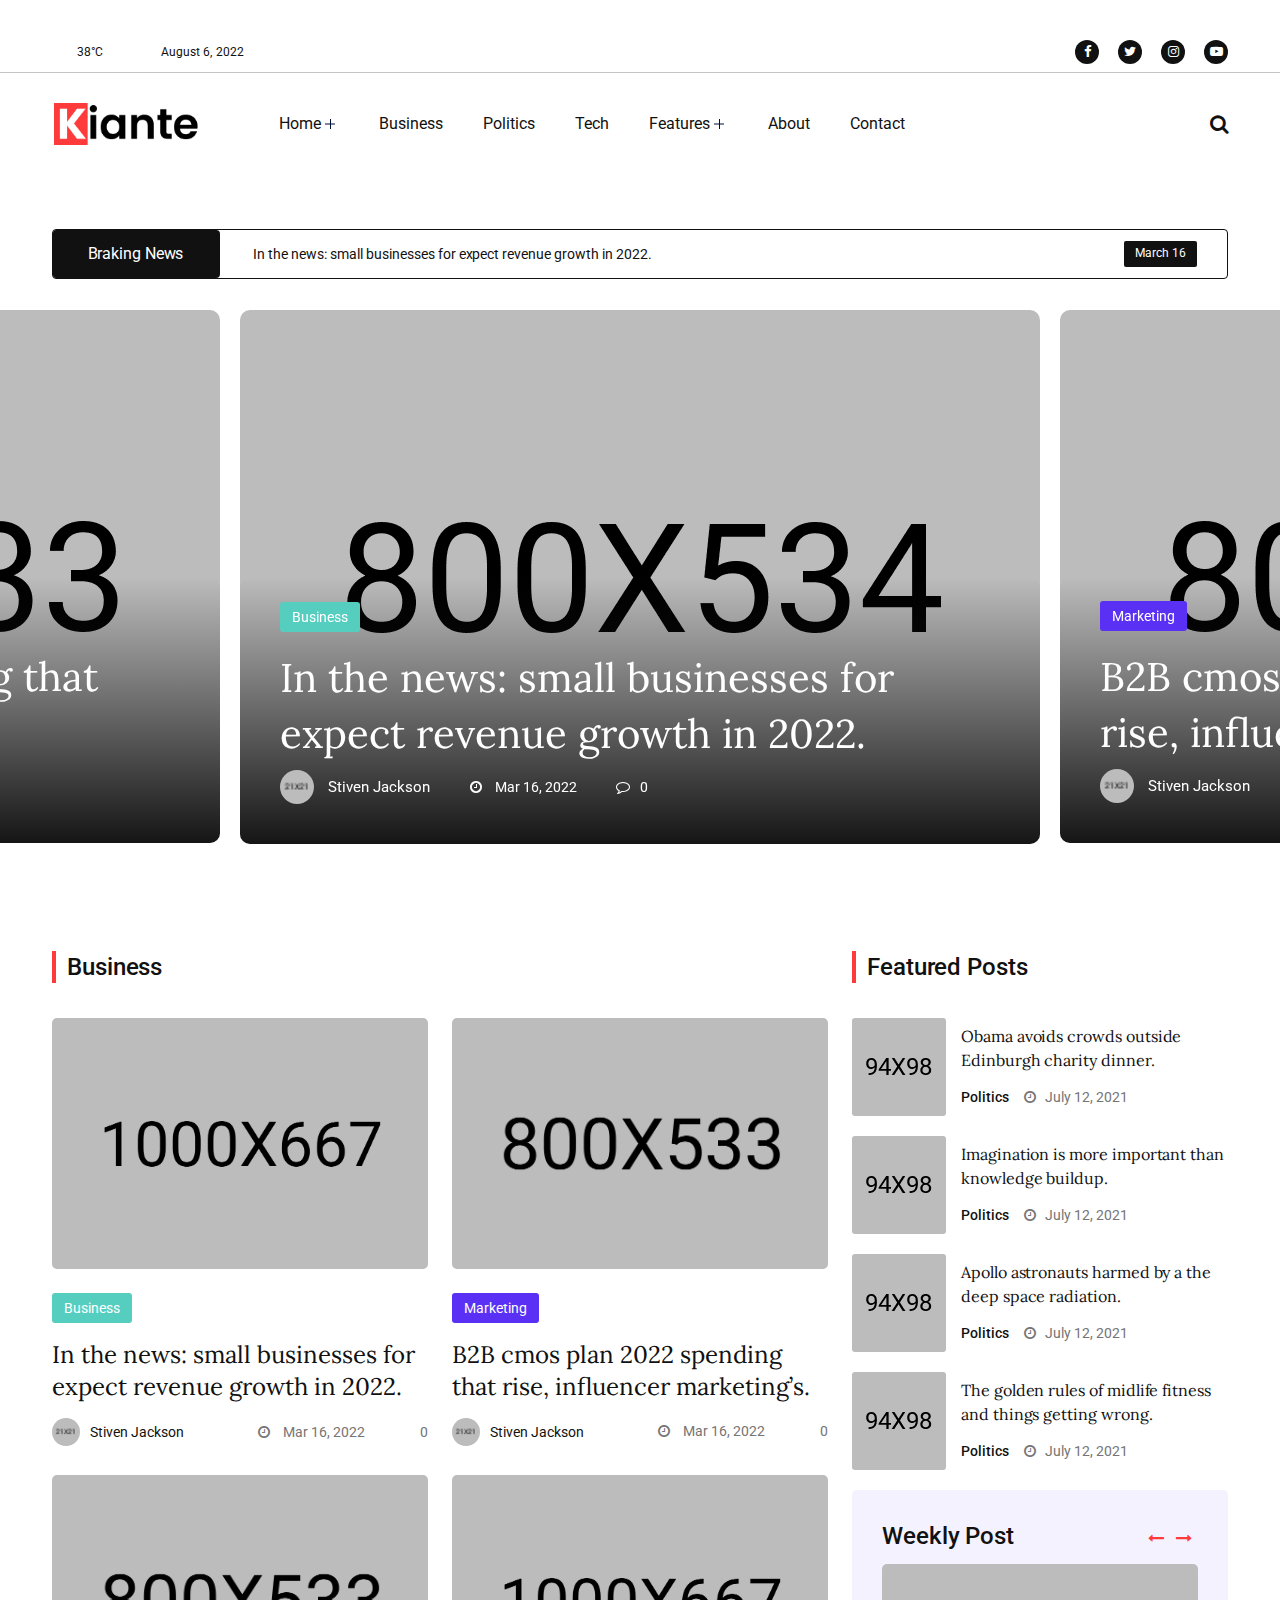
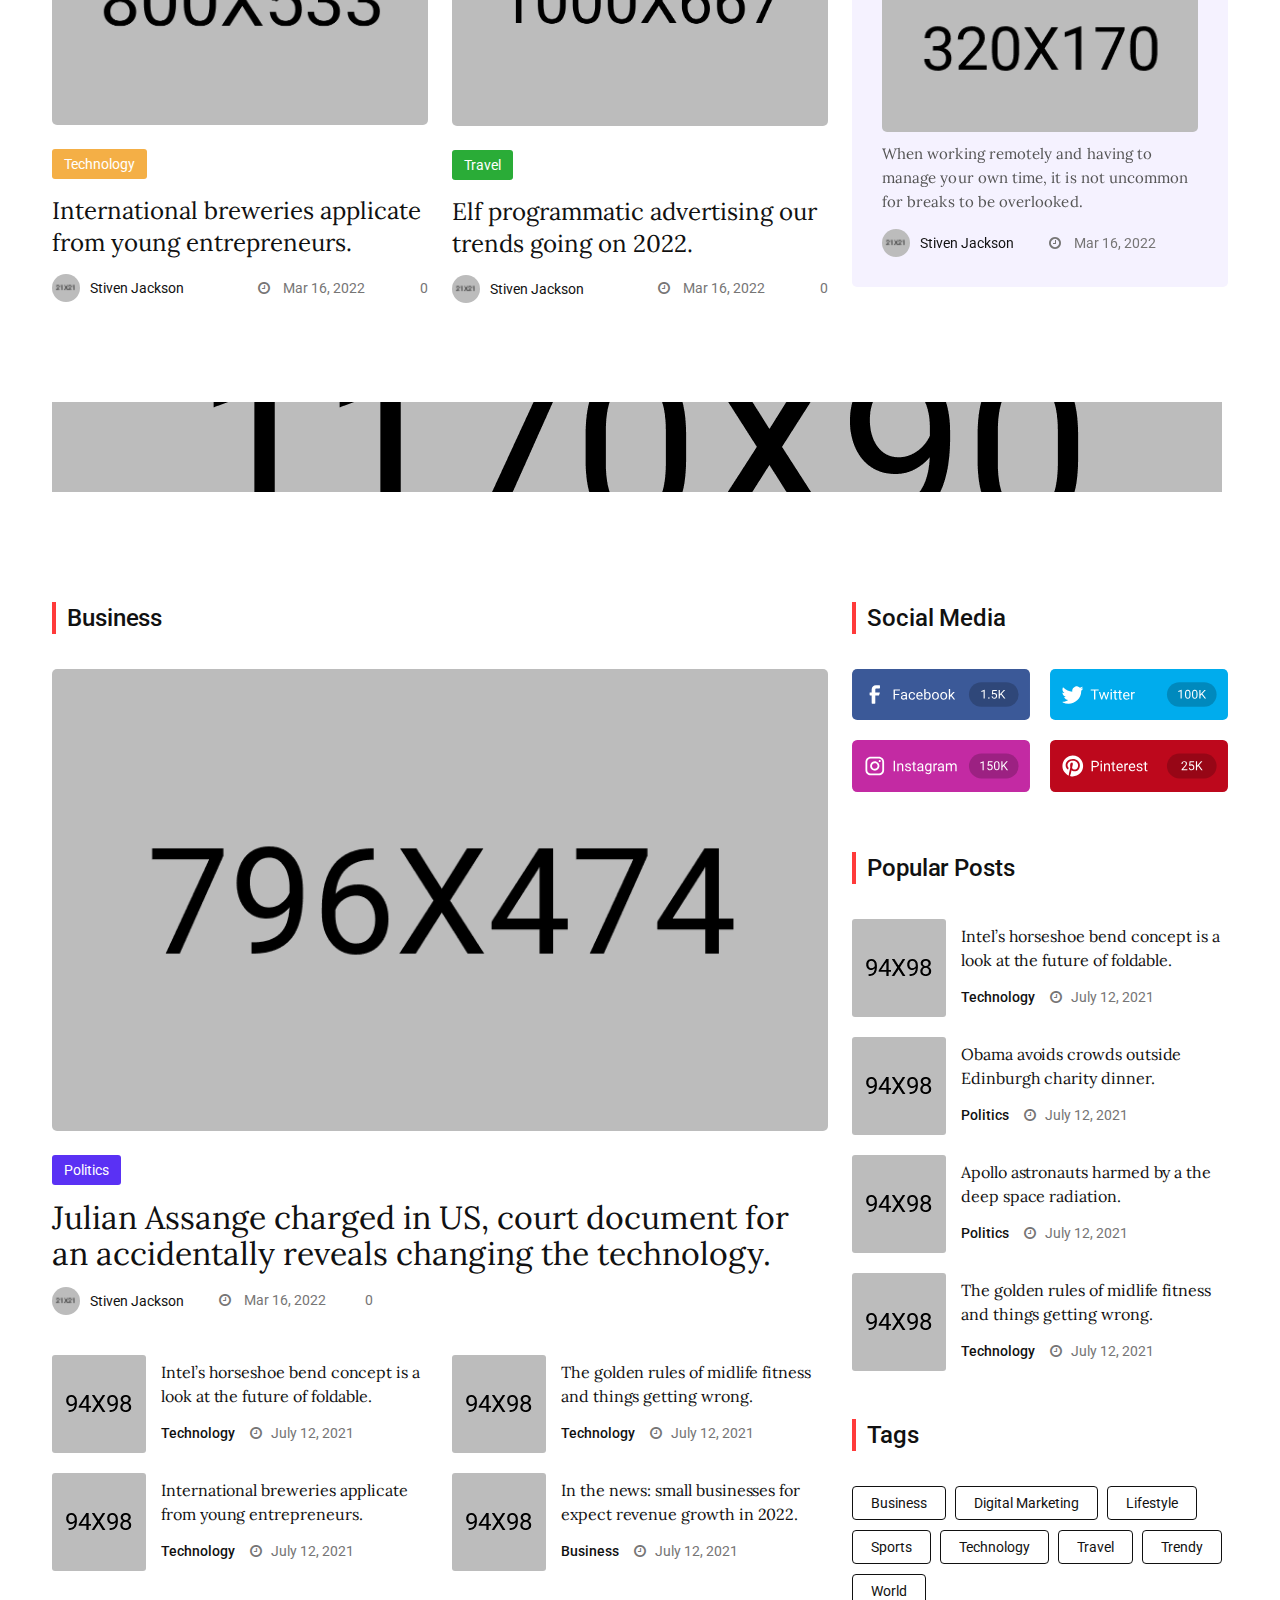
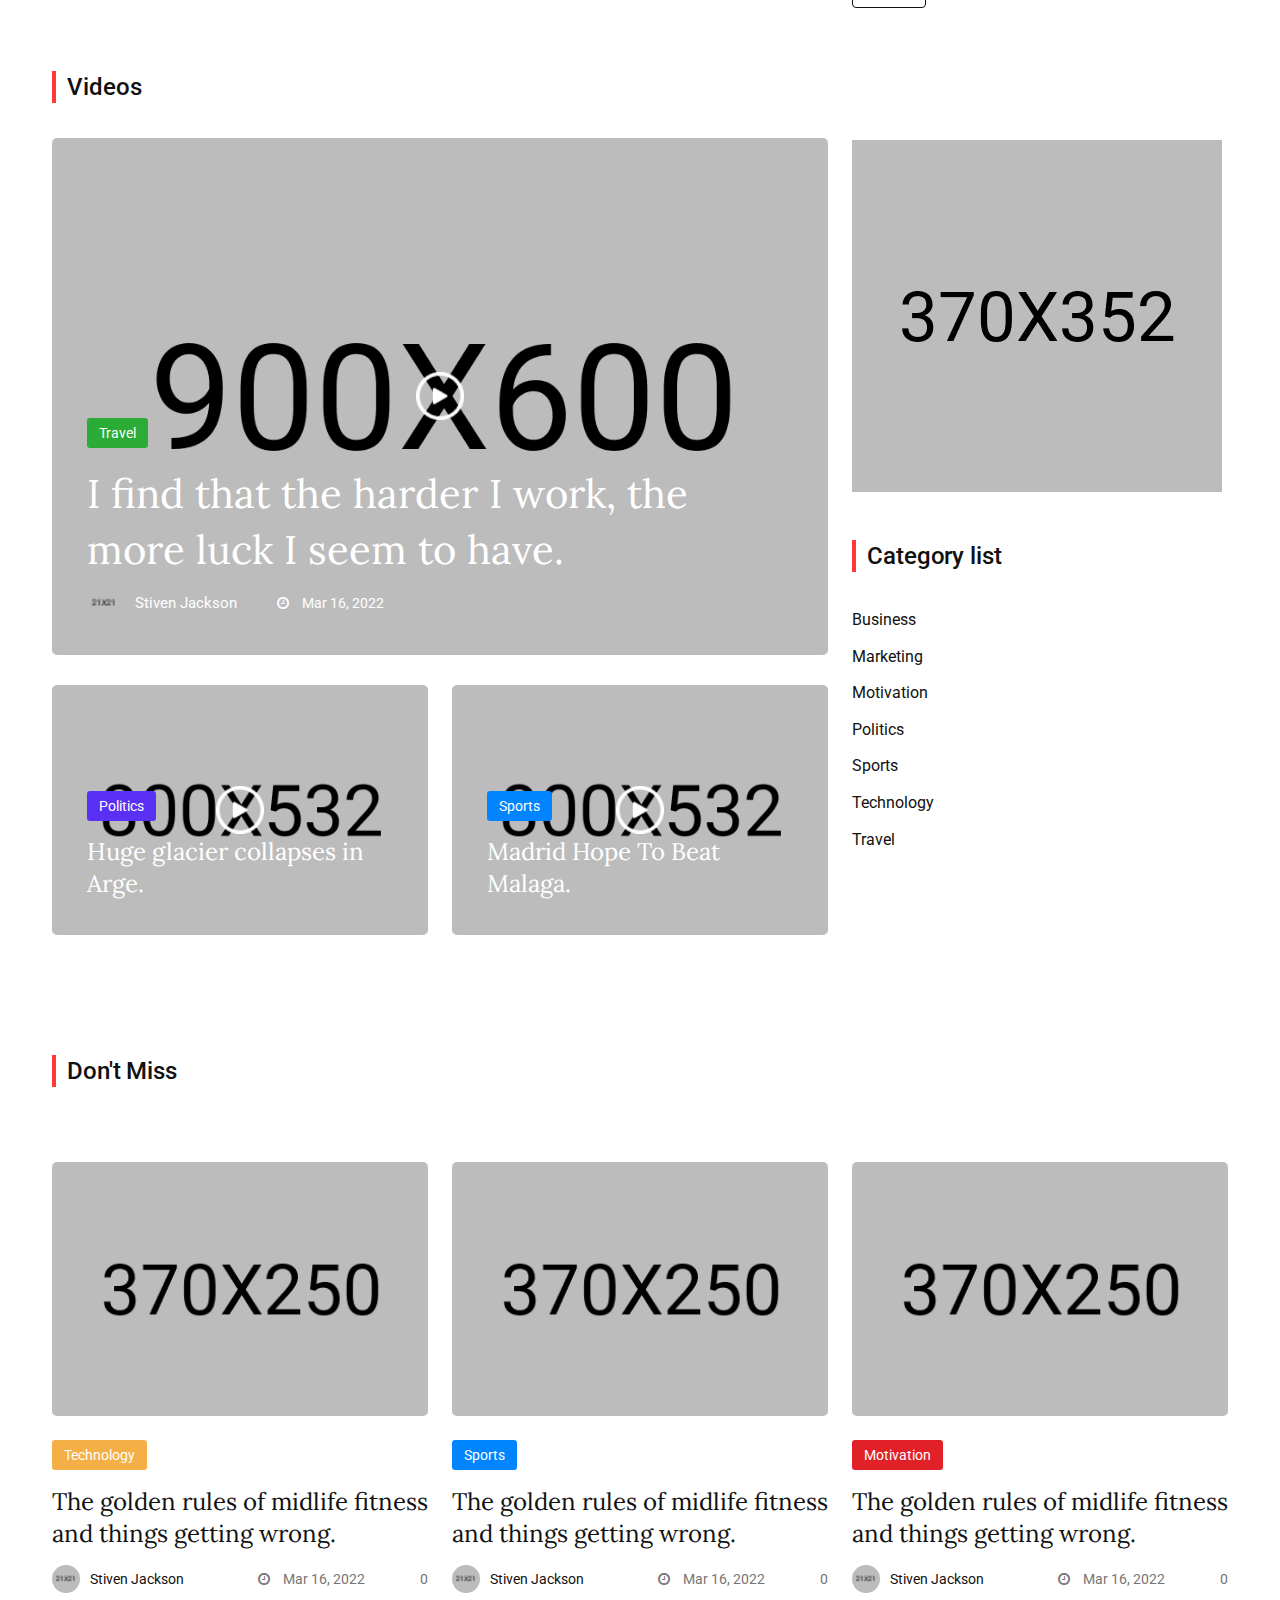
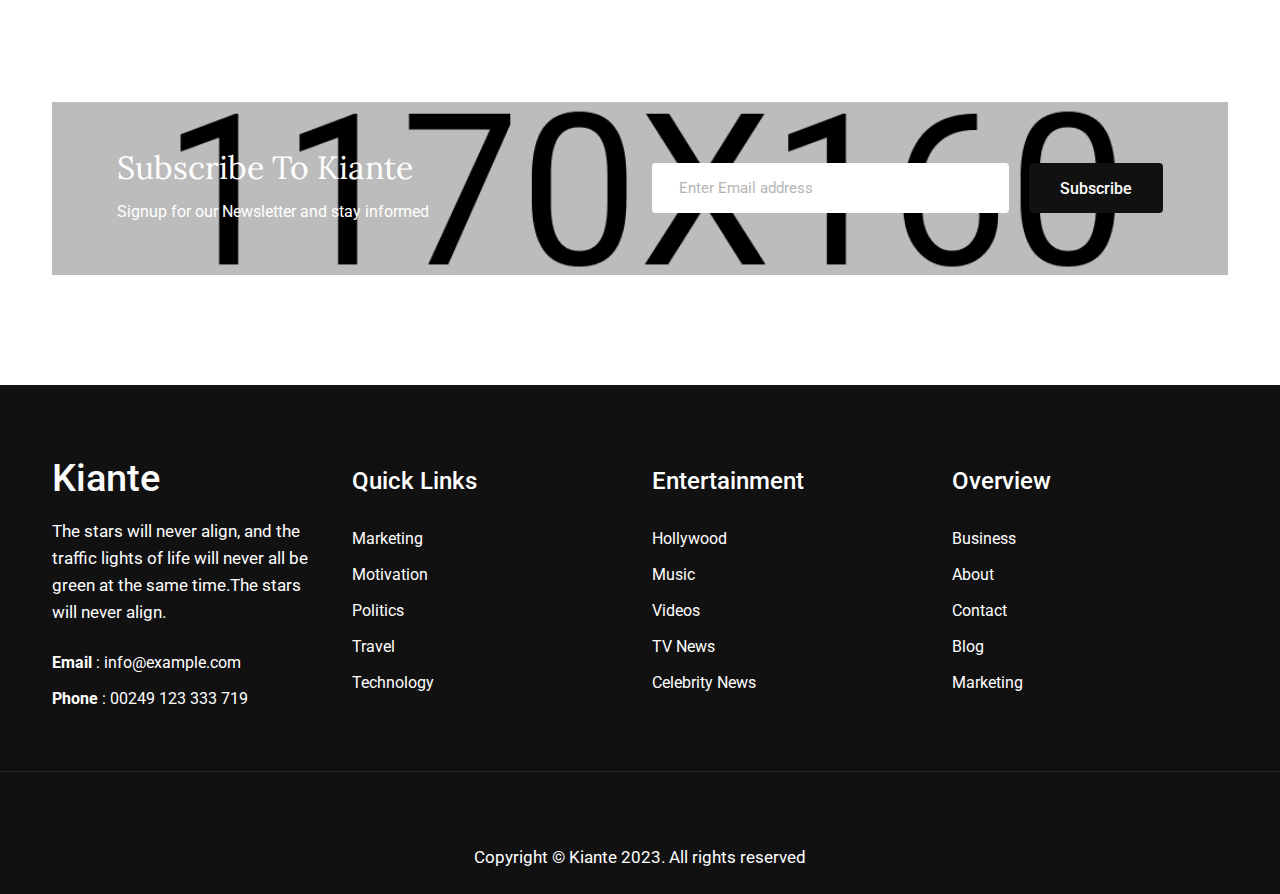
<file: index.html>
<!DOCTYPE html>
<html lang="zxx">
<head>
    <meta charset="UTF-8">
    <meta name="viewport" content="width=device-width, initial-scale=1.0">
    <meta http-equiv="X-UA-Compatible" content="IE=edge" />
    <meta http-equiv="X-UA-Compatible" content="ie=edge">
    
    <title>Kiante - Newspaper Magazine Blog Html5 Template</title>

    <!-- favicon -->
    <link rel="icon" href="demo-landing/img/favicon.png">
    
    <!-- Stylesheet -->
    <link rel="stylesheet" href="assets/css/vendor.css">
    <link rel="stylesheet" href="assets/css/magnific-popup.css">
    <link rel="stylesheet" href="assets/css/style.css">
    <link rel="stylesheet" href="assets/css/responsive.css">

</head>
<body>

    <!-- preloader area start -->
    <div class="preloader" id="preloader">
        <div class="preloader-inner">
            <div class="spinner">
                <div class="dot1"></div>
                <div class="dot2"></div>
            </div>
        </div>
    </div>
    <!-- search popup area start -->
    <div class="search-popup" id="search-popup">
        <form action="home.html" class="search-form">
            <div class="form-group">
                <input type="text" class="form-control" placeholder="Search.....">
            </div>
            <button type="submit" class="submit-btn"><i class="fa fa-search"></i></button>
        </form>
    </div>
    <!-- //. search Popup -->
    <div class="body-overlay" id="body-overlay"></div>

    <header id="theme-header-one" class="header-style-one">	
		<div class="top-header-area">
            <div class="container">
                <div class="row align-items-center">
                    <div class="col-md-6 col-sm-6">
                        <div class="header-weather"><i class="fa fa-weather"></i>   38°C</div>                  
                        <div class="header-date">August 6, 2022</div>
                    </div>
                    <div class="col-md-6 col-sm-6 text-end">
                        <div class="htop_social">
                            <a href="#" class="social-list__link"><i class="fa fa-facebook-f"></i></a>
                            <a href="#" class="social-list__link"><i class="fa fa-twitter"></i></a>
                            <a href="#" class="social-list__link"><i class="fa fa-instagram"></i></a>
                            <a href="#" class="social-list__link"><i class="fa fa-youtube-play"></i></a>
                        </div>
                    </div>
                </div>
            </div>	
        </div>
    </header>

    <!-- navbar start -->
    <div class="navbar-area">
        <nav class="navbar navbar-expand-lg">
            <div class="container nav-container">
                <a class="main-logo" href="index.html"><img src="assets/img/logo.png" alt="img"></a>
                <div class="responsive-mobile-menu">
                    <div class="logo d-lg-none d-block">
                        <a class="main-logo" href="index.html"><img src="assets/img/logo.png" alt="img"></a>
                    </div>
                    <button class="menu toggle-btn d-block d-lg-none" data-target="#miralax_main_menu" aria-expanded="false" aria-label="Toggle navigation">
                        <span class="icon-left"></span>
                        <span class="icon-right"></span>
                    </button>
                </div>
                <div class="nav-right-part nav-right-part-mobile">
                    <a class="search header-search" href="#"><i class="fa fa-search"></i></a>
                </div>
                <div class="collapse navbar-collapse" id="miralax_main_menu">
                    <ul class="navbar-nav menu-open">
                        <li class="menu-item-has-children current-menu-item">
                            <a href="#">Home</a>
                            <ul class="sub-menu">
                                <li><a href="index.html">Home 01</a></li>
                                <li><a href="index-2.html">Home 02</a></li>
                                <li><a href="index-3.html">Home 03</a></li>
                                <li><a href="index-4.html">Home 04</a></li>
                            </ul>
                        </li>
                        <li><a href="blog-category.html">Business</a></li>
                        <li><a href="blog-category.html">Politics</a></li>
                        <li><a href="blog-category.html">Tech</a></li>
                        <li class="menu-item-has-children current-menu-item">
                            <a href="#">Features</a>
                            <ul class="sub-menu">
                                <li><a href="blog.html">Blog Layout</a></li>
                                <li><a href="blog-category.html">Category Layout</a></li>
                                <li><a href="blog-details.html">Post Layout</a></li>
                            </ul>
                        </li>
                        <li><a href="about.html">About</a></li>
                        <li><a href="contact.html">Contact</a></li>
                    </ul>
                </div>
                <div class="nav-right-part nav-right-part-desktop">
                    <a class="search header-search" href="#"><i class="fa fa-search"></i></a>
                </div>
            </div>
        </nav>
    </div>
    <!-- navbar end -->

    <div class="container">
        <div class="braking-news-area">
            <div class="row">
                <div class="col-lg-12">
                    <div class="braking-news-wrap">
                        <span>Braking News</span>
                        <div class="marquee">
                            <p>In the news: small businesses for expect revenue growth in 2022.</p>
                            <div class="breaking-news-post-date">March 16</div>
                        </div>
                    </div>
                </div> 
            </div>
        </div>
    </div>
    
    <!-- post-banner start -->
    <div class="post-banner-area pd-top-30">
        <div class="container-fluid p-0">
            <div class="post-banner-slider owl-carousel">
                <div class="item">
                    <div class="top-post-wrap mb-0">
                        <div class="thumb">
                            <div class="overlay"></div>
                            <img src="assets/img/banner/1.jpg" alt="img">
                        </div>
                        <div class="top-post-details">
                            <a class="tag top-right tag-pest" href="#">Business</a>
                            <h2><a href="blog-category.html">In the news: small businesses for expect revenue growth in 2022.</a></h2>
                            <div class="meta mt-2">
                                <div class="user">
                                    <div class="thumb">
                                        <img src="assets/img/banner/user.jpeg" alt="img">
                                    </div>
                                    <a href="#">Stiven Jackson</a>
                                </div>
                                <div class="date">
                                    <i class="fa fa-clock-o"></i>
						                Mar 16, 2022						
                                </div>
                                <div class="comment">
                                    <i class="fa fa-comment-o"></i>0
                                </div>
                            </div>
                        </div>
                    </div>
                </div>
                <div class="item">
                    <div class="top-post-wrap mb-0">
                        <div class="thumb">
                            <div class="overlay"></div>
                            <img src="assets/img/banner/2.jpg" alt="img">
                        </div>
                        <div class="top-post-details">
                            <a class="tag top-right tag-purple" href="#">Marketing</a>
                            <h2><a href="blog-category.html">B2B cmos plan 2022 spending that rise, influencer marketing’s.</a></h2>
                            <div class="meta mt-2">
                                <div class="user">
                                    <div class="thumb">
                                        <img src="assets/img/banner/user.jpeg" alt="img">
                                    </div>
                                    <a href="#">Stiven Jackson</a>
                                </div>
                                <div class="date">
                                    <i class="fa fa-clock-o"></i>
						                Mar 16, 2022						
                                </div>
                                <div class="comment">
                                    <i class="fa fa-comment-o"></i>0
                                </div>
                            </div>
                        </div>
                    </div>
                </div>
            </div>
        </div>
    </div>
    <!-- post-banner end -->

    <div class="top-news-area pd-top-107 pd-bottom-70">
        <div class="container">
            <div class="row">
                <div class="col-lg-8">
                    <div class="section-title pb-0">
                        <h4 class="title left-line">Business</h4>
                    </div>
                    <div class="row">
                        <div class="col-lg-6">
                            <div class="media-post-wrap">
                                <div class="thumb mb-4">
                                    <img src="assets/img/blog/business-people.jpg" alt="img">
                                </div>
                                <div class="media-body ms-0">
                                    <a class="tag top-right tag-pest" href="#">Business</a>
                                    <h4><a href="blog-category.html">In the news: small businesses for expect revenue growth in 2022.</a></h4>
                                </div>
                                <div class="meta d-flex">
                                    <div class="author">
                                        <div class="thumb">
                                            <img src="assets/img/banner/user.jpeg" alt="img">
                                        </div>
                                        <a href="#">Stiven Jackson</a>
                                    </div>
                                    <div class="date ms-auto">
                                        <i class="fa fa-clock-o"></i>
                                            Mar 16, 2022						
                                    </div>
                                    <div class="comment ms-auto">
                                        0
                                    </div>
                                </div>
                            </div>
                        </div>
                        <div class="col-lg-6">
                            <div class="media-post-wrap">
                                <div class="thumb mb-4">
                                    <img src="assets/img/blog/planning.jpg" alt="img">
                                </div>
                                <div class="media-body ms-0">
                                    <a class="tag top-right tag-purple" href="#">Marketing</a>
                                    <h4><a href="blog-category.html">B2B cmos plan 2022 spending that rise, influencer marketing’s.</a></h4>
                                </div>
                                <div class="meta d-flex">
                                    <div class="author">
                                        <div class="thumb">
                                            <img src="assets/img/banner/user.jpeg" alt="img">
                                        </div>
                                        <a href="#">Stiven Jackson</a>
                                    </div>
                                    <div class="date ms-auto">
                                        <i class="fa fa-clock-o"></i>
                                            Mar 16, 2022						
                                    </div>
                                    <div class="comment ms-auto">
                                        0
                                    </div>
                                </div>
                            </div>
                        </div>
                        <div class="col-lg-6">
                            <div class="media-post-wrap">
                                <div class="thumb mb-4">
                                    <img src="assets/img/blog/rich-man.jpg" alt="img">
                                </div>
                                <div class="media-body ms-0">
                                    <a class="tag top-right tag-yellow" href="#">Technology</a>
                                    <h4><a href="blog-category.html">International breweries applicate from young entrepreneurs.</a></h4>
                                </div>
                                <div class="meta d-flex">
                                    <div class="author">
                                        <div class="thumb">
                                            <img src="assets/img/banner/user.jpeg" alt="img">
                                        </div>
                                        <a href="#">Stiven Jackson</a>
                                    </div>
                                    <div class="date ms-auto">
                                        <i class="fa fa-clock-o"></i>
                                            Mar 16, 2022						
                                    </div>
                                    <div class="comment ms-auto">
                                        0
                                    </div>
                                </div>
                            </div>
                        </div>
                        <div class="col-lg-6">
                            <div class="media-post-wrap">
                                <div class="thumb mb-4">
                                    <img src="assets/img/blog/advertisement.jpg" alt="img">
                                </div>
                                <div class="media-body ms-0">
                                    <a class="tag top-right tag-green" href="#">Travel</a>
                                    <h4><a href="blog-category.html">Elf programmatic advertising our trends going on 2022.</a></h4>
                                </div>
                                <div class="meta d-flex">
                                    <div class="author">
                                        <div class="thumb">
                                            <img src="assets/img/banner/user.jpeg" alt="img">
                                        </div>
                                        <a href="#">Stiven Jackson</a>
                                    </div>
                                    <div class="date ms-auto">
                                        <i class="fa fa-clock-o"></i>
                                            Mar 16, 2022						
                                    </div>
                                    <div class="comment ms-auto">
                                        0
                                    </div>
                                </div>
                            </div>
                        </div>
                    </div>
                </div>
                <div class="col-lg-4">
                    <div class="section-title pb-0">
                        <h4 class="title left-line">Featured Posts</h4>
                    </div>
                    <div class="media-post-wrap-3 media">
                        <div class="thumb">
                            <img src="assets/img/blog/obama.jpg" alt="img">
                        </div>
                        <div class="media-body">
                            <h6><a href="blog-category.html">Obama avoids crowds outside Edinburgh charity dinner.</a></h6>
                            <div class="meta d-flex">
                                <div class="tag"><a href="#">Politics</a></div>
                                <div class="date">
                                    <i class="fa fa-clock-o"></i>
                                    July 12, 2021
                                </div>
                            </div>                                
                        </div>
                    </div>
                    <div class="media-post-wrap-3 media">
                        <div class="thumb">
                            <img src="assets/img/blog/parliament-img.jpg" alt="img">
                        </div>
                        <div class="media-body">
                            <h6><a href="blog-category.html">Imagination is more important than knowledge buildup.</a></h6>
                            <div class="meta d-flex">
                                <div class="tag"><a href="#">Politics</a></div>
                                <div class="date">
                                    <i class="fa fa-clock-o"></i>
                                    July 12, 2021
                                </div>
                            </div>                                
                        </div>
                    </div>
                    <div class="media-post-wrap-3 media">
                        <div class="thumb">
                            <img src="assets/img/blog/paper-thumb.jpg" alt="img">
                        </div>
                        <div class="media-body">
                            <h6><a href="blog-category.html">Apollo astronauts harmed by a the deep space radiation.</a></h6>
                            <div class="meta d-flex">
                                <div class="tag"><a href="#">Politics</a></div>
                                <div class="date">
                                    <i class="fa fa-clock-o"></i>
                                    July 12, 2021
                                </div>
                            </div>                                
                        </div>
                    </div>
                    <div class="media-post-wrap-3 media">
                        <div class="thumb">
                            <img src="assets/img/blog/neon-light.jpg" alt="img">
                        </div>
                        <div class="media-body">
                            <h6><a href="blog-category.html">The golden rules of midlife fitness and things getting wrong.</a></h6>
                            <div class="meta d-flex">
                                <div class="tag"><a href="#">Politics</a></div>
                                <div class="date">
                                    <i class="fa fa-clock-o"></i>
                                    July 12, 2021
                                </div>
                            </div>                                
                        </div>
                    </div>
                    <div class="post-list-small-wrapper">
                        <div class="section-title pb-0">
                            <h4 class="title">Weekly Post</h4>
                        </div>
                        <div class="post-grid-slider owl-carousel">
                            <div class="item">
                                <div class="thumb">
                                    <img src="assets/img/blog/1.jpg" alt="img">
                                </div>
                                <div class="details">
                                    <p>When working remotely and having to manage your own time, it is not uncommon for breaks to be overlooked.</p>
                                    <div class="meta d-flex">
                                        <div class="author">
                                            <div class="thumb">
                                                <img src="assets/img/banner/user.jpeg" alt="img">
                                            </div>
                                            <a href="#">Stiven Jackson</a>
                                        </div>
                                        <div class="date">
                                            <i class="fa fa-clock-o"></i>
                                                Mar 16, 2022						
                                        </div>
                                    </div> 
                                </div>
                            </div>
                            <div class="item">
                                <div class="thumb">
                                    <img src="assets/img/blog/2.png" alt="img">
                                </div>
                                <div class="details">
                                    <p>When working remotely and having to manage your own time, it is not uncommon for breaks to be overlooked.</p>
                                    <div class="meta d-flex">
                                        <div class="author">
                                            <div class="thumb">
                                                <img src="assets/img/banner/user.jpeg" alt="img">
                                            </div>
                                            <a href="#">Stiven Jackson</a>
                                        </div>
                                        <div class="date">
                                            <i class="fa fa-clock-o"></i>
                                                Mar 16, 2022						
                                        </div>
                                    </div> 
                                </div>
                            </div>
                            <div class="item">
                                <div class="thumb">
                                    <img src="assets/img/blog/3.png" alt="img">
                                </div>
                                <div class="details">
                                    <p>When working remotely and having to manage your own time, it is not uncommon for breaks to be overlooked.</p>
                                    <div class="meta d-flex">
                                        <div class="author">
                                            <div class="thumb">
                                                <img src="assets/img/banner/user.jpeg" alt="img">
                                            </div>
                                            <a href="#">Stiven Jackson</a>
                                        </div>
                                        <div class="date">
                                            <i class="fa fa-clock-o"></i>
                                                Mar 16, 2022						
                                        </div>
                                    </div> 
                                </div>
                            </div>
                            <div class="item">
                                <div class="thumb">
                                    <img src="assets/img/blog/4.png" alt="img">
                                </div>
                                <div class="details">
                                    <p>When working remotely and having to manage your own time, it is not uncommon for breaks to be overlooked.</p>
                                    <div class="meta d-flex">
                                        <div class="author">
                                            <div class="thumb">
                                                <img src="assets/img/banner/user.jpeg" alt="img">
                                            </div>
                                            <a href="#">Stiven Jackson</a>
                                        </div>
                                        <div class="date">
                                            <i class="fa fa-clock-o"></i>
                                                Mar 16, 2022						
                                        </div>
                                    </div> 
                                </div>
                            </div>
                        </div>
                    </div>
                </div>
            </div>
        </div>
    </div>

    <div class="ad-area pd-bottom-40">
        <div class="container">
            <a class="w-100" href="#"><img src="assets/img/ad/kiante-ads.png" alt="img"></a>
        </div>
    </div>

    <div class="top-news-area pd-top-70">
        <div class="container">
            <div class="row">
                <div class="col-lg-8">
                    <div class="section-title pb-0">
                        <h4 class="title left-line">Business</h4>
                    </div>
                    <div class="media-post-wrap mg-bottom-40">
                        <div class="thumb mb-4">
                            <img class="w-100" src="assets/img/blog/country-parliament.jpg" alt="img">
                        </div>
                        <div class="media-body ms-0">
                            <a class="tag top-right tag-purple" href="#">Politics</a>
                            <h2><a href="blog-category.html">Julian Assange charged in US, court document for an accidentally reveals changing the technology.</a></h2>
                        </div>
                        <div class="meta d-flex">
                            <div class="author">
                                <div class="thumb">
                                    <img src="assets/img/banner/user.jpeg" alt="img">
                                </div>
                                <a href="#">Stiven Jackson</a>
                            </div>
                            <div class="date">
                                <i class="fa fa-clock-o"></i>
                                    Mar 16, 2022						
                            </div>
                            <div class="comment">
                                0
                            </div>
                        </div>
                    </div>
                    <div class="row">
                        <div class="col-lg-6">
                            <div class="media-post-wrap-3 media">
                                <div class="thumb">
                                    <img src="assets/img/blog/techboy.jpg" alt="img">
                                </div>
                                <div class="media-body">
                                    <h6><a href="blog-category.html">Intel’s horseshoe bend concept is a look at the future of foldable.</a></h6>
                                    <div class="meta d-flex">
                                        <div class="tag"><a href="#">Technology</a></div>
                                        <div class="date">
                                            <i class="fa fa-clock-o"></i>
                                            July 12, 2021
                                        </div>
                                    </div>                                
                                </div>
                            </div>
                        </div>
                        <div class="col-lg-6">
                            <div class="media-post-wrap-3 media">
                                <div class="thumb">
                                    <img src="assets/img/blog/social-cut.png" alt="img">
                                </div>
                                <div class="media-body">
                                    <h6><a href="blog-category.html">The golden rules of midlife fitness and things getting wrong.</a></h6>
                                    <div class="meta d-flex">
                                        <div class="tag"><a href="#">Technology</a></div>
                                        <div class="date">
                                            <i class="fa fa-clock-o"></i>
                                            July 12, 2021
                                        </div>
                                    </div>                                
                                </div>
                            </div>
                        </div>
                        <div class="col-lg-6">
                            <div class="media-post-wrap-3 media">
                                <div class="thumb">
                                    <img src="assets/img/blog/richman.png" alt="img">
                                </div>
                                <div class="media-body">
                                    <h6><a href="blog-category.html">International breweries applicate from young entrepreneurs.</a></h6>
                                    <div class="meta d-flex">
                                        <div class="tag"><a href="#">Technology</a></div>
                                        <div class="date">
                                            <i class="fa fa-clock-o"></i>
                                            July 12, 2021
                                        </div>
                                    </div>                                
                                </div>
                            </div>
                        </div>
                        <div class="col-lg-6">
                            <div class="media-post-wrap-3 media">
                                <div class="thumb">
                                    <img src="assets/img/blog/business.png" alt="img">
                                </div>
                                <div class="media-body">
                                    <h6><a href="blog-category.html">In the news: small businesses for expect revenue growth in 2022.</a></h6>
                                    <div class="meta d-flex">
                                        <div class="tag"><a href="#">Business</a></div>
                                        <div class="date">
                                            <i class="fa fa-clock-o"></i>
                                            July 12, 2021
                                        </div>
                                    </div>                                
                                </div>
                            </div>
                        </div>
                    </div>
                    <div class="section-title pb-0 pd-top-80">
                        <h4 class="title left-line">Videos</h4>
                    </div>
                    <div class="video-area">
                        <div class="top-post-wrap">
                            <div class="thumb">
                                <img src="assets/img/blog/nature.jpg" alt="img" style="opacity: 1;">
                                <a class="video-play-btn" href="#" data-effect="mfp-zoom-in"><img src="assets/img/icon/play.png" alt="img"></a>
                            </div>
                            <div class="top-post-details">
                                <a class="tag top-right tag-green" href="#">Travel</a>
                                <h2><a href="blog-category.html">I find that the harder I work, the more luck I seem to have.</a></h2>
                                <div class="meta mt-2">
                                    <div class="user">
                                        <div class="thumb">
                                            <img src="assets/img/banner/user.jpeg" alt="img" style="opacity: 1;">
                                        </div>
                                        <a href="#">Stiven Jackson</a>
                                    </div>
                                    <div class="date">
                                        <i class="fa fa-clock-o"></i>
                                            Mar 16, 2022						
                                    </div>
                                </div>
                            </div>
                        </div>
                        <div class="row">
                            <div class="col-lg-6">
                                <div class="top-post-wrap mb-0">
                                    <div class="thumb">
                                        <img src="assets/img/blog/protest.jpg" alt="img" style="opacity: 1;">
                                        <a class="video-play-btn" href="#" data-effect="mfp-zoom-in"><img src="assets/img/icon/play.png" alt="img"></a>
                                    </div>
                                    <div class="top-post-details">
                                        <a class="tag top-right tag-purple" href="#">Politics</a>
                                        <h4><a href="blog-category.html">Huge glacier collapses in Arge.</a></h4>
                                    </div>
                                </div>
                            </div>
                            <div class="col-lg-6">
                                <div class="top-post-wrap mb-0">
                                    <div class="thumb">
                                        <img src="assets/img/blog/footballer.jpg" alt="img" style="opacity: 1;">
                                        <a class="video-play-btn" href="#" data-effect="mfp-zoom-in"><img src="assets/img/icon/play.png" alt="img"></a>
                                    </div>
                                    <div class="top-post-details">
                                        <a class="tag top-right tag-blue" href="#">Sports</a>
                                        <h4><a href="blog-category.html">Madrid Hope To Beat Malaga.</a></h4>
                                    </div>
                                </div>
                            </div>
                        </div>
                    </div>
                </div>
                <div class="col-lg-4">
                    <div class="section-title pb-0">
                        <h4 class="title left-line">Social Media</h4>
                    </div>
                    <ul class="social-wrap">
                        <li class="ms-0"><a href="#"><img src="assets/img/icon/facebook.svg" alt="img"></a></li>
                        <li class="me-0"><a href="#"><img src="assets/img/icon/twitter.svg" alt="img"></a></li>
                        <li class="ms-0"><a href="#"><img src="assets/img/icon/instagram.svg" alt="img"></a></li>
                        <li class="me-0"><a href="#"><img src="assets/img/icon/pinterestsvg.svg" alt="img"></a></li>
                    </ul>
                    <div class="section-title pb-0">
                        <h4 class="title left-line">Popular Posts</h4>
                    </div>
                    <div class="media-post-wrap-3 media">
                        <div class="thumb">
                            <img src="assets/img/blog/techboy.jpg" alt="img">
                        </div>
                        <div class="media-body">
                            <h6><a href="blog-category.html">Intel’s horseshoe bend concept is a look at the future of foldable.</a></h6>
                            <div class="meta d-flex">
                                <div class="tag"><a href="#">Technology</a></div>
                                <div class="date">
                                    <i class="fa fa-clock-o"></i>
                                    July 12, 2021
                                </div>
                            </div>                                
                        </div>
                    </div>
                    <div class="media-post-wrap-3 media">
                        <div class="thumb">
                            <img src="assets/img/blog/obama.jpg" alt="img">
                        </div>
                        <div class="media-body">
                            <h6><a href="blog-category.html">Obama avoids crowds outside Edinburgh charity dinner.</a></h6>
                            <div class="meta d-flex">
                                <div class="tag"><a href="#">Politics</a></div>
                                <div class="date">
                                    <i class="fa fa-clock-o"></i>
                                    July 12, 2021
                                </div>
                            </div>                                
                        </div>
                    </div>
                    <div class="media-post-wrap-3 media">
                        <div class="thumb">
                            <img src="assets/img/blog/paper-thumb.jpg" alt="img">
                        </div>
                        <div class="media-body">
                            <h6><a href="blog-category.html">Apollo astronauts harmed by a the deep space radiation.</a></h6>
                            <div class="meta d-flex">
                                <div class="tag"><a href="#">Politics</a></div>
                                <div class="date">
                                    <i class="fa fa-clock-o"></i>
                                    July 12, 2021
                                </div>
                            </div>                                
                        </div>
                    </div>
                    <div class="media-post-wrap-3 media">
                        <div class="thumb">
                            <img src="assets/img/blog/social-cut.png" alt="img">
                        </div>
                        <div class="media-body">
                            <h6><a href="blog-category.html">The golden rules of midlife fitness and things getting wrong.</a></h6>
                            <div class="meta d-flex">
                                <div class="tag"><a href="#">Technology</a></div>
                                <div class="date">
                                    <i class="fa fa-clock-o"></i>
                                    July 12, 2021
                                </div>
                            </div>                                
                        </div>
                    </div>
                    <div class="widget widget_tags mt-5">
                        <div class="section-title pb-0">
                            <h4 class="title left-line widget-title">Tags</h4>
                        </div>
                        <div class="tagcloud">
                            <a href="#">Business</a>
                            <a href="#">Digital Marketing</a>
                            <a href="#">Lifestyle</a>
                            <a href="#">Sports</a>
                            <a href="#">Technology</a>
                            <a href="#">Travel</a>
                            <a href="#">Trendy</a>
                            <a href="#">World</a>
                        </div>
                    </div>
                    <div class="ad-area pd-top-90">
                        <a href="#">
                            <img src="assets/img/ad/add.png" alt="img">
                        </a>
                    </div>
                    <div class="widget widget_list mt-5">
                        <div class="section-title pb-0">
                            <h4 class="title left-line widget-title">Category list</h4>
                        </div>
                        <ul class="list-inner">
                            <li><a href="#">Business</a></li>
                            <li><a href="#">Marketing</a></li>
                            <li><a href="#">Motivation</a></li>
                            <li><a href="#">Politics</a></li>
                            <li><a href="#">Sports</a></li>
                            <li><a href="#">Technology</a></li>
                            <li><a href="#">Travel</a></li>
                        </ul>
                    </div>
                </div>
            </div>
        </div>
    </div>

    <div class="pd-top-70 pd-bottom-30">
        <div class="container">
            <div class="row">
                <div class="col-lg-12">
                    <div class="section-title">
                        <h4 class="title left-line">Don't Miss</h4>
                    </div>
                </div>
                <div class="col-lg-4 col-md-6">
                    <div class="media-post-wrap">
                        <div class="thumb mb-4">
                            <img src="assets/img/blog/social-1.png" alt="img">
                        </div>
                        <div class="media-body ms-0">
                            <a class="tag top-right tag-yellow" href="#">Technology</a>
                            <h4><a href="blog-category.html">The golden rules of midlife fitness and things getting wrong.</a></h4>
                        </div>
                        <div class="meta d-flex">
                            <div class="author">
                                <div class="thumb">
                                    <img src="assets/img/banner/user.jpeg" alt="img">
                                </div>
                                <a href="#">Stiven Jackson</a>
                            </div>
                            <div class="date ms-auto">
                                <i class="fa fa-clock-o"></i>
                                    Mar 16, 2022						
                            </div>
                            <div class="comment ms-auto">
                                0
                            </div>
                        </div>
                    </div>
                </div>
                <div class="col-lg-4 col-md-6">
                    <div class="media-post-wrap">
                        <div class="thumb mb-4">
                            <img src="assets/img/blog/playing-2.jpg" alt="img">
                        </div>
                        <div class="media-body ms-0">
                            <a class="tag top-right tag-blue" href="#">Sports</a>
                            <h4><a href="blog-category.html">The golden rules of midlife fitness and things getting wrong.</a></h4>
                        </div>
                        <div class="meta d-flex">
                            <div class="author">
                                <div class="thumb">
                                    <img src="assets/img/banner/user.jpeg" alt="img">
                                </div>
                                <a href="#">Stiven Jackson</a>
                            </div>
                            <div class="date ms-auto">
                                <i class="fa fa-clock-o"></i>
                                    Mar 16, 2022						
                            </div>
                            <div class="comment ms-auto">
                                0
                            </div>
                        </div>
                    </div>
                </div>
                <div class="col-lg-4 col-md-6">
                    <div class="media-post-wrap">
                        <div class="thumb mb-4">
                            <img src="assets/img/blog/neon-light-1.jpg" alt="img">
                        </div>
                        <div class="media-body ms-0">
                            <a class="tag top-right tag-red" href="#">Motivation</a>
                            <h4><a href="blog-category.html">The golden rules of midlife fitness and things getting wrong.</a></h4>
                        </div>
                        <div class="meta d-flex">
                            <div class="author">
                                <div class="thumb">
                                    <img src="assets/img/banner/user.jpeg" alt="img">
                                </div>
                                <a href="#">Stiven Jackson</a>
                            </div>
                            <div class="date ms-auto">
                                <i class="fa fa-clock-o"></i>
                                    Mar 16, 2022						
                            </div>
                            <div class="comment ms-auto">
                                0
                            </div>
                        </div>
                    </div>
                </div>
            </div>
        </div>
    </div>
    
    <div class="container">
        <div class="subscribe-area" style="background-image: url(assets/img/ad/Subscribe-Box.png);">
            <div class="row">
                <div class="col-lg-6">
                    <div class="section-title p-0">
                        <h2>Subscribe To Kiante</h2>
                        <p>Signup for our Newsletter and stay informed</p>
                    </div>
                </div>
                <div class="col-lg-6 align-self-center">
                    <div class="subscribe-inner">
                        <input type="text" placeholder="Enter Email address">
                        <button>Subscribe</button>
                    </div>
                </div>
            </div>
        </div>
    </div>

    <!-- footer area start -->
    <footer class="footer-area pd-top-80">
        <div class="container">
            <div class="footer-top">
                <div class="row">
                    <div class="col-xl-3 col-lg-4 col-md-6 col-sm-8">
                        <div class="widget widget_about">
                            <div class="logo">
                                Kiante
                            </div>
                            <p class="text-white">The stars will never align, and the traffic lights of life will never all be green at the same time.The stars will never align.</p>
                            <ul>
                                <li><span>Email</span> : info@example.com</li>
                                <li><span>Phone</span> : 00249 123 333 719</li>
                            </ul>
                        </div>
                    </div>
                    <div class="col-xl-3 col-md-4 col-sm-6">
                        <h5 class="widget-title">Quick Links</h5>
                        <div class="widget widget_link">
                            <ul>
                                <li><a href="#">Marketing</a></li>
                                <li><a href="#">Motivation</a></li>
                                <li><a href="#">Politics</a></li>
                                <li><a href="#">Travel</a></li>
                                <li><a href="#">Technology</a></li>
                            </ul>
                        </div>
                    </div>
                    <div class="col-xl-3 col-md-4 col-sm-6">
                        <h5 class="widget-title">Entertainment</h5>
                        <div class="widget widget_link">
                            <ul>
                                <li><a href="#">Hollywood
                                </a></li>
                                <li><a href="#">Music
                                </a></li>
                                <li><a href="#">Videos
                                </a></li>
                                <li><a href="#">TV News
                                </a></li>
                                <li><a href="#">Celebrity News
                                </a></li>
                            </ul>
                        </div>
                    </div>
                    <div class="col-xl-3 col-md-4 col-sm-6">
                        <h5 class="widget-title">Overview</h5>
                        <div class="widget widget_link">
                            <ul>
                                <li><a href="#">Business
                                </a></li>
                                <li><a href="#">About
                                </a></li>
                                <li><a href="#">Contact
                                </a></li>
                                <li><a href="#">Blog
                                </a></li>
                                <li><a href="#">Marketing
                                </a></li>
                            </ul>
                        </div>
                    </div>
                </div>
            </div>
        </div>
        <div class="copyright-area">
            <div class="container">
                <div class="row justify-content-center">
                    <div class="col-lg-12 text-center">
                        <p>Copyright © Kiante 2023. All rights reserved</p>
                    </div>
                </div>
            </div>
        </div>
    </footer>
    <!-- footer area end -->

    <!-- back to top area start -->
    <div class="back-to-top">
        <span class="back-top"><i class="fa fa-long-arrow-up"></i></span>
    </div>
    <!-- back to top area end -->


    <!-- all plugins here -->
    <script src="assets/js/vendor.js"></script>
    <script src="assets/js/jquery.magnific-popup.min.js"></script>
    <!-- main js  -->
    <script src="assets/js/main.js"></script>
</body>
</html>
</file>
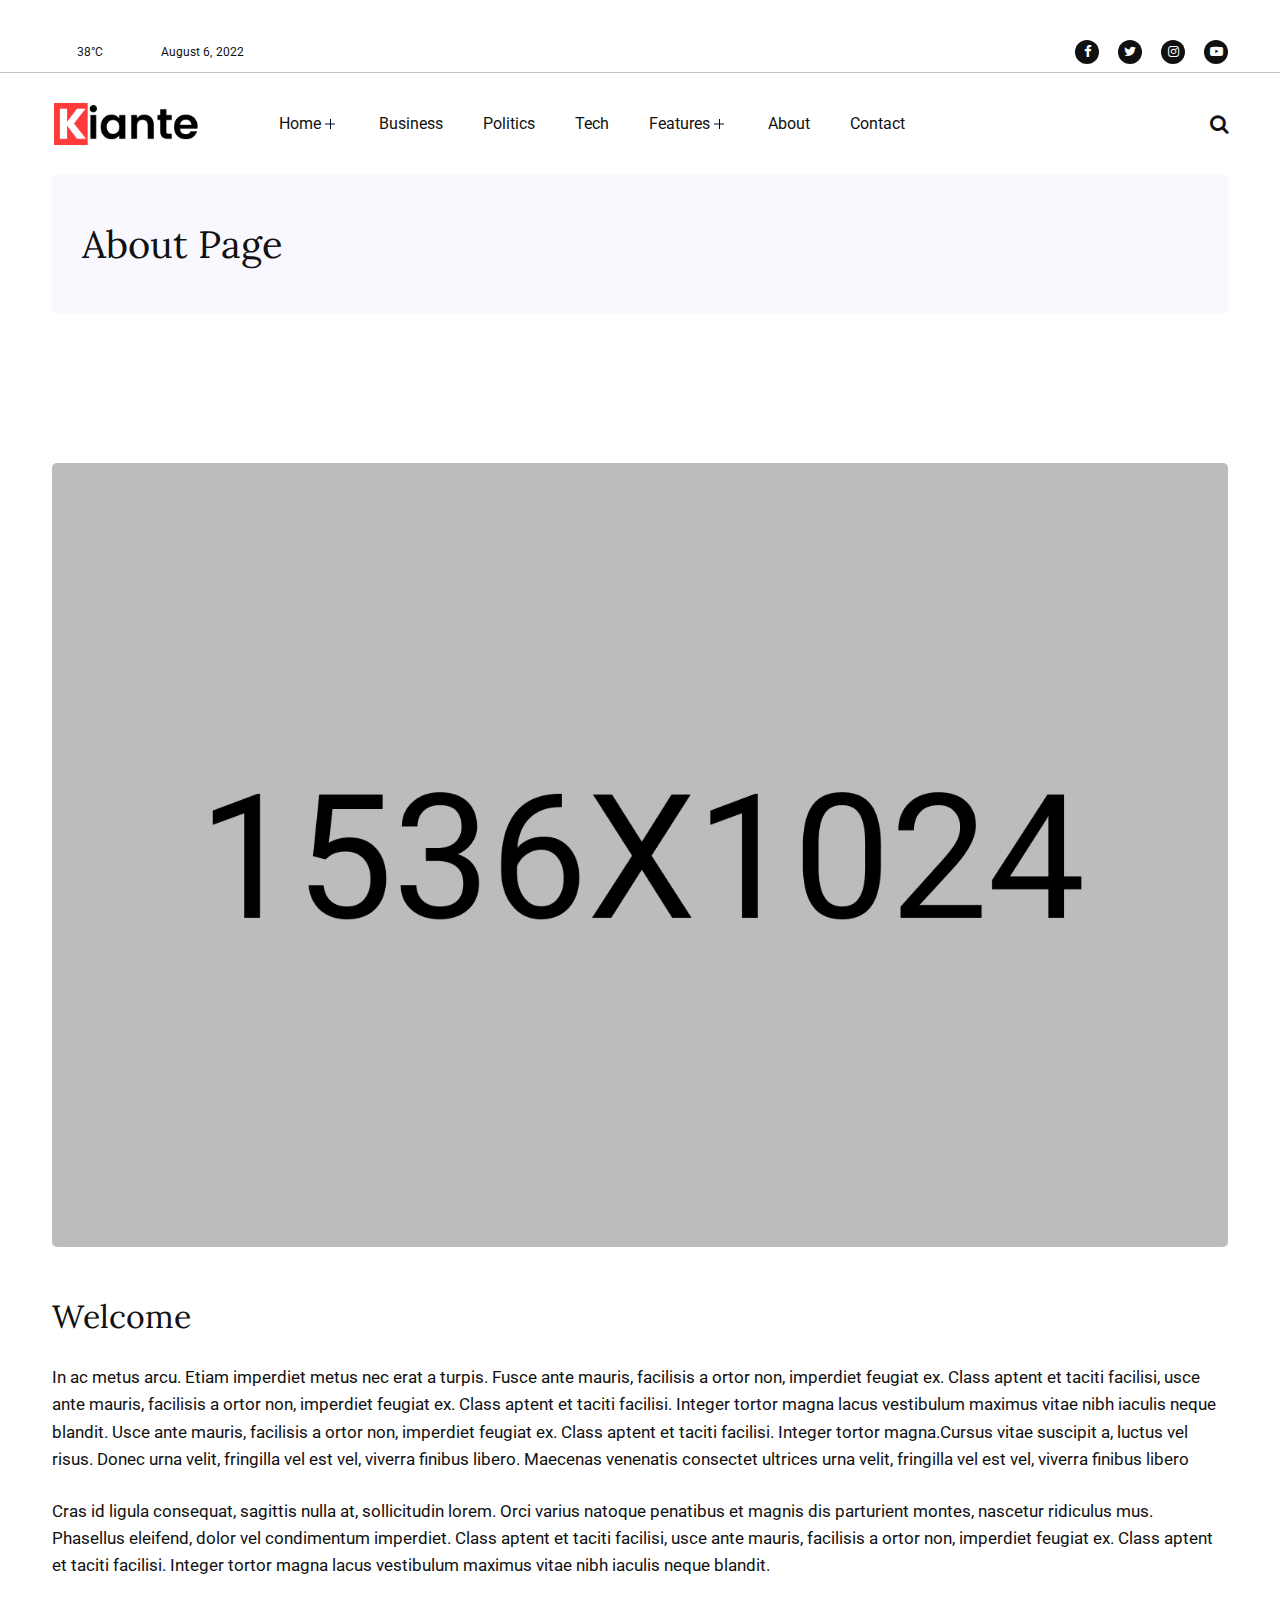
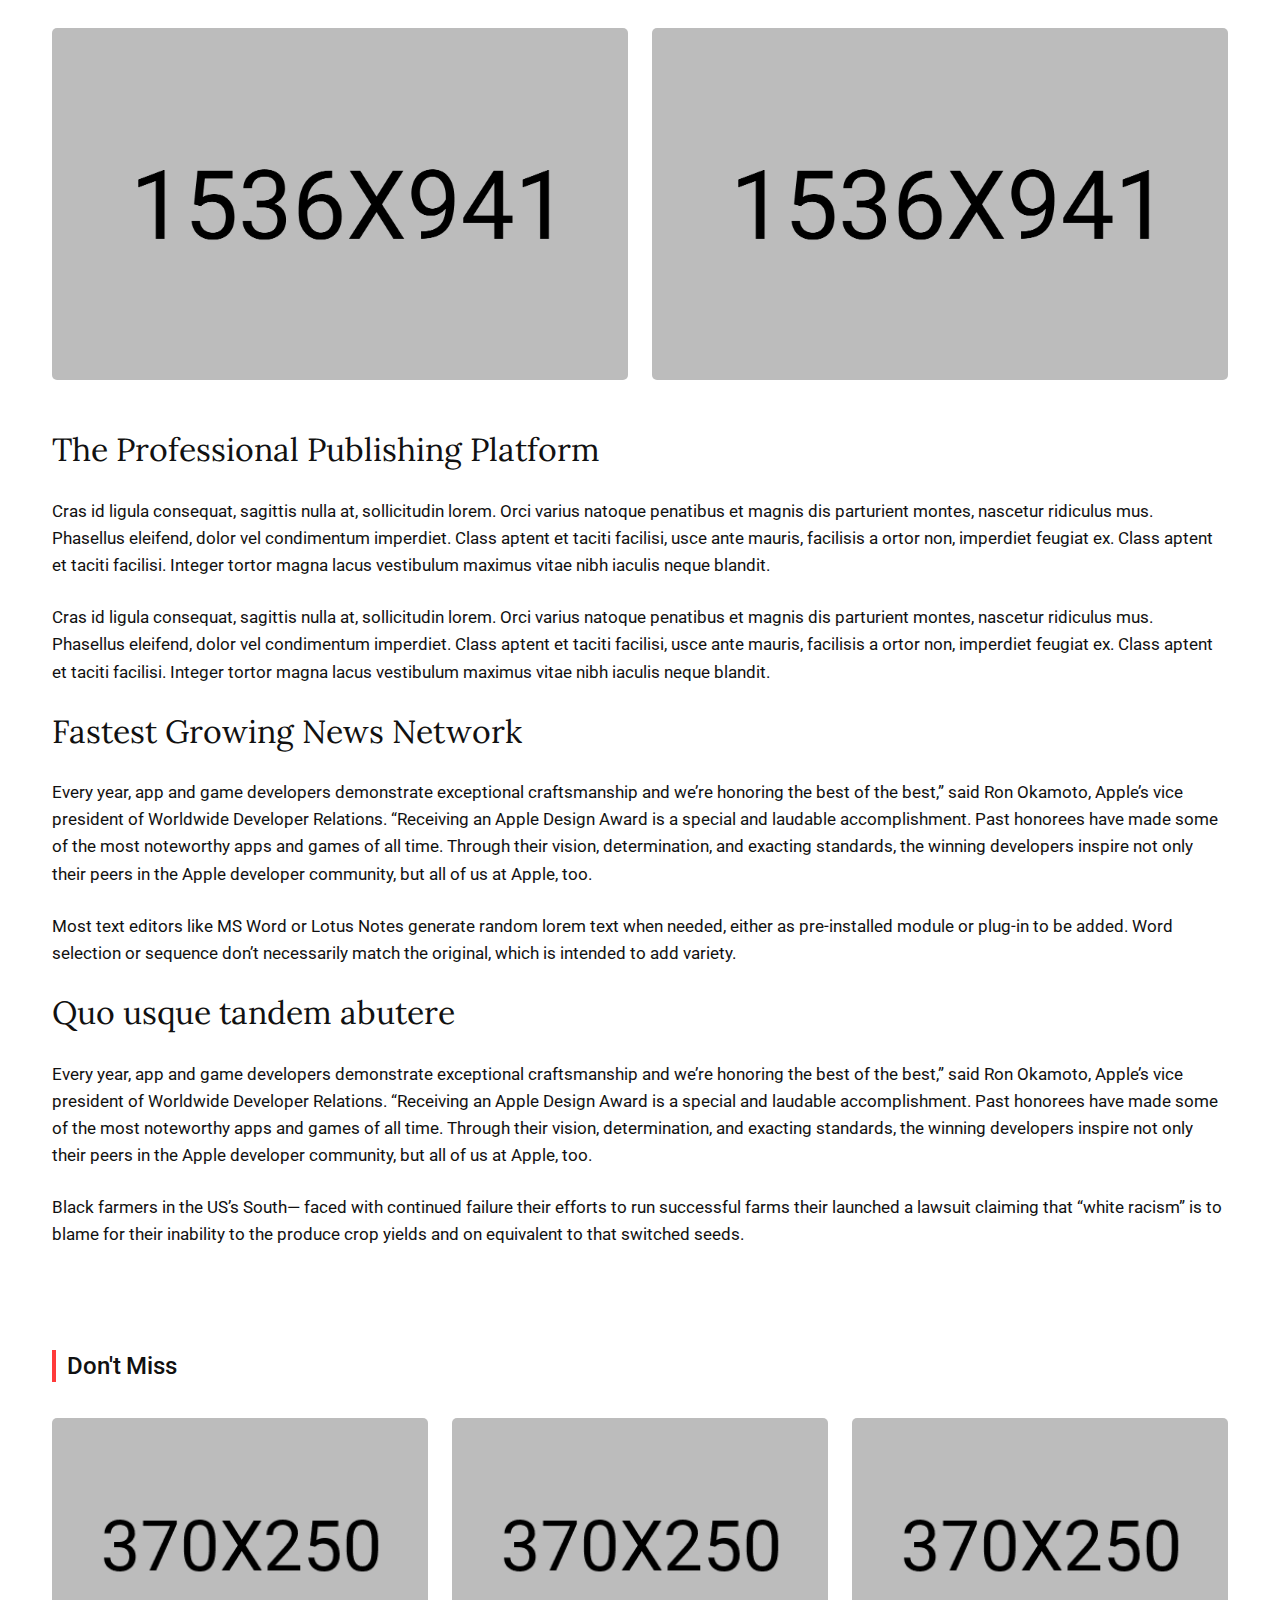
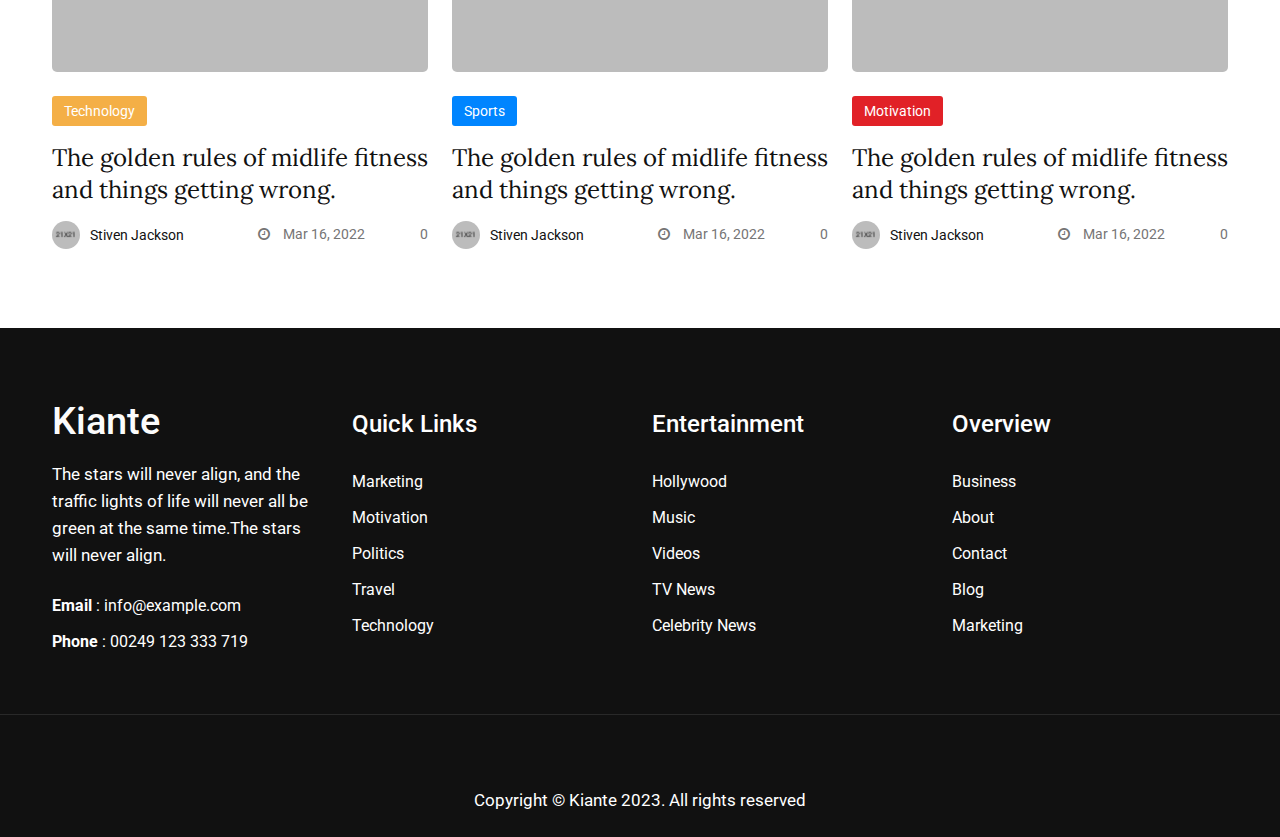
<file: about.html>
<!DOCTYPE html>
<html lang="zxx">
<head>
    <meta charset="UTF-8">
    <meta name="viewport" content="width=device-width, initial-scale=1.0">
    <meta http-equiv="X-UA-Compatible" content="IE=edge" />
    <meta http-equiv="X-UA-Compatible" content="ie=edge">
    
    <title>Kiante - Newspaper Magazine Blog Html 5 Template</title>

    <!-- favicon -->
    <link rel="icon" href="demo-landing/img/favicon.png">
    
    <!-- Stylesheet -->
    <link rel="stylesheet" href="assets/css/vendor.css">
    <link rel="stylesheet" href="assets/css/magnific-popup.css">
    <link rel="stylesheet" href="assets/css/style.css">
    <link rel="stylesheet" href="assets/css/responsive.css">

</head>
<body>

    <!-- preloader area start -->
    <div class="preloader" id="preloader">
        <div class="preloader-inner">
            <div class="spinner">
                <div class="dot1"></div>
                <div class="dot2"></div>
            </div>
        </div>
    </div>
    <!-- search popup area start -->
    <div class="search-popup" id="search-popup">
        <form action="home.html" class="search-form">
            <div class="form-group">
                <input type="text" class="form-control" placeholder="Search.....">
            </div>
            <button type="submit" class="submit-btn"><i class="fa fa-search"></i></button>
        </form>
    </div>
    <!-- //. search Popup -->
    <div class="body-overlay" id="body-overlay"></div>

    <header id="theme-header-one" class="header-style-one">	
		<div class="top-header-area">
            <div class="container">
                <div class="row align-items-center">
                    <div class="col-md-6 col-sm-6">
                        <div class="header-weather"><i class="fa fa-weather"></i>   38°C</div>                  
                        <div class="header-date">August 6, 2022</div>
                    </div>
                    <div class="col-md-6 col-sm-6 text-end">
                        <div class="htop_social">
                            <a href="#" class="social-list__link"><i class="fa fa-facebook-f"></i></a>
                            <a href="#" class="social-list__link"><i class="fa fa-twitter"></i></a>
                            <a href="#" class="social-list__link"><i class="fa fa-instagram"></i></a>
                            <a href="#" class="social-list__link"><i class="fa fa-youtube-play"></i></a>
                        </div>
                    </div>
                </div>
            </div>	
        </div>
    </header>

    <!-- navbar start -->
    <div class="navbar-area">
        <nav class="navbar navbar-expand-lg">
            <div class="container nav-container">
                <a class="main-logo" href="index.html"><img src="assets/img/logo.png" alt="img"></a>
                <div class="responsive-mobile-menu">
                    <div class="logo d-lg-none d-block">
                        <a class="main-logo" href="index.html"><img src="assets/img/logo.png" alt="img"></a>
                    </div>
                    <button class="menu toggle-btn d-block d-lg-none" data-target="#miralax_main_menu" aria-expanded="false" aria-label="Toggle navigation">
                        <span class="icon-left"></span>
                        <span class="icon-right"></span>
                    </button>
                </div>
                <div class="nav-right-part nav-right-part-mobile">
                    <a class="search header-search" href="#"><i class="fa fa-search"></i></a>
                </div>
                <div class="collapse navbar-collapse" id="miralax_main_menu">
                    <ul class="navbar-nav menu-open">
                        <li class="menu-item-has-children current-menu-item">
                            <a href="#">Home</a>
                            <ul class="sub-menu">
                                <li><a href="index.html">Home 01</a></li>
                                <li><a href="index-2.html">Home 02</a></li>
                                <li><a href="index-3.html">Home 03</a></li>
                                <li><a href="index-4.html">Home 04</a></li>
                            </ul>
                        </li>
                        <li><a href="blog-category.html">Business</a></li>
                        <li><a href="blog-category.html">Politics</a></li>
                        <li><a href="blog-category.html">Tech</a></li>
                        <li class="menu-item-has-children current-menu-item">
                            <a href="#">Features</a>
                            <ul class="sub-menu">
                                <li><a href="blog.html">Blog Layout</a></li>
                                <li><a href="blog-category.html">Category Layout</a></li>
                                <li><a href="blog-details.html">Post Layout</a></li>
                            </ul>
                        </li>
                        <li><a href="about.html">About</a></li>
                        <li><a href="contact.html">Contact</a></li>
                    </ul>
                </div>
                <div class="nav-right-part nav-right-part-desktop">
                    <a class="search header-search" href="#"><i class="fa fa-search"></i></a>
                </div>
            </div>
        </nav>
    </div>
    <!-- navbar end -->

    <div class="container">
        <div class="breadcrumb-area">
            <div class="row justify-content-center">
                <div class="col-md-12">
					<h1 class="theme-breacrumb-title">About Page</h1>
				</div>
            </div>
        </div>
    </div>
    
    <!-- about-area start -->
    <div class="about-area pd-top-100">
        <div class="container">
            <div class="row">
                <div class="col-lg-12">
                    <div class="media-post-wrap mb-0">
                        <div class="thumb mb-5">
                            <img class="w-100" src="assets/img/blog/about.jpg" alt="img">
                        </div>
                        <h3>
                            Welcome
                        </h3>
                        <p>In ac metus arcu. Etiam imperdiet metus nec erat a turpis. Fusce ante mauris, facilisis a ortor non, imperdiet feugiat ex. Class aptent et taciti facilisi, usce ante mauris, facilisis a ortor non, imperdiet feugiat ex. Class aptent et taciti facilisi. Integer tortor magna lacus vestibulum maximus vitae nibh iaculis neque blandit. Usce ante mauris, facilisis a ortor non, imperdiet feugiat ex. Class aptent et taciti facilisi. Integer tortor magna.Cursus vitae suscipit a, luctus vel risus. Donec urna velit, fringilla vel est vel, viverra finibus libero. Maecenas venenatis consectet ultrices urna velit, fringilla vel est vel, viverra finibus libero</p>
                        <p class="mb-5">Cras id ligula consequat, sagittis nulla at, sollicitudin lorem. Orci varius natoque penatibus et magnis dis parturient montes, nascetur ridiculus mus. Phasellus eleifend, dolor vel condimentum imperdiet. Class aptent et taciti facilisi, usce ante mauris, facilisis a ortor non, imperdiet feugiat ex. Class aptent et taciti facilisi. Integer tortor magna lacus vestibulum maximus vitae nibh iaculis neque blandit.</p>
                        <div class="row">
                            <div class="col-lg-6">
                                <div class="thumb">
                                    <img src="assets/img/blog/about-1.jpg" alt="img">
                                </div>
                            </div>
                            <div class="col-lg-6">
                                <div class="thumb">
                                    <img src="assets/img/blog/about-2.jpg" alt="img">
                                </div>
                            </div>
                        </div>
                        <h3 class="mt-5">The Professional Publishing Platform</h3>
                        <p>Cras id ligula consequat, sagittis nulla at, sollicitudin lorem. Orci varius natoque penatibus et magnis dis parturient montes, nascetur ridiculus mus. Phasellus eleifend, dolor vel condimentum imperdiet. Class aptent et taciti facilisi, usce ante mauris, facilisis a ortor non, imperdiet feugiat ex. Class aptent et taciti facilisi. Integer tortor magna lacus vestibulum maximus vitae nibh iaculis neque blandit.</p>
                        <p>Cras id ligula consequat, sagittis nulla at, sollicitudin lorem. Orci varius natoque penatibus et magnis dis parturient montes, nascetur ridiculus mus. Phasellus eleifend, dolor vel condimentum imperdiet. Class aptent et taciti facilisi, usce ante mauris, facilisis a ortor non, imperdiet feugiat ex. Class aptent et taciti facilisi. Integer tortor magna lacus vestibulum maximus vitae nibh iaculis neque blandit.</p>
                        <h3 class="mt-4">Fastest Growing News Network</h3>
                        <p>Every year, app and game developers demonstrate exceptional craftsmanship and we’re honoring the best of the best,” said Ron Okamoto, Apple’s vice president of Worldwide Developer Relations. “Receiving an Apple Design Award is a special and laudable accomplishment. Past honorees have made some of the most noteworthy apps and games of all time. Through their vision, determination, and exacting standards, the winning developers inspire not only their peers in the Apple developer community, but all of us at Apple, too.</p>
                        <p>Most text editors like MS Word or Lotus Notes generate random lorem text when needed, either as pre-installed module or plug-in to be added. Word selection or sequence don’t necessarily match the original, which is intended to add variety.</p>
                        <h3 class="mt-4">Quo usque tandem abutere</h3>
                        <p>Every year, app and game developers demonstrate exceptional craftsmanship and we’re honoring the best of the best,” said Ron Okamoto, Apple’s vice president of Worldwide Developer Relations. “Receiving an Apple Design Award is a special and laudable accomplishment. Past honorees have made some of the most noteworthy apps and games of all time. Through their vision, determination, and exacting standards, the winning developers inspire not only their peers in the Apple developer community, but all of us at Apple, too.</p>
                        <p>Black farmers in the US’s South— faced with continued failure their efforts to run successful farms their launched a lawsuit claiming that “white racism” is to blame for their inability to the produce crop yields and on equivalent to that switched seeds.</p>
                    </div>
                </div>
            </div>
        </div>
    </div>
    <!-- about-area end -->

    <div class="pd-top-40 pd-bottom-50">
        <div class="container">
            <div class="row">
                <div class="col-lg-12">
                    <div class="section-title p-0">
                        <h4 class="title left-line">Don't Miss</h4>
                    </div>
                </div>
                <div class="col-lg-4 col-md-6">
                    <div class="media-post-wrap">
                        <div class="thumb mb-4">
                            <img src="assets/img/blog/social-1.png" alt="img">
                        </div>
                        <div class="media-body ms-0">
                            <a class="tag top-right tag-yellow" href="#">Technology</a>
                            <h4><a href="blog-category.html">The golden rules of midlife fitness and things getting wrong.</a></h4>
                        </div>
                        <div class="meta d-flex">
                            <div class="author">
                                <div class="thumb">
                                    <img src="assets/img/banner/user.jpeg" alt="img">
                                </div>
                                <a href="#">Stiven Jackson</a>
                            </div>
                            <div class="date ms-auto">
                                <i class="fa fa-clock-o"></i>
                                    Mar 16, 2022						
                            </div>
                            <div class="comment ms-auto">
                                0
                            </div>
                        </div>
                    </div>
                </div>
                <div class="col-lg-4 col-md-6">
                    <div class="media-post-wrap">
                        <div class="thumb mb-4">
                            <img src="assets/img/blog/playing-2.jpg" alt="img">
                        </div>
                        <div class="media-body ms-0">
                            <a class="tag top-right tag-blue" href="#">Sports</a>
                            <h4><a href="blog-category.html">The golden rules of midlife fitness and things getting wrong.</a></h4>
                        </div>
                        <div class="meta d-flex">
                            <div class="author">
                                <div class="thumb">
                                    <img src="assets/img/banner/user.jpeg" alt="img">
                                </div>
                                <a href="#">Stiven Jackson</a>
                            </div>
                            <div class="date ms-auto">
                                <i class="fa fa-clock-o"></i>
                                    Mar 16, 2022						
                            </div>
                            <div class="comment ms-auto">
                                0
                            </div>
                        </div>
                    </div>
                </div>
                <div class="col-lg-4 col-md-6">
                    <div class="media-post-wrap">
                        <div class="thumb mb-4">
                            <img src="assets/img/blog/neon-light-1.jpg" alt="img">
                        </div>
                        <div class="media-body ms-0">
                            <a class="tag top-right tag-red" href="#">Motivation</a>
                            <h4><a href="blog-category.html">The golden rules of midlife fitness and things getting wrong.</a></h4>
                        </div>
                        <div class="meta d-flex">
                            <div class="author">
                                <div class="thumb">
                                    <img src="assets/img/banner/user.jpeg" alt="img">
                                </div>
                                <a href="#">Stiven Jackson</a>
                            </div>
                            <div class="date ms-auto">
                                <i class="fa fa-clock-o"></i>
                                    Mar 16, 2022						
                            </div>
                            <div class="comment ms-auto">
                                0
                            </div>
                        </div>
                    </div>
                </div>
            </div>
        </div>
    </div>

    <!-- footer area start -->
    <footer class="footer-area pd-top-80">
        <div class="container">
            <div class="footer-top">
                <div class="row">
                    <div class="col-xl-3 col-lg-4 col-md-6 col-sm-8">
                        <div class="widget widget_about">
                            <div class="logo">
                                Kiante
                            </div>
                            <p class="text-white">The stars will never align, and the traffic lights of life will never all be green at the same time.The stars will never align.</p>
                            <ul>
                                <li><span>Email</span> : info@example.com</li>
                                <li><span>Phone</span> : 00249 123 333 719</li>
                            </ul>
                        </div>
                    </div>
                    <div class="col-xl-3 col-md-4 col-sm-6">
                        <h5 class="widget-title">Quick Links</h5>
                        <div class="widget widget_link">
                            <ul>
                                <li><a href="#">Marketing</a></li>
                                <li><a href="#">Motivation</a></li>
                                <li><a href="#">Politics</a></li>
                                <li><a href="#">Travel</a></li>
                                <li><a href="#">Technology</a></li>
                            </ul>
                        </div>
                    </div>
                    <div class="col-xl-3 col-md-4 col-sm-6">
                        <h5 class="widget-title">Entertainment</h5>
                        <div class="widget widget_link">
                            <ul>
                                <li><a href="#">Hollywood
                                </a></li>
                                <li><a href="#">Music
                                </a></li>
                                <li><a href="#">Videos
                                </a></li>
                                <li><a href="#">TV News
                                </a></li>
                                <li><a href="#">Celebrity News
                                </a></li>
                            </ul>
                        </div>
                    </div>
                    <div class="col-xl-3 col-md-4 col-sm-6">
                        <h5 class="widget-title">Overview</h5>
                        <div class="widget widget_link">
                            <ul>
                                <li><a href="#">Business
                                </a></li>
                                <li><a href="#">About
                                </a></li>
                                <li><a href="#">Contact
                                </a></li>
                                <li><a href="#">Blog
                                </a></li>
                                <li><a href="#">Marketing
                                </a></li>
                            </ul>
                        </div>
                    </div>
                </div>
            </div>
        </div>
        <div class="copyright-area">
            <div class="container">
                <div class="row justify-content-center">
                    <div class="col-lg-12 text-center">
                        <p>Copyright © Kiante 2023. All rights reserved</p>
                    </div>
                </div>
            </div>
        </div>
    </footer>
    <!-- footer area end -->

    <!-- back to top area start -->
    <div class="back-to-top">
        <span class="back-top"><i class="fa fa-long-arrow-up"></i></span>
    </div>
    <!-- back to top area end -->


    <!-- all plugins here -->
    <script src="assets/js/vendor.js"></script>
    <script src="assets/js/jquery.magnific-popup.min.js"></script>
    <!-- main js  -->
    <script src="assets/js/main.js"></script>
</body>
</html>
</file>
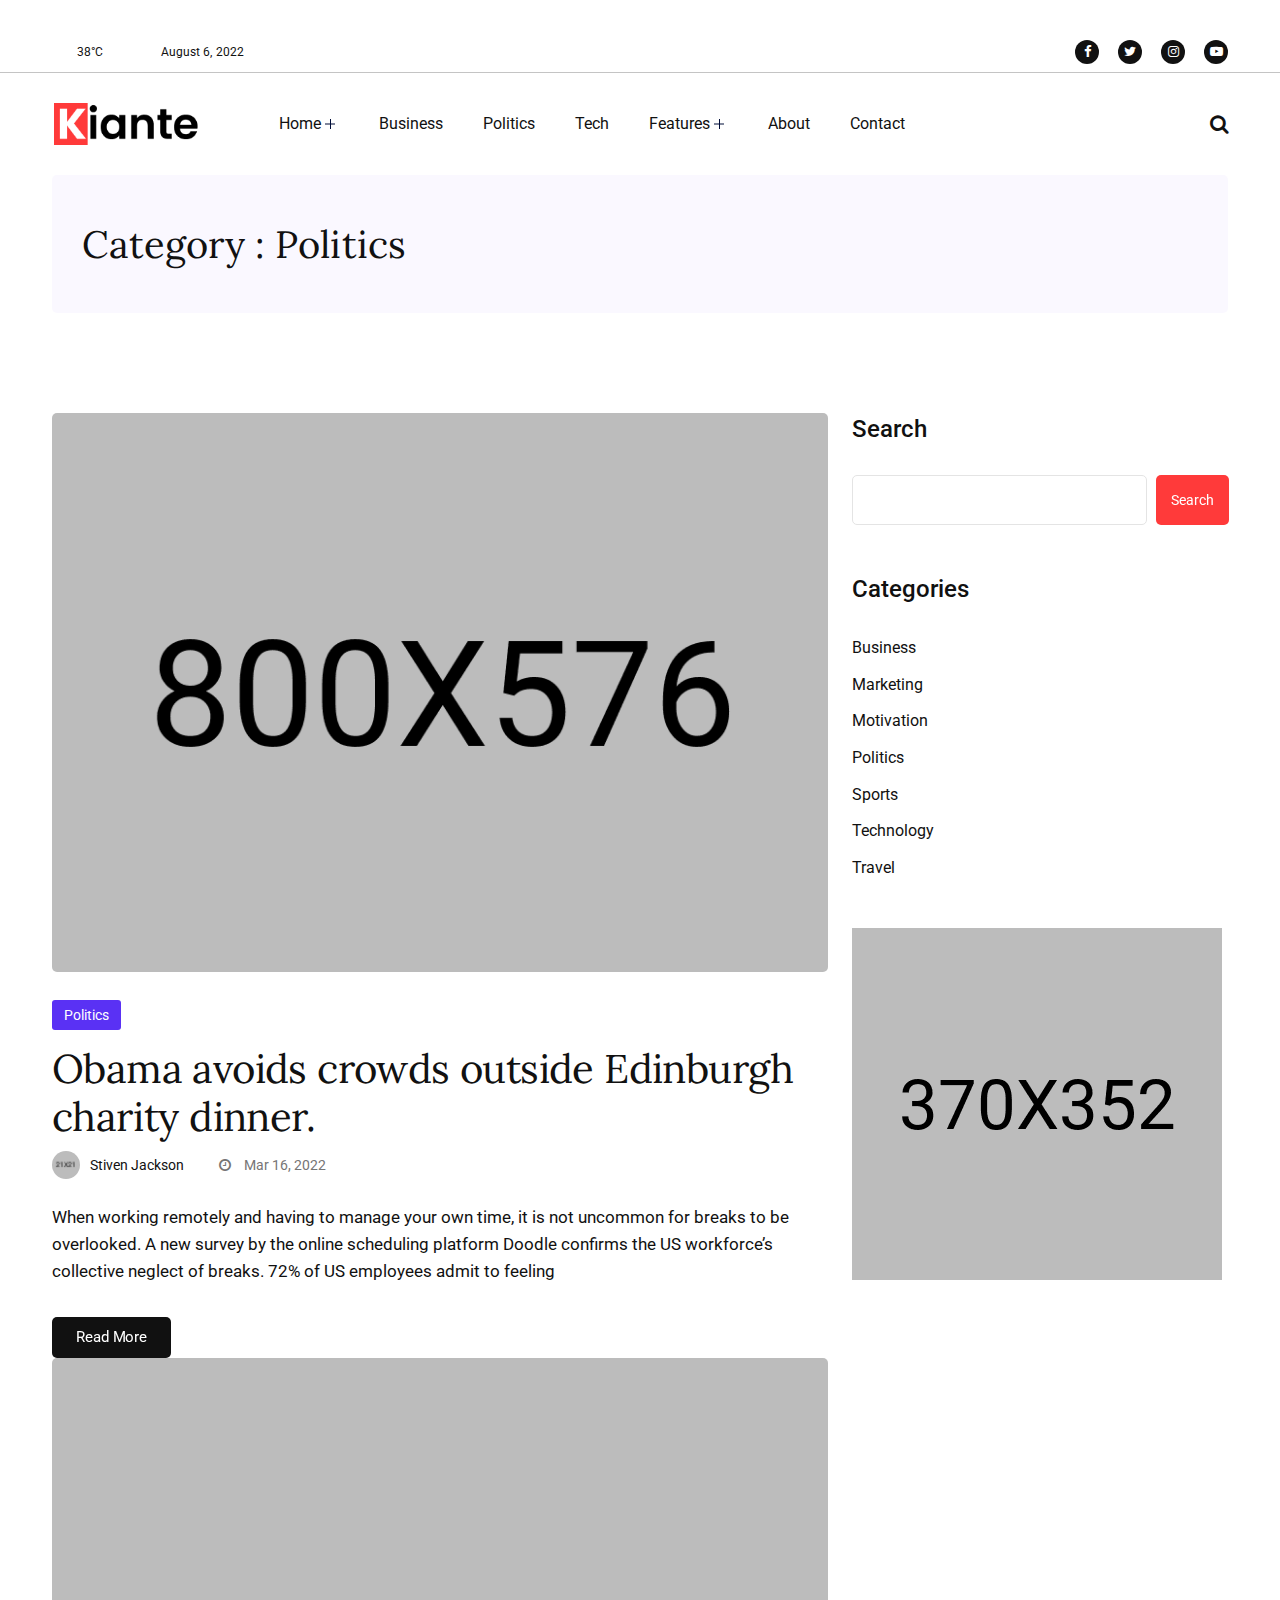
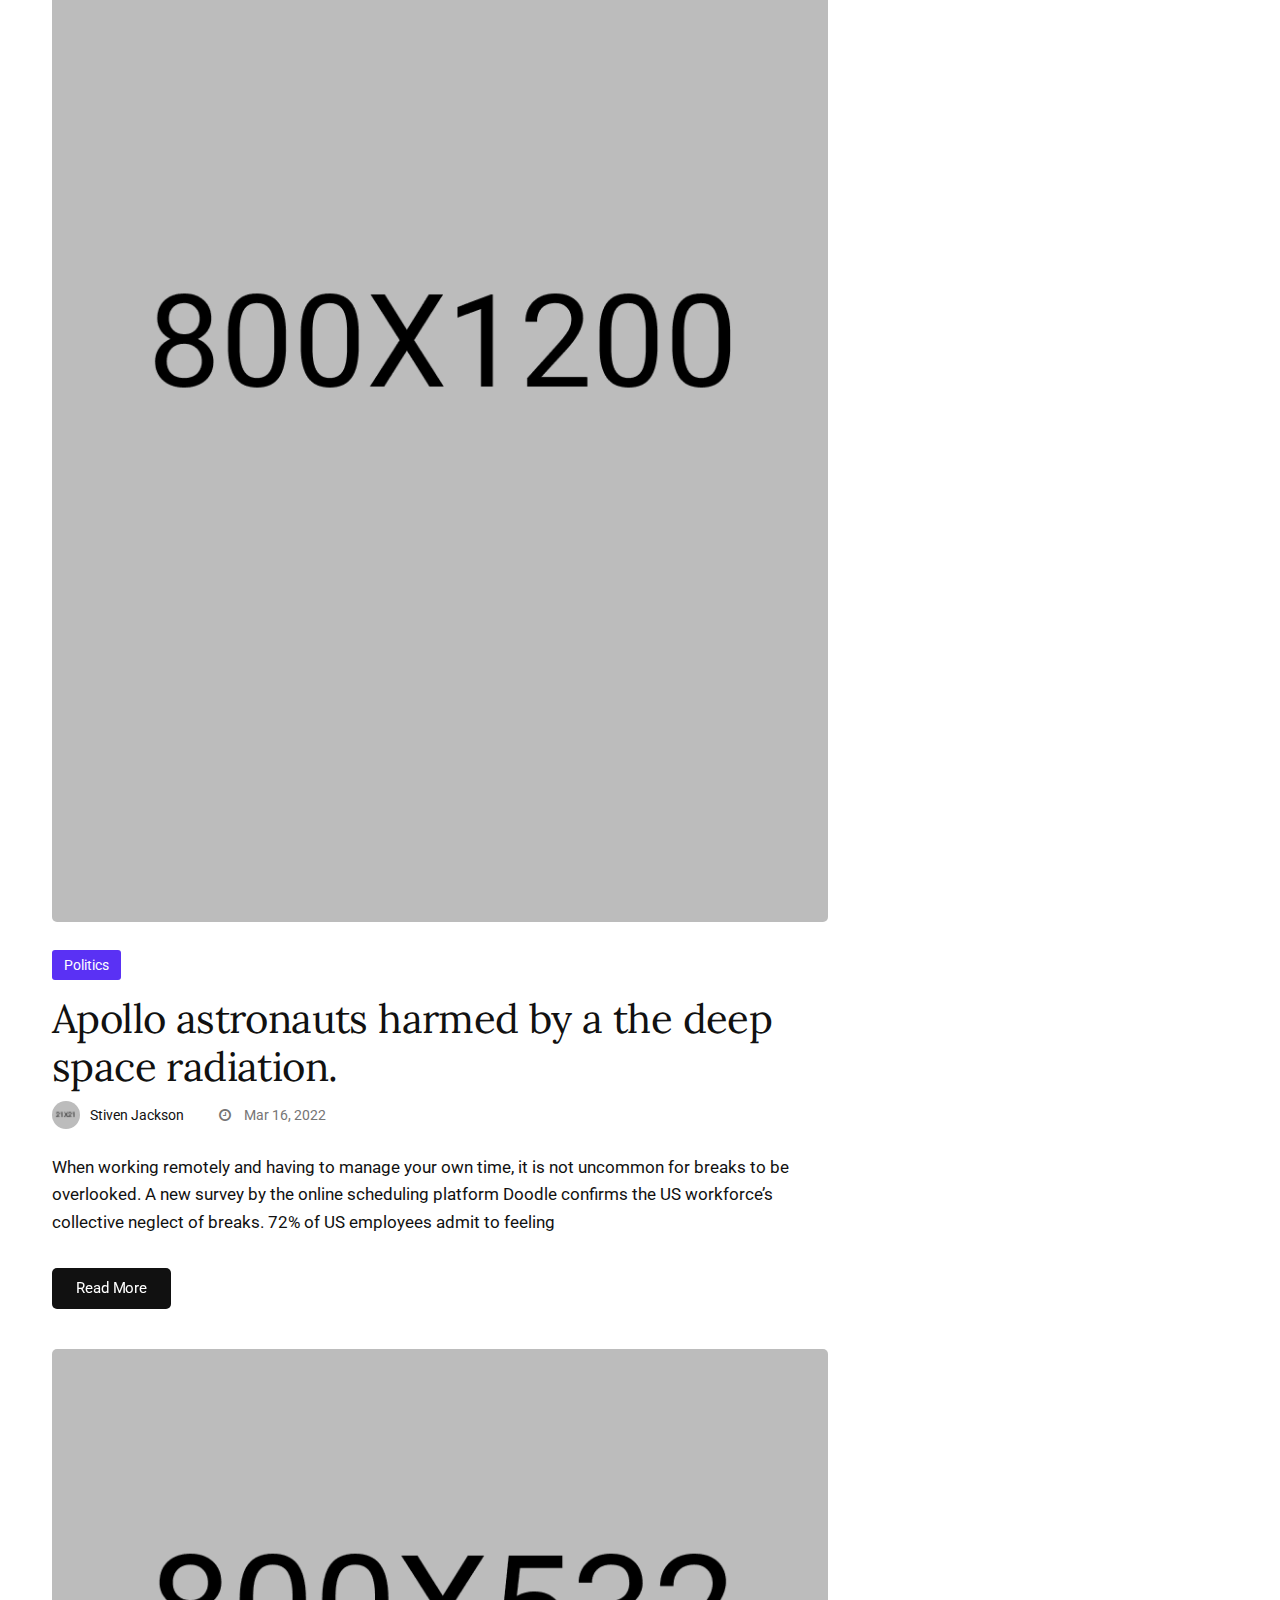
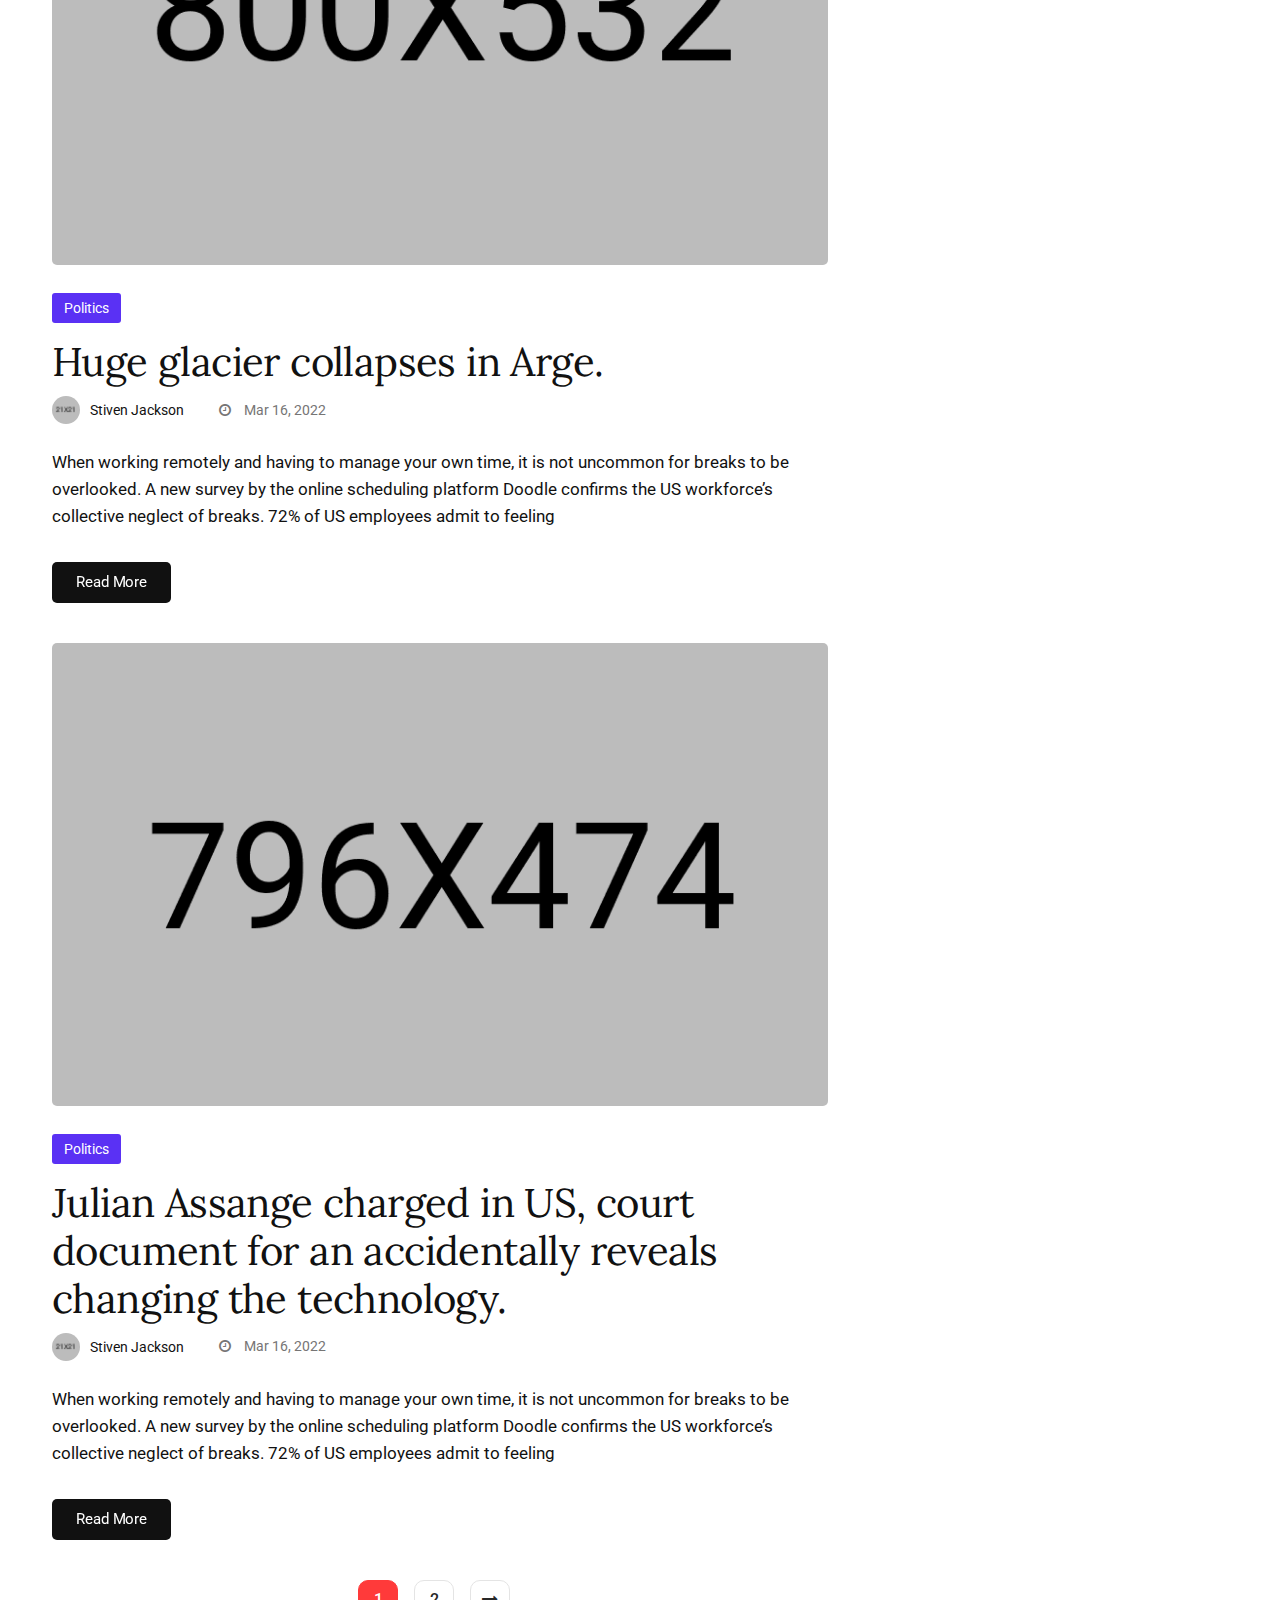
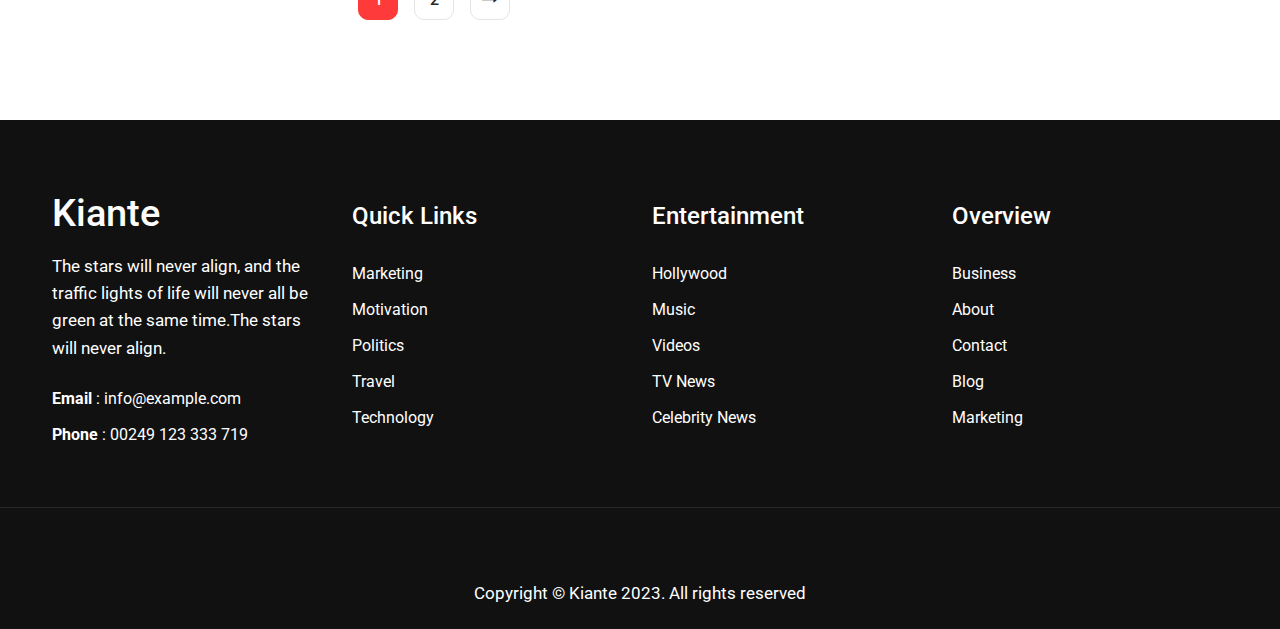
<file: blog-category.html>
<!DOCTYPE html>
<html lang="zxx">
<head>
    <meta charset="UTF-8">
    <meta name="viewport" content="width=device-width, initial-scale=1.0">
    <meta http-equiv="X-UA-Compatible" content="IE=edge" />
    <meta http-equiv="X-UA-Compatible" content="ie=edge">
    
    <title>Kiante - Newspaper Magazine Blog Html 5 Template</title>

    <!-- favicon -->
    <link rel="icon" href="demo-landing/img/favicon.png">
    
    <!-- Stylesheet -->
    <link rel="stylesheet" href="assets/css/vendor.css">
    <link rel="stylesheet" href="assets/css/magnific-popup.css">
    <link rel="stylesheet" href="assets/css/style.css">
    <link rel="stylesheet" href="assets/css/responsive.css">

</head>
<body>

    <!-- preloader area start -->
    <div class="preloader" id="preloader">
        <div class="preloader-inner">
            <div class="spinner">
                <div class="dot1"></div>
                <div class="dot2"></div>
            </div>
        </div>
    </div>
    <!-- search popup area start -->
    <div class="search-popup" id="search-popup">
        <form action="home.html" class="search-form">
            <div class="form-group">
                <input type="text" class="form-control" placeholder="Search.....">
            </div>
            <button type="submit" class="submit-btn"><i class="fa fa-search"></i></button>
        </form>
    </div>
    <!-- //. search Popup -->
    <div class="body-overlay" id="body-overlay"></div>

    <header id="theme-header-one" class="header-style-one">	
		<div class="top-header-area">
            <div class="container">
                <div class="row align-items-center">
                    <div class="col-md-6 col-sm-6">
                        <div class="header-weather"><i class="fa fa-weather"></i>   38°C</div>                  
                        <div class="header-date">August 6, 2022</div>
                    </div>
                    <div class="col-md-6 col-sm-6 text-end">
                        <div class="htop_social">
                            <a href="#" class="social-list__link"><i class="fa fa-facebook-f"></i></a>
                            <a href="#" class="social-list__link"><i class="fa fa-twitter"></i></a>
                            <a href="#" class="social-list__link"><i class="fa fa-instagram"></i></a>
                            <a href="#" class="social-list__link"><i class="fa fa-youtube-play"></i></a>
                        </div>
                    </div>
                </div>
            </div>	
        </div>
    </header>

    <!-- navbar start -->
    <div class="navbar-area">
        <nav class="navbar navbar-expand-lg">
            <div class="container nav-container">
                <a class="main-logo" href="index.html"><img src="assets/img/logo.png" alt="img"></a>
                <div class="responsive-mobile-menu">
                    <div class="logo d-lg-none d-block">
                        <a class="main-logo" href="index.html"><img src="assets/img/logo.png" alt="img"></a>
                    </div>
                    <button class="menu toggle-btn d-block d-lg-none" data-target="#miralax_main_menu" aria-expanded="false" aria-label="Toggle navigation">
                        <span class="icon-left"></span>
                        <span class="icon-right"></span>
                    </button>
                </div>
                <div class="nav-right-part nav-right-part-mobile">
                    <a class="search header-search" href="#"><i class="fa fa-search"></i></a>
                </div>
                <div class="collapse navbar-collapse" id="miralax_main_menu">
                    <ul class="navbar-nav menu-open">
                        <li class="menu-item-has-children current-menu-item">
                            <a href="#">Home</a>
                            <ul class="sub-menu">
                                <li><a href="index.html">Home 01</a></li>
                                <li><a href="index-2.html">Home 02</a></li>
                                <li><a href="index-3.html">Home 03</a></li>
                                <li><a href="index-4.html">Home 04</a></li>
                            </ul>
                        </li>
                        <li><a href="blog-category.html">Business</a></li>
                        <li><a href="blog-category.html">Politics</a></li>
                        <li><a href="blog-category.html">Tech</a></li>
                        <li class="menu-item-has-children current-menu-item">
                            <a href="#">Features</a>
                            <ul class="sub-menu">
                                <li><a href="blog.html">Blog Layout</a></li>
                                <li><a href="blog-category.html">Category Layout</a></li>
                                <li><a href="blog-details.html">Post Layout</a></li>
                            </ul>
                        </li>
                        <li><a href="about.html">About</a></li>
                        <li><a href="contact.html">Contact</a></li>
                    </ul>
                </div>
                <div class="nav-right-part nav-right-part-desktop">
                    <a class="search header-search" href="#"><i class="fa fa-search"></i></a>
                </div>
            </div>
        </nav>
    </div>
    <!-- navbar end -->

    <div class="container">
        <div class="breadcrumb-area">
            <div class="row justify-content-center">
                <div class="col-md-12">
					<h1 class="theme-breacrumb-title">Category : Politics</h1>
				</div>
            </div>
        </div>
    </div>
    
    <!-- blog-area start -->
    <div class="blog-area pd-top-100 pd-bottom-100">
        <div class="container">
            <div class="row">
                <div class="col-lg-8">
                    <div class="media-post-wrap pd-bottom-80 mb-0">
                        <div class="thumb mb-4">
                            <img class="w-100" src="assets/img/blog/obama-1.jpg" alt="img">
                        </div>
                        <div class="media-body pt-1 ms-0">
                            <a class="tag top-right tag-purple" href="#">Politics</a>
                            <h1><a href="blog-details.html">Obama avoids crowds outside Edinburgh charity dinner.</a></h1>
                        </div>
                        <div class="meta d-flex">
                            <div class="author">
                                <div class="thumb">
                                    <img src="assets/img/banner/user.jpeg" alt="img">
                                </div>
                                <a href="#">Stiven Jackson</a>
                            </div>
                            <div class="date">
                                <i class="fa fa-clock-o"></i>
                                    Mar 16, 2022						
                            </div>
                        </div>
                        <p class="mb-3">When working remotely and having to manage your own time, it is not uncommon for breaks to be overlooked. A new survey by the online scheduling platform Doodle confirms the US workforce’s collective neglect of breaks. 72% of US employees admit to feeling</p>
                        <a class="btn btn-main mt-3" href="#">Read More</a>
                    </div>
                    <div class="media-post-wrap pd-bottom-40 mb-0">
                        <div class="thumb mb-4">
                            <img class="w-100" src="assets/img/blog/paper-thumb-1.jpg" alt="img">
                        </div>
                        <div class="media-body pt-1 ms-0">
                            <a class="tag top-right tag-purple" href="#">Politics</a>
                            <h1><a href="blog-details.html">Apollo astronauts harmed by a the deep space radiation.</a></h1>
                        </div>
                        <div class="meta d-flex">
                            <div class="author">
                                <div class="thumb">
                                    <img src="assets/img/banner/user.jpeg" alt="img">
                                </div>
                                <a href="#">Stiven Jackson</a>
                            </div>
                            <div class="date">
                                <i class="fa fa-clock-o"></i>
                                    Mar 16, 2022						
                            </div>
                        </div>
                        <p class="mb-3">When working remotely and having to manage your own time, it is not uncommon for breaks to be overlooked. A new survey by the online scheduling platform Doodle confirms the US workforce’s collective neglect of breaks. 72% of US employees admit to feeling</p>
                        <a class="btn btn-main mt-3" href="#">Read More</a>
                    </div>
                    <div class="media-post-wrap pd-bottom-40 mb-0">
                        <div class="thumb mb-4">
                            <img class="w-100" src="assets/img/blog/protest.jpg" alt="img">
                        </div>
                        <div class="media-body pt-1 ms-0">
                            <a class="tag top-right tag-purple" href="#">Politics</a>
                            <h1><a href="blog-details.html">Huge glacier collapses in Arge.</a></h1>
                        </div>
                        <div class="meta d-flex">
                            <div class="author">
                                <div class="thumb">
                                    <img src="assets/img/banner/user.jpeg" alt="img">
                                </div>
                                <a href="#">Stiven Jackson</a>
                            </div>
                            <div class="date">
                                <i class="fa fa-clock-o"></i>
                                    Mar 16, 2022						
                            </div>
                        </div>
                        <p class="mb-3">When working remotely and having to manage your own time, it is not uncommon for breaks to be overlooked. A new survey by the online scheduling platform Doodle confirms the US workforce’s collective neglect of breaks. 72% of US employees admit to feeling</p>
                        <a class="btn btn-main mt-3" href="#">Read More</a>
                    </div>
                    <div class="media-post-wrap pd-bottom-40 mb-0">
                        <div class="thumb mb-4">
                            <img class="w-100" src="assets/img/blog/country-parliament.jpg" alt="img">
                        </div>
                        <div class="media-body pt-1 ms-0">
                            <a class="tag top-right tag-purple" href="#">Politics</a>
                            <h1><a href="blog-details.html">Julian Assange charged in US, court document for an accidentally reveals changing the technology.</a></h1>
                        </div>
                        <div class="meta d-flex">
                            <div class="author">
                                <div class="thumb">
                                    <img src="assets/img/banner/user.jpeg" alt="img">
                                </div>
                                <a href="#">Stiven Jackson</a>
                            </div>
                            <div class="date">
                                <i class="fa fa-clock-o"></i>
                                    Mar 16, 2022						
                            </div>
                        </div>
                        <p class="mb-3">When working remotely and having to manage your own time, it is not uncommon for breaks to be overlooked. A new survey by the online scheduling platform Doodle confirms the US workforce’s collective neglect of breaks. 72% of US employees admit to feeling</p>
                        <a class="btn btn-main mt-3" href="#">Read More</a>
                    </div>
                    <div class="pagination-area text-center">
                        <nav aria-label="Page navigation example">
                            <ul class="pagination">
                              <li class="page-item"><a class="page-link active" href="#">1</a></li>
                              <li class="page-item"><a class="page-link" href="#">2</a></li>
                              <li class="page-item"><a class="page-link" href="#"><i class="fa fa-long-arrow-right"></i></a></li>
                            </ul>
                        </nav>
                    </div>
                </div>
                <div class="col-lg-4">
                    <div class="side-area">
                        <div class="widget widget_search">
                            <h5 class="widget-title">
                                Search
                            </h5>
                            <div class="subscribe-inner">
                                <input type="text">
                                <button class="btn">Search</button>
                            </div>
                        </div>
                        <div class="widget widget_list mt-5">
                            <h4 class="widget-title">Categories</h4>
                            <ul class="list-inner">
                                <li><a href="#">Business</a></li>
                                <li><a href="#">Marketing</a></li>
                                <li><a href="#">Motivation</a></li>
                                <li><a href="#">Politics</a></li>
                                <li><a href="#">Sports</a></li>
                                <li><a href="#">Technology</a></li>
                                <li><a href="#">Travel</a></li>
                            </ul>
                        </div>
                        <div class="ad-area pt-3">
                            <a href="#">
                                <img src="assets/img/ad/add.png" alt="img">
                            </a>
                        </div>
                    </div>
                </div>
            </div>
        </div>
    </div>
    <!-- blog-area end -->

    <!-- footer area start -->
    <footer class="footer-area pd-top-80">
        <div class="container">
            <div class="footer-top">
                <div class="row">
                    <div class="col-xl-3 col-lg-4 col-md-6 col-sm-8">
                        <div class="widget widget_about">
                            <div class="logo">
                                Kiante
                            </div>
                            <p class="text-white">The stars will never align, and the traffic lights of life will never all be green at the same time.The stars will never align.</p>
                            <ul>
                                <li><span>Email</span> : info@example.com</li>
                                <li><span>Phone</span> : 00249 123 333 719</li>
                            </ul>
                        </div>
                    </div>
                    <div class="col-xl-3 col-md-4 col-sm-6">
                        <h5 class="widget-title">Quick Links</h5>
                        <div class="widget widget_link">
                            <ul>
                                <li><a href="#">Marketing</a></li>
                                <li><a href="#">Motivation</a></li>
                                <li><a href="#">Politics</a></li>
                                <li><a href="#">Travel</a></li>
                                <li><a href="#">Technology</a></li>
                            </ul>
                        </div>
                    </div>
                    <div class="col-xl-3 col-md-4 col-sm-6">
                        <h5 class="widget-title">Entertainment</h5>
                        <div class="widget widget_link">
                            <ul>
                                <li><a href="#">Hollywood
                                </a></li>
                                <li><a href="#">Music
                                </a></li>
                                <li><a href="#">Videos
                                </a></li>
                                <li><a href="#">TV News
                                </a></li>
                                <li><a href="#">Celebrity News
                                </a></li>
                            </ul>
                        </div>
                    </div>
                    <div class="col-xl-3 col-md-4 col-sm-6">
                        <h5 class="widget-title">Overview</h5>
                        <div class="widget widget_link">
                            <ul>
                                <li><a href="#">Business
                                </a></li>
                                <li><a href="#">About
                                </a></li>
                                <li><a href="#">Contact
                                </a></li>
                                <li><a href="#">Blog
                                </a></li>
                                <li><a href="#">Marketing
                                </a></li>
                            </ul>
                        </div>
                    </div>
                </div>
            </div>
        </div>
        <div class="copyright-area">
            <div class="container">
                <div class="row justify-content-center">
                    <div class="col-lg-12 text-center">
                        <p>Copyright © Kiante 2023. All rights reserved</p>
                    </div>
                </div>
            </div>
        </div>
    </footer>
    <!-- footer area end -->

    <!-- back to top area start -->
    <div class="back-to-top">
        <span class="back-top"><i class="fa fa-long-arrow-up"></i></span>
    </div>
    <!-- back to top area end -->


    <!-- all plugins here -->
    <script src="assets/js/vendor.js"></script>
    <script src="assets/js/jquery.magnific-popup.min.js"></script>
    <!-- main js  -->
    <script src="assets/js/main.js"></script>
</body>
</html>
</file>
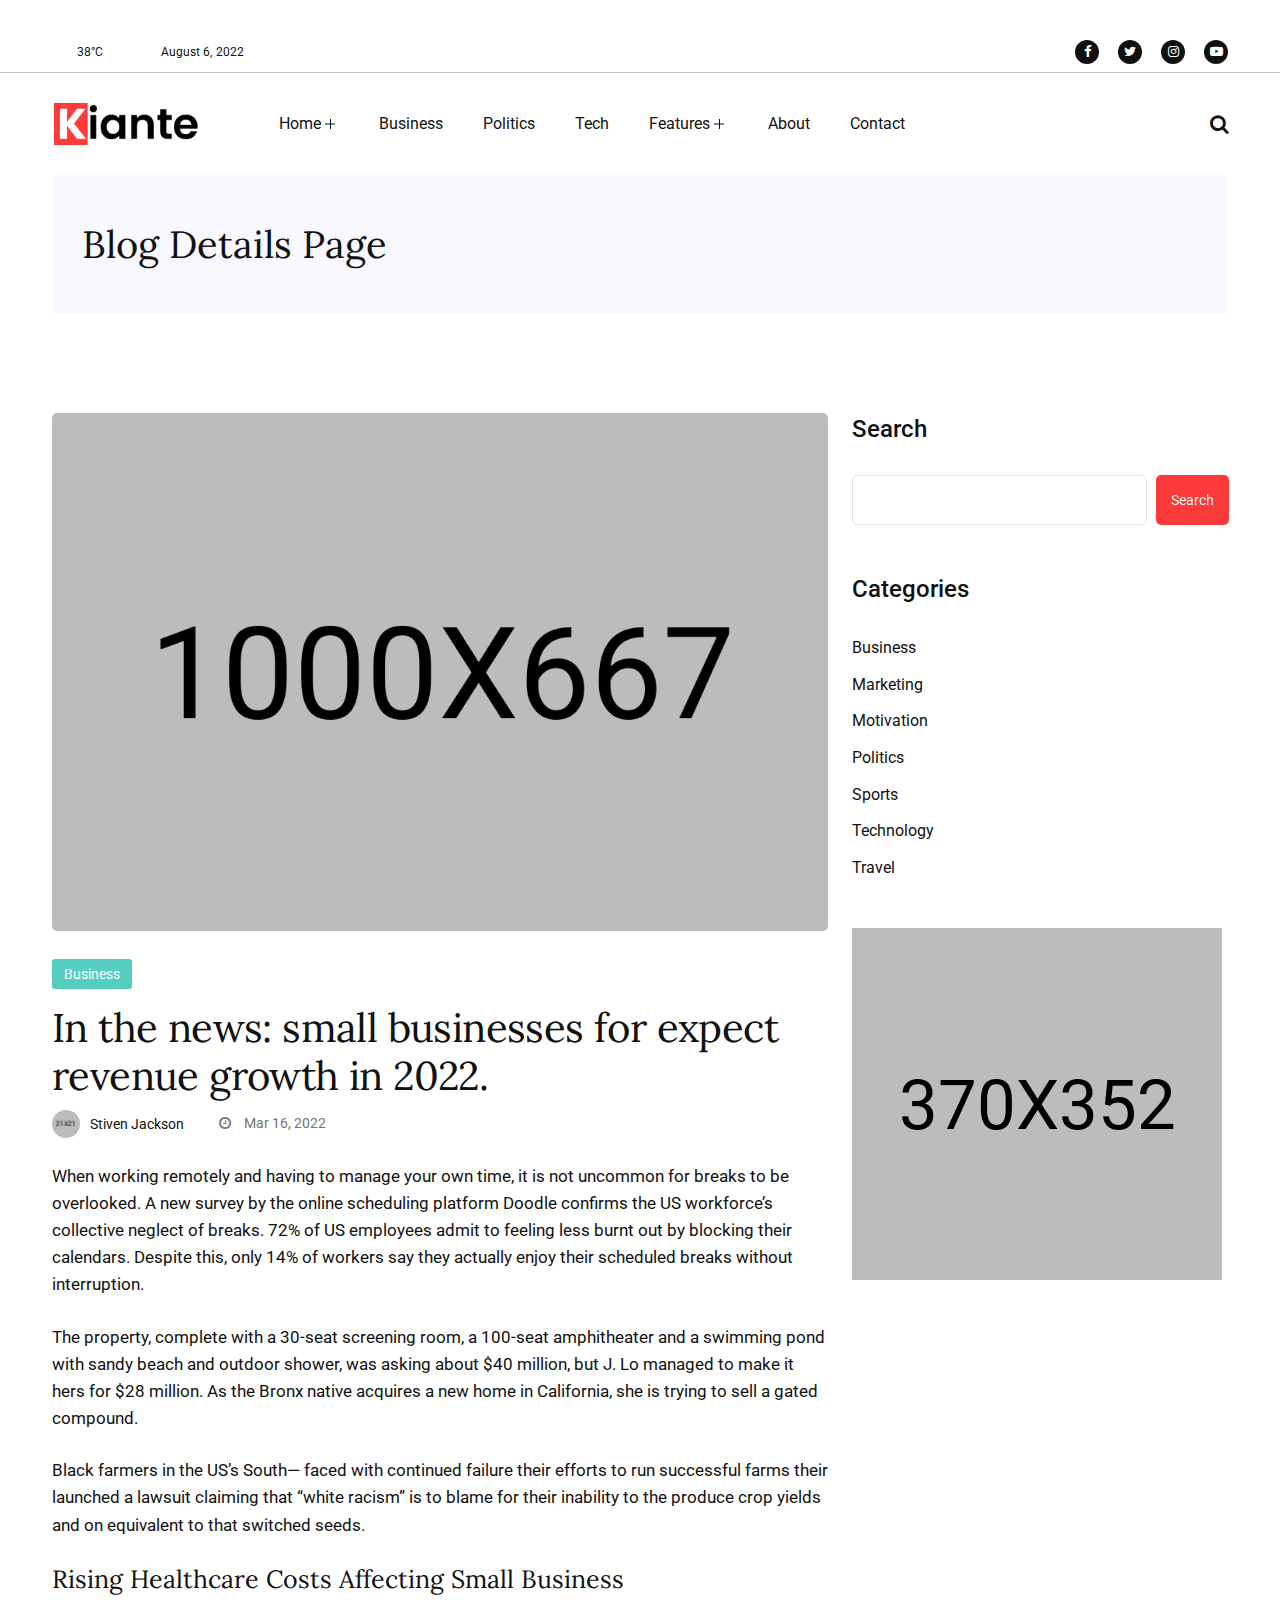
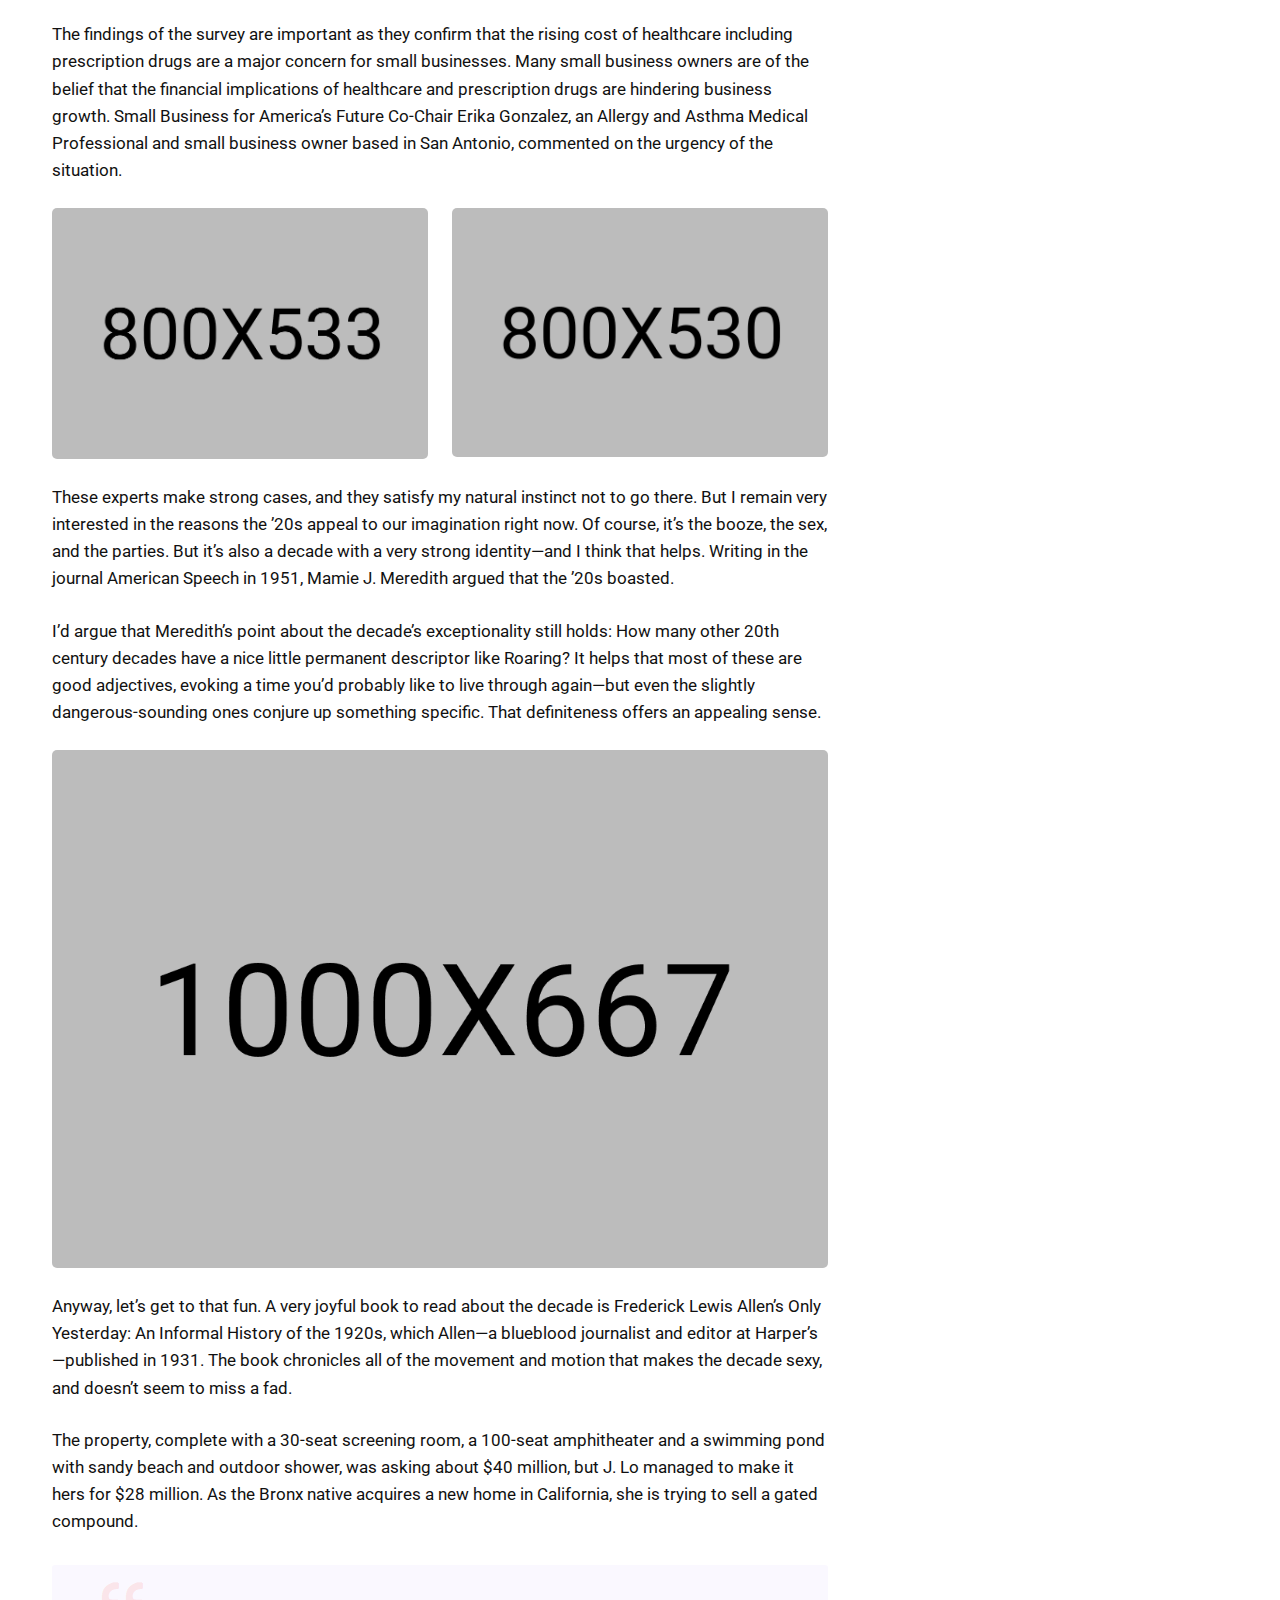
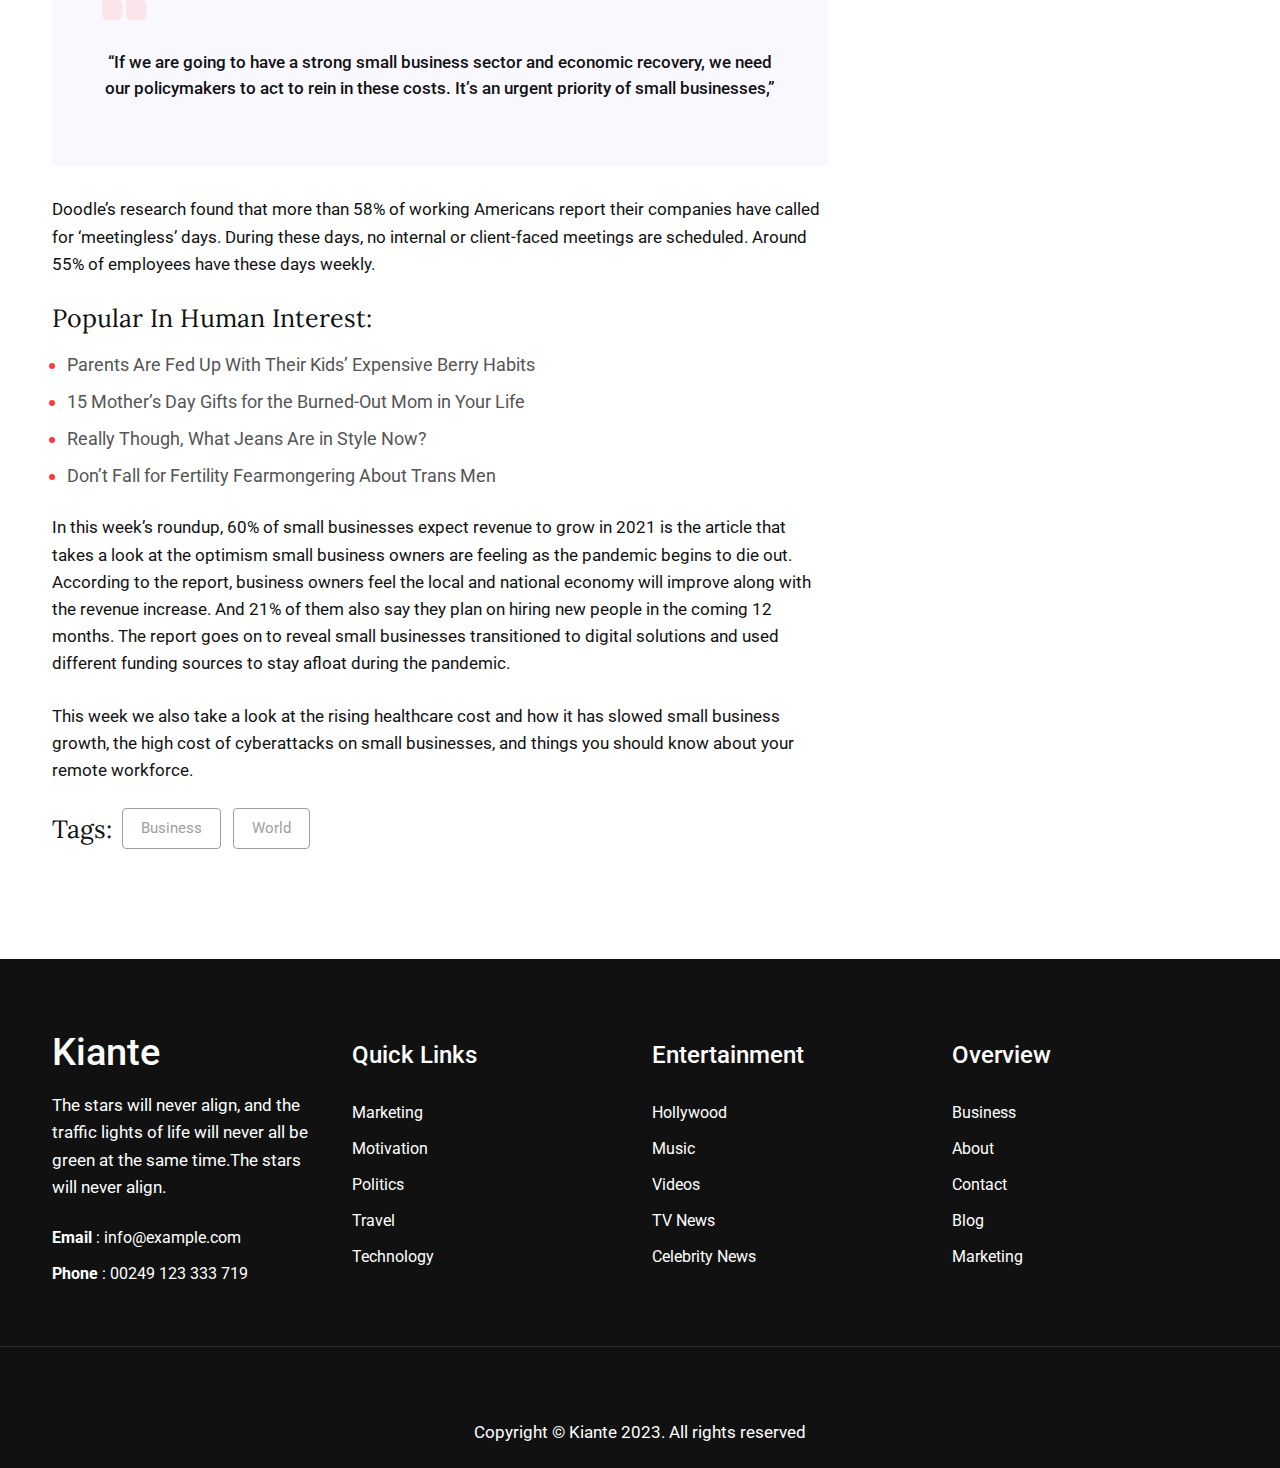
<file: blog-details.html>
<!DOCTYPE html>
<html lang="zxx">
<head>
    <meta charset="UTF-8">
    <meta name="viewport" content="width=device-width, initial-scale=1.0">
    <meta http-equiv="X-UA-Compatible" content="IE=edge" />
    <meta http-equiv="X-UA-Compatible" content="ie=edge">
    
    <title>Kiante - Newspaper Magazine Blog Html 5 Template</title>

    <!-- favicon -->
    <link rel="icon" href="demo-landing/img/favicon.png">
    
    <!-- Stylesheet -->
    <link rel="stylesheet" href="assets/css/vendor.css">
    <link rel="stylesheet" href="assets/css/magnific-popup.css">
    <link rel="stylesheet" href="assets/css/style.css">
    <link rel="stylesheet" href="assets/css/responsive.css">

</head>
<body>

    <!-- preloader area start -->
    <div class="preloader" id="preloader">
        <div class="preloader-inner">
            <div class="spinner">
                <div class="dot1"></div>
                <div class="dot2"></div>
            </div>
        </div>
    </div>
    <!-- search popup area start -->
    <div class="search-popup" id="search-popup">
        <form action="home.html" class="search-form">
            <div class="form-group">
                <input type="text" class="form-control" placeholder="Search.....">
            </div>
            <button type="submit" class="submit-btn"><i class="fa fa-search"></i></button>
        </form>
    </div>
    <!-- //. search Popup -->
    <div class="body-overlay" id="body-overlay"></div>

    <header id="theme-header-one" class="header-style-one">	
		<div class="top-header-area">
            <div class="container">
                <div class="row align-items-center">
                    <div class="col-md-6 col-sm-6">
                        <div class="header-weather"><i class="fa fa-weather"></i>   38°C</div>                  
                        <div class="header-date">August 6, 2022</div>
                    </div>
                    <div class="col-md-6 col-sm-6 text-end">
                        <div class="htop_social">
                            <a href="#" class="social-list__link"><i class="fa fa-facebook-f"></i></a>
                            <a href="#" class="social-list__link"><i class="fa fa-twitter"></i></a>
                            <a href="#" class="social-list__link"><i class="fa fa-instagram"></i></a>
                            <a href="#" class="social-list__link"><i class="fa fa-youtube-play"></i></a>
                        </div>
                    </div>
                </div>
            </div>	
        </div>
    </header>

    <!-- navbar start -->
    <div class="navbar-area">
        <nav class="navbar navbar-expand-lg">
            <div class="container nav-container">
                <a class="main-logo" href="index.html"><img src="assets/img/logo.png" alt="img"></a>
                <div class="responsive-mobile-menu">
                    <div class="logo d-lg-none d-block">
                        <a class="main-logo" href="index.html"><img src="assets/img/logo.png" alt="img"></a>
                    </div>
                    <button class="menu toggle-btn d-block d-lg-none" data-target="#miralax_main_menu" aria-expanded="false" aria-label="Toggle navigation">
                        <span class="icon-left"></span>
                        <span class="icon-right"></span>
                    </button>
                </div>
                <div class="nav-right-part nav-right-part-mobile">
                    <a class="search header-search" href="#"><i class="fa fa-search"></i></a>
                </div>
                <div class="collapse navbar-collapse" id="miralax_main_menu">
                    <ul class="navbar-nav menu-open">
                        <li class="menu-item-has-children current-menu-item">
                            <a href="#">Home</a>
                            <ul class="sub-menu">
                                <li><a href="index.html">Home 01</a></li>
                                <li><a href="index-2.html">Home 02</a></li>
                                <li><a href="index-3.html">Home 03</a></li>
                                <li><a href="index-4.html">Home 04</a></li>
                            </ul>
                        </li>
                        <li><a href="blog-category.html">Business</a></li>
                        <li><a href="blog-category.html">Politics</a></li>
                        <li><a href="blog-category.html">Tech</a></li>
                        <li class="menu-item-has-children current-menu-item">
                            <a href="#">Features</a>
                            <ul class="sub-menu">
                                <li><a href="blog.html">Blog Layout</a></li>
                                <li><a href="blog-category.html">Category Layout</a></li>
                                <li><a href="blog-details.html">Post Layout</a></li>
                            </ul>
                        </li>
                        <li><a href="about.html">About</a></li>
                        <li><a href="contact.html">Contact</a></li>
                    </ul>
                </div>
                <div class="nav-right-part nav-right-part-desktop">
                    <a class="search header-search" href="#"><i class="fa fa-search"></i></a>
                </div>
            </div>
        </nav>
    </div>
    <!-- navbar end -->

    <div class="container">
        <div class="breadcrumb-area">
            <div class="row justify-content-center">
                <div class="col-md-12">
					<h1 class="theme-breacrumb-title">Blog Details Page</h1>
				</div>
            </div>
        </div>
    </div>
    
    <!-- blog-area start -->
    <div class="blog-area pd-top-100 pd-bottom-100">
        <div class="container">
            <div class="row">
                <div class="col-lg-8">
                    <div class="media-post-wrap mb-0">
                        <div class="thumb mb-4">
                            <img class="w-100" src="assets/img/blog/business-people.jpg" alt="img">
                        </div>
                        <div class="media-body pt-1 ms-0">
                            <a class="tag top-right tag-pest" href="#">Business</a>
                            <h1>In the news: small businesses for expect revenue growth in 2022.</h1>
                        </div>
                        <div class="meta d-flex">
                            <div class="author">
                                <div class="thumb">
                                    <img src="assets/img/banner/user.jpeg" alt="img">
                                </div>
                                <a href="#">Stiven Jackson</a>
                            </div>
                            <div class="date">
                                <i class="fa fa-clock-o"></i>
                                    Mar 16, 2022						
                            </div>
                        </div>
                        <p class="mb-3">When working remotely and having to manage your own time, it is not uncommon for breaks to be overlooked. A new survey by the online scheduling platform Doodle confirms the US workforce’s collective neglect of breaks. 72% of US employees admit to feeling less burnt out by blocking their calendars. Despite this, only 14% of workers say they actually enjoy their scheduled breaks without interruption.</p>
                        <p>The property, complete with a 30-seat screening room, a 100-seat amphitheater and a swimming pond with sandy beach and outdoor shower, was asking about $40 million, but J. Lo managed to make it hers for $28 million. As the Bronx native acquires a new home in California, she is trying to sell a gated compound.</p>
                        <p>Black farmers in the US’s South— faced with continued failure their efforts to run successful farms their launched a lawsuit claiming that “white racism” is to blame for their inability to the produce crop yields and on equivalent to that switched seeds.</p>
                        <h4 class="mt-4">Rising Healthcare Costs Affecting Small Business</h4>
                        <p class="mb-4">The findings of the survey are important as they confirm that the rising cost of healthcare including prescription drugs are a major concern for small businesses. Many small business owners are of the belief that the financial implications of healthcare and prescription drugs are hindering business growth. Small Business for America’s Future Co-Chair Erika Gonzalez, an Allergy and Asthma Medical Professional and small business owner based in San Antonio, commented on the urgency of the situation.</p>
                        <div class="row">
                            <div class="col-lg-6">
                                <div class="thumb">
                                    <img src="assets/img/blog/post-thumb-two.jpg" alt="">
                                </div>
                            </div>
                            <div class="col-lg-6">
                                <div class="thumb">
                                    <img src="assets/img/blog/post-thumb-one.jpg" alt="">
                                </div>
                            </div>
                        </div>
                        <p>These experts make strong cases, and they satisfy my natural instinct not to go there. But I remain very interested in the reasons the ’20s appeal to our imagination right now. Of course, it’s the booze, the sex, and the parties. But it’s also a decade with a very strong identity—and I think that helps. Writing in the journal American Speech in 1951, Mamie J. Meredith argued that the ’20s boasted.</p>
                        <p>I’d argue that Meredith’s point about the decade’s exceptionality still holds: How many other 20th century decades have a nice little permanent descriptor like Roaring? It helps that most of these are good adjectives, evoking a time you’d probably like to live through again—but even the slightly dangerous-sounding ones conjure up something specific. That definiteness offers an appealing sense.</p>
                        <div class="thumb mt-4">
                            <img src="assets/img/blog/post-details-thumb.jpg" alt="">
                        </div>
                        <p>Anyway, let’s get to that fun. A very joyful book to read about the decade is Frederick Lewis Allen’s Only Yesterday: An Informal History of the 1920s, which Allen—a blueblood journalist and editor at Harper’s—published in 1931. The book chronicles all of the movement and motion that makes the decade sexy, and doesn’t seem to miss a fad.</p>
                        <p>The property, complete with a 30-seat screening room, a 100-seat amphitheater and a swimming pond with sandy beach and outdoor shower, was asking about $40 million, but J. Lo managed to make it hers for $28 million. As the Bronx native acquires a new home in California, she is trying to sell a gated compound.</p>
                        <blockquote>
                            <div class="icon">
                                <i class="fa fa-quote-left"></i>
                            </div>
                            <p>“If we are going to have a strong small business sector and economic recovery, we need our policymakers to act to rein in these costs. It’s an urgent priority of small businesses,”</p>
                        </blockquote>
                        <p>Doodle’s research found that more than 58% of working Americans report their companies have called for ‘meetingless’ days. During these days, no internal or client-faced meetings are scheduled. Around 55% of employees have these days weekly.</p>
                        <h4 class="mt-4">Popular In Human Interest:</h4>
                        <ul class="single-list-inner mt-3">
                            <li>Parents Are Fed Up With Their Kids’ Expensive Berry Habits</li>
                            <li>15 Mother’s Day Gifts for the Burned-Out Mom in Your Life</li>
                            <li>Really Though, What Jeans Are in Style Now?</li>
                            <li>Don’t Fall for Fertility Fearmongering About Trans Men</li>
                        </ul>
                        <p>In this week’s roundup, 60% of small businesses expect revenue to grow in 2021 is the article that takes a look at the optimism small business owners are feeling as the pandemic begins to die out. According to the report, business owners feel the local and national economy will improve along with the revenue increase. And 21% of them also say they plan on hiring new people in the coming 12 months. The report goes on to reveal small businesses transitioned to digital solutions and used different funding sources to stay afloat during the pandemic.</p>
                        <p>This week we also take a look at the rising healthcare cost and how it has slowed small business growth, the high cost of cyberattacks on small businesses, and things you should know about your remote workforce.</p>
                        <div class="blog-tag-area mt-4">
                            <h4>Tags:</h4>
                            <a href="#">Business</a>
                            <a href="#">World</a>
                        </div>
                    </div>
                </div>
                <div class="col-lg-4">
                    <div class="side-area">
                        <div class="widget widget_search">
                            <h5 class="widget-title">
                                Search
                            </h5>
                            <div class="subscribe-inner">
                                <input type="text">
                                <button class="btn">Search</button>
                            </div>
                        </div>
                        <div class="widget widget_list mt-5">
                            <h4 class="widget-title">Categories</h4>
                            <ul class="list-inner">
                                <li><a href="#">Business</a></li>
                                <li><a href="#">Marketing</a></li>
                                <li><a href="#">Motivation</a></li>
                                <li><a href="#">Politics</a></li>
                                <li><a href="#">Sports</a></li>
                                <li><a href="#">Technology</a></li>
                                <li><a href="#">Travel</a></li>
                            </ul>
                        </div>
                        <div class="ad-area pt-3">
                            <a href="#">
                                <img src="assets/img/ad/add.png" alt="img">
                            </a>
                        </div>
                    </div>
                </div>
            </div>
        </div>
    </div>
    <!-- blog-area end -->

    <!-- footer area start -->
    <footer class="footer-area pd-top-80">
        <div class="container">
            <div class="footer-top">
                <div class="row">
                    <div class="col-xl-3 col-lg-4 col-md-6 col-sm-8">
                        <div class="widget widget_about">
                            <div class="logo">
                                Kiante
                            </div>
                            <p class="text-white">The stars will never align, and the traffic lights of life will never all be green at the same time.The stars will never align.</p>
                            <ul>
                                <li><span>Email</span> : info@example.com</li>
                                <li><span>Phone</span> : 00249 123 333 719</li>
                            </ul>
                        </div>
                    </div>
                    <div class="col-xl-3 col-md-4 col-sm-6">
                        <h5 class="widget-title">Quick Links</h5>
                        <div class="widget widget_link">
                            <ul>
                                <li><a href="#">Marketing</a></li>
                                <li><a href="#">Motivation</a></li>
                                <li><a href="#">Politics</a></li>
                                <li><a href="#">Travel</a></li>
                                <li><a href="#">Technology</a></li>
                            </ul>
                        </div>
                    </div>
                    <div class="col-xl-3 col-md-4 col-sm-6">
                        <h5 class="widget-title">Entertainment</h5>
                        <div class="widget widget_link">
                            <ul>
                                <li><a href="#">Hollywood
                                </a></li>
                                <li><a href="#">Music
                                </a></li>
                                <li><a href="#">Videos
                                </a></li>
                                <li><a href="#">TV News
                                </a></li>
                                <li><a href="#">Celebrity News
                                </a></li>
                            </ul>
                        </div>
                    </div>
                    <div class="col-xl-3 col-md-4 col-sm-6">
                        <h5 class="widget-title">Overview</h5>
                        <div class="widget widget_link">
                            <ul>
                                <li><a href="#">Business
                                </a></li>
                                <li><a href="#">About
                                </a></li>
                                <li><a href="#">Contact
                                </a></li>
                                <li><a href="#">Blog
                                </a></li>
                                <li><a href="#">Marketing
                                </a></li>
                            </ul>
                        </div>
                    </div>
                </div>
            </div>
        </div>
        <div class="copyright-area">
            <div class="container">
                <div class="row justify-content-center">
                    <div class="col-lg-12 text-center">
                        <p>Copyright © Kiante 2023. All rights reserved</p>
                    </div>
                </div>
            </div>
        </div>
    </footer>
    <!-- footer area end -->

    <!-- back to top area start -->
    <div class="back-to-top">
        <span class="back-top"><i class="fa fa-long-arrow-up"></i></span>
    </div>
    <!-- back to top area end -->


    <!-- all plugins here -->
    <script src="assets/js/vendor.js"></script>
    <script src="assets/js/jquery.magnific-popup.min.js"></script>
    <!-- main js  -->
    <script src="assets/js/main.js"></script>
</body>
</html>
</file>
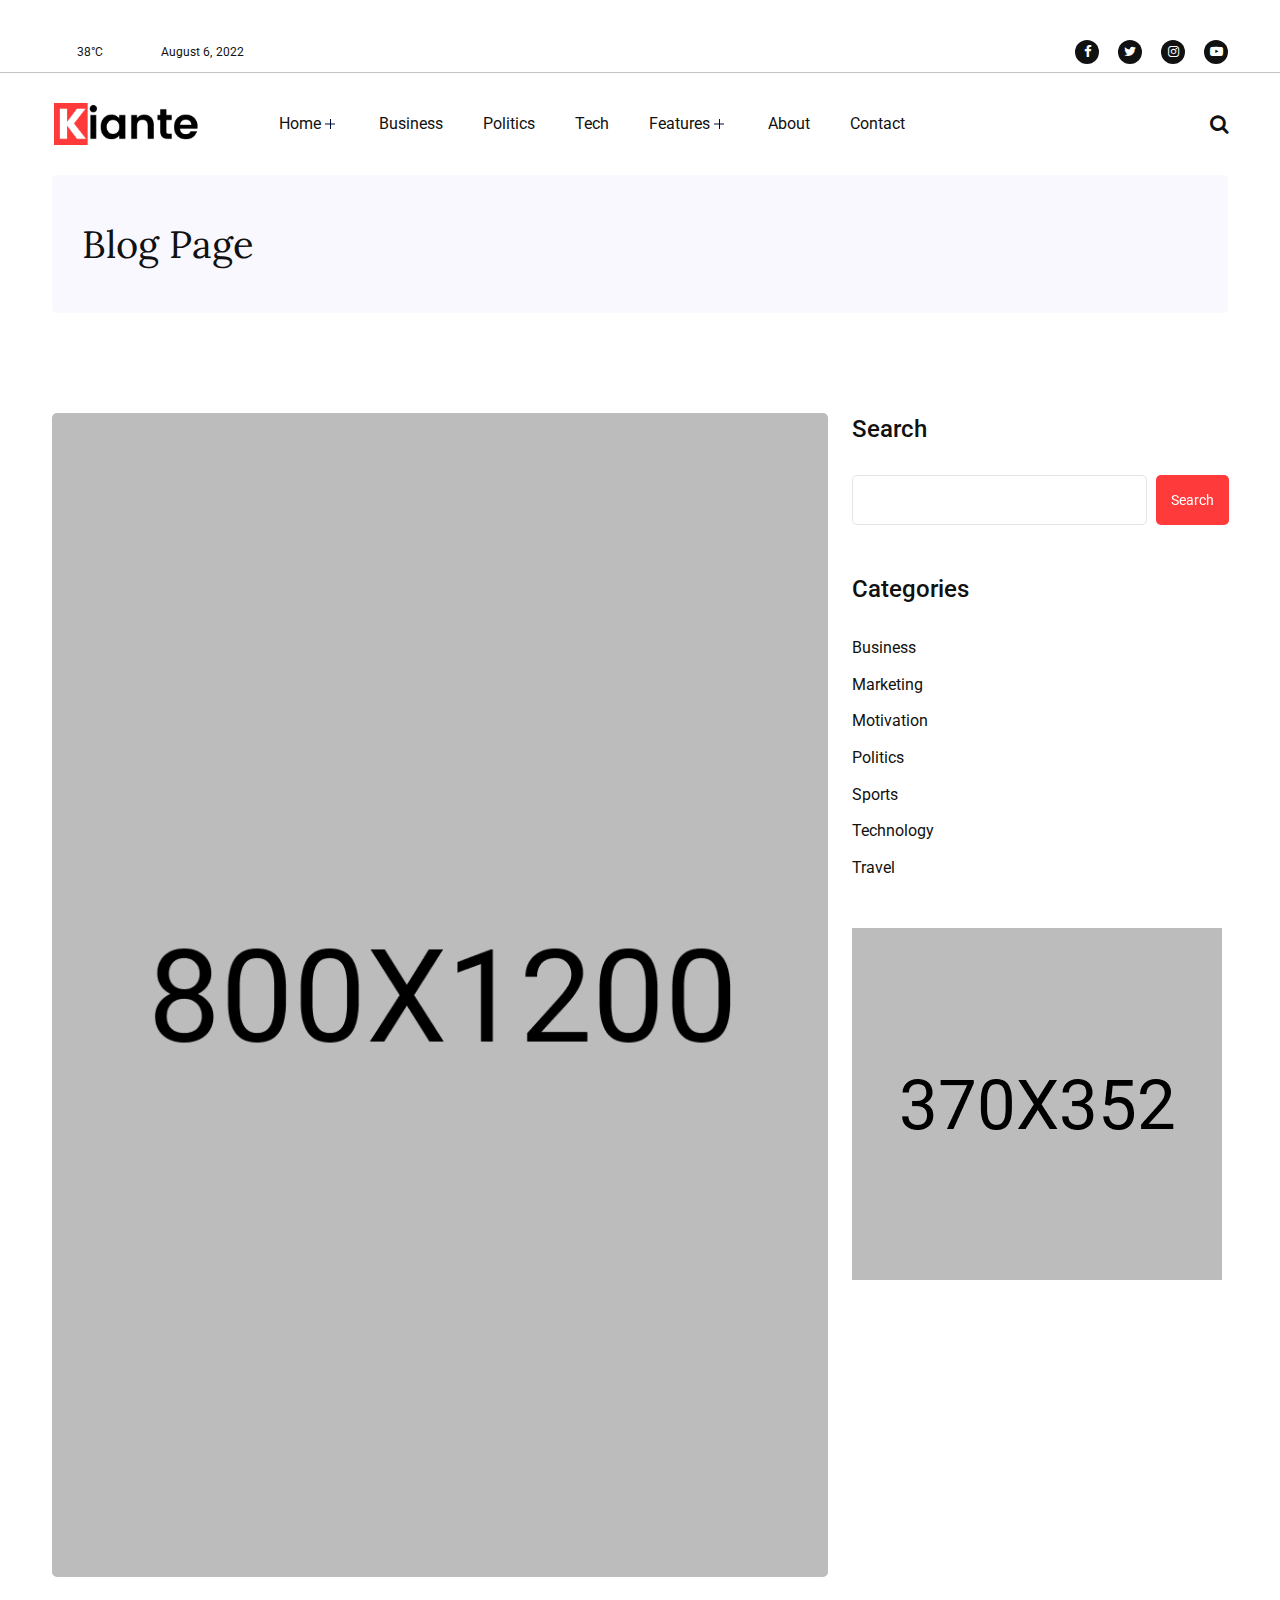
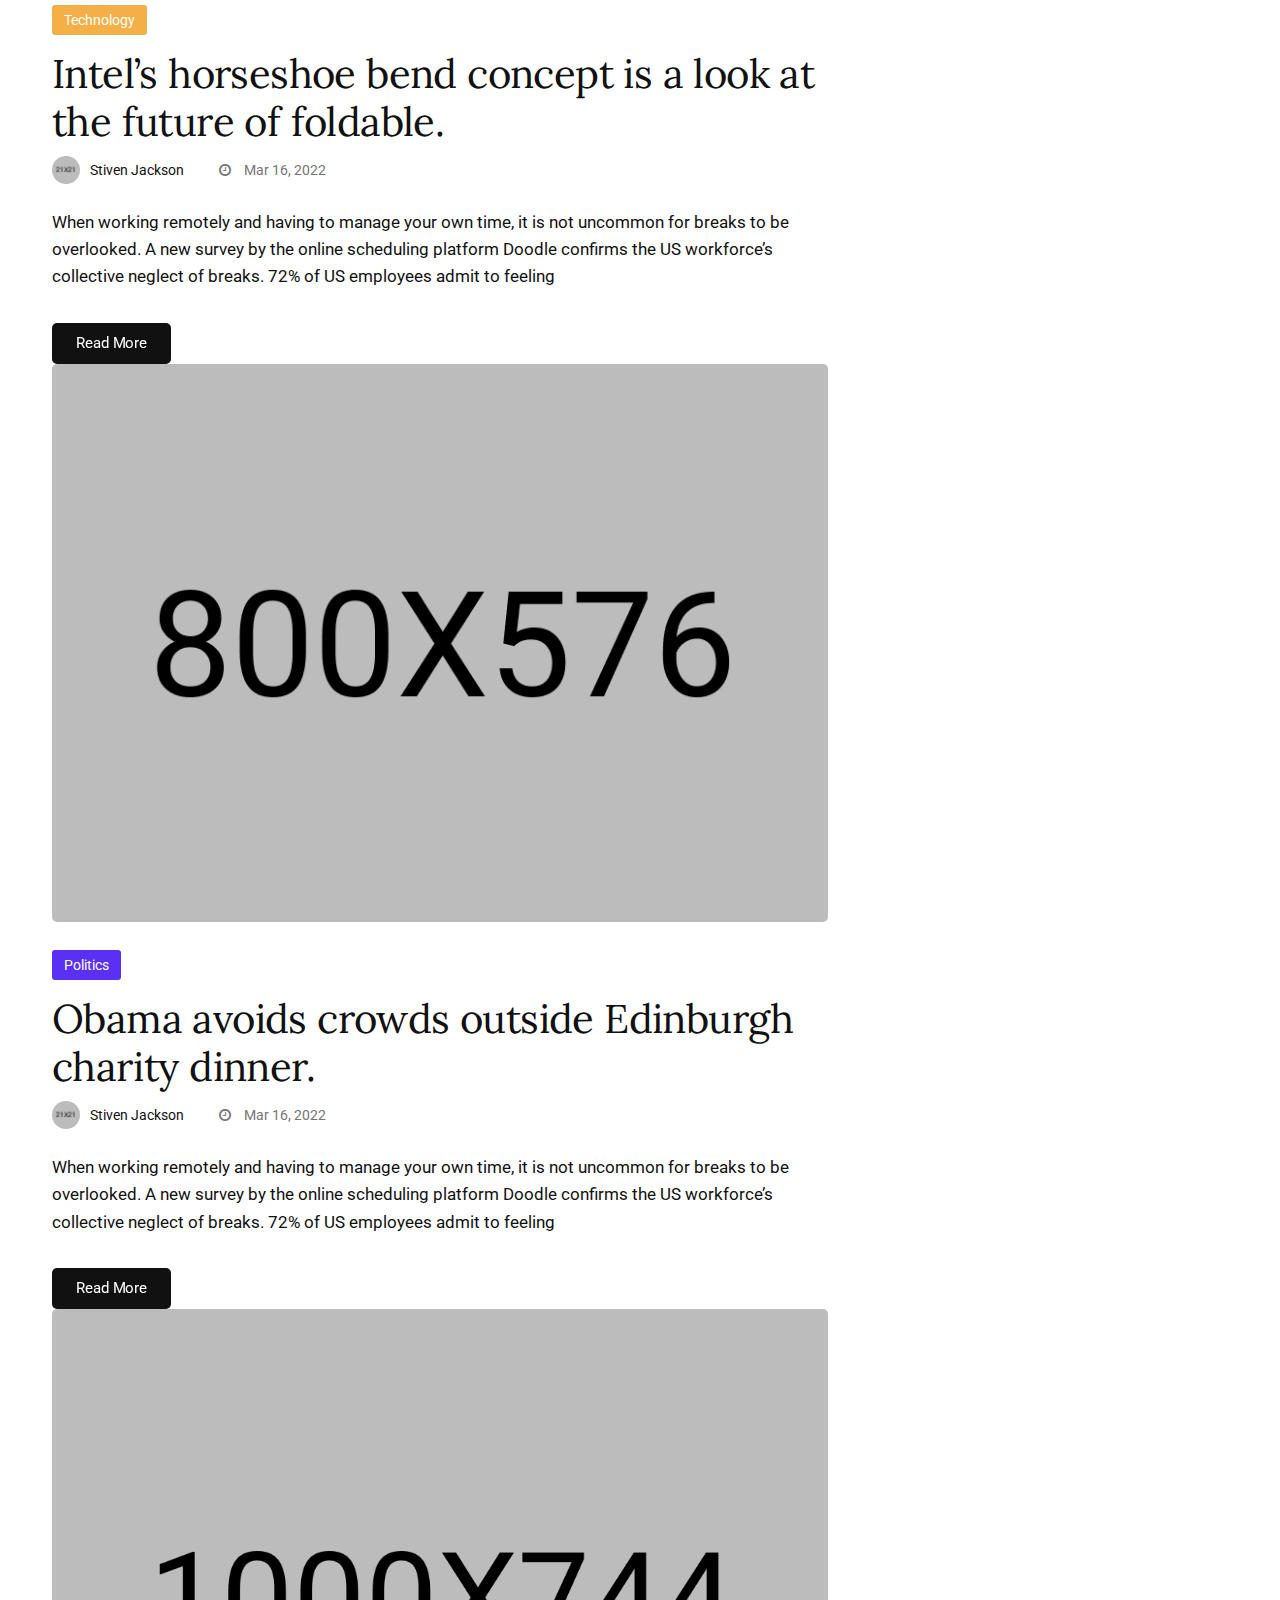
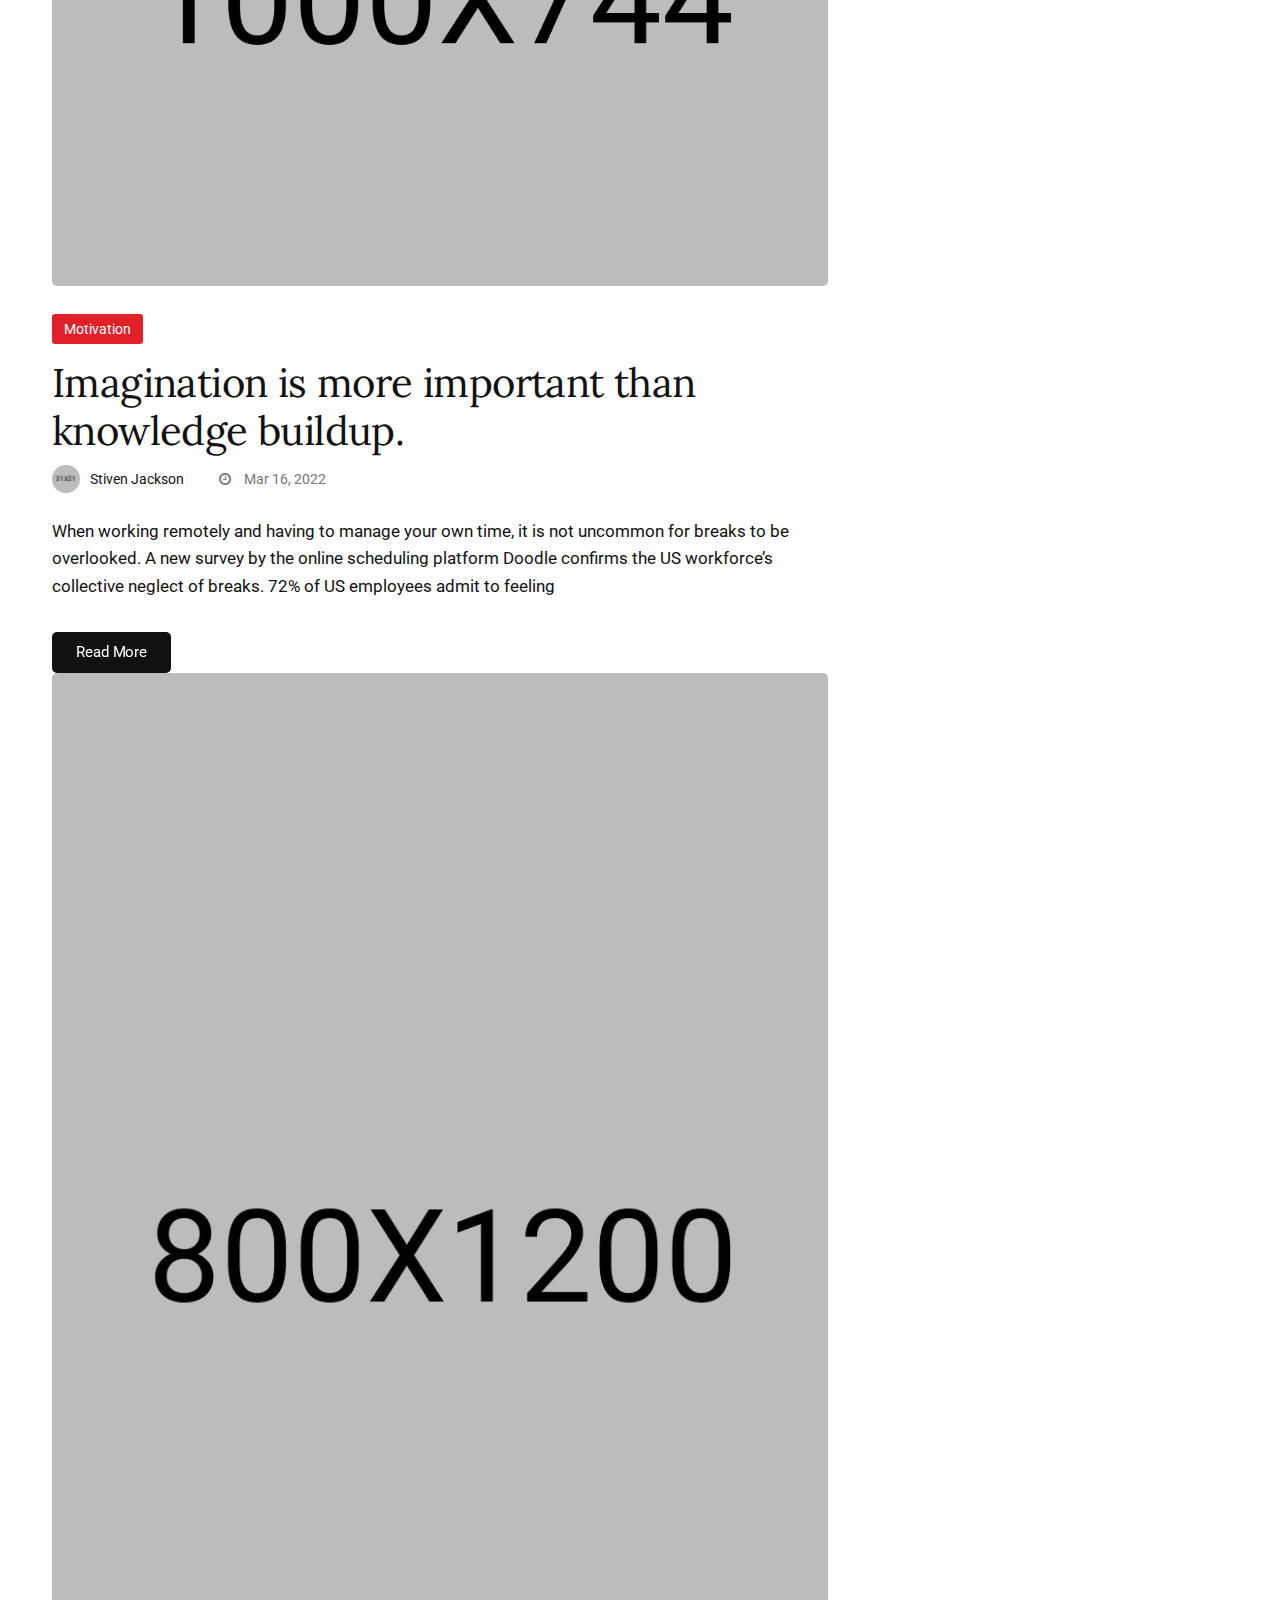
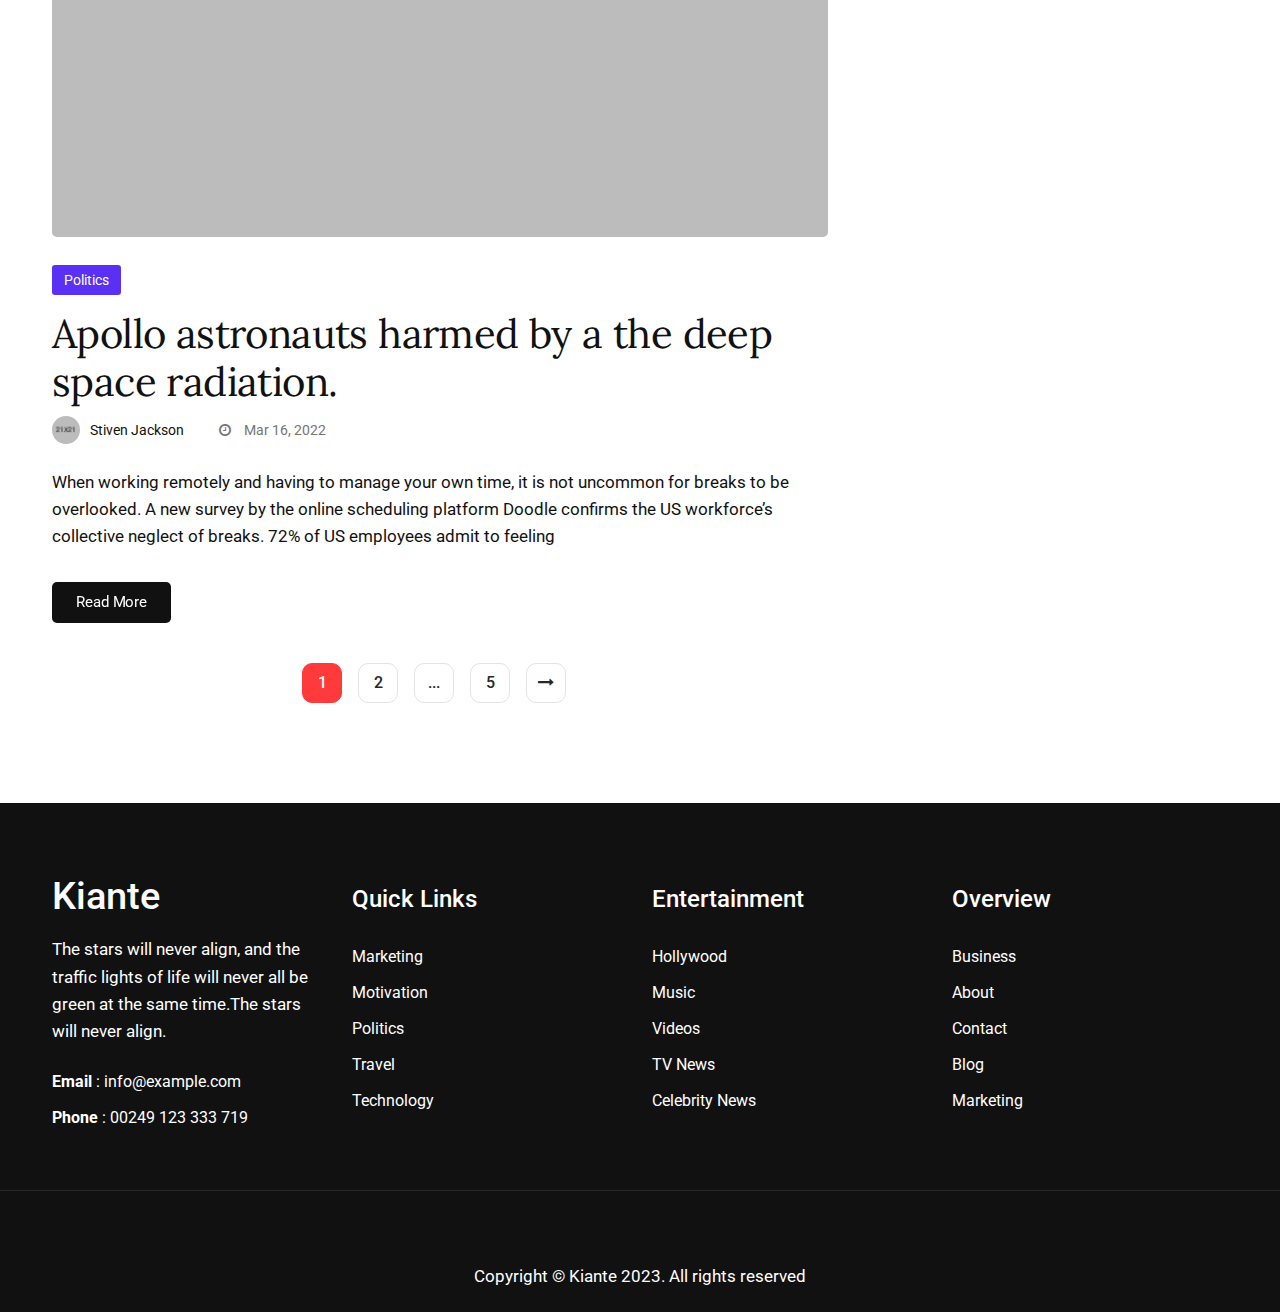
<file: blog.html>
<!DOCTYPE html>
<html lang="zxx">
<head>
    <meta charset="UTF-8">
    <meta name="viewport" content="width=device-width, initial-scale=1.0">
    <meta http-equiv="X-UA-Compatible" content="IE=edge" />
    <meta http-equiv="X-UA-Compatible" content="ie=edge">
    
    <title>Kiante - Newspaper Magazine Blog Html 5 Template</title>

    <!-- favicon -->
    <link rel="icon" href="demo-landing/img/favicon.png">
    
    <!-- Stylesheet -->
    <link rel="stylesheet" href="assets/css/vendor.css">
    <link rel="stylesheet" href="assets/css/magnific-popup.css">
    <link rel="stylesheet" href="assets/css/style.css">
    <link rel="stylesheet" href="assets/css/responsive.css">

</head>
<body>

    <!-- preloader area start -->
    <div class="preloader" id="preloader">
        <div class="preloader-inner">
            <div class="spinner">
                <div class="dot1"></div>
                <div class="dot2"></div>
            </div>
        </div>
    </div>
    <!-- search popup area start -->
    <div class="search-popup" id="search-popup">
        <form action="home.html" class="search-form">
            <div class="form-group">
                <input type="text" class="form-control" placeholder="Search.....">
            </div>
            <button type="submit" class="submit-btn"><i class="fa fa-search"></i></button>
        </form>
    </div>
    <!-- //. search Popup -->
    <div class="body-overlay" id="body-overlay"></div>

    <header id="theme-header-one" class="header-style-one">	
		<div class="top-header-area">
            <div class="container">
                <div class="row align-items-center">
                    <div class="col-md-6 col-sm-6">
                        <div class="header-weather"><i class="fa fa-weather"></i>   38°C</div>                  
                        <div class="header-date">August 6, 2022</div>
                    </div>
                    <div class="col-md-6 col-sm-6 text-end">
                        <div class="htop_social">
                            <a href="#" class="social-list__link"><i class="fa fa-facebook-f"></i></a>
                            <a href="#" class="social-list__link"><i class="fa fa-twitter"></i></a>
                            <a href="#" class="social-list__link"><i class="fa fa-instagram"></i></a>
                            <a href="#" class="social-list__link"><i class="fa fa-youtube-play"></i></a>
                        </div>
                    </div>
                </div>
            </div>	
        </div>
    </header>

    <!-- navbar start -->
    <div class="navbar-area">
        <nav class="navbar navbar-expand-lg">
            <div class="container nav-container">
                <a class="main-logo" href="index.html"><img src="assets/img/logo.png" alt="img"></a>
                <div class="responsive-mobile-menu">
                    <div class="logo d-lg-none d-block">
                        <a class="main-logo" href="index.html"><img src="assets/img/logo.png" alt="img"></a>
                    </div>
                    <button class="menu toggle-btn d-block d-lg-none" data-target="#miralax_main_menu" aria-expanded="false" aria-label="Toggle navigation">
                        <span class="icon-left"></span>
                        <span class="icon-right"></span>
                    </button>
                </div>
                <div class="nav-right-part nav-right-part-mobile">
                    <a class="search header-search" href="#"><i class="fa fa-search"></i></a>
                </div>
                <div class="collapse navbar-collapse" id="miralax_main_menu">
                    <ul class="navbar-nav menu-open">
                        <li class="menu-item-has-children current-menu-item">
                            <a href="#">Home</a>
                            <ul class="sub-menu">
                                <li><a href="index.html">Home 01</a></li>
                                <li><a href="index-2.html">Home 02</a></li>
                                <li><a href="index-3.html">Home 03</a></li>
                                <li><a href="index-4.html">Home 04</a></li>
                            </ul>
                        </li>
                        <li><a href="blog-category.html">Business</a></li>
                        <li><a href="blog-category.html">Politics</a></li>
                        <li><a href="blog-category.html">Tech</a></li>
                        <li class="menu-item-has-children current-menu-item">
                            <a href="#">Features</a>
                            <ul class="sub-menu">
                                <li><a href="blog.html">Blog Layout</a></li>
                                <li><a href="blog-category.html">Category Layout</a></li>
                                <li><a href="blog-details.html">Post Layout</a></li>
                            </ul>
                        </li>
                        <li><a href="about.html">About</a></li>
                        <li><a href="contact.html">Contact</a></li>
                    </ul>
                </div>
                <div class="nav-right-part nav-right-part-desktop">
                    <a class="search header-search" href="#"><i class="fa fa-search"></i></a>
                </div>
            </div>
        </nav>
    </div>
    <!-- navbar end -->

    <div class="container">
        <div class="breadcrumb-area">
            <div class="row justify-content-center">
                <div class="col-md-12">
					<h1 class="theme-breacrumb-title">Blog Page</h1>
				</div>
            </div>
        </div>
    </div>
    
    <!-- blog-area start -->
    <div class="blog-area pd-top-100 pd-bottom-100">
        <div class="container">
            <div class="row">
                <div class="col-lg-8">
                    <div class="media-post-wrap pd-bottom-80 mb-0">
                        <div class="thumb mb-4">
                            <img class="w-100" src="assets/img/blog/techboy (1).jpg" alt="img">
                        </div>
                        <div class="media-body pt-1 ms-0">
                            <a class="tag top-right tag-yellow" href="#">Technology</a>
                            <h1><a href="blog-details.html">Intel’s horseshoe bend concept is a look at the future of foldable.</a></h1>
                        </div>
                        <div class="meta d-flex">
                            <div class="author">
                                <div class="thumb">
                                    <img src="assets/img/banner/user.jpeg" alt="img">
                                </div>
                                <a href="#">Stiven Jackson</a>
                            </div>
                            <div class="date">
                                <i class="fa fa-clock-o"></i>
                                    Mar 16, 2022						
                            </div>
                        </div>
                        <p class="mb-3">When working remotely and having to manage your own time, it is not uncommon for breaks to be overlooked. A new survey by the online scheduling platform Doodle confirms the US workforce’s collective neglect of breaks. 72% of US employees admit to feeling</p>
                        <a class="btn btn-main mt-3" href="#">Read More</a>
                    </div>
                    <div class="media-post-wrap pd-bottom-80 mb-0">
                        <div class="thumb mb-4">
                            <img class="w-100" src="assets/img/blog/obama-1.jpg" alt="img">
                        </div>
                        <div class="media-body pt-1 ms-0">
                            <a class="tag top-right tag-purple" href="#">Politics</a>
                            <h1><a href="blog-details.html">Obama avoids crowds outside Edinburgh charity dinner.</a></h1>
                        </div>
                        <div class="meta d-flex">
                            <div class="author">
                                <div class="thumb">
                                    <img src="assets/img/banner/user.jpeg" alt="img">
                                </div>
                                <a href="#">Stiven Jackson</a>
                            </div>
                            <div class="date">
                                <i class="fa fa-clock-o"></i>
                                    Mar 16, 2022						
                            </div>
                        </div>
                        <p class="mb-3">When working remotely and having to manage your own time, it is not uncommon for breaks to be overlooked. A new survey by the online scheduling platform Doodle confirms the US workforce’s collective neglect of breaks. 72% of US employees admit to feeling</p>
                        <a class="btn btn-main mt-3" href="#">Read More</a>
                    </div>
                    <div class="media-post-wrap pd-bottom-80 mb-0">
                        <div class="thumb mb-4">
                            <img class="w-100" src="assets/img/blog/parliament-img-2.jpg" alt="img">
                        </div>
                        <div class="media-body pt-1 ms-0">
                            <a class="tag top-right tag-red" href="#">Motivation</a>
                            <h1><a href="blog-details.html">Imagination is more important than knowledge buildup.</a></h1>
                        </div>
                        <div class="meta d-flex">
                            <div class="author">
                                <div class="thumb">
                                    <img src="assets/img/banner/user.jpeg" alt="img">
                                </div>
                                <a href="#">Stiven Jackson</a>
                            </div>
                            <div class="date">
                                <i class="fa fa-clock-o"></i>
                                    Mar 16, 2022						
                            </div>
                        </div>
                        <p class="mb-3">When working remotely and having to manage your own time, it is not uncommon for breaks to be overlooked. A new survey by the online scheduling platform Doodle confirms the US workforce’s collective neglect of breaks. 72% of US employees admit to feeling</p>
                        <a class="btn btn-main mt-3" href="#">Read More</a>
                    </div>
                    <div class="media-post-wrap pd-bottom-40 mb-0">
                        <div class="thumb mb-4">
                            <img class="w-100" src="assets/img/blog/paper-thumb-1.jpg" alt="img">
                        </div>
                        <div class="media-body pt-1 ms-0">
                            <a class="tag top-right tag-purple" href="#">Politics</a>
                            <h1><a href="blog-details.html">Apollo astronauts harmed by a the deep space radiation.</a></h1>
                        </div>
                        <div class="meta d-flex">
                            <div class="author">
                                <div class="thumb">
                                    <img src="assets/img/banner/user.jpeg" alt="img">
                                </div>
                                <a href="#">Stiven Jackson</a>
                            </div>
                            <div class="date">
                                <i class="fa fa-clock-o"></i>
                                    Mar 16, 2022						
                            </div>
                        </div>
                        <p class="mb-3">When working remotely and having to manage your own time, it is not uncommon for breaks to be overlooked. A new survey by the online scheduling platform Doodle confirms the US workforce’s collective neglect of breaks. 72% of US employees admit to feeling</p>
                        <a class="btn btn-main mt-3" href="#">Read More</a>
                    </div>
                    <div class="pagination-area text-center">
                        <nav aria-label="Page navigation example">
                            <ul class="pagination">
                              <li class="page-item"><a class="page-link active" href="#">1</a></li>
                              <li class="page-item"><a class="page-link" href="#">2</a></li>
                              <li class="page-item"><a class="page-link" href="#">...</a></li>
                              <li class="page-item"><a class="page-link" href="#">5</a></li>
                              <li class="page-item"><a class="page-link" href="#"><i class="fa fa-long-arrow-right"></i></a></li>
                            </ul>
                        </nav>
                    </div>
                </div>
                <div class="col-lg-4">
                    <div class="side-area">
                        <div class="widget widget_search">
                            <h5 class="widget-title">
                                Search
                            </h5>
                            <div class="subscribe-inner">
                                <input type="text">
                                <button class="btn">Search</button>
                            </div>
                        </div>
                        <div class="widget widget_list mt-5">
                            <h4 class="widget-title">Categories</h4>
                            <ul class="list-inner">
                                <li><a href="#">Business</a></li>
                                <li><a href="#">Marketing</a></li>
                                <li><a href="#">Motivation</a></li>
                                <li><a href="#">Politics</a></li>
                                <li><a href="#">Sports</a></li>
                                <li><a href="#">Technology</a></li>
                                <li><a href="#">Travel</a></li>
                            </ul>
                        </div>
                        <div class="ad-area pt-3">
                            <a href="#">
                                <img src="assets/img/ad/add.png" alt="img">
                            </a>
                        </div>
                    </div>
                </div>
            </div>
        </div>
    </div>
    <!-- blog-area end -->

    <!-- footer area start -->
    <footer class="footer-area pd-top-80">
        <div class="container">
            <div class="footer-top">
                <div class="row">
                    <div class="col-xl-3 col-lg-4 col-md-6 col-sm-8">
                        <div class="widget widget_about">
                            <div class="logo">
                                Kiante
                            </div>
                            <p class="text-white">The stars will never align, and the traffic lights of life will never all be green at the same time.The stars will never align.</p>
                            <ul>
                                <li><span>Email</span> : info@example.com</li>
                                <li><span>Phone</span> : 00249 123 333 719</li>
                            </ul>
                        </div>
                    </div>
                    <div class="col-xl-3 col-md-4 col-sm-6">
                        <h5 class="widget-title">Quick Links</h5>
                        <div class="widget widget_link">
                            <ul>
                                <li><a href="#">Marketing</a></li>
                                <li><a href="#">Motivation</a></li>
                                <li><a href="#">Politics</a></li>
                                <li><a href="#">Travel</a></li>
                                <li><a href="#">Technology</a></li>
                            </ul>
                        </div>
                    </div>
                    <div class="col-xl-3 col-md-4 col-sm-6">
                        <h5 class="widget-title">Entertainment</h5>
                        <div class="widget widget_link">
                            <ul>
                                <li><a href="#">Hollywood
                                </a></li>
                                <li><a href="#">Music
                                </a></li>
                                <li><a href="#">Videos
                                </a></li>
                                <li><a href="#">TV News
                                </a></li>
                                <li><a href="#">Celebrity News
                                </a></li>
                            </ul>
                        </div>
                    </div>
                    <div class="col-xl-3 col-md-4 col-sm-6">
                        <h5 class="widget-title">Overview</h5>
                        <div class="widget widget_link">
                            <ul>
                                <li><a href="#">Business
                                </a></li>
                                <li><a href="#">About
                                </a></li>
                                <li><a href="#">Contact
                                </a></li>
                                <li><a href="#">Blog
                                </a></li>
                                <li><a href="#">Marketing
                                </a></li>
                            </ul>
                        </div>
                    </div>
                </div>
            </div>
        </div>
        <div class="copyright-area">
            <div class="container">
                <div class="row justify-content-center">
                    <div class="col-lg-12 text-center">
                        <p>Copyright © Kiante 2023. All rights reserved</p>
                    </div>
                </div>
            </div>
        </div>
    </footer>
    <!-- footer area end -->

    <!-- back to top area start -->
    <div class="back-to-top">
        <span class="back-top"><i class="fa fa-long-arrow-up"></i></span>
    </div>
    <!-- back to top area end -->


    <!-- all plugins here -->
    <script src="assets/js/vendor.js"></script>
    <script src="assets/js/jquery.magnific-popup.min.js"></script>
    <!-- main js  -->
    <script src="assets/js/main.js"></script>
</body>
</html>
</file>
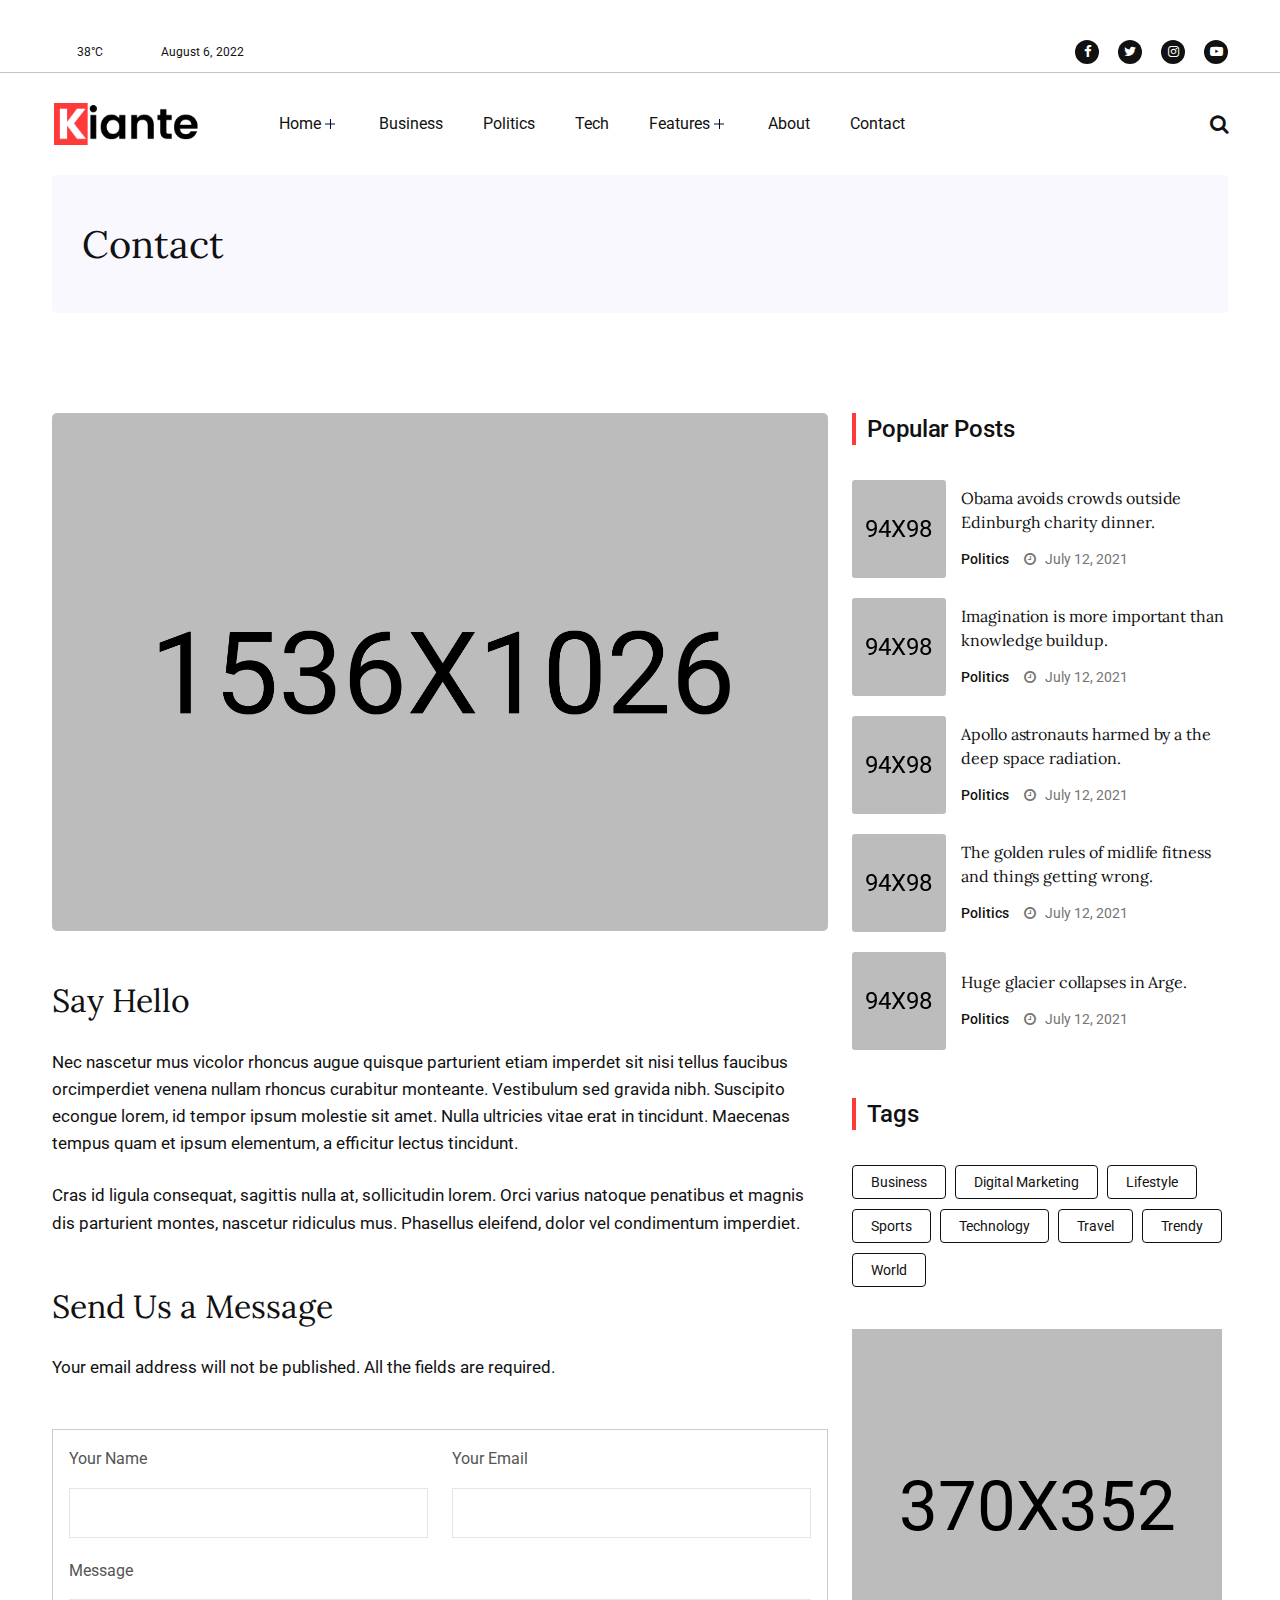
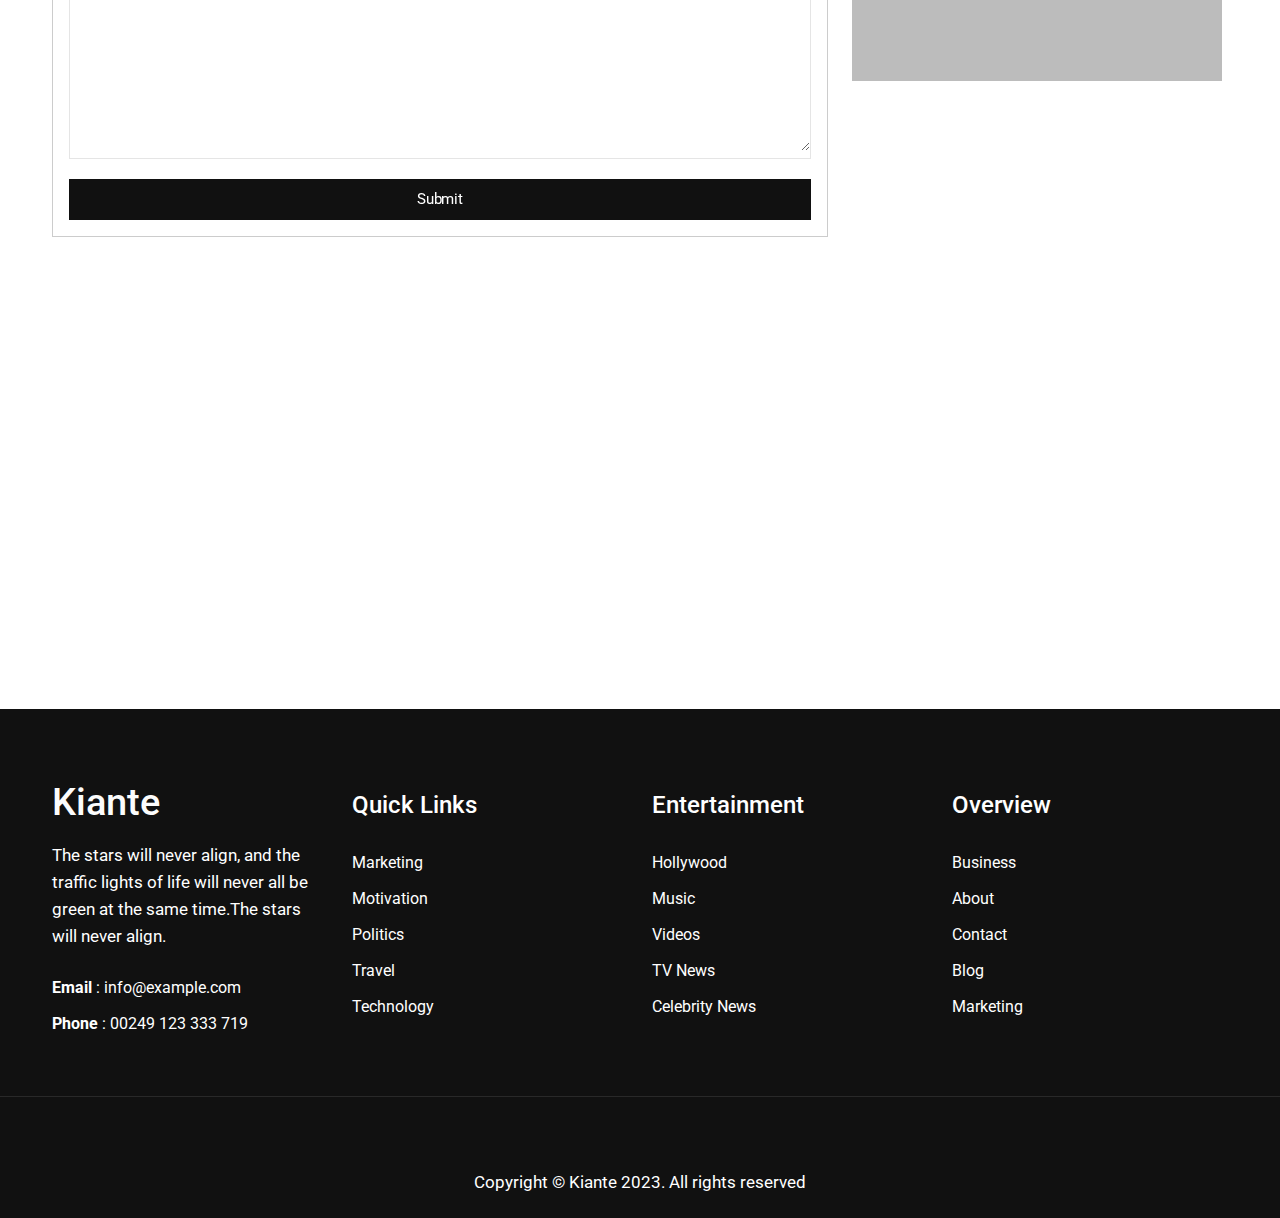
<file: contact.html>
<!DOCTYPE html>
<html lang="zxx">
<head>
    <meta charset="UTF-8">
    <meta name="viewport" content="width=device-width, initial-scale=1.0">
    <meta http-equiv="X-UA-Compatible" content="IE=edge" />
    <meta http-equiv="X-UA-Compatible" content="ie=edge">
    
    <title>Kiante - Newspaper Magazine Blog Html 5 Template</title>

    <!-- favicon -->
    <link rel="icon" href="demo-landing/img/favicon.png">
    
    <!-- Stylesheet -->
    <link rel="stylesheet" href="assets/css/vendor.css">
    <link rel="stylesheet" href="assets/css/magnific-popup.css">
    <link rel="stylesheet" href="assets/css/style.css">
    <link rel="stylesheet" href="assets/css/responsive.css">

</head>
<body>

    <!-- preloader area start -->
    <div class="preloader" id="preloader">
        <div class="preloader-inner">
            <div class="spinner">
                <div class="dot1"></div>
                <div class="dot2"></div>
            </div>
        </div>
    </div>
    <!-- search popup area start -->
    <div class="search-popup" id="search-popup">
        <form action="home.html" class="search-form">
            <div class="form-group">
                <input type="text" class="form-control" placeholder="Search.....">
            </div>
            <button type="submit" class="submit-btn"><i class="fa fa-search"></i></button>
        </form>
    </div>
    <!-- //. search Popup -->
    <div class="body-overlay" id="body-overlay"></div>

    <header id="theme-header-one" class="header-style-one">	
		<div class="top-header-area">
            <div class="container">
                <div class="row align-items-center">
                    <div class="col-md-6 col-sm-6">
                        <div class="header-weather"><i class="fa fa-weather"></i>   38°C</div>                  
                        <div class="header-date">August 6, 2022</div>
                    </div>
                    <div class="col-md-6 col-sm-6 text-end">
                        <div class="htop_social">
                            <a href="#" class="social-list__link"><i class="fa fa-facebook-f"></i></a>
                            <a href="#" class="social-list__link"><i class="fa fa-twitter"></i></a>
                            <a href="#" class="social-list__link"><i class="fa fa-instagram"></i></a>
                            <a href="#" class="social-list__link"><i class="fa fa-youtube-play"></i></a>
                        </div>
                    </div>
                </div>
            </div>	
        </div>
    </header>

    <!-- navbar start -->
    <div class="navbar-area">
        <nav class="navbar navbar-expand-lg">
            <div class="container nav-container">
                <a class="main-logo" href="index.html"><img src="assets/img/logo.png" alt="img"></a>
                <div class="responsive-mobile-menu">
                    <div class="logo d-lg-none d-block">
                        <a class="main-logo" href="index.html"><img src="assets/img/logo.png" alt="img"></a>
                    </div>
                    <button class="menu toggle-btn d-block d-lg-none" data-target="#miralax_main_menu" aria-expanded="false" aria-label="Toggle navigation">
                        <span class="icon-left"></span>
                        <span class="icon-right"></span>
                    </button>
                </div>
                <div class="nav-right-part nav-right-part-mobile">
                    <a class="search header-search" href="#"><i class="fa fa-search"></i></a>
                </div>
                <div class="collapse navbar-collapse" id="miralax_main_menu">
                    <ul class="navbar-nav menu-open">
                        <li class="menu-item-has-children current-menu-item">
                            <a href="#">Home</a>
                            <ul class="sub-menu">
                                <li><a href="index.html">Home 01</a></li>
                                <li><a href="index-2.html">Home 02</a></li>
                                <li><a href="index-3.html">Home 03</a></li>
                                <li><a href="index-4.html">Home 04</a></li>
                            </ul>
                        </li>
                        <li><a href="blog-category.html">Business</a></li>
                        <li><a href="blog-category.html">Politics</a></li>
                        <li><a href="blog-category.html">Tech</a></li>
                        <li class="menu-item-has-children current-menu-item">
                            <a href="#">Features</a>
                            <ul class="sub-menu">
                                <li><a href="blog.html">Blog Layout</a></li>
                                <li><a href="blog-category.html">Category Layout</a></li>
                                <li><a href="blog-details.html">Post Layout</a></li>
                            </ul>
                        </li>
                        <li><a href="about.html">About</a></li>
                        <li><a href="contact.html">Contact</a></li>
                    </ul>
                </div>
                <div class="nav-right-part nav-right-part-desktop">
                    <a class="search header-search" href="#"><i class="fa fa-search"></i></a>
                </div>
            </div>
        </nav>
    </div>
    <!-- navbar end -->

    <div class="container">
        <div class="breadcrumb-area">
            <div class="row justify-content-center">
                <div class="col-md-12">
					<h1 class="theme-breacrumb-title">Contact</h1>
				</div>
            </div>
        </div>
    </div>
    
    <!-- about-area start -->
    <div class="about-area pd-top-100 pd-bottom-80">
        <div class="container">
            <div class="row">
                <div class="col-lg-8">
                    <div class="media-post-wrap mb-0">
                        <div class="thumb mb-5">
                            <img class="w-100" src="assets/img/blog/contact.jpg" alt="img">
                        </div>
                        <h3>
                            Say Hello
                        </h3>
                        <p>Nec nascetur mus vicolor rhoncus augue quisque parturient etiam imperdet sit nisi tellus  faucibus orcimperdiet venena nullam rhoncus curabitur monteante. Vestibulum sed gravida nibh.  Suscipito  econgue lorem, id tempor ipsum molestie sit amet. Nulla ultricies vitae erat in tincidunt. Maecenas tempus quam et ipsum elementum, a efficitur lectus tincidunt.</p>
                        <p class="mb-5">Cras id ligula consequat, sagittis nulla at, sollicitudin lorem. Orci varius natoque penatibus et magnis dis parturient montes, nascetur ridiculus mus. Phasellus eleifend, dolor vel condimentum imperdiet.</p>
                        <h3 class="mt-5">Send Us a Message</h3>
                        <p>Your email address will not be published. All the fields are required.</p>
                        <form class="comment-form mt-5">
                            <div class="row">
                                <div class="col-md-6">
                                    <label class="mb-3">Your Name</label>
                                    <div class="single-input-wrap">
                                        <input type="text" class="form-control">
                                    </div>
                                </div>
                                <div class="col-md-6">
                                    <label class="mb-3">Your Email</label>
                                    <div class="single-input-wrap">
                                        <input type="text" class="form-control">
                                    </div>
                                </div>
                                <div class="col-12">
                                    <label class="mb-3">Message</label>
                                    <div class="single-input-wrap single-textarea-wrap">
                                        <textarea rows="6"></textarea>
                                    </div>
                                </div>
                            </div>
                            <button type="submit" class="btn btn-main">Submit</button>
                        </form>
                    </div>
                </div>
                <div class="col-lg-4">
                    <div class="section-title pb-0">
                        <h4 class="title left-line">Popular Posts</h4>
                    </div>
                    <div class="media-post-wrap-3 media">
                        <div class="thumb">
                            <img src="assets/img/blog/obama.jpg" alt="img">
                        </div>
                        <div class="media-body">
                            <h6><a href="blog-category.html">Obama avoids crowds outside Edinburgh charity dinner.</a></h6>
                            <div class="meta d-flex">
                                <div class="tag"><a href="#">Politics</a></div>
                                <div class="date">
                                    <i class="fa fa-clock-o"></i>
                                    July 12, 2021
                                </div>
                            </div>                                
                        </div>
                    </div>
                    <div class="media-post-wrap-3 media">
                        <div class="thumb">
                            <img src="assets/img/blog/parliament-img.jpg" alt="img">
                        </div>
                        <div class="media-body">
                            <h6><a href="blog-category.html">Imagination is more important than knowledge buildup.</a></h6>
                            <div class="meta d-flex">
                                <div class="tag"><a href="#">Politics</a></div>
                                <div class="date">
                                    <i class="fa fa-clock-o"></i>
                                    July 12, 2021
                                </div>
                            </div>                                
                        </div>
                    </div>
                    <div class="media-post-wrap-3 media">
                        <div class="thumb">
                            <img src="assets/img/blog/paper-thumb.jpg" alt="img">
                        </div>
                        <div class="media-body">
                            <h6><a href="blog-category.html">Apollo astronauts harmed by a the deep space radiation.</a></h6>
                            <div class="meta d-flex">
                                <div class="tag"><a href="#">Politics</a></div>
                                <div class="date">
                                    <i class="fa fa-clock-o"></i>
                                    July 12, 2021
                                </div>
                            </div>                                
                        </div>
                    </div>
                    <div class="media-post-wrap-3 media">
                        <div class="thumb">
                            <img src="assets/img/blog/neon-light.jpg" alt="img">
                        </div>
                        <div class="media-body">
                            <h6><a href="blog-category.html">The golden rules of midlife fitness and things getting wrong.</a></h6>
                            <div class="meta d-flex">
                                <div class="tag"><a href="#">Politics</a></div>
                                <div class="date">
                                    <i class="fa fa-clock-o"></i>
                                    July 12, 2021
                                </div>
                            </div>                                
                        </div>
                    </div>
                    <div class="media-post-wrap-3 media">
                        <div class="thumb">
                            <img src="assets/img/blog/protest-1.jpg" alt="img">
                        </div>
                        <div class="media-body">
                            <h6><a href="blog-category.html">Huge glacier collapses in Arge.</a></h6>
                            <div class="meta d-flex">
                                <div class="tag"><a href="#">Politics</a></div>
                                <div class="date">
                                    <i class="fa fa-clock-o"></i>
                                    July 12, 2021
                                </div>
                            </div>                                
                        </div>
                    </div>
                    <div class="widget widget_tags mt-5">
                        <div class="section-title pb-0">
                            <h4 class="title left-line widget-title">Tags</h4>
                        </div>
                        <div class="tagcloud">
                            <a href="#">Business</a>
                            <a href="#">Digital Marketing</a>
                            <a href="#">Lifestyle</a>
                            <a href="#">Sports</a>
                            <a href="#">Technology</a>
                            <a href="#">Travel</a>
                            <a href="#">Trendy</a>
                            <a href="#">World</a>
                        </div>
                    </div>
                    <div class="ad-area">
                        <a href="#">
                            <img src="assets/img/ad/add.png" alt="img">
                        </a>
                    </div>
                </div>
            </div>
        </div>
    </div>
    <!-- about-area end -->

    <div class="contact-g-map">
        <iframe src="https://www.google.com/maps/embed?pb=!1m10!1m8!1m3!1d29208.601361499546!2d90.3598076!3d23.7803374!3m2!1i1024!2i768!4f13.1!5e0!3m2!1sen!2sbd!4v1589109092857!5m2!1sen!2sbd"></iframe>
    </div>

    <!-- footer area start -->
    <footer class="footer-area pd-top-80">
        <div class="container">
            <div class="footer-top">
                <div class="row">
                    <div class="col-xl-3 col-lg-4 col-md-6 col-sm-8">
                        <div class="widget widget_about">
                            <div class="logo">
                                Kiante
                            </div>
                            <p class="text-white">The stars will never align, and the traffic lights of life will never all be green at the same time.The stars will never align.</p>
                            <ul>
                                <li><span>Email</span> : info@example.com</li>
                                <li><span>Phone</span> : 00249 123 333 719</li>
                            </ul>
                        </div>
                    </div>
                    <div class="col-xl-3 col-md-4 col-sm-6">
                        <h5 class="widget-title">Quick Links</h5>
                        <div class="widget widget_link">
                            <ul>
                                <li><a href="#">Marketing</a></li>
                                <li><a href="#">Motivation</a></li>
                                <li><a href="#">Politics</a></li>
                                <li><a href="#">Travel</a></li>
                                <li><a href="#">Technology</a></li>
                            </ul>
                        </div>
                    </div>
                    <div class="col-xl-3 col-md-4 col-sm-6">
                        <h5 class="widget-title">Entertainment</h5>
                        <div class="widget widget_link">
                            <ul>
                                <li><a href="#">Hollywood
                                </a></li>
                                <li><a href="#">Music
                                </a></li>
                                <li><a href="#">Videos
                                </a></li>
                                <li><a href="#">TV News
                                </a></li>
                                <li><a href="#">Celebrity News
                                </a></li>
                            </ul>
                        </div>
                    </div>
                    <div class="col-xl-3 col-md-4 col-sm-6">
                        <h5 class="widget-title">Overview</h5>
                        <div class="widget widget_link">
                            <ul>
                                <li><a href="#">Business
                                </a></li>
                                <li><a href="#">About
                                </a></li>
                                <li><a href="#">Contact
                                </a></li>
                                <li><a href="#">Blog
                                </a></li>
                                <li><a href="#">Marketing
                                </a></li>
                            </ul>
                        </div>
                    </div>
                </div>
            </div>
        </div>
        <div class="copyright-area">
            <div class="container">
                <div class="row justify-content-center">
                    <div class="col-lg-12 text-center">
                        <p>Copyright © Kiante 2023. All rights reserved</p>
                    </div>
                </div>
            </div>
        </div>
    </footer>
    <!-- footer area end -->

    <!-- back to top area start -->
    <div class="back-to-top">
        <span class="back-top"><i class="fa fa-long-arrow-up"></i></span>
    </div>
    <!-- back to top area end -->


    <!-- all plugins here -->
    <script src="assets/js/vendor.js"></script>
    <script src="assets/js/jquery.magnific-popup.min.js"></script>
    <!-- main js  -->
    <script src="assets/js/main.js"></script>
</body>
</html>
</file>
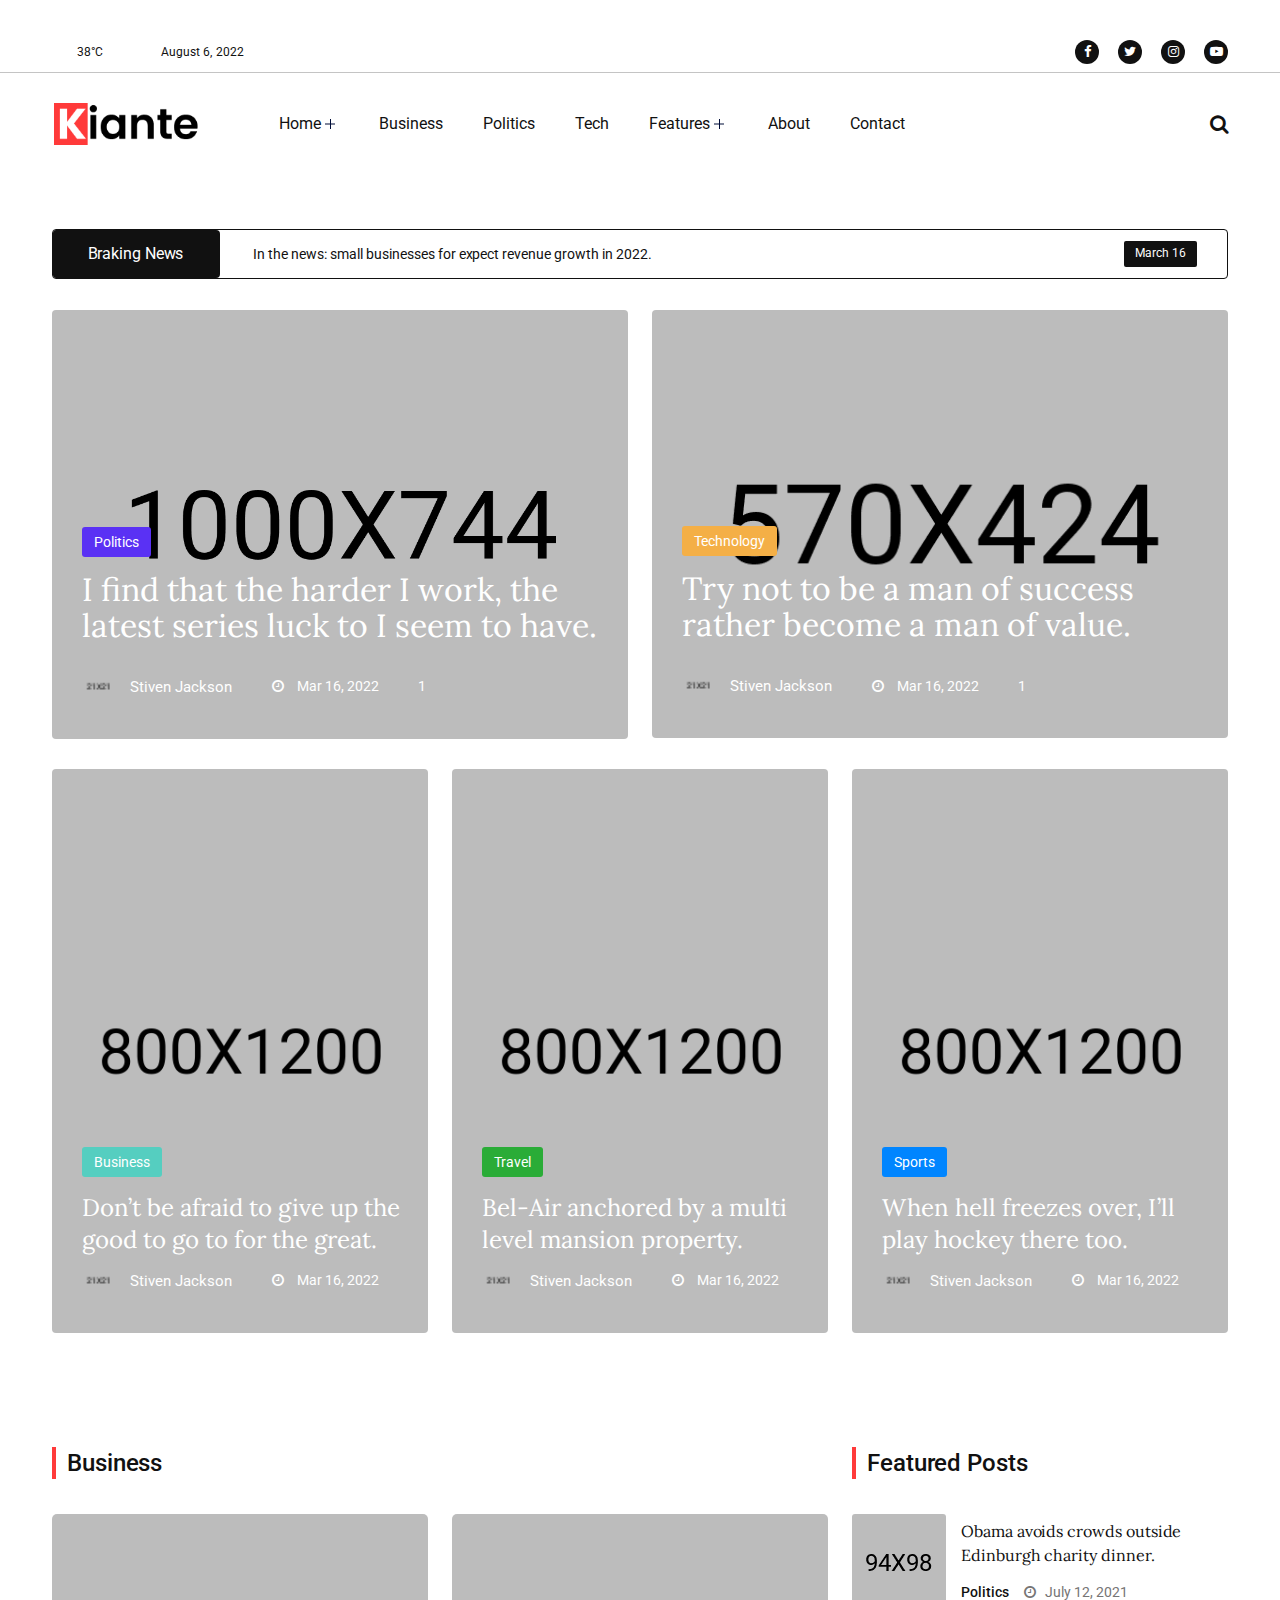
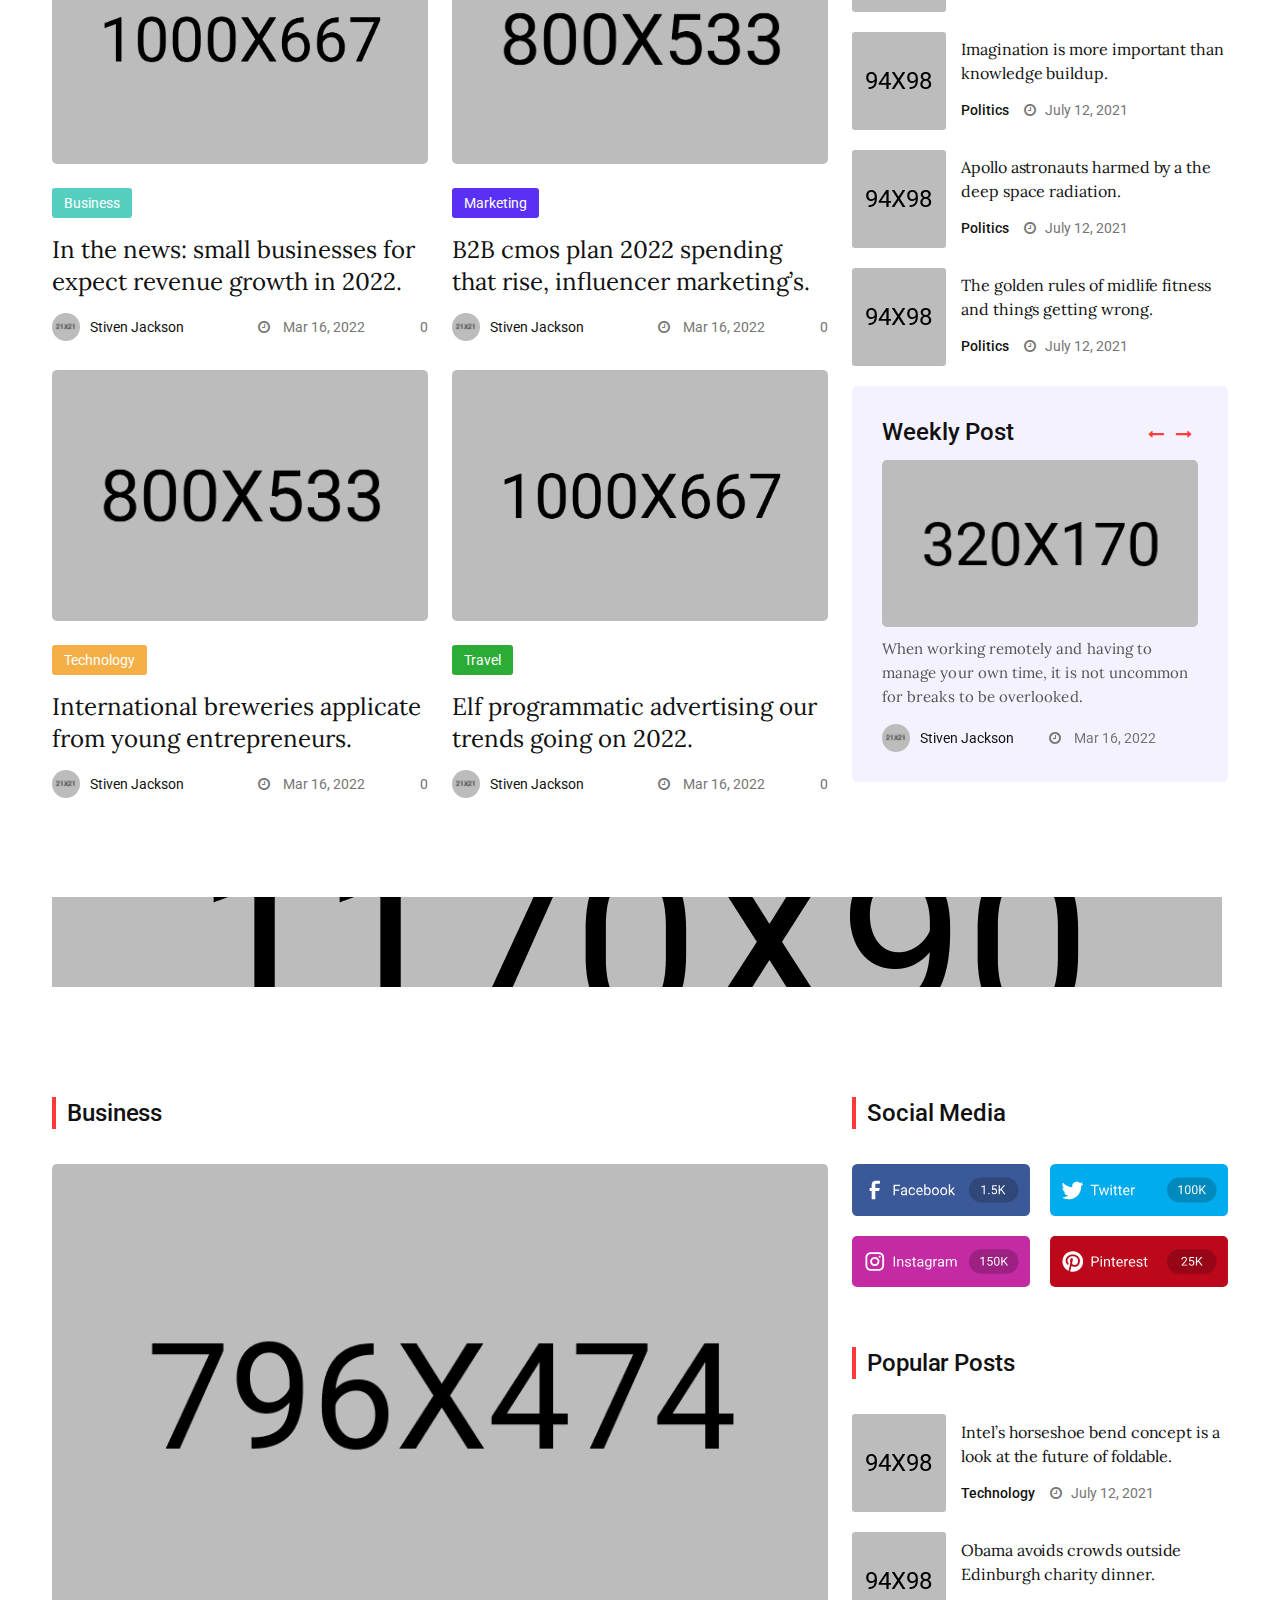
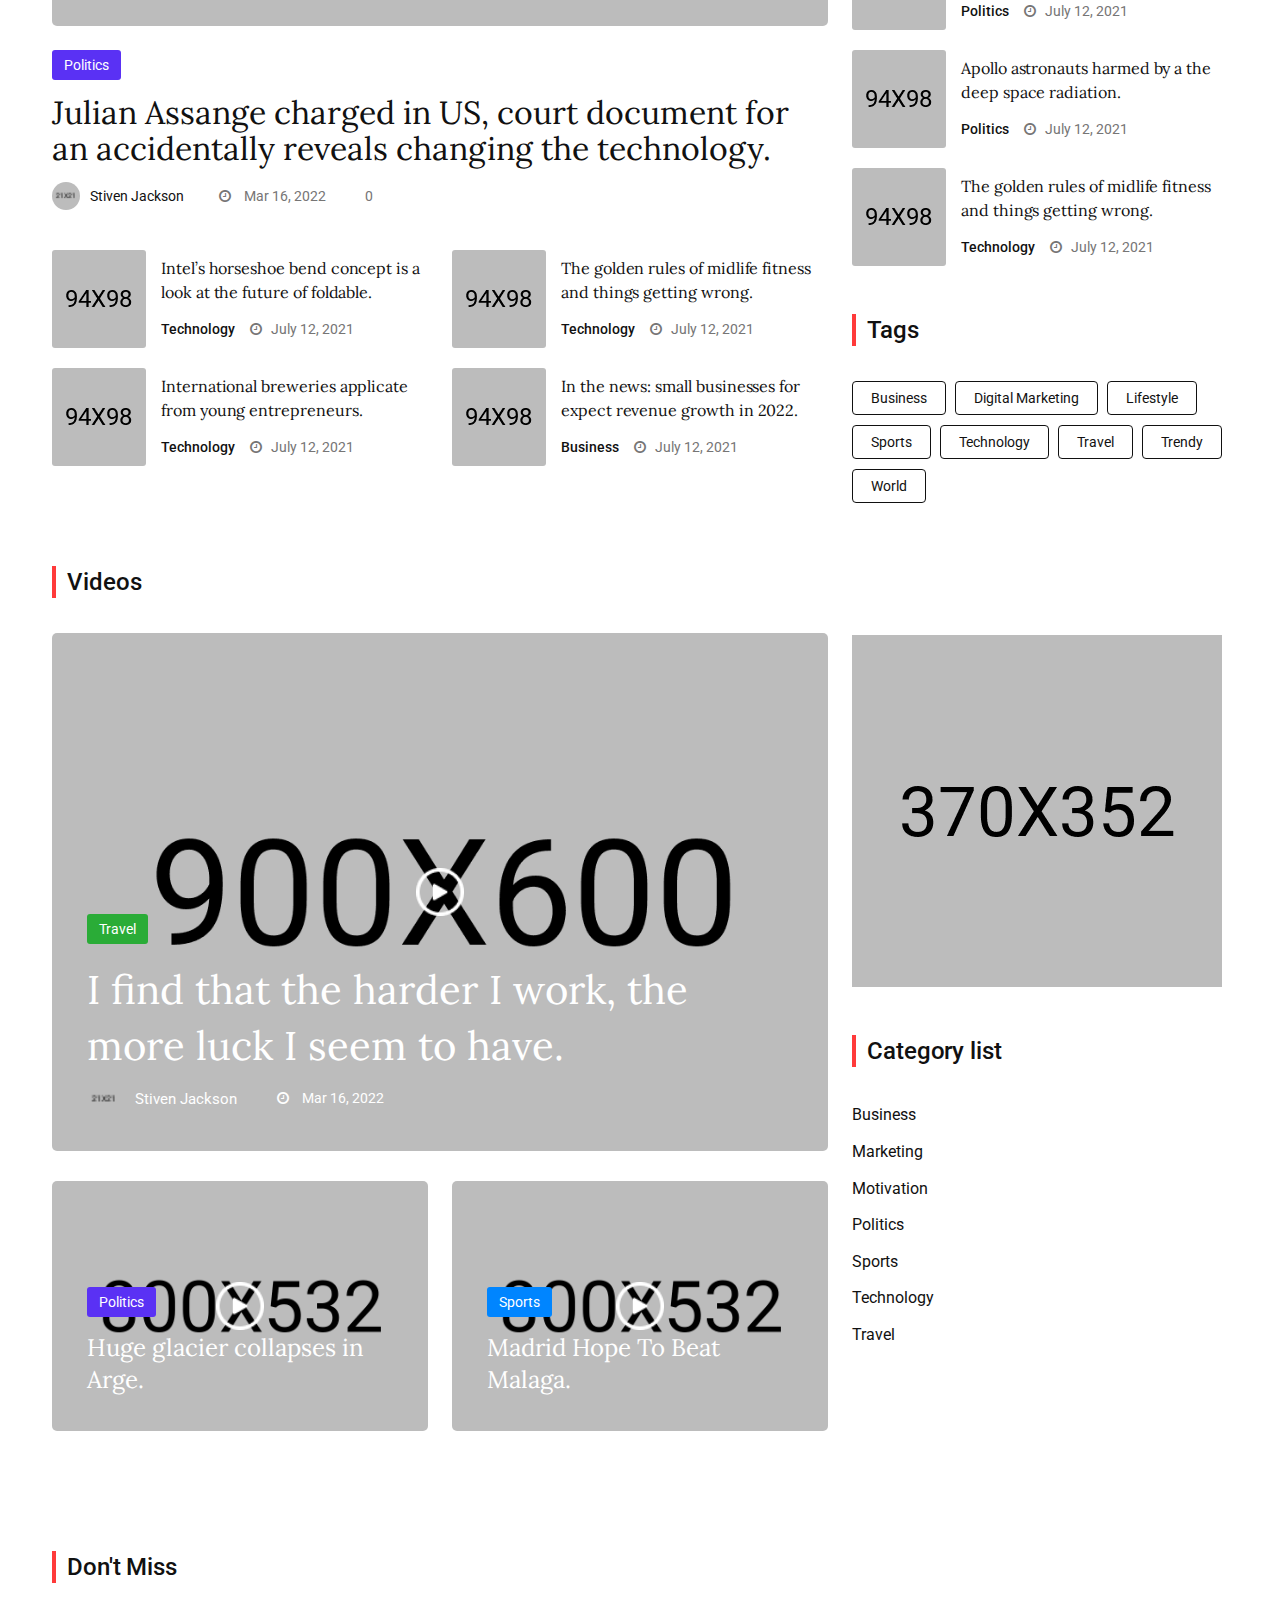
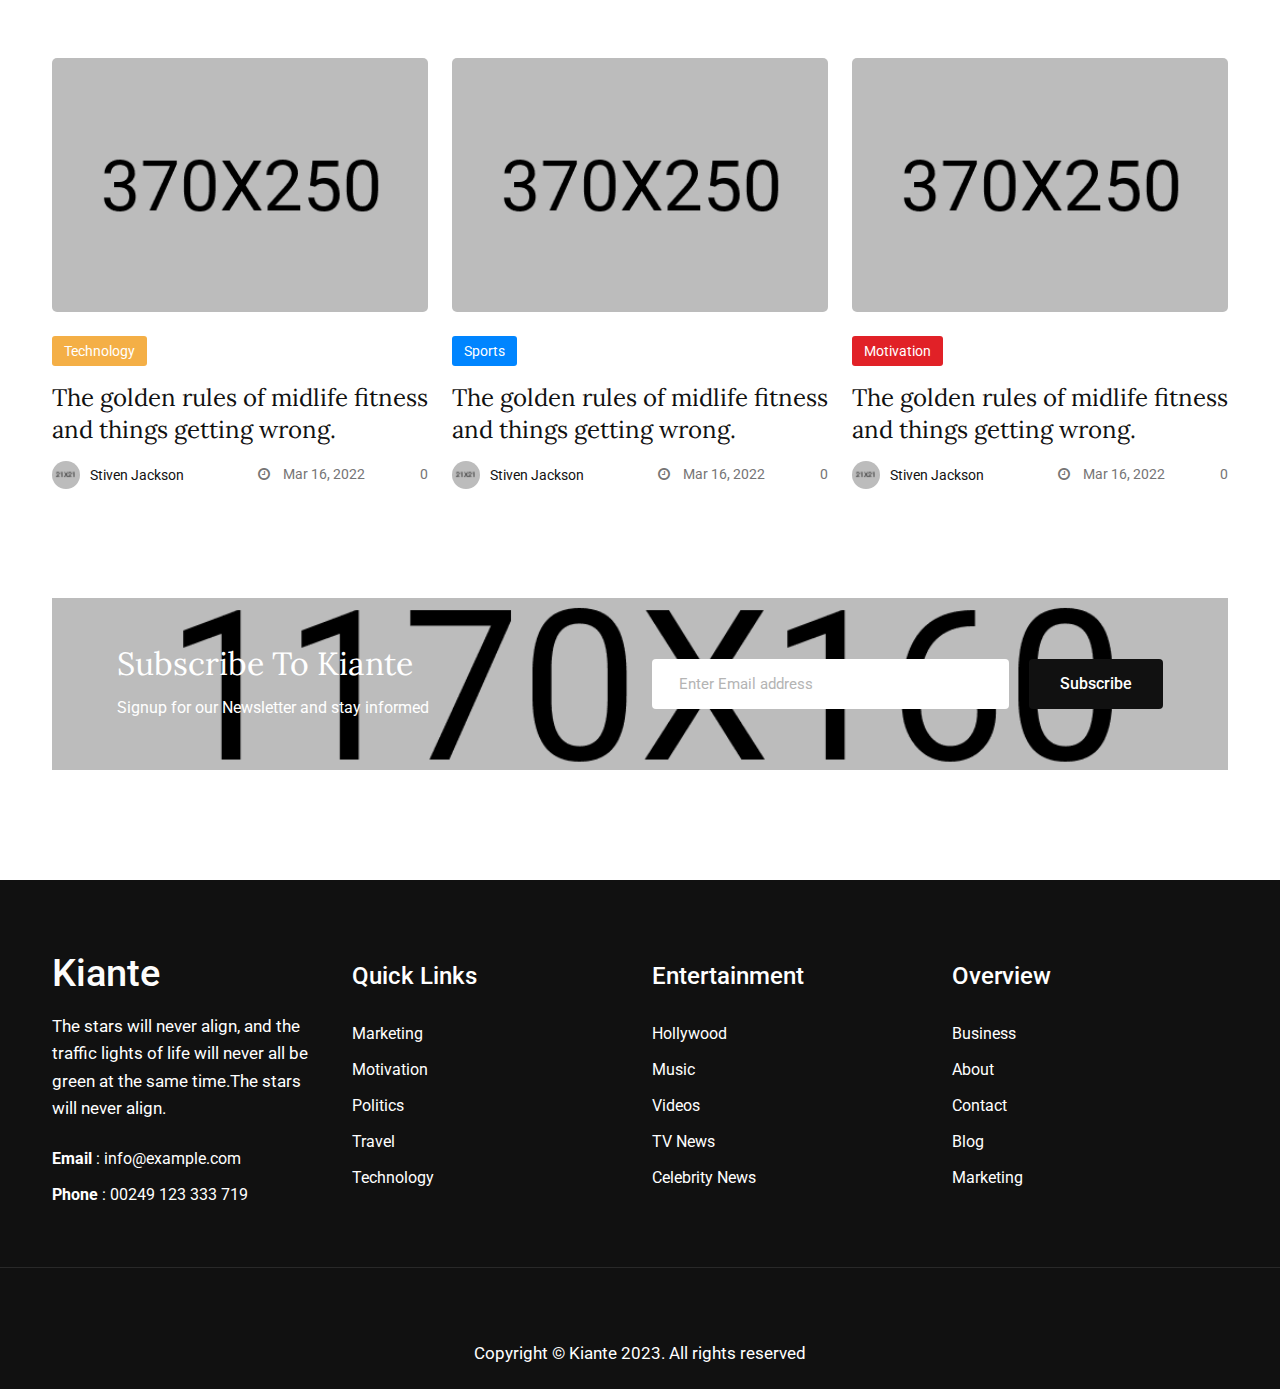
<file: index-2.html>
<!DOCTYPE html>
<html lang="zxx">
<head>
    <meta charset="UTF-8">
    <meta name="viewport" content="width=device-width, initial-scale=1.0">
    <meta http-equiv="X-UA-Compatible" content="IE=edge" />
    <meta http-equiv="X-UA-Compatible" content="ie=edge">
    
    <title>Kiante - Newspaper Magazine Blog Html 5 Template</title>

    <!-- favicon -->
    <link rel="icon" href="demo-landing/img/favicon.png">
    
    <!-- Stylesheet -->
    <link rel="stylesheet" href="assets/css/vendor.css">
    <link rel="stylesheet" href="assets/css/magnific-popup.css">
    <link rel="stylesheet" href="assets/css/style.css">
    <link rel="stylesheet" href="assets/css/responsive.css">

</head>
<body>

    <!-- preloader area start -->
    <div class="preloader" id="preloader">
        <div class="preloader-inner">
            <div class="spinner">
                <div class="dot1"></div>
                <div class="dot2"></div>
            </div>
        </div>
    </div>
    <!-- search popup area start -->
    <div class="search-popup" id="search-popup">
        <form action="home.html" class="search-form">
            <div class="form-group">
                <input type="text" class="form-control" placeholder="Search.....">
            </div>
            <button type="submit" class="submit-btn"><i class="fa fa-search"></i></button>
        </form>
    </div>
    <!-- //. search Popup -->
    <div class="body-overlay" id="body-overlay"></div>

    <header id="theme-header-one" class="header-style-one">	
		<div class="top-header-area">
            <div class="container">
                <div class="row align-items-center">
                    <div class="col-md-6 col-sm-6">
                        <div class="header-weather"><i class="fa fa-weather"></i>   38°C</div>                  
                        <div class="header-date">August 6, 2022</div>
                    </div>
                    <div class="col-md-6 col-sm-6 text-end">
                        <div class="htop_social">
                            <a href="#" class="social-list__link"><i class="fa fa-facebook-f"></i></a>
                            <a href="#" class="social-list__link"><i class="fa fa-twitter"></i></a>
                            <a href="#" class="social-list__link"><i class="fa fa-instagram"></i></a>
                            <a href="#" class="social-list__link"><i class="fa fa-youtube-play"></i></a>
                        </div>
                    </div>
                </div>
            </div>	
        </div>
    </header>

    <!-- navbar start -->
    <div class="navbar-area">
        <nav class="navbar navbar-expand-lg">
            <div class="container nav-container">
                <a class="main-logo" href="index.html"><img src="assets/img/logo.png" alt="img"></a>
                <div class="responsive-mobile-menu">
                    <div class="logo d-lg-none d-block">
                        <a class="main-logo" href="index.html"><img src="assets/img/logo.png" alt="img"></a>
                    </div>
                    <button class="menu toggle-btn d-block d-lg-none" data-target="#miralax_main_menu" aria-expanded="false" aria-label="Toggle navigation">
                        <span class="icon-left"></span>
                        <span class="icon-right"></span>
                    </button>
                </div>
                <div class="nav-right-part nav-right-part-mobile">
                    <a class="search header-search" href="#"><i class="fa fa-search"></i></a>
                </div>
                <div class="collapse navbar-collapse" id="miralax_main_menu">
                    <ul class="navbar-nav menu-open">
                        <li class="menu-item-has-children current-menu-item">
                            <a href="#">Home</a>
                            <ul class="sub-menu">
                                <li><a href="index.html">Home 01</a></li>
                                <li><a href="index-2.html">Home 02</a></li>
                                <li><a href="index-3.html">Home 03</a></li>
                                <li><a href="index-4.html">Home 04</a></li>
                            </ul>
                        </li>
                        <li><a href="blog-category.html">Business</a></li>
                        <li><a href="blog-category.html">Politics</a></li>
                        <li><a href="blog-category.html">Tech</a></li>
                        <li class="menu-item-has-children current-menu-item">
                            <a href="#">Features</a>
                            <ul class="sub-menu">
                                <li><a href="blog.html">Blog Layout</a></li>
                                <li><a href="blog-category.html">Category Layout</a></li>
                                <li><a href="blog-details.html">Post Layout</a></li>
                            </ul>
                        </li>
                        <li><a href="about.html">About</a></li>
                        <li><a href="contact.html">Contact</a></li>
                    </ul>
                </div>
                <div class="nav-right-part nav-right-part-desktop">
                    <a class="search header-search" href="#"><i class="fa fa-search"></i></a>
                </div>
            </div>
        </nav>
    </div>
    <!-- navbar end -->

    <div class="container">
        <div class="braking-news-area">
            <div class="row">
                <div class="col-lg-12">
                    <div class="braking-news-wrap">
                        <span>Braking News</span>
                        <div class="marquee">
                            <p>In the news: small businesses for expect revenue growth in 2022.</p>
                            <div class="breaking-news-post-date">March 16</div>
                        </div>
                    </div>
                </div> 
            </div>
        </div>
    </div>
    
    <!-- post-banner start -->
    <div class="post-banner-area pd-top-30">
        <div class="container">
            <div class="row">
                <div class="col-lg-6">
                    <div class="top-post-wrap">
                        <div class="thumb">
                            <img src="assets/img/blog/parliament-img-2.jpg" alt="img">
                        </div>
                        <div class="top-post-details top-post-details-2">
                            <a class="tag top-right tag-purple" href="#">Politics</a>
                            <h3><a href="blog-category.html">I find that the harder I work, the latest series luck to I seem to have.</a></h3>
                            <div class="meta mt-2">
                                <div class="user">
                                    <div class="thumb">
                                        <img src="assets/img/banner/user.jpeg" alt="img">
                                    </div>
                                    <a href="#">Stiven Jackson</a>
                                </div>
                                <div class="date">
                                    <i class="fa fa-clock-o"></i>
						                Mar 16, 2022						
                                </div>
                                <div class="comment">
                                    1
                                </div>
                            </div>
                        </div>
                    </div>
                </div>
                <div class="col-lg-6">
                    <div class="top-post-wrap">
                        <div class="thumb">
                            <img src="assets/img/blog/5.png" alt="img">
                        </div>
                        <div class="top-post-details top-post-details-2">
                            <a class="tag top-right tag-yellow" href="#">Technology</a>
                            <h3><a href="blog-category.html">Try not to be a man of success rather become a man of value.</a></h3>
                            <div class="meta mt-2">
                                <div class="user">
                                    <div class="thumb">
                                        <img src="assets/img/banner/user.jpeg" alt="img">
                                    </div>
                                    <a href="#">Stiven Jackson</a>
                                </div>
                                <div class="date">
                                    <i class="fa fa-clock-o"></i>
						                Mar 16, 2022						
                                </div>
                                <div class="comment">
                                    1
                                </div>
                            </div>
                        </div>
                    </div>
                </div>
                <div class="col-lg-4 col-md-6">
                    <div class="top-post-wrap">
                        <div class="thumb">
                            <img src="assets/img/blog/building-tall-2.jpg" alt="img">
                        </div>
                        <div class="top-post-details top-post-details-2">
                            <a class="tag top-right tag-pest" href="#">Business</a>
                            <h4><a href="blog-category.html">Don’t be afraid to give up the good to go to for the great.</a></h4>
                            <div class="meta mt-2">
                                <div class="user">
                                    <div class="thumb">
                                        <img src="assets/img/banner/user.jpeg" alt="img">
                                    </div>
                                    <a href="#">Stiven Jackson</a>
                                </div>
                                <div class="date">
                                    <i class="fa fa-clock-o"></i>
						                Mar 16, 2022						
                                </div>
                            </div>
                        </div>
                    </div>
                </div>
                <div class="col-lg-4 col-md-6">
                    <div class="top-post-wrap">
                        <div class="thumb">
                            <img src="assets/img/blog/sky-view.jpg" alt="img">
                        </div>
                        <div class="top-post-details top-post-details-2">
                            <a class="tag top-right tag-green" href="#">Travel</a>
                            <h4><a href="blog-category.html">Bel-Air anchored by a multi level mansion property.</a></h4>
                            <div class="meta mt-2">
                                <div class="user">
                                    <div class="thumb">
                                        <img src="assets/img/banner/user.jpeg" alt="img">
                                    </div>
                                    <a href="#">Stiven Jackson</a>
                                </div>
                                <div class="date">
                                    <i class="fa fa-clock-o"></i>
						                Mar 16, 2022						
                                </div>
                            </div>
                        </div>
                    </div>
                </div>
                <div class="col-lg-4 col-md-6">
                    <div class="top-post-wrap">
                        <div class="thumb">
                            <img src="assets/img/blog/playing-3.jpg" alt="img">
                        </div>
                        <div class="top-post-details top-post-details-2">
                            <a class="tag top-right tag-blue" href="#">Sports</a>
                            <h4><a href="blog-category.html">When hell freezes over, I’ll play hockey there too.</a></h4>
                            <div class="meta mt-2">
                                <div class="user">
                                    <div class="thumb">
                                        <img src="assets/img/banner/user.jpeg" alt="img">
                                    </div>
                                    <a href="#">Stiven Jackson</a>
                                </div>
                                <div class="date">
                                    <i class="fa fa-clock-o"></i>
						                Mar 16, 2022						
                                </div>
                            </div>
                        </div>
                    </div>
                </div>
            </div>
        </div>
    </div>
    <!-- post-banner end -->

    <div class="top-news-area pd-top-84 pd-bottom-70">
        <div class="container">
            <div class="row">
                <div class="col-lg-8">
                    <div class="section-title pb-0">
                        <h4 class="title left-line">Business</h4>
                    </div>
                    <div class="row">
                        <div class="col-lg-6">
                            <div class="media-post-wrap">
                                <div class="thumb mb-4">
                                    <img src="assets/img/blog/business-people.jpg" alt="img">
                                </div>
                                <div class="media-body ms-0">
                                    <a class="tag top-right tag-pest" href="#">Business</a>
                                    <h4><a href="blog-category.html">In the news: small businesses for expect revenue growth in 2022.</a></h4>
                                </div>
                                <div class="meta d-flex">
                                    <div class="author">
                                        <div class="thumb">
                                            <img src="assets/img/banner/user.jpeg" alt="img">
                                        </div>
                                        <a href="#">Stiven Jackson</a>
                                    </div>
                                    <div class="date ms-auto">
                                        <i class="fa fa-clock-o"></i>
                                            Mar 16, 2022						
                                    </div>
                                    <div class="comment ms-auto">
                                        0
                                    </div>
                                </div>
                            </div>
                        </div>
                        <div class="col-lg-6">
                            <div class="media-post-wrap">
                                <div class="thumb mb-4">
                                    <img src="assets/img/blog/planning.jpg" alt="img">
                                </div>
                                <div class="media-body ms-0">
                                    <a class="tag top-right tag-purple" href="#">Marketing</a>
                                    <h4><a href="blog-category.html">B2B cmos plan 2022 spending that rise, influencer marketing’s.</a></h4>
                                </div>
                                <div class="meta d-flex">
                                    <div class="author">
                                        <div class="thumb">
                                            <img src="assets/img/banner/user.jpeg" alt="img">
                                        </div>
                                        <a href="#">Stiven Jackson</a>
                                    </div>
                                    <div class="date ms-auto">
                                        <i class="fa fa-clock-o"></i>
                                            Mar 16, 2022						
                                    </div>
                                    <div class="comment ms-auto">
                                        0
                                    </div>
                                </div>
                            </div>
                        </div>
                        <div class="col-lg-6">
                            <div class="media-post-wrap">
                                <div class="thumb mb-4">
                                    <img src="assets/img/blog/rich-man.jpg" alt="img">
                                </div>
                                <div class="media-body ms-0">
                                    <a class="tag top-right tag-yellow" href="#">Technology</a>
                                    <h4><a href="blog-category.html">International breweries applicate from young entrepreneurs.</a></h4>
                                </div>
                                <div class="meta d-flex">
                                    <div class="author">
                                        <div class="thumb">
                                            <img src="assets/img/banner/user.jpeg" alt="img">
                                        </div>
                                        <a href="#">Stiven Jackson</a>
                                    </div>
                                    <div class="date ms-auto">
                                        <i class="fa fa-clock-o"></i>
                                            Mar 16, 2022						
                                    </div>
                                    <div class="comment ms-auto">
                                        0
                                    </div>
                                </div>
                            </div>
                        </div>
                        <div class="col-lg-6">
                            <div class="media-post-wrap">
                                <div class="thumb mb-4">
                                    <img src="assets/img/blog/advertisement.jpg" alt="img">
                                </div>
                                <div class="media-body ms-0">
                                    <a class="tag top-right tag-green" href="#">Travel</a>
                                    <h4><a href="blog-category.html">Elf programmatic advertising our trends going on 2022.</a></h4>
                                </div>
                                <div class="meta d-flex">
                                    <div class="author">
                                        <div class="thumb">
                                            <img src="assets/img/banner/user.jpeg" alt="img">
                                        </div>
                                        <a href="#">Stiven Jackson</a>
                                    </div>
                                    <div class="date ms-auto">
                                        <i class="fa fa-clock-o"></i>
                                            Mar 16, 2022						
                                    </div>
                                    <div class="comment ms-auto">
                                        0
                                    </div>
                                </div>
                            </div>
                        </div>
                    </div>
                </div>
                <div class="col-lg-4">
                    <div class="section-title pb-0">
                        <h4 class="title left-line">Featured Posts</h4>
                    </div>
                    <div class="media-post-wrap-3 media">
                        <div class="thumb">
                            <img src="assets/img/blog/obama.jpg" alt="img">
                        </div>
                        <div class="media-body">
                            <h6><a href="blog-category.html">Obama avoids crowds outside Edinburgh charity dinner.</a></h6>
                            <div class="meta d-flex">
                                <div class="tag"><a href="#">Politics</a></div>
                                <div class="date">
                                    <i class="fa fa-clock-o"></i>
                                    July 12, 2021
                                </div>
                            </div>                                
                        </div>
                    </div>
                    <div class="media-post-wrap-3 media">
                        <div class="thumb">
                            <img src="assets/img/blog/parliament-img.jpg" alt="img">
                        </div>
                        <div class="media-body">
                            <h6><a href="blog-category.html">Imagination is more important than knowledge buildup.</a></h6>
                            <div class="meta d-flex">
                                <div class="tag"><a href="#">Politics</a></div>
                                <div class="date">
                                    <i class="fa fa-clock-o"></i>
                                    July 12, 2021
                                </div>
                            </div>                                
                        </div>
                    </div>
                    <div class="media-post-wrap-3 media">
                        <div class="thumb">
                            <img src="assets/img/blog/paper-thumb.jpg" alt="img">
                        </div>
                        <div class="media-body">
                            <h6><a href="blog-category.html">Apollo astronauts harmed by a the deep space radiation.</a></h6>
                            <div class="meta d-flex">
                                <div class="tag"><a href="#">Politics</a></div>
                                <div class="date">
                                    <i class="fa fa-clock-o"></i>
                                    July 12, 2021
                                </div>
                            </div>                                
                        </div>
                    </div>
                    <div class="media-post-wrap-3 media">
                        <div class="thumb">
                            <img src="assets/img/blog/neon-light.jpg" alt="img">
                        </div>
                        <div class="media-body">
                            <h6><a href="blog-category.html">The golden rules of midlife fitness and things getting wrong.</a></h6>
                            <div class="meta d-flex">
                                <div class="tag"><a href="#">Politics</a></div>
                                <div class="date">
                                    <i class="fa fa-clock-o"></i>
                                    July 12, 2021
                                </div>
                            </div>                                
                        </div>
                    </div>
                    <div class="post-list-small-wrapper">
                        <div class="section-title pb-0">
                            <h4 class="title">Weekly Post</h4>
                        </div>
                        <div class="post-grid-slider owl-carousel">
                            <div class="item">
                                <div class="thumb">
                                    <img src="assets/img/blog/1.jpg" alt="img">
                                </div>
                                <div class="details">
                                    <p>When working remotely and having to manage your own time, it is not uncommon for breaks to be overlooked.</p>
                                    <div class="meta d-flex">
                                        <div class="author">
                                            <div class="thumb">
                                                <img src="assets/img/banner/user.jpeg" alt="img">
                                            </div>
                                            <a href="#">Stiven Jackson</a>
                                        </div>
                                        <div class="date">
                                            <i class="fa fa-clock-o"></i>
                                                Mar 16, 2022						
                                        </div>
                                    </div> 
                                </div>
                            </div>
                            <div class="item">
                                <div class="thumb">
                                    <img src="assets/img/blog/2.png" alt="img">
                                </div>
                                <div class="details">
                                    <p>When working remotely and having to manage your own time, it is not uncommon for breaks to be overlooked.</p>
                                    <div class="meta d-flex">
                                        <div class="author">
                                            <div class="thumb">
                                                <img src="assets/img/banner/user.jpeg" alt="img">
                                            </div>
                                            <a href="#">Stiven Jackson</a>
                                        </div>
                                        <div class="date">
                                            <i class="fa fa-clock-o"></i>
                                                Mar 16, 2022						
                                        </div>
                                    </div> 
                                </div>
                            </div>
                            <div class="item">
                                <div class="thumb">
                                    <img src="assets/img/blog/3.png" alt="img">
                                </div>
                                <div class="details">
                                    <p>When working remotely and having to manage your own time, it is not uncommon for breaks to be overlooked.</p>
                                    <div class="meta d-flex">
                                        <div class="author">
                                            <div class="thumb">
                                                <img src="assets/img/banner/user.jpeg" alt="img">
                                            </div>
                                            <a href="#">Stiven Jackson</a>
                                        </div>
                                        <div class="date">
                                            <i class="fa fa-clock-o"></i>
                                                Mar 16, 2022						
                                        </div>
                                    </div> 
                                </div>
                            </div>
                            <div class="item">
                                <div class="thumb">
                                    <img src="assets/img/blog/4.png" alt="img">
                                </div>
                                <div class="details">
                                    <p>When working remotely and having to manage your own time, it is not uncommon for breaks to be overlooked.</p>
                                    <div class="meta d-flex">
                                        <div class="author">
                                            <div class="thumb">
                                                <img src="assets/img/banner/user.jpeg" alt="img">
                                            </div>
                                            <a href="#">Stiven Jackson</a>
                                        </div>
                                        <div class="date">
                                            <i class="fa fa-clock-o"></i>
                                                Mar 16, 2022						
                                        </div>
                                    </div> 
                                </div>
                            </div>
                        </div>
                    </div>
                </div>
            </div>
        </div>
    </div>

    <div class="ad-area pd-bottom-40">
        <div class="container">
            <a class="w-100" href="#"><img src="assets/img/ad/kiante-ads.png" alt="img"></a>
        </div>
    </div>

    <div class="top-news-area pd-top-70">
        <div class="container">
            <div class="row">
                <div class="col-lg-8">
                    <div class="section-title pb-0">
                        <h4 class="title left-line">Business</h4>
                    </div>
                    <div class="media-post-wrap mg-bottom-40">
                        <div class="thumb mb-4">
                            <img class="w-100" src="assets/img/blog/country-parliament.jpg" alt="img">
                        </div>
                        <div class="media-body ms-0">
                            <a class="tag top-right tag-purple" href="#">Politics</a>
                            <h2><a href="blog-category.html">Julian Assange charged in US, court document for an accidentally reveals changing the technology.</a></h2>
                        </div>
                        <div class="meta d-flex">
                            <div class="author">
                                <div class="thumb">
                                    <img src="assets/img/banner/user.jpeg" alt="img">
                                </div>
                                <a href="#">Stiven Jackson</a>
                            </div>
                            <div class="date">
                                <i class="fa fa-clock-o"></i>
                                    Mar 16, 2022						
                            </div>
                            <div class="comment">
                                0
                            </div>
                        </div>
                    </div>
                    <div class="row">
                        <div class="col-lg-6">
                            <div class="media-post-wrap-3 media">
                                <div class="thumb">
                                    <img src="assets/img/blog/techboy.jpg" alt="img">
                                </div>
                                <div class="media-body">
                                    <h6><a href="blog-category.html">Intel’s horseshoe bend concept is a look at the future of foldable.</a></h6>
                                    <div class="meta d-flex">
                                        <div class="tag"><a href="#">Technology</a></div>
                                        <div class="date">
                                            <i class="fa fa-clock-o"></i>
                                            July 12, 2021
                                        </div>
                                    </div>                                
                                </div>
                            </div>
                        </div>
                        <div class="col-lg-6">
                            <div class="media-post-wrap-3 media">
                                <div class="thumb">
                                    <img src="assets/img/blog/social-cut.png" alt="img">
                                </div>
                                <div class="media-body">
                                    <h6><a href="blog-category.html">The golden rules of midlife fitness and things getting wrong.</a></h6>
                                    <div class="meta d-flex">
                                        <div class="tag"><a href="#">Technology</a></div>
                                        <div class="date">
                                            <i class="fa fa-clock-o"></i>
                                            July 12, 2021
                                        </div>
                                    </div>                                
                                </div>
                            </div>
                        </div>
                        <div class="col-lg-6">
                            <div class="media-post-wrap-3 media">
                                <div class="thumb">
                                    <img src="assets/img/blog/richman.png" alt="img">
                                </div>
                                <div class="media-body">
                                    <h6><a href="blog-category.html">International breweries applicate from young entrepreneurs.</a></h6>
                                    <div class="meta d-flex">
                                        <div class="tag"><a href="#">Technology</a></div>
                                        <div class="date">
                                            <i class="fa fa-clock-o"></i>
                                            July 12, 2021
                                        </div>
                                    </div>                                
                                </div>
                            </div>
                        </div>
                        <div class="col-lg-6">
                            <div class="media-post-wrap-3 media">
                                <div class="thumb">
                                    <img src="assets/img/blog/business.png" alt="img">
                                </div>
                                <div class="media-body">
                                    <h6><a href="blog-category.html">In the news: small businesses for expect revenue growth in 2022.</a></h6>
                                    <div class="meta d-flex">
                                        <div class="tag"><a href="#">Business</a></div>
                                        <div class="date">
                                            <i class="fa fa-clock-o"></i>
                                            July 12, 2021
                                        </div>
                                    </div>                                
                                </div>
                            </div>
                        </div>
                    </div>
                    <div class="section-title pb-0 pd-top-80">
                        <h4 class="title left-line">Videos</h4>
                    </div>
                    <div class="video-area">
                        <div class="top-post-wrap">
                            <div class="thumb">
                                <img src="assets/img/blog/nature.jpg" alt="img" style="opacity: 1;">
                                <a class="video-play-btn" href="#" data-effect="mfp-zoom-in"><img src="assets/img/icon/play.png" alt="img"></a>
                            </div>
                            <div class="top-post-details">
                                <a class="tag top-right tag-green" href="#">Travel</a>
                                <h2><a href="blog-category.html">I find that the harder I work, the more luck I seem to have.</a></h2>
                                <div class="meta mt-2">
                                    <div class="user">
                                        <div class="thumb">
                                            <img src="assets/img/banner/user.jpeg" alt="img" style="opacity: 1;">
                                        </div>
                                        <a href="#">Stiven Jackson</a>
                                    </div>
                                    <div class="date">
                                        <i class="fa fa-clock-o"></i>
                                            Mar 16, 2022						
                                    </div>
                                </div>
                            </div>
                        </div>
                        <div class="row">
                            <div class="col-lg-6">
                                <div class="top-post-wrap mb-0">
                                    <div class="thumb">
                                        <img src="assets/img/blog/protest.jpg" alt="img" style="opacity: 1;">
                                        <a class="video-play-btn" href="#" data-effect="mfp-zoom-in"><img src="assets/img/icon/play.png" alt="img"></a>
                                    </div>
                                    <div class="top-post-details">
                                        <a class="tag top-right tag-purple" href="#">Politics</a>
                                        <h4><a href="blog-category.html">Huge glacier collapses in Arge.</a></h4>
                                    </div>
                                </div>
                            </div>
                            <div class="col-lg-6">
                                <div class="top-post-wrap mb-0">
                                    <div class="thumb">
                                        <img src="assets/img/blog/footballer.jpg" alt="img" style="opacity: 1;">
                                        <a class="video-play-btn" href="#" data-effect="mfp-zoom-in"><img src="assets/img/icon/play.png" alt="img"></a>
                                    </div>
                                    <div class="top-post-details">
                                        <a class="tag top-right tag-blue" href="#">Sports</a>
                                        <h4><a href="blog-category.html">Madrid Hope To Beat Malaga.</a></h4>
                                    </div>
                                </div>
                            </div>
                        </div>
                    </div>
                </div>
                <div class="col-lg-4">
                    <div class="section-title pb-0">
                        <h4 class="title left-line">Social Media</h4>
                    </div>
                    <ul class="social-wrap">
                        <li class="ms-0"><a href="#"><img src="assets/img/icon/facebook.svg" alt="img"></a></li>
                        <li class="me-0"><a href="#"><img src="assets/img/icon/twitter.svg" alt="img"></a></li>
                        <li class="ms-0"><a href="#"><img src="assets/img/icon/instagram.svg" alt="img"></a></li>
                        <li class="me-0"><a href="#"><img src="assets/img/icon/pinterestsvg.svg" alt="img"></a></li>
                    </ul>
                    <div class="section-title pb-0">
                        <h4 class="title left-line">Popular Posts</h4>
                    </div>
                    <div class="media-post-wrap-3 media">
                        <div class="thumb">
                            <img src="assets/img/blog/techboy.jpg" alt="img">
                        </div>
                        <div class="media-body">
                            <h6><a href="blog-category.html">Intel’s horseshoe bend concept is a look at the future of foldable.</a></h6>
                            <div class="meta d-flex">
                                <div class="tag"><a href="#">Technology</a></div>
                                <div class="date">
                                    <i class="fa fa-clock-o"></i>
                                    July 12, 2021
                                </div>
                            </div>                                
                        </div>
                    </div>
                    <div class="media-post-wrap-3 media">
                        <div class="thumb">
                            <img src="assets/img/blog/obama.jpg" alt="img">
                        </div>
                        <div class="media-body">
                            <h6><a href="blog-category.html">Obama avoids crowds outside Edinburgh charity dinner.</a></h6>
                            <div class="meta d-flex">
                                <div class="tag"><a href="#">Politics</a></div>
                                <div class="date">
                                    <i class="fa fa-clock-o"></i>
                                    July 12, 2021
                                </div>
                            </div>                                
                        </div>
                    </div>
                    <div class="media-post-wrap-3 media">
                        <div class="thumb">
                            <img src="assets/img/blog/paper-thumb.jpg" alt="img">
                        </div>
                        <div class="media-body">
                            <h6><a href="blog-category.html">Apollo astronauts harmed by a the deep space radiation.</a></h6>
                            <div class="meta d-flex">
                                <div class="tag"><a href="#">Politics</a></div>
                                <div class="date">
                                    <i class="fa fa-clock-o"></i>
                                    July 12, 2021
                                </div>
                            </div>                                
                        </div>
                    </div>
                    <div class="media-post-wrap-3 media">
                        <div class="thumb">
                            <img src="assets/img/blog/social-cut.png" alt="img">
                        </div>
                        <div class="media-body">
                            <h6><a href="blog-category.html">The golden rules of midlife fitness and things getting wrong.</a></h6>
                            <div class="meta d-flex">
                                <div class="tag"><a href="#">Technology</a></div>
                                <div class="date">
                                    <i class="fa fa-clock-o"></i>
                                    July 12, 2021
                                </div>
                            </div>                                
                        </div>
                    </div>
                    <div class="widget widget_tags mt-5">
                        <div class="section-title pb-0">
                            <h4 class="title left-line widget-title">Tags</h4>
                        </div>
                        <div class="tagcloud">
                            <a href="#">Business</a>
                            <a href="#">Digital Marketing</a>
                            <a href="#">Lifestyle</a>
                            <a href="#">Sports</a>
                            <a href="#">Technology</a>
                            <a href="#">Travel</a>
                            <a href="#">Trendy</a>
                            <a href="#">World</a>
                        </div>
                    </div>
                    <div class="ad-area pd-top-90">
                        <a href="#">
                            <img src="assets/img/ad/add.png" alt="img">
                        </a>
                    </div>
                    <div class="widget widget_list mt-5">
                        <div class="section-title pb-0">
                            <h4 class="title left-line widget-title">Category list</h4>
                        </div>
                        <ul class="list-inner">
                            <li><a href="#">Business</a></li>
                            <li><a href="#">Marketing</a></li>
                            <li><a href="#">Motivation</a></li>
                            <li><a href="#">Politics</a></li>
                            <li><a href="#">Sports</a></li>
                            <li><a href="#">Technology</a></li>
                            <li><a href="#">Travel</a></li>
                        </ul>
                    </div>
                </div>
            </div>
        </div>
    </div>

    <div class="pd-top-70 pd-bottom-30">
        <div class="container">
            <div class="row">
                <div class="col-lg-12">
                    <div class="section-title">
                        <h4 class="title left-line">Don't Miss</h4>
                    </div>
                </div>
                <div class="col-lg-4 col-md-6">
                    <div class="media-post-wrap">
                        <div class="thumb mb-4">
                            <img src="assets/img/blog/social-1.png" alt="img">
                        </div>
                        <div class="media-body ms-0">
                            <a class="tag top-right tag-yellow" href="#">Technology</a>
                            <h4><a href="blog-category.html">The golden rules of midlife fitness and things getting wrong.</a></h4>
                        </div>
                        <div class="meta d-flex">
                            <div class="author">
                                <div class="thumb">
                                    <img src="assets/img/banner/user.jpeg" alt="img">
                                </div>
                                <a href="#">Stiven Jackson</a>
                            </div>
                            <div class="date ms-auto">
                                <i class="fa fa-clock-o"></i>
                                    Mar 16, 2022						
                            </div>
                            <div class="comment ms-auto">
                                0
                            </div>
                        </div>
                    </div>
                </div>
                <div class="col-lg-4 col-md-6">
                    <div class="media-post-wrap">
                        <div class="thumb mb-4">
                            <img src="assets/img/blog/playing-2.jpg" alt="img">
                        </div>
                        <div class="media-body ms-0">
                            <a class="tag top-right tag-blue" href="#">Sports</a>
                            <h4><a href="blog-category.html">The golden rules of midlife fitness and things getting wrong.</a></h4>
                        </div>
                        <div class="meta d-flex">
                            <div class="author">
                                <div class="thumb">
                                    <img src="assets/img/banner/user.jpeg" alt="img">
                                </div>
                                <a href="#">Stiven Jackson</a>
                            </div>
                            <div class="date ms-auto">
                                <i class="fa fa-clock-o"></i>
                                    Mar 16, 2022						
                            </div>
                            <div class="comment ms-auto">
                                0
                            </div>
                        </div>
                    </div>
                </div>
                <div class="col-lg-4 col-md-6">
                    <div class="media-post-wrap">
                        <div class="thumb mb-4">
                            <img src="assets/img/blog/neon-light-1.jpg" alt="img">
                        </div>
                        <div class="media-body ms-0">
                            <a class="tag top-right tag-red" href="#">Motivation</a>
                            <h4><a href="blog-category.html">The golden rules of midlife fitness and things getting wrong.</a></h4>
                        </div>
                        <div class="meta d-flex">
                            <div class="author">
                                <div class="thumb">
                                    <img src="assets/img/banner/user.jpeg" alt="img">
                                </div>
                                <a href="#">Stiven Jackson</a>
                            </div>
                            <div class="date ms-auto">
                                <i class="fa fa-clock-o"></i>
                                    Mar 16, 2022						
                            </div>
                            <div class="comment ms-auto">
                                0
                            </div>
                        </div>
                    </div>
                </div>
            </div>
        </div>
    </div>
    
    <div class="container">
        <div class="subscribe-area" style="background-image: url(assets/img/ad/Subscribe-Box.png);">
            <div class="row">
                <div class="col-lg-6">
                    <div class="section-title p-0">
                        <h2>Subscribe To Kiante</h2>
                        <p>Signup for our Newsletter and stay informed</p>
                    </div>
                </div>
                <div class="col-lg-6 align-self-center">
                    <div class="subscribe-inner">
                        <input type="text" placeholder="Enter Email address">
                        <button>Subscribe</button>
                    </div>
                </div>
            </div>
        </div>
    </div>

    <!-- footer area start -->
    <footer class="footer-area pd-top-80">
        <div class="container">
            <div class="footer-top">
                <div class="row">
                    <div class="col-xl-3 col-lg-4 col-md-6 col-sm-8">
                        <div class="widget widget_about">
                            <div class="logo">
                                Kiante
                            </div>
                            <p class="text-white">The stars will never align, and the traffic lights of life will never all be green at the same time.The stars will never align.</p>
                            <ul>
                                <li><span>Email</span> : info@example.com</li>
                                <li><span>Phone</span> : 00249 123 333 719</li>
                            </ul>
                        </div>
                    </div>
                    <div class="col-xl-3 col-md-4 col-sm-6">
                        <h5 class="widget-title">Quick Links</h5>
                        <div class="widget widget_link">
                            <ul>
                                <li><a href="#">Marketing</a></li>
                                <li><a href="#">Motivation</a></li>
                                <li><a href="#">Politics</a></li>
                                <li><a href="#">Travel</a></li>
                                <li><a href="#">Technology</a></li>
                            </ul>
                        </div>
                    </div>
                    <div class="col-xl-3 col-md-4 col-sm-6">
                        <h5 class="widget-title">Entertainment</h5>
                        <div class="widget widget_link">
                            <ul>
                                <li><a href="#">Hollywood
                                </a></li>
                                <li><a href="#">Music
                                </a></li>
                                <li><a href="#">Videos
                                </a></li>
                                <li><a href="#">TV News
                                </a></li>
                                <li><a href="#">Celebrity News
                                </a></li>
                            </ul>
                        </div>
                    </div>
                    <div class="col-xl-3 col-md-4 col-sm-6">
                        <h5 class="widget-title">Overview</h5>
                        <div class="widget widget_link">
                            <ul>
                                <li><a href="#">Business
                                </a></li>
                                <li><a href="#">About
                                </a></li>
                                <li><a href="#">Contact
                                </a></li>
                                <li><a href="#">Blog
                                </a></li>
                                <li><a href="#">Marketing
                                </a></li>
                            </ul>
                        </div>
                    </div>
                </div>
            </div>
        </div>
        <div class="copyright-area">
            <div class="container">
                <div class="row justify-content-center">
                    <div class="col-lg-12 text-center">
                        <p>Copyright © Kiante 2023. All rights reserved</p>
                    </div>
                </div>
            </div>
        </div>
    </footer>
    <!-- footer area end -->

    <!-- back to top area start -->
    <div class="back-to-top">
        <span class="back-top"><i class="fa fa-long-arrow-up"></i></span>
    </div>
    <!-- back to top area end -->


    <!-- all plugins here -->
    <script src="assets/js/vendor.js"></script>
    <script src="assets/js/jquery.magnific-popup.min.js"></script>
    <!-- main js  -->
    <script src="assets/js/main.js"></script>
</body>
</html>
</file>
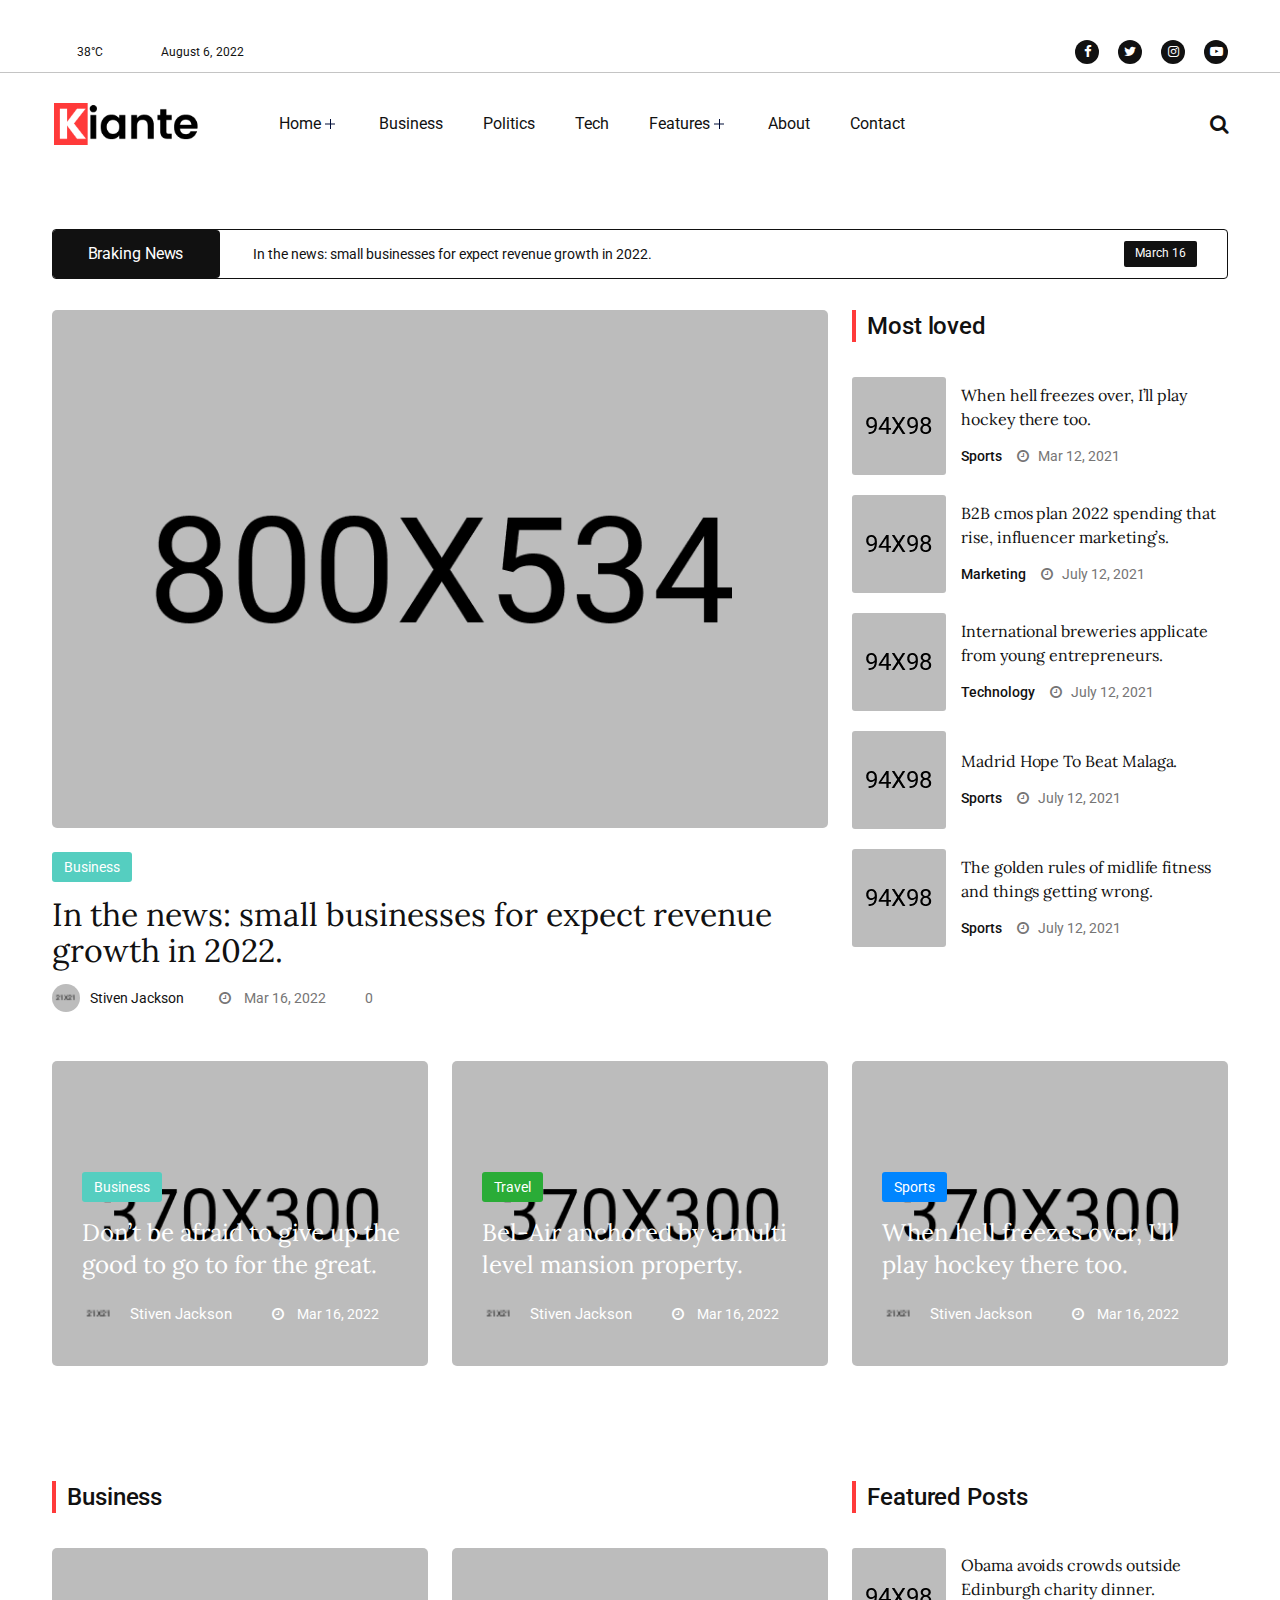
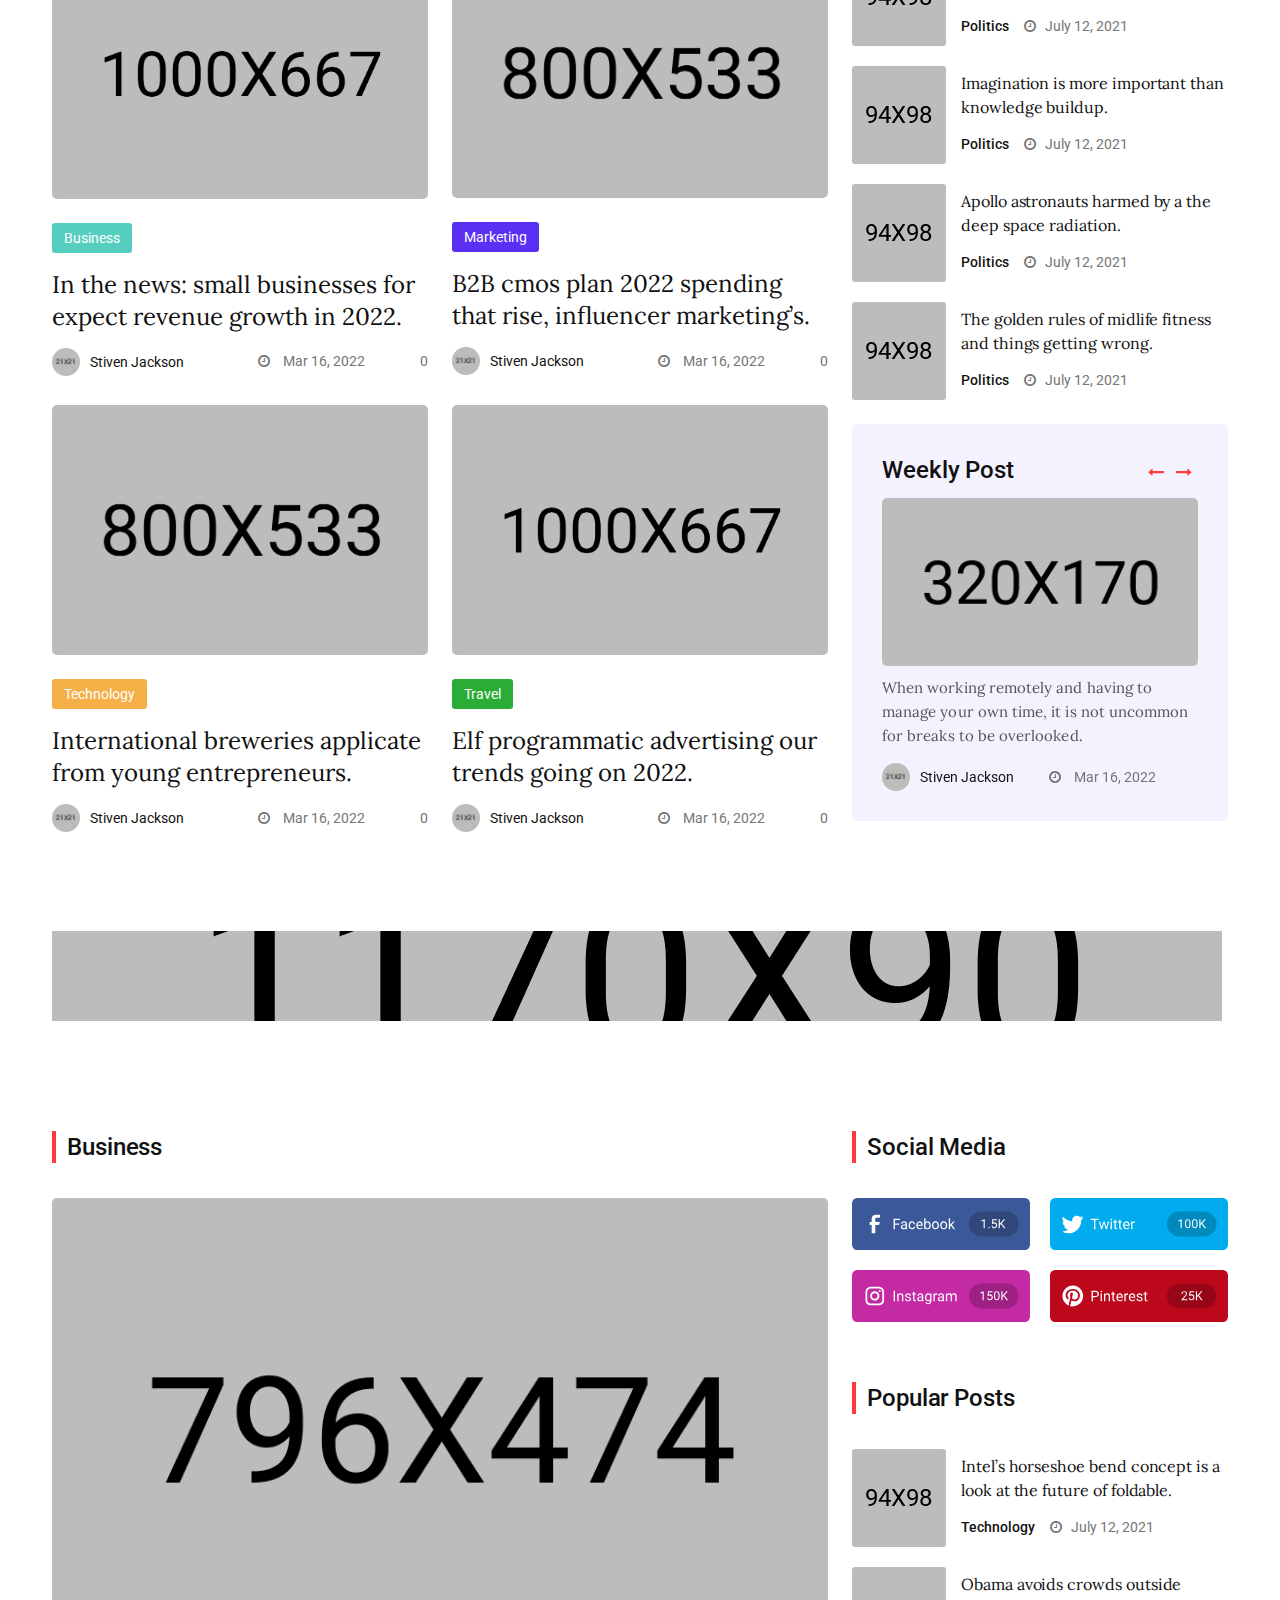
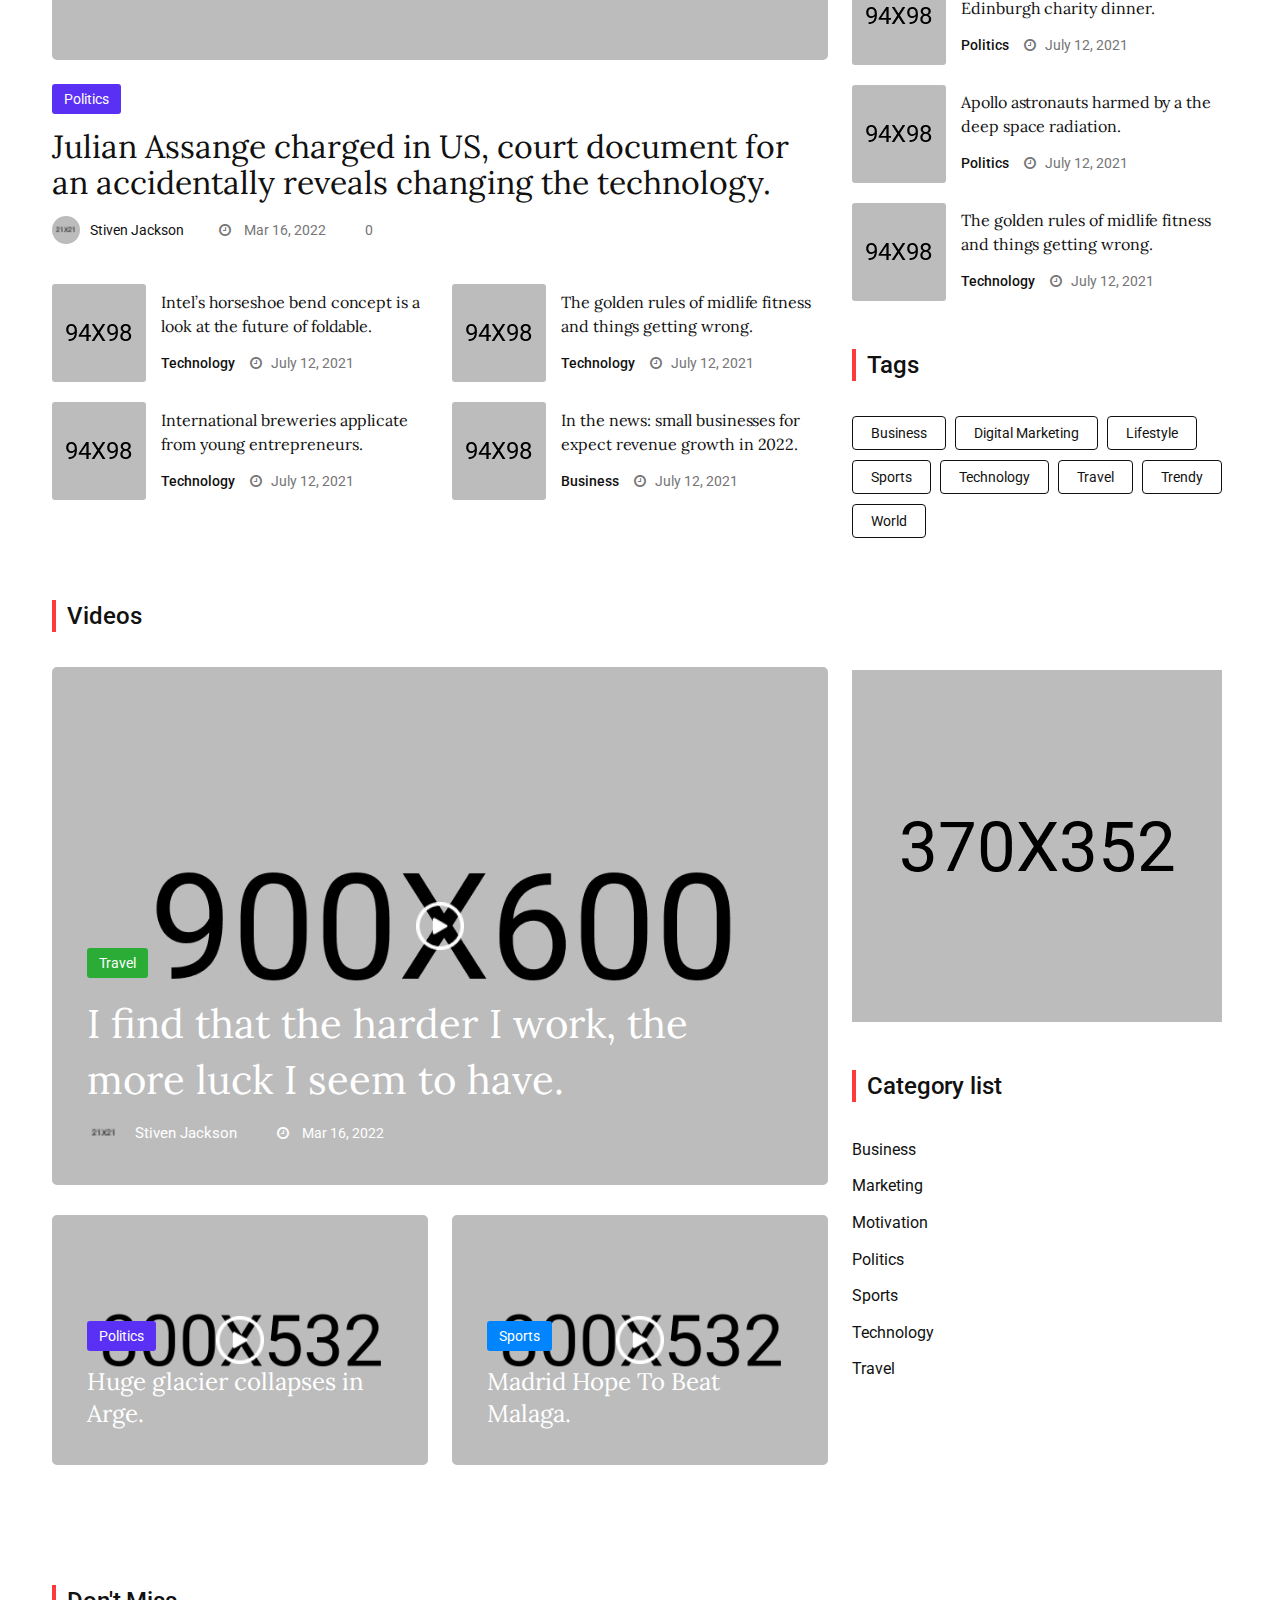
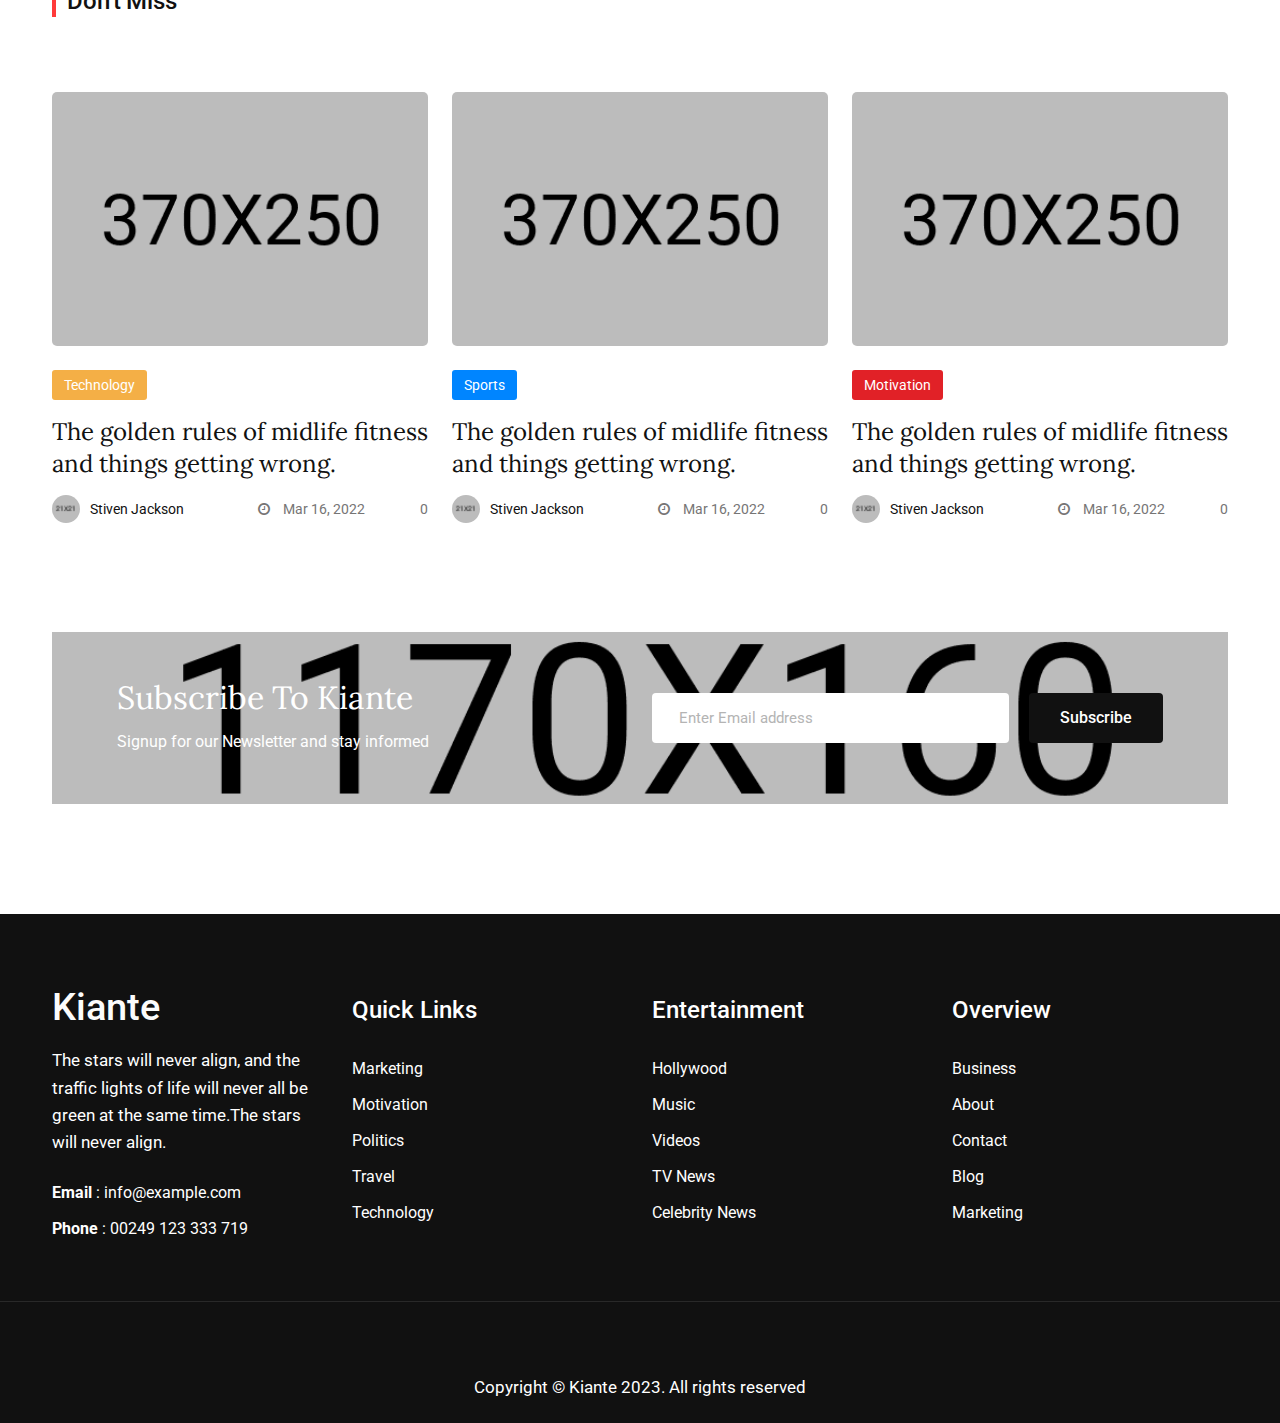
<file: index-3.html>
<!DOCTYPE html>
<html lang="zxx">
<head>
    <meta charset="UTF-8">
    <meta name="viewport" content="width=device-width, initial-scale=1.0">
    <meta http-equiv="X-UA-Compatible" content="IE=edge" />
    <meta http-equiv="X-UA-Compatible" content="ie=edge">
    
    <title>Kiante - Newspaper Magazine Blog Html 5 Template</title>

    <!-- favicon -->
    <link rel="icon" href="demo-landing/img/favicon.png">
    
    <!-- Stylesheet -->
    <link rel="stylesheet" href="assets/css/vendor.css">
    <link rel="stylesheet" href="assets/css/magnific-popup.css">
    <link rel="stylesheet" href="assets/css/style.css">
    <link rel="stylesheet" href="assets/css/responsive.css">

</head>
<body>

    <!-- preloader area start -->
    <div class="preloader" id="preloader">
        <div class="preloader-inner">
            <div class="spinner">
                <div class="dot1"></div>
                <div class="dot2"></div>
            </div>
        </div>
    </div>
    <!-- search popup area start -->
    <div class="search-popup" id="search-popup">
        <form action="home.html" class="search-form">
            <div class="form-group">
                <input type="text" class="form-control" placeholder="Search.....">
            </div>
            <button type="submit" class="submit-btn"><i class="fa fa-search"></i></button>
        </form>
    </div>
    <!-- //. search Popup -->
    <div class="body-overlay" id="body-overlay"></div>

    <header id="theme-header-one" class="header-style-one">	
		<div class="top-header-area">
            <div class="container">
                <div class="row align-items-center">
                    <div class="col-md-6 col-sm-6">
                        <div class="header-weather"><i class="fa fa-weather"></i>   38°C</div>                  
                        <div class="header-date">August 6, 2022</div>
                    </div>
                    <div class="col-md-6 col-sm-6 text-end">
                        <div class="htop_social">
                            <a href="#" class="social-list__link"><i class="fa fa-facebook-f"></i></a>
                            <a href="#" class="social-list__link"><i class="fa fa-twitter"></i></a>
                            <a href="#" class="social-list__link"><i class="fa fa-instagram"></i></a>
                            <a href="#" class="social-list__link"><i class="fa fa-youtube-play"></i></a>
                        </div>
                    </div>
                </div>
            </div>	
        </div>
    </header>

    <!-- navbar start -->
    <div class="navbar-area">
        <nav class="navbar navbar-expand-lg">
            <div class="container nav-container">
                <a class="main-logo" href="index.html"><img src="assets/img/logo.png" alt="img"></a>
                <div class="responsive-mobile-menu">
                    <div class="logo d-lg-none d-block">
                        <a class="main-logo" href="index.html"><img src="assets/img/logo.png" alt="img"></a>
                    </div>
                    <button class="menu toggle-btn d-block d-lg-none" data-target="#miralax_main_menu" aria-expanded="false" aria-label="Toggle navigation">
                        <span class="icon-left"></span>
                        <span class="icon-right"></span>
                    </button>
                </div>
                <div class="nav-right-part nav-right-part-mobile">
                    <a class="search header-search" href="#"><i class="fa fa-search"></i></a>
                </div>
                <div class="collapse navbar-collapse" id="miralax_main_menu">
                    <ul class="navbar-nav menu-open">
                        <li class="menu-item-has-children current-menu-item">
                            <a href="#">Home</a>
                            <ul class="sub-menu">
                                <li><a href="index.html">Home 01</a></li>
                                <li><a href="index-2.html">Home 02</a></li>
                                <li><a href="index-3.html">Home 03</a></li>
                                <li><a href="index-4.html">Home 04</a></li>
                            </ul>
                        </li>
                        <li><a href="blog-category.html">Business</a></li>
                        <li><a href="blog-category.html">Politics</a></li>
                        <li><a href="blog-category.html">Tech</a></li>
                        <li class="menu-item-has-children current-menu-item">
                            <a href="#">Features</a>
                            <ul class="sub-menu">
                                <li><a href="blog.html">Blog Layout</a></li>
                                <li><a href="blog-category.html">Category Layout</a></li>
                                <li><a href="blog-details.html">Post Layout</a></li>
                            </ul>
                        </li>
                        <li><a href="about.html">About</a></li>
                        <li><a href="contact.html">Contact</a></li>
                    </ul>
                </div>
                <div class="nav-right-part nav-right-part-desktop">
                    <a class="search header-search" href="#"><i class="fa fa-search"></i></a>
                </div>
            </div>
        </nav>
    </div>
    <!-- navbar end -->

    <div class="container">
        <div class="braking-news-area">
            <div class="row">
                <div class="col-lg-12">
                    <div class="braking-news-wrap">
                        <span>Braking News</span>
                        <div class="marquee">
                            <p>In the news: small businesses for expect revenue growth in 2022.</p>
                            <div class="breaking-news-post-date">March 16</div>
                        </div>
                    </div>
                </div> 
            </div>
        </div>
    </div>
    
    <!-- post-banner start -->
    <div class="post-banner-area pd-top-30">
        <div class="container">
            <div class="row">
                <div class="col-lg-8">
                    <div class="media-post-wrap">
                        <div class="thumb mb-4">
                            <img class="w-100" src="assets/img/banner/1.jpg" alt="img">
                        </div>
                        <div class="media-body ms-0">
                            <a class="tag top-right tag-pest" href="#">Business</a>
                            <h2><a href="blog-category.html">In the news: small businesses for expect revenue growth in 2022.</a></h2>
                        </div>
                        <div class="meta d-flex">
                            <div class="author">
                                <div class="thumb">
                                    <img src="assets/img/banner/user.jpeg" alt="img">
                                </div>
                                <a href="#">Stiven Jackson</a>
                            </div>
                            <div class="date">
                                <i class="fa fa-clock-o"></i>
                                    Mar 16, 2022						
                            </div>
                            <div class="comment">
                                0
                            </div>
                        </div>
                    </div>
                </div>
                <div class="col-lg-4">
                    <div class="section-title pb-0">
                        <h4 class="title left-line">Most loved</h4>
                    </div>
                    <div class="media-post-wrap-3 media">
                        <div class="thumb">
                            <img src="assets/img/blog/playing-4.jpg" alt="img">
                        </div>
                        <div class="media-body">
                            <h6><a href="blog-category.html">When hell freezes over, I’ll play hockey there too.</a></h6>
                            <div class="meta d-flex">
                                <div class="tag"><a href="#">Sports</a></div>
                                <div class="date">
                                    <i class="fa fa-clock-o"></i>
                                    Mar 12, 2021
                                </div>
                            </div>                                
                        </div>
                    </div>
                    <div class="media-post-wrap-3 media">
                        <div class="thumb">
                            <img src="assets/img/blog/1.png" alt="img">
                        </div>
                        <div class="media-body">
                            <h6><a href="blog-category.html">B2B cmos plan 2022 spending that rise, influencer marketing’s.</a></h6>
                            <div class="meta d-flex">
                                <div class="tag"><a href="#">Marketing</a></div>
                                <div class="date">
                                    <i class="fa fa-clock-o"></i>
                                    July 12, 2021
                                </div>
                            </div>                                
                        </div>
                    </div>
                    <div class="media-post-wrap-3 media">
                        <div class="thumb">
                            <img src="assets/img/blog/richman.png" alt="img">
                        </div>
                        <div class="media-body">
                            <h6><a href="blog-category.html">International breweries applicate from young entrepreneurs.</a></h6>
                            <div class="meta d-flex">
                                <div class="tag"><a href="#">Technology</a></div>
                                <div class="date">
                                    <i class="fa fa-clock-o"></i>
                                    July 12, 2021
                                </div>
                            </div>                                
                        </div>
                    </div>
                    <div class="media-post-wrap-3 media">
                        <div class="thumb">
                            <img src="assets/img/blog/footballer-1.jpg" alt="img">
                        </div>
                        <div class="media-body">
                            <h6><a href="blog-category.html">Madrid Hope To Beat Malaga.</a></h6>
                            <div class="meta d-flex">
                                <div class="tag"><a href="#">Sports</a></div>
                                <div class="date">
                                    <i class="fa fa-clock-o"></i>
                                    July 12, 2021
                                </div>
                            </div>                                
                        </div>
                    </div>
                    <div class="media-post-wrap-3 media">
                        <div class="thumb">
                            <img src="assets/img/blog/playing-1.jpg" alt="img">
                        </div>
                        <div class="media-body">
                            <h6><a href="blog-category.html">The golden rules of midlife fitness and things getting wrong.</a></h6>
                            <div class="meta d-flex">
                                <div class="tag"><a href="#">Sports</a></div>
                                <div class="date">
                                    <i class="fa fa-clock-o"></i>
                                    July 12, 2021
                                </div>
                            </div>                                
                        </div>
                    </div>
                </div>
            </div>
        </div>
    </div>
    <!-- post-banner end -->

    <div class="top-news-area pd-top-20 pd-bottom-70">
        <div class="container">
            <div class="row">
                <div class="col-lg-4 col-md-6">
                    <div class="top-post-wrap">
                        <div class="thumb">
                            <img src="assets/img/blog/building-tall-3.jpg" alt="img">
                        </div>
                        <div class="top-post-details top-post-details-2">
                            <a class="tag top-right tag-pest" href="#">Business</a>
                            <h4><a href="blog-category.html">Don’t be afraid to give up the good to go to for the great.</a></h4>
                            <div class="meta mt-3">
                                <div class="user">
                                    <div class="thumb">
                                        <img src="assets/img/banner/user.jpeg" alt="img">
                                    </div>
                                    <a href="#">Stiven Jackson</a>
                                </div>
                                <div class="date">
                                    <i class="fa fa-clock-o"></i>
                                        Mar 16, 2022						
                                </div>
                            </div>
                        </div>
                    </div>
                </div>
                <div class="col-lg-4 col-md-6">
                    <div class="top-post-wrap">
                        <div class="thumb">
                            <img src="assets/img/blog/sky-view-2.jpg" alt="img">
                        </div>
                        <div class="top-post-details top-post-details-2">
                            <a class="tag top-right tag-green" href="#">Travel</a>
                            <h4><a href="blog-category.html">Bel-Air anchored by a multi level mansion property.</a></h4>
                            <div class="meta mt-3">
                                <div class="user">
                                    <div class="thumb">
                                        <img src="assets/img/banner/user.jpeg" alt="img">
                                    </div>
                                    <a href="#">Stiven Jackson</a>
                                </div>
                                <div class="date">
                                    <i class="fa fa-clock-o"></i>
                                        Mar 16, 2022						
                                </div>
                            </div>
                        </div>
                    </div>
                </div>
                <div class="col-lg-4 col-md-6">
                    <div class="top-post-wrap">
                        <div class="thumb">
                            <img src="assets/img/blog/playing-5.jpg" alt="img">
                        </div>
                        <div class="top-post-details top-post-details-2">
                            <a class="tag top-right tag-blue" href="#">Sports</a>
                            <h4><a href="blog-category.html">When hell freezes over, I’ll play hockey there too.</a></h4>
                            <div class="meta mt-3">
                                <div class="user">
                                    <div class="thumb">
                                        <img src="assets/img/banner/user.jpeg" alt="img">
                                    </div>
                                    <a href="#">Stiven Jackson</a>
                                </div>
                                <div class="date">
                                    <i class="fa fa-clock-o"></i>
                                        Mar 16, 2022						
                                </div>
                            </div>
                        </div>
                    </div>
                </div>
            </div>
            <div class="pd-top-85">
                <div class="row">
                    <div class="col-lg-8">
                        <div class="section-title pb-0">
                            <h4 class="title left-line">Business</h4>
                        </div>
                        <div class="row">   
                            <div class="col-lg-6">
                                <div class="media-post-wrap">
                                    <div class="thumb mb-4">
                                        <img src="assets/img/blog/business-people.jpg" alt="img">
                                    </div>
                                    <div class="media-body ms-0">
                                        <a class="tag top-right tag-pest" href="#">Business</a>
                                        <h4><a href="blog-category.html">In the news: small businesses for expect revenue growth in 2022.</a></h4>
                                    </div>
                                    <div class="meta d-flex">
                                        <div class="author">
                                            <div class="thumb">
                                                <img src="assets/img/banner/user.jpeg" alt="img">
                                            </div>
                                            <a href="#">Stiven Jackson</a>
                                        </div>
                                        <div class="date ms-auto">
                                            <i class="fa fa-clock-o"></i>
                                                Mar 16, 2022						
                                        </div>
                                        <div class="comment ms-auto">
                                            0
                                        </div>
                                    </div>
                                </div>
                            </div>
                            <div class="col-lg-6">
                                <div class="media-post-wrap">
                                    <div class="thumb mb-4">
                                        <img src="assets/img/blog/planning.jpg" alt="img">
                                    </div>
                                    <div class="media-body ms-0">
                                        <a class="tag top-right tag-purple" href="#">Marketing</a>
                                        <h4><a href="blog-category.html">B2B cmos plan 2022 spending that rise, influencer marketing’s.</a></h4>
                                    </div>
                                    <div class="meta d-flex">
                                        <div class="author">
                                            <div class="thumb">
                                                <img src="assets/img/banner/user.jpeg" alt="img">
                                            </div>
                                            <a href="#">Stiven Jackson</a>
                                        </div>
                                        <div class="date ms-auto">
                                            <i class="fa fa-clock-o"></i>
                                                Mar 16, 2022						
                                        </div>
                                        <div class="comment ms-auto">
                                            0
                                        </div>
                                    </div>
                                </div>
                            </div>                     
                            <div class="col-lg-6">
                                <div class="media-post-wrap">
                                    <div class="thumb mb-4">
                                        <img src="assets/img/blog/rich-man.jpg" alt="img">
                                    </div>
                                    <div class="media-body ms-0">
                                        <a class="tag top-right tag-yellow" href="#">Technology</a>
                                        <h4><a href="blog-category.html">International breweries applicate from young entrepreneurs.</a></h4>
                                    </div>
                                    <div class="meta d-flex">
                                        <div class="author">
                                            <div class="thumb">
                                                <img src="assets/img/banner/user.jpeg" alt="img">
                                            </div>
                                            <a href="#">Stiven Jackson</a>
                                        </div>
                                        <div class="date ms-auto">
                                            <i class="fa fa-clock-o"></i>
                                                Mar 16, 2022						
                                        </div>
                                        <div class="comment ms-auto">
                                            0
                                        </div>
                                    </div>
                                </div>
                            </div>
                            <div class="col-lg-6">
                                <div class="media-post-wrap">
                                    <div class="thumb mb-4">
                                        <img src="assets/img/blog/advertisement.jpg" alt="img">
                                    </div>
                                    <div class="media-body ms-0">
                                        <a class="tag top-right tag-green" href="#">Travel</a>
                                        <h4><a href="blog-category.html">Elf programmatic advertising our trends going on 2022.</a></h4>
                                    </div>
                                    <div class="meta d-flex">
                                        <div class="author">
                                            <div class="thumb">
                                                <img src="assets/img/banner/user.jpeg" alt="img">
                                            </div>
                                            <a href="#">Stiven Jackson</a>
                                        </div>
                                        <div class="date ms-auto">
                                            <i class="fa fa-clock-o"></i>
                                                Mar 16, 2022						
                                        </div>
                                        <div class="comment ms-auto">
                                            0
                                        </div>
                                    </div>
                                </div>
                            </div>
                        </div>
                    </div>
                    <div class="col-lg-4">
                        <div class="section-title pb-0">
                            <h4 class="title left-line">Featured Posts</h4>
                        </div>
                        <div class="media-post-wrap-3 media">
                            <div class="thumb">
                                <img src="assets/img/blog/obama.jpg" alt="img">
                            </div>
                            <div class="media-body">
                                <h6><a href="blog-category.html">Obama avoids crowds outside Edinburgh charity dinner.</a></h6>
                                <div class="meta d-flex">
                                    <div class="tag"><a href="#">Politics</a></div>
                                    <div class="date">
                                        <i class="fa fa-clock-o"></i>
                                        July 12, 2021
                                    </div>
                                </div>                                
                            </div>
                        </div>
                        <div class="media-post-wrap-3 media">
                            <div class="thumb">
                                <img src="assets/img/blog/parliament-img.jpg" alt="img">
                            </div>
                            <div class="media-body">
                                <h6><a href="blog-category.html">Imagination is more important than knowledge buildup.</a></h6>
                                <div class="meta d-flex">
                                    <div class="tag"><a href="#">Politics</a></div>
                                    <div class="date">
                                        <i class="fa fa-clock-o"></i>
                                        July 12, 2021
                                    </div>
                                </div>                                
                            </div>
                        </div>
                        <div class="media-post-wrap-3 media">
                            <div class="thumb">
                                <img src="assets/img/blog/paper-thumb.jpg" alt="img">
                            </div>
                            <div class="media-body">
                                <h6><a href="blog-category.html">Apollo astronauts harmed by a the deep space radiation.</a></h6>
                                <div class="meta d-flex">
                                    <div class="tag"><a href="#">Politics</a></div>
                                    <div class="date">
                                        <i class="fa fa-clock-o"></i>
                                        July 12, 2021
                                    </div>
                                </div>                                
                            </div>
                        </div>
                        <div class="media-post-wrap-3 media">
                            <div class="thumb">
                                <img src="assets/img/blog/neon-light.jpg" alt="img">
                            </div>
                            <div class="media-body">
                                <h6><a href="blog-category.html">The golden rules of midlife fitness and things getting wrong.</a></h6>
                                <div class="meta d-flex">
                                    <div class="tag"><a href="#">Politics</a></div>
                                    <div class="date">
                                        <i class="fa fa-clock-o"></i>
                                        July 12, 2021
                                    </div>
                                </div>                                
                            </div>
                        </div>
                        <div class="post-list-small-wrapper mt-4">
                            <div class="section-title pb-0">
                                <h4 class="title">Weekly Post</h4>
                            </div>
                            <div class="post-grid-slider owl-carousel">
                                <div class="item">
                                    <div class="thumb">
                                        <img src="assets/img/blog/1.jpg" alt="img">
                                    </div>
                                    <div class="details">
                                        <p>When working remotely and having to manage your own time, it is not uncommon for breaks to be overlooked.</p>
                                        <div class="meta d-flex">
                                            <div class="author">
                                                <div class="thumb">
                                                    <img src="assets/img/banner/user.jpeg" alt="img">
                                                </div>
                                                <a href="#">Stiven Jackson</a>
                                            </div>
                                            <div class="date">
                                                <i class="fa fa-clock-o"></i>
                                                    Mar 16, 2022						
                                            </div>
                                        </div> 
                                    </div>
                                </div>
                                <div class="item">
                                    <div class="thumb">
                                        <img src="assets/img/blog/2.png" alt="img">
                                    </div>
                                    <div class="details">
                                        <p>When working remotely and having to manage your own time, it is not uncommon for breaks to be overlooked.</p>
                                        <div class="meta d-flex">
                                            <div class="author">
                                                <div class="thumb">
                                                    <img src="assets/img/banner/user.jpeg" alt="img">
                                                </div>
                                                <a href="#">Stiven Jackson</a>
                                            </div>
                                            <div class="date">
                                                <i class="fa fa-clock-o"></i>
                                                    Mar 16, 2022						
                                            </div>
                                        </div> 
                                    </div>
                                </div>
                                <div class="item">
                                    <div class="thumb">
                                        <img src="assets/img/blog/3.png" alt="img">
                                    </div>
                                    <div class="details">
                                        <p>When working remotely and having to manage your own time, it is not uncommon for breaks to be overlooked.</p>
                                        <div class="meta d-flex">
                                            <div class="author">
                                                <div class="thumb">
                                                    <img src="assets/img/banner/user.jpeg" alt="img">
                                                </div>
                                                <a href="#">Stiven Jackson</a>
                                            </div>
                                            <div class="date">
                                                <i class="fa fa-clock-o"></i>
                                                    Mar 16, 2022						
                                            </div>
                                        </div> 
                                    </div>
                                </div>
                                <div class="item">
                                    <div class="thumb">
                                        <img src="assets/img/blog/4.png" alt="img">
                                    </div>
                                    <div class="details">
                                        <p>When working remotely and having to manage your own time, it is not uncommon for breaks to be overlooked.</p>
                                        <div class="meta d-flex">
                                            <div class="author">
                                                <div class="thumb">
                                                    <img src="assets/img/banner/user.jpeg" alt="img">
                                                </div>
                                                <a href="#">Stiven Jackson</a>
                                            </div>
                                            <div class="date">
                                                <i class="fa fa-clock-o"></i>
                                                    Mar 16, 2022						
                                            </div>
                                        </div> 
                                    </div>
                                </div>
                            </div>
                        </div>
                    </div>
                </div>
            </div>
        </div>
    </div>

    <div class="ad-area pd-bottom-40">
        <div class="container">
            <a class="w-100" href="#"><img src="assets/img/ad/kiante-ads.png" alt="img"></a>
        </div>
    </div>

    <div class="top-news-area pd-top-70">
        <div class="container">
            <div class="row">
                <div class="col-lg-8">
                    <div class="section-title pb-0">
                        <h4 class="title left-line">Business</h4>
                    </div>
                    <div class="media-post-wrap mg-bottom-40">
                        <div class="thumb mb-4">
                            <img class="w-100" src="assets/img/blog/country-parliament.jpg" alt="img">
                        </div>
                        <div class="media-body ms-0">
                            <a class="tag top-right tag-purple" href="#">Politics</a>
                            <h2><a href="blog-category.html">Julian Assange charged in US, court document for an accidentally reveals changing the technology.</a></h2>
                        </div>
                        <div class="meta d-flex">
                            <div class="author">
                                <div class="thumb">
                                    <img src="assets/img/banner/user.jpeg" alt="img">
                                </div>
                                <a href="#">Stiven Jackson</a>
                            </div>
                            <div class="date">
                                <i class="fa fa-clock-o"></i>
                                    Mar 16, 2022						
                            </div>
                            <div class="comment">
                                0
                            </div>
                        </div>
                    </div>
                    <div class="row">
                        <div class="col-lg-6">
                            <div class="media-post-wrap-3 media">
                                <div class="thumb">
                                    <img src="assets/img/blog/techboy.jpg" alt="img">
                                </div>
                                <div class="media-body">
                                    <h6><a href="blog-category.html">Intel’s horseshoe bend concept is a look at the future of foldable.</a></h6>
                                    <div class="meta d-flex">
                                        <div class="tag"><a href="#">Technology</a></div>
                                        <div class="date">
                                            <i class="fa fa-clock-o"></i>
                                            July 12, 2021
                                        </div>
                                    </div>                                
                                </div>
                            </div>
                        </div>
                        <div class="col-lg-6">
                            <div class="media-post-wrap-3 media">
                                <div class="thumb">
                                    <img src="assets/img/blog/social-cut.png" alt="img">
                                </div>
                                <div class="media-body">
                                    <h6><a href="blog-category.html">The golden rules of midlife fitness and things getting wrong.</a></h6>
                                    <div class="meta d-flex">
                                        <div class="tag"><a href="#">Technology</a></div>
                                        <div class="date">
                                            <i class="fa fa-clock-o"></i>
                                            July 12, 2021
                                        </div>
                                    </div>                                
                                </div>
                            </div>
                        </div>
                        <div class="col-lg-6">
                            <div class="media-post-wrap-3 media">
                                <div class="thumb">
                                    <img src="assets/img/blog/richman.png" alt="img">
                                </div>
                                <div class="media-body">
                                    <h6><a href="blog-category.html">International breweries applicate from young entrepreneurs.</a></h6>
                                    <div class="meta d-flex">
                                        <div class="tag"><a href="#">Technology</a></div>
                                        <div class="date">
                                            <i class="fa fa-clock-o"></i>
                                            July 12, 2021
                                        </div>
                                    </div>                                
                                </div>
                            </div>
                        </div>
                        <div class="col-lg-6">
                            <div class="media-post-wrap-3 media">
                                <div class="thumb">
                                    <img src="assets/img/blog/business.png" alt="img">
                                </div>
                                <div class="media-body">
                                    <h6><a href="blog-category.html">In the news: small businesses for expect revenue growth in 2022.</a></h6>
                                    <div class="meta d-flex">
                                        <div class="tag"><a href="#">Business</a></div>
                                        <div class="date">
                                            <i class="fa fa-clock-o"></i>
                                            July 12, 2021
                                        </div>
                                    </div>                                
                                </div>
                            </div>
                        </div>
                    </div>
                    <div class="section-title pb-0 pd-top-80">
                        <h4 class="title left-line">Videos</h4>
                    </div>
                    <div class="video-area">
                        <div class="top-post-wrap">
                            <div class="thumb">
                                <img src="assets/img/blog/nature.jpg" alt="img" style="opacity: 1;">
                                <a class="video-play-btn" href="#" data-effect="mfp-zoom-in"><img src="assets/img/icon/play.png" alt="img"></a>
                            </div>
                            <div class="top-post-details">
                                <a class="tag top-right tag-green" href="#">Travel</a>
                                <h2><a href="blog-category.html">I find that the harder I work, the more luck I seem to have.</a></h2>
                                <div class="meta mt-2">
                                    <div class="user">
                                        <div class="thumb">
                                            <img src="assets/img/banner/user.jpeg" alt="img" style="opacity: 1;">
                                        </div>
                                        <a href="#">Stiven Jackson</a>
                                    </div>
                                    <div class="date">
                                        <i class="fa fa-clock-o"></i>
                                            Mar 16, 2022						
                                    </div>
                                </div>
                            </div>
                        </div>
                        <div class="row">
                            <div class="col-lg-6">
                                <div class="top-post-wrap mb-0">
                                    <div class="thumb">
                                        <img src="assets/img/blog/protest.jpg" alt="img" style="opacity: 1;">
                                        <a class="video-play-btn" href="#" data-effect="mfp-zoom-in"><img src="assets/img/icon/play.png" alt="img"></a>
                                    </div>
                                    <div class="top-post-details">
                                        <a class="tag top-right tag-purple" href="#">Politics</a>
                                        <h4><a href="blog-category.html">Huge glacier collapses in Arge.</a></h4>
                                    </div>
                                </div>
                            </div>
                            <div class="col-lg-6">
                                <div class="top-post-wrap mb-0">
                                    <div class="thumb">
                                        <img src="assets/img/blog/footballer.jpg" alt="img" style="opacity: 1;">
                                        <a class="video-play-btn" href="#" data-effect="mfp-zoom-in"><img src="assets/img/icon/play.png" alt="img"></a>
                                    </div>
                                    <div class="top-post-details">
                                        <a class="tag top-right tag-blue" href="#">Sports</a>
                                        <h4><a href="blog-category.html">Madrid Hope To Beat Malaga.</a></h4>
                                    </div>
                                </div>
                            </div>
                        </div>
                    </div>
                </div>
                <div class="col-lg-4">
                    <div class="section-title pb-0">
                        <h4 class="title left-line">Social Media</h4>
                    </div>
                    <ul class="social-wrap">
                        <li class="ms-0"><a href="#"><img src="assets/img/icon/facebook.svg" alt="img"></a></li>
                        <li class="me-0"><a href="#"><img src="assets/img/icon/twitter.svg" alt="img"></a></li>
                        <li class="ms-0"><a href="#"><img src="assets/img/icon/instagram.svg" alt="img"></a></li>
                        <li class="me-0"><a href="#"><img src="assets/img/icon/pinterestsvg.svg" alt="img"></a></li>
                    </ul>
                    <div class="section-title pb-0">
                        <h4 class="title left-line">Popular Posts</h4>
                    </div>
                    <div class="media-post-wrap-3 media">
                        <div class="thumb">
                            <img src="assets/img/blog/techboy.jpg" alt="img">
                        </div>
                        <div class="media-body">
                            <h6><a href="blog-category.html">Intel’s horseshoe bend concept is a look at the future of foldable.</a></h6>
                            <div class="meta d-flex">
                                <div class="tag"><a href="#">Technology</a></div>
                                <div class="date">
                                    <i class="fa fa-clock-o"></i>
                                    July 12, 2021
                                </div>
                            </div>                                
                        </div>
                    </div>
                    <div class="media-post-wrap-3 media">
                        <div class="thumb">
                            <img src="assets/img/blog/obama.jpg" alt="img">
                        </div>
                        <div class="media-body">
                            <h6><a href="blog-category.html">Obama avoids crowds outside Edinburgh charity dinner.</a></h6>
                            <div class="meta d-flex">
                                <div class="tag"><a href="#">Politics</a></div>
                                <div class="date">
                                    <i class="fa fa-clock-o"></i>
                                    July 12, 2021
                                </div>
                            </div>                                
                        </div>
                    </div>
                    <div class="media-post-wrap-3 media">
                        <div class="thumb">
                            <img src="assets/img/blog/paper-thumb.jpg" alt="img">
                        </div>
                        <div class="media-body">
                            <h6><a href="blog-category.html">Apollo astronauts harmed by a the deep space radiation.</a></h6>
                            <div class="meta d-flex">
                                <div class="tag"><a href="#">Politics</a></div>
                                <div class="date">
                                    <i class="fa fa-clock-o"></i>
                                    July 12, 2021
                                </div>
                            </div>                                
                        </div>
                    </div>
                    <div class="media-post-wrap-3 media">
                        <div class="thumb">
                            <img src="assets/img/blog/social-cut.png" alt="img">
                        </div>
                        <div class="media-body">
                            <h6><a href="blog-category.html">The golden rules of midlife fitness and things getting wrong.</a></h6>
                            <div class="meta d-flex">
                                <div class="tag"><a href="#">Technology</a></div>
                                <div class="date">
                                    <i class="fa fa-clock-o"></i>
                                    July 12, 2021
                                </div>
                            </div>                                
                        </div>
                    </div>
                    <div class="widget widget_tags mt-5">
                        <div class="section-title pb-0">
                            <h4 class="title left-line widget-title">Tags</h4>
                        </div>
                        <div class="tagcloud">
                            <a href="#">Business</a>
                            <a href="#">Digital Marketing</a>
                            <a href="#">Lifestyle</a>
                            <a href="#">Sports</a>
                            <a href="#">Technology</a>
                            <a href="#">Travel</a>
                            <a href="#">Trendy</a>
                            <a href="#">World</a>
                        </div>
                    </div>
                    <div class="ad-area pd-top-90">
                        <a href="#">
                            <img src="assets/img/ad/add.png" alt="img">
                        </a>
                    </div>
                    <div class="widget widget_list mt-5">
                        <div class="section-title pb-0">
                            <h4 class="title left-line widget-title">Category list</h4>
                        </div>
                        <ul class="list-inner">
                            <li><a href="#">Business</a></li>
                            <li><a href="#">Marketing</a></li>
                            <li><a href="#">Motivation</a></li>
                            <li><a href="#">Politics</a></li>
                            <li><a href="#">Sports</a></li>
                            <li><a href="#">Technology</a></li>
                            <li><a href="#">Travel</a></li>
                        </ul>
                    </div>
                </div>
            </div>
        </div>
    </div>

    <div class="pd-top-70 pd-bottom-30">
        <div class="container">
            <div class="row">
                <div class="col-lg-12">
                    <div class="section-title">
                        <h4 class="title left-line">Don't Miss</h4>
                    </div>
                </div>
                <div class="col-lg-4 col-md-6">
                    <div class="media-post-wrap">
                        <div class="thumb mb-4">
                            <img src="assets/img/blog/social-1.png" alt="img">
                        </div>
                        <div class="media-body ms-0">
                            <a class="tag top-right tag-yellow" href="#">Technology</a>
                            <h4><a href="blog-category.html">The golden rules of midlife fitness and things getting wrong.</a></h4>
                        </div>
                        <div class="meta d-flex">
                            <div class="author">
                                <div class="thumb">
                                    <img src="assets/img/banner/user.jpeg" alt="img">
                                </div>
                                <a href="#">Stiven Jackson</a>
                            </div>
                            <div class="date ms-auto">
                                <i class="fa fa-clock-o"></i>
                                    Mar 16, 2022						
                            </div>
                            <div class="comment ms-auto">
                                0
                            </div>
                        </div>
                    </div>
                </div>
                <div class="col-lg-4 col-md-6">
                    <div class="media-post-wrap">
                        <div class="thumb mb-4">
                            <img src="assets/img/blog/playing-2.jpg" alt="img">
                        </div>
                        <div class="media-body ms-0">
                            <a class="tag top-right tag-blue" href="#">Sports</a>
                            <h4><a href="blog-category.html">The golden rules of midlife fitness and things getting wrong.</a></h4>
                        </div>
                        <div class="meta d-flex">
                            <div class="author">
                                <div class="thumb">
                                    <img src="assets/img/banner/user.jpeg" alt="img">
                                </div>
                                <a href="#">Stiven Jackson</a>
                            </div>
                            <div class="date ms-auto">
                                <i class="fa fa-clock-o"></i>
                                    Mar 16, 2022						
                            </div>
                            <div class="comment ms-auto">
                                0
                            </div>
                        </div>
                    </div>
                </div>
                <div class="col-lg-4 col-md-6">
                    <div class="media-post-wrap">
                        <div class="thumb mb-4">
                            <img src="assets/img/blog/neon-light-1.jpg" alt="img">
                        </div>
                        <div class="media-body ms-0">
                            <a class="tag top-right tag-red" href="#">Motivation</a>
                            <h4><a href="blog-category.html">The golden rules of midlife fitness and things getting wrong.</a></h4>
                        </div>
                        <div class="meta d-flex">
                            <div class="author">
                                <div class="thumb">
                                    <img src="assets/img/banner/user.jpeg" alt="img">
                                </div>
                                <a href="#">Stiven Jackson</a>
                            </div>
                            <div class="date ms-auto">
                                <i class="fa fa-clock-o"></i>
                                    Mar 16, 2022						
                            </div>
                            <div class="comment ms-auto">
                                0
                            </div>
                        </div>
                    </div>
                </div>
            </div>
        </div>
    </div>
    
    <div class="container">
        <div class="subscribe-area" style="background-image: url(assets/img/ad/Subscribe-Box.png);">
            <div class="row">
                <div class="col-lg-6">
                    <div class="section-title p-0">
                        <h2>Subscribe To Kiante</h2>
                        <p>Signup for our Newsletter and stay informed</p>
                    </div>
                </div>
                <div class="col-lg-6 align-self-center">
                    <div class="subscribe-inner">
                        <input type="text" placeholder="Enter Email address">
                        <button>Subscribe</button>
                    </div>
                </div>
            </div>
        </div>
    </div>

    <!-- footer area start -->
    <footer class="footer-area pd-top-80">
        <div class="container">
            <div class="footer-top">
                <div class="row">
                    <div class="col-xl-3 col-lg-4 col-md-6 col-sm-8">
                        <div class="widget widget_about">
                            <div class="logo">
                                Kiante
                            </div>
                            <p class="text-white">The stars will never align, and the traffic lights of life will never all be green at the same time.The stars will never align.</p>
                            <ul>
                                <li><span>Email</span> : info@example.com</li>
                                <li><span>Phone</span> : 00249 123 333 719</li>
                            </ul>
                        </div>
                    </div>
                    <div class="col-xl-3 col-md-4 col-sm-6">
                        <h5 class="widget-title">Quick Links</h5>
                        <div class="widget widget_link">
                            <ul>
                                <li><a href="#">Marketing</a></li>
                                <li><a href="#">Motivation</a></li>
                                <li><a href="#">Politics</a></li>
                                <li><a href="#">Travel</a></li>
                                <li><a href="#">Technology</a></li>
                            </ul>
                        </div>
                    </div>
                    <div class="col-xl-3 col-md-4 col-sm-6">
                        <h5 class="widget-title">Entertainment</h5>
                        <div class="widget widget_link">
                            <ul>
                                <li><a href="#">Hollywood
                                </a></li>
                                <li><a href="#">Music
                                </a></li>
                                <li><a href="#">Videos
                                </a></li>
                                <li><a href="#">TV News
                                </a></li>
                                <li><a href="#">Celebrity News
                                </a></li>
                            </ul>
                        </div>
                    </div>
                    <div class="col-xl-3 col-md-4 col-sm-6">
                        <h5 class="widget-title">Overview</h5>
                        <div class="widget widget_link">
                            <ul>
                                <li><a href="#">Business
                                </a></li>
                                <li><a href="#">About
                                </a></li>
                                <li><a href="#">Contact
                                </a></li>
                                <li><a href="#">Blog
                                </a></li>
                                <li><a href="#">Marketing
                                </a></li>
                            </ul>
                        </div>
                    </div>
                </div>
            </div>
        </div>
        <div class="copyright-area">
            <div class="container">
                <div class="row justify-content-center">
                    <div class="col-lg-12 text-center">
                        <p>Copyright © Kiante 2023. All rights reserved</p>
                    </div>
                </div>
            </div>
        </div>
    </footer>
    <!-- footer area end -->

    <!-- back to top area start -->
    <div class="back-to-top">
        <span class="back-top"><i class="fa fa-long-arrow-up"></i></span>
    </div>
    <!-- back to top area end -->


    <!-- all plugins here -->
    <script src="assets/js/vendor.js"></script>
    <script src="assets/js/jquery.magnific-popup.min.js"></script>
    <!-- main js  -->
    <script src="assets/js/main.js"></script>
</body>
</html>
</file>
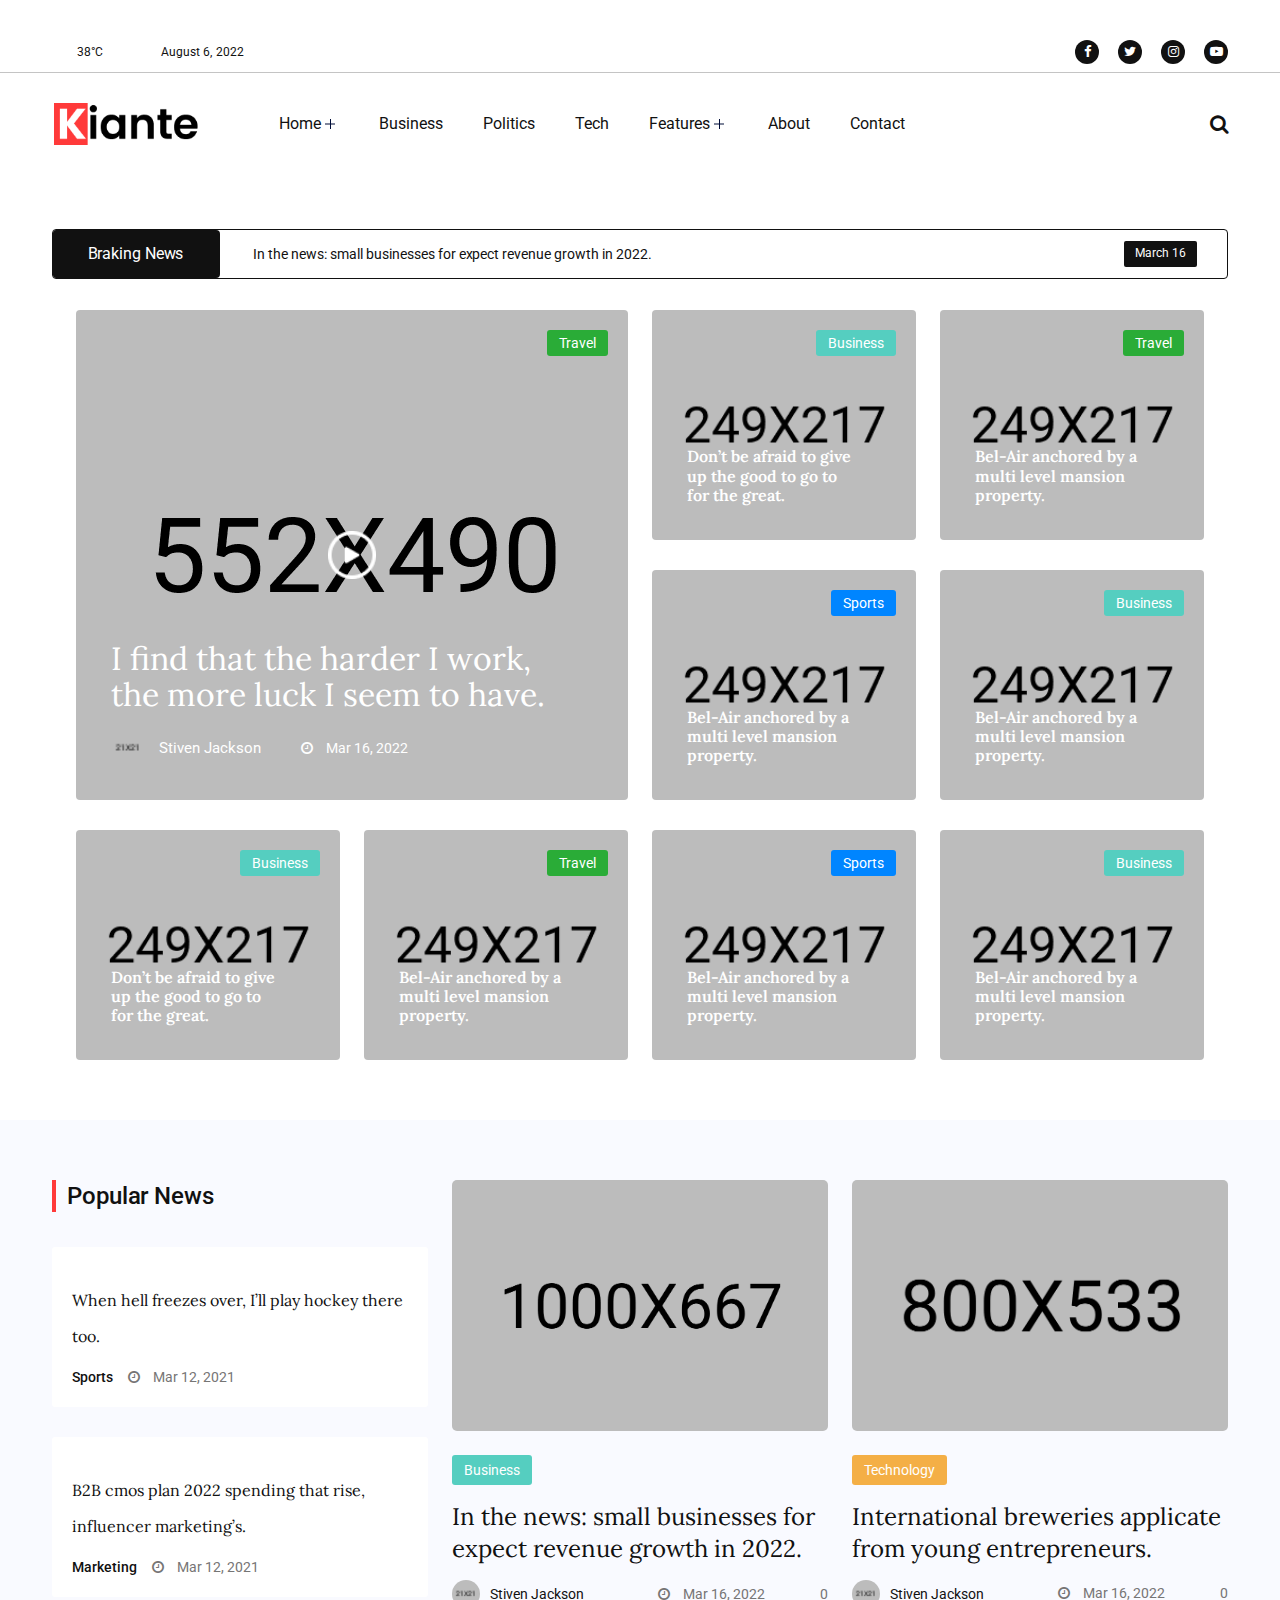
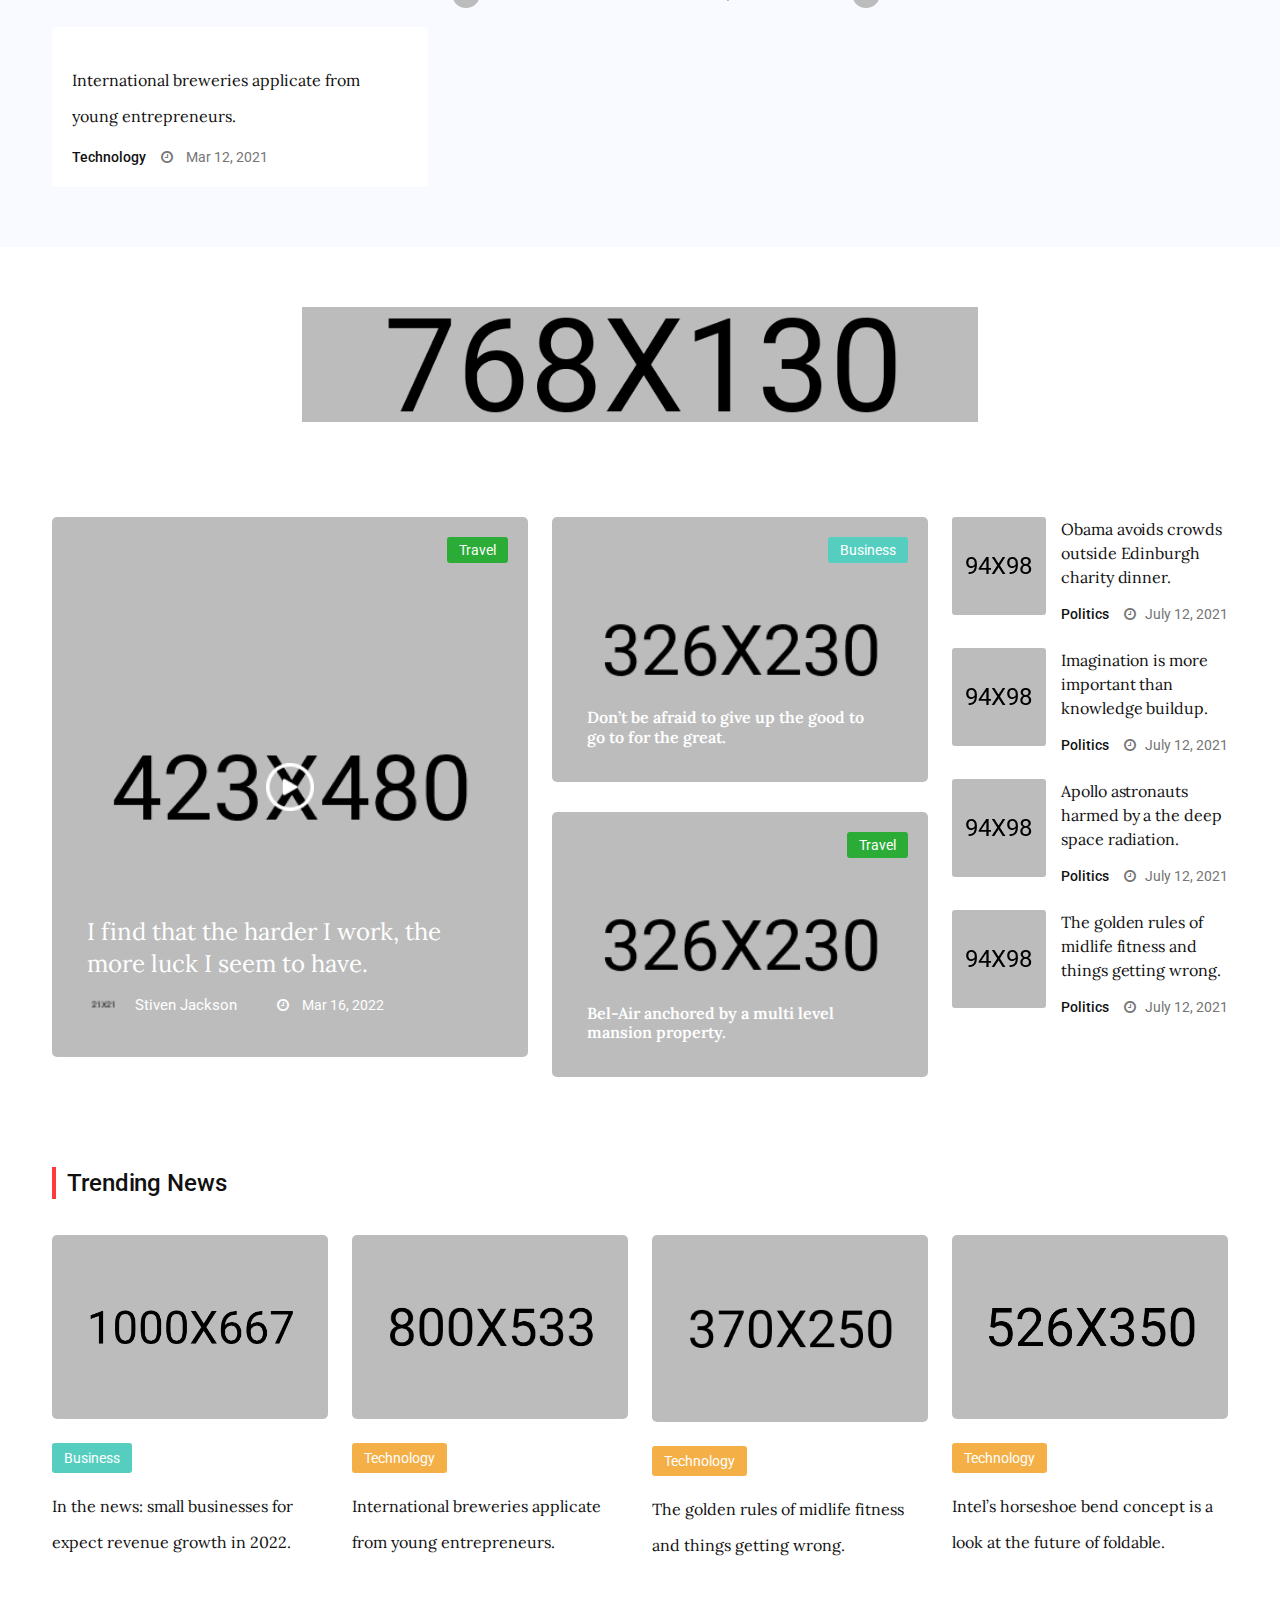
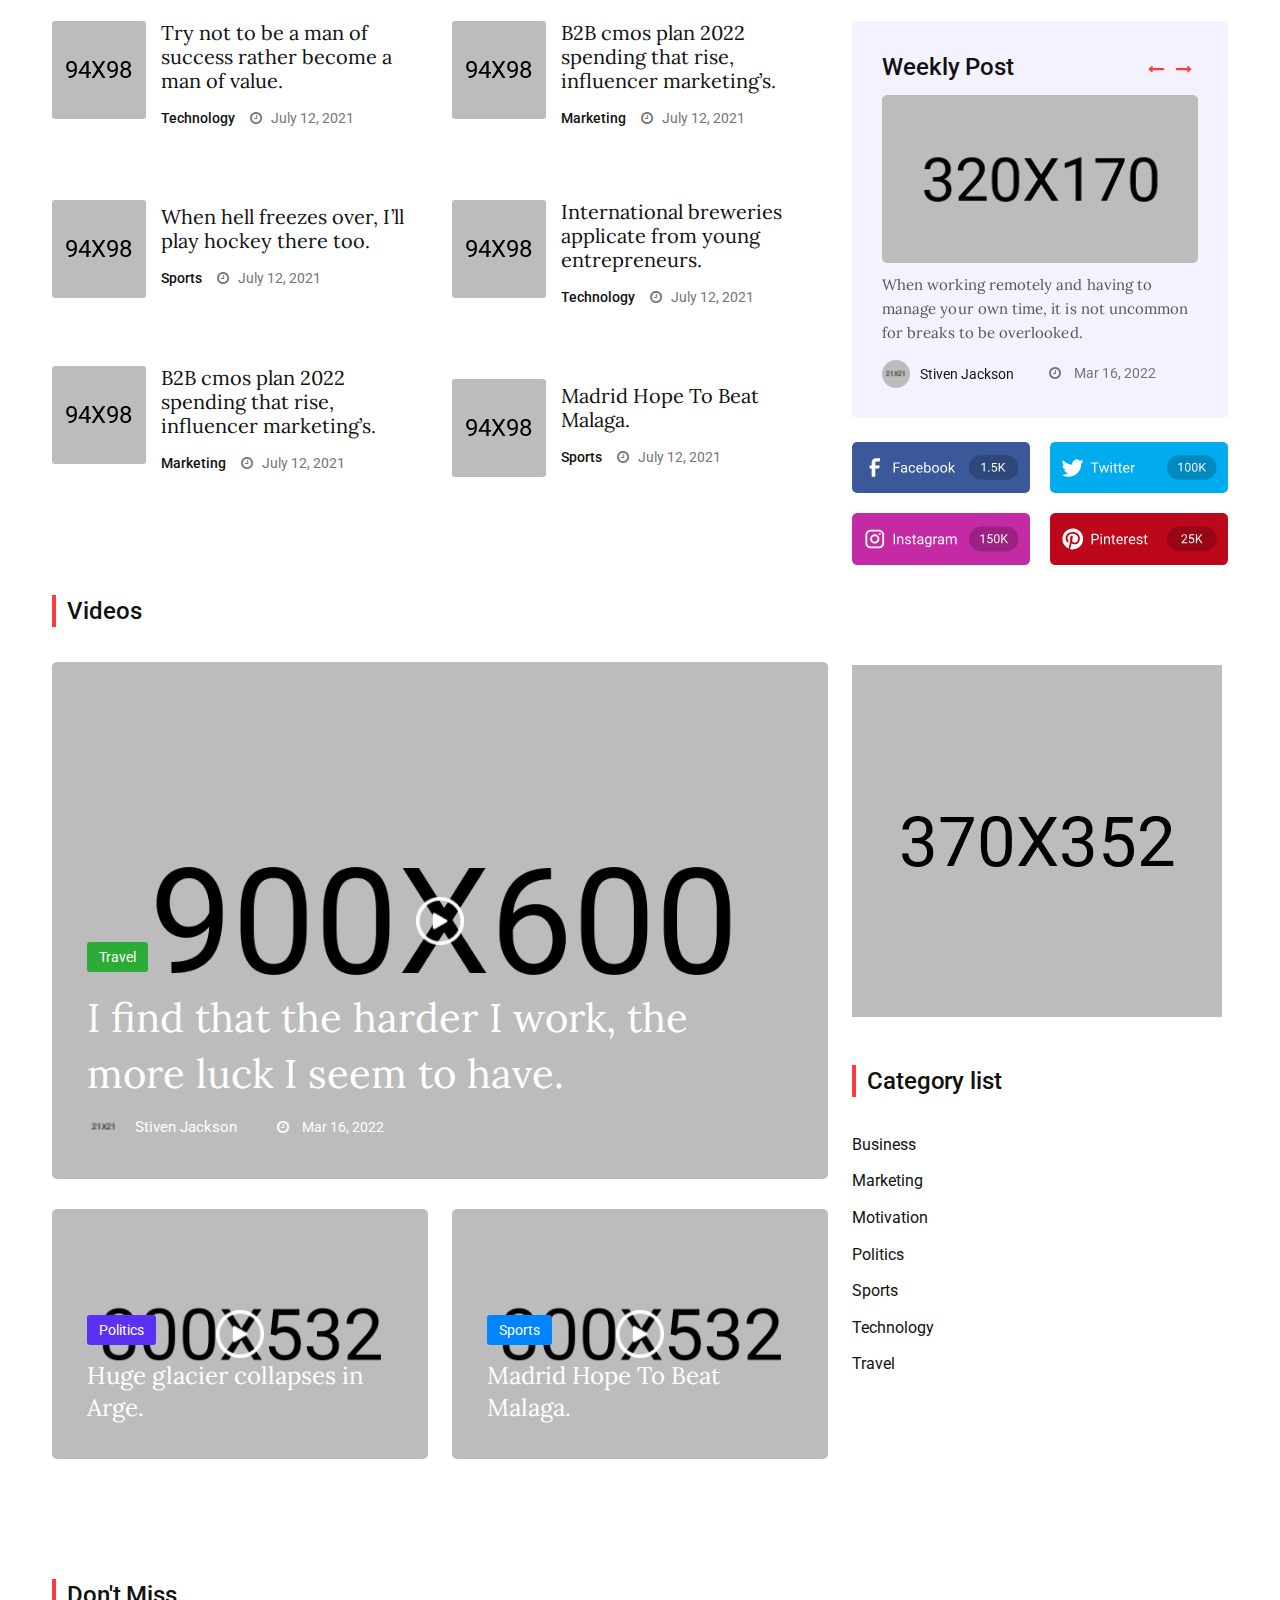
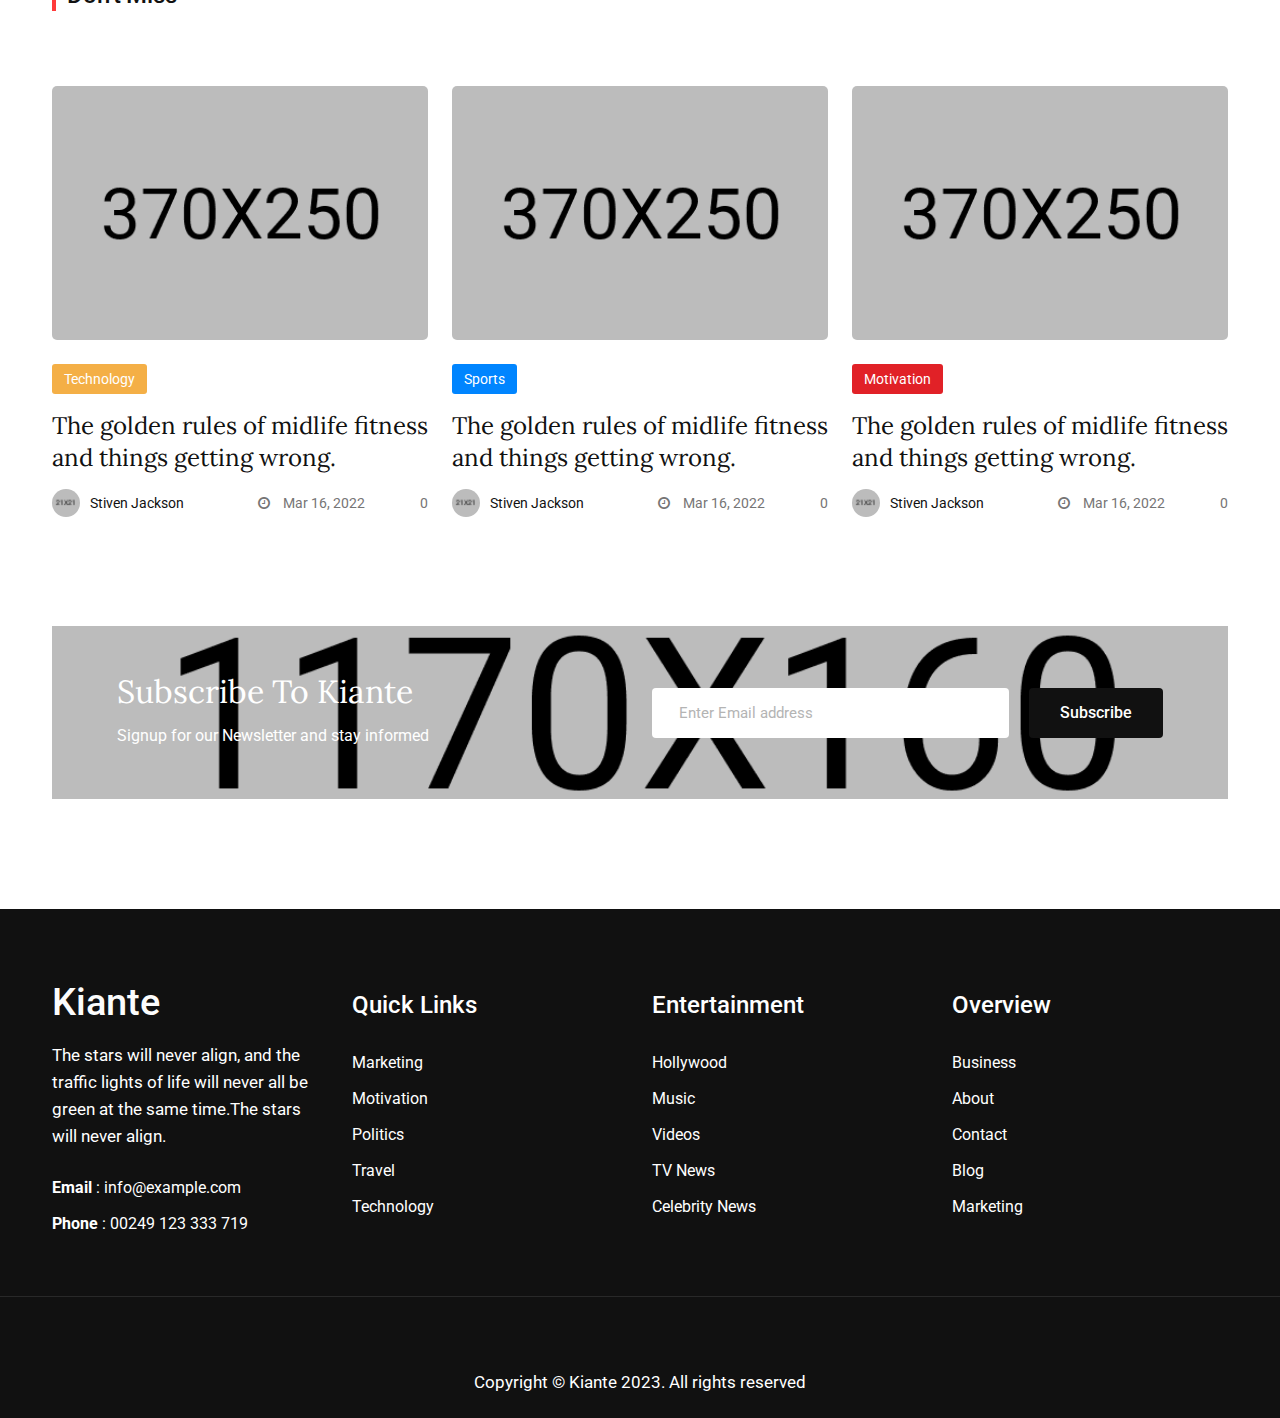
<file: index-4.html>
<!DOCTYPE html>
<html lang="zxx">
<head>
    <meta charset="UTF-8">
    <meta name="viewport" content="width=device-width, initial-scale=1.0">
    <meta http-equiv="X-UA-Compatible" content="IE=edge" />
    <meta http-equiv="X-UA-Compatible" content="ie=edge">
    
    <title>Kiante - Newspaper Magazine Blog Html 5 Template</title>

    <!-- favicon -->
    <link rel="icon" href="demo-landing/img/favicon.png">
    
    <!-- Stylesheet -->
    <link rel="stylesheet" href="assets/css/vendor.css">
    <link rel="stylesheet" href="assets/css/magnific-popup.css">
    <link rel="stylesheet" href="assets/css/style.css">
    <link rel="stylesheet" href="assets/css/responsive.css">

</head>
<body>

    <!-- preloader area start -->
    <div class="preloader" id="preloader">
        <div class="preloader-inner">
            <div class="spinner">
                <div class="dot1"></div>
                <div class="dot2"></div>
            </div>
        </div>
    </div>
    <!-- search popup area start -->
    <div class="search-popup" id="search-popup">
        <form action="home.html" class="search-form">
            <div class="form-group">
                <input type="text" class="form-control" placeholder="Search.....">
            </div>
            <button type="submit" class="submit-btn"><i class="fa fa-search"></i></button>
        </form>
    </div>
    <!-- //. search Popup -->
    <div class="body-overlay" id="body-overlay"></div>

    <header id="theme-header-one" class="header-style-one">	
		<div class="top-header-area">
            <div class="container">
                <div class="row align-items-center">
                    <div class="col-md-6 col-sm-6">
                        <div class="header-weather"><i class="fa fa-weather"></i>   38°C</div>                  
                        <div class="header-date">August 6, 2022</div>
                    </div>
                    <div class="col-md-6 col-sm-6 text-end">
                        <div class="htop_social">
                            <a href="#" class="social-list__link"><i class="fa fa-facebook-f"></i></a>
                            <a href="#" class="social-list__link"><i class="fa fa-twitter"></i></a>
                            <a href="#" class="social-list__link"><i class="fa fa-instagram"></i></a>
                            <a href="#" class="social-list__link"><i class="fa fa-youtube-play"></i></a>
                        </div>
                    </div>
                </div>
            </div>	
        </div>
    </header>

    <!-- navbar start -->
    <div class="navbar-area">
        <nav class="navbar navbar-expand-lg">
            <div class="container nav-container">
                <a class="main-logo" href="index.html"><img src="assets/img/logo.png" alt="img"></a>
                <div class="responsive-mobile-menu">
                    <div class="logo d-lg-none d-block">
                        <a class="main-logo" href="index.html"><img src="assets/img/logo.png" alt="img"></a>
                    </div>
                    <button class="menu toggle-btn d-block d-lg-none" data-target="#miralax_main_menu" aria-expanded="false" aria-label="Toggle navigation">
                        <span class="icon-left"></span>
                        <span class="icon-right"></span>
                    </button>
                </div>
                <div class="nav-right-part nav-right-part-mobile">
                    <a class="search header-search" href="#"><i class="fa fa-search"></i></a>
                </div>
                <div class="collapse navbar-collapse" id="miralax_main_menu">
                    <ul class="navbar-nav menu-open">
                        <li class="menu-item-has-children current-menu-item">
                            <a href="#">Home</a>
                            <ul class="sub-menu">
                                <li><a href="index.html">Home 01</a></li>
                                <li><a href="index-2.html">Home 02</a></li>
                                <li><a href="index-3.html">Home 03</a></li>
                                <li><a href="index-4.html">Home 04</a></li>
                            </ul>
                        </li>
                        <li><a href="blog-category.html">Business</a></li>
                        <li><a href="blog-category.html">Politics</a></li>
                        <li><a href="blog-category.html">Tech</a></li>
                        <li class="menu-item-has-children current-menu-item">
                            <a href="#">Features</a>
                            <ul class="sub-menu">
                                <li><a href="blog.html">Blog Layout</a></li>
                                <li><a href="blog-category.html">Category Layout</a></li>
                                <li><a href="blog-details.html">Post Layout</a></li>
                            </ul>
                        </li>
                        <li><a href="about.html">About</a></li>
                        <li><a href="contact.html">Contact</a></li>
                    </ul>
                </div>
                <div class="nav-right-part nav-right-part-desktop">
                    <a class="search header-search" href="#"><i class="fa fa-search"></i></a>
                </div>
            </div>
        </nav>
    </div>
    <!-- navbar end -->

    <div class="container">
        <div class="braking-news-area">
            <div class="row">
                <div class="col-lg-12">
                    <div class="braking-news-wrap">
                        <span>Braking News</span>
                        <div class="marquee">
                            <p>In the news: small businesses for expect revenue growth in 2022.</p>
                            <div class="breaking-news-post-date">March 16</div>
                        </div>
                    </div>
                </div> 
            </div>
        </div>
    </div>
    
    <!-- post-banner start -->
    <div class="post-banner-area pd-top-30 pd-bottom-30">
        <div class="container">
            <div class="video-area px-4">
                <div class="row">
                    <div class="col-lg-6">
                        <div class="top-post-wrap">
                            <div class="thumb">
                                <img src="assets/img/blog/nature-2.jpg" alt="img" style="opacity: 1;">
                                <a class="video-play-btn" href="#" data-effect="mfp-zoom-in"><img src="assets/img/icon/play.png" alt="img"></a>
                                <a class="tag top-right tag-green" href="blog-category.html">Travel</a>
                            </div>
                            <div class="top-post-details">
                                <h3><a href="blog-category.html">I find that the harder I work, the more luck I seem to have.</a></h3>
                                <div class="meta mt-0">
                                    <div class="user">
                                        <div class="thumb">
                                            <img src="assets/img/banner/user.jpeg" alt="img" style="opacity: 1;">
                                        </div>
                                        <a href="#">Stiven Jackson</a>
                                    </div>
                                    <div class="date">
                                        <i class="fa fa-clock-o"></i>
                                            Mar 16, 2022						
                                    </div>
                                </div>
                            </div>
                        </div>
                    </div>
                    <div class="col-lg-6">
                        <div class="row">
                            <div class="col-lg-6">
                                <div class="top-post-wrap">
                                    <div class="thumb">
                                        <img src="assets/img/blog/building-tall-4.jpg" alt="img" style="opacity: 1;">
                                        <a class="tag top-right tag-pest" href="blog-category.html">Business</a>
                                    </div>
                                    <div class="top-post-details top-post-details-2">
                                        <h6><a href="blog-category.html">Don’t be afraid to give up the good to go to for the great.</a></h6>
                                    </div>
                                </div>
                            </div>
                            <div class="col-lg-6">
                                <div class="top-post-wrap">
                                    <div class="thumb">
                                        <img src="assets/img/blog/sky-view-3.jpg" alt="img" style="opacity: 1;">
                                        <a class="tag top-right tag-green" href="blog-category.html">Travel</a>
                                    </div>
                                    <div class="top-post-details top-post-details-2">
                                        <h6><a href="blog-category.html">Bel-Air anchored by a multi level mansion property.</a></h6>
                                    </div>
                                </div>
                            </div>
                            <div class="col-lg-6">
                                <div class="top-post-wrap">
                                    <div class="thumb">
                                        <img src="assets/img/blog/playing-6.jpg" alt="img" style="opacity: 1;">
                                        <a class="tag top-right tag-blue" href="blog-category.html">Sports</a>
                                    </div>
                                    <div class="top-post-details top-post-details-2">
                                        <h6><a href="blog-category.html">Bel-Air anchored by a multi level mansion property.</a></h6>
                                    </div>
                                </div>
                            </div>
                            <div class="col-lg-6">
                                <div class="top-post-wrap">
                                    <div class="thumb">
                                        <img src="assets/img/blog/business-people-1.jpg" alt="img" style="opacity: 1;">
                                        <a class="tag top-right tag-pest" href="blog-category.html">Business</a>
                                    </div>
                                    <div class="top-post-details top-post-details-2">
                                        <h6><a href="blog-category.html">Bel-Air anchored by a multi level mansion property.</a></h6>
                                    </div>
                                </div>
                            </div>
                        </div>                    
                    </div>
                </div>
                <div class="row">
                    <div class="col-lg-3 col-md-6">
                        <div class="top-post-wrap">
                            <div class="thumb">
                                <img src="assets/img/blog/building-tall-4.jpg" alt="img" style="opacity: 1;">
                                <a class="tag top-right tag-pest" href="blog-category.html">Business</a>
                            </div>
                            <div class="top-post-details top-post-details-2">
                                <h6><a href="blog-category.html">Don’t be afraid to give up the good to go to for the great.</a></h6>
                            </div>
                        </div>
                    </div>
                    <div class="col-lg-3 col-md-6">
                        <div class="top-post-wrap">
                            <div class="thumb">
                                <img src="assets/img/blog/sky-view-3.jpg" alt="img" style="opacity: 1;">
                                <a class="tag top-right tag-green" href="blog-category.html">Travel</a>
                            </div>
                            <div class="top-post-details top-post-details-2">
                                <h6><a href="blog-category.html">Bel-Air anchored by a multi level mansion property.</a></h6>
                            </div>
                        </div>
                    </div>
                    <div class="col-lg-3 col-md-6">
                        <div class="top-post-wrap">
                            <div class="thumb">
                                <img src="assets/img/blog/playing-6.jpg" alt="img" style="opacity: 1;">
                                <a class="tag top-right tag-blue" href="blog-category.html">Sports</a>
                            </div>
                            <div class="top-post-details top-post-details-2">
                                <h6><a href="blog-category.html">Bel-Air anchored by a multi level mansion property.</a></h6>
                            </div>
                        </div>
                    </div>
                    <div class="col-lg-3 col-md-6">
                        <div class="top-post-wrap">
                            <div class="thumb">
                                <img src="assets/img/blog/business-people-1.jpg" alt="img" style="opacity: 1;">
                                <a class="tag top-right tag-pest" href="blog-category.html">Business</a>
                            </div>
                            <div class="top-post-details top-post-details-2">
                                <h6><a href="blog-category.html">Bel-Air anchored by a multi level mansion property.</a></h6>
                            </div>
                        </div>
                    </div>
                </div> 
            </div>
        </div>
    </div>
    <!-- post-banner end -->

    <div class="top-news-area pd-top-60 pd-bottom-30" style="background-color: #F9FAFF;">
        <div class="container">
            <div class="row">
                <div class="col-lg-4">
                    <div class="section-title pb-0">
                        <h4 class="title left-line">Popular News</h4>
                    </div>
                    <div class="media-post-wrap-2">
                        <div class="media-body">
                            <h6><a href="blog-category.html">When hell freezes over, I’ll play hockey there too.</a></h6>
                            <div class="meta d-flex">
                                <div class="tag"><a href="#">Sports</a></div>
                                <div class="date">
                                    <i class="fa fa-clock-o"></i>
                                    Mar 12, 2021
                                </div>
                            </div>                                
                        </div>
                    </div>
                    <div class="media-post-wrap-2">
                        <div class="media-body">
                            <h6><a href="blog-category.html">B2B cmos plan 2022 spending that rise, influencer marketing’s.</a></h6>
                            <div class="meta d-flex">
                                <div class="tag"><a href="#">Marketing</a></div>
                                <div class="date">
                                    <i class="fa fa-clock-o"></i>
                                    Mar 12, 2021
                                </div>
                            </div>                                
                        </div>
                    </div>
                    <div class="media-post-wrap-2">
                        <div class="media-body">
                            <h6><a href="blog-category.html">International breweries applicate from young entrepreneurs.</a></h6>
                            <div class="meta d-flex">
                                <div class="tag"><a href="#">Technology</a></div>
                                <div class="date">
                                    <i class="fa fa-clock-o"></i>
                                    Mar 12, 2021
                                </div>
                            </div>                                
                        </div>
                    </div>
                </div>
                <div class="col-lg-4">
                    <div class="media-post-wrap">
                        <div class="thumb mb-4">
                            <img src="assets/img/blog/business-people.jpg" alt="img">
                        </div>
                        <div class="media-body ms-0">
                            <a class="tag top-right tag-pest" href="#">Business</a>
                            <h4><a href="blog-category.html">In the news: small businesses for expect revenue growth in 2022.</a></h4>
                        </div>
                        <div class="meta d-flex">
                            <div class="author">
                                <div class="thumb">
                                    <img src="assets/img/banner/user.jpeg" alt="img">
                                </div>
                                <a href="#">Stiven Jackson</a>
                            </div>
                            <div class="date ms-auto">
                                <i class="fa fa-clock-o"></i>
                                    Mar 16, 2022						
                            </div>
                            <div class="comment ms-auto">
                                0
                            </div>
                        </div>
                    </div>
                </div>
                <div class="col-lg-4">
                    <div class="media-post-wrap">
                        <div class="thumb mb-4">
                            <img src="assets/img/blog/rich-man.jpg" alt="img">
                        </div>
                        <div class="media-body ms-0">
                            <a class="tag top-right tag-yellow" href="#">Technology</a>
                            <h4><a href="blog-category.html">International breweries applicate from young entrepreneurs.</a></h4>
                        </div>
                        <div class="meta d-flex">
                            <div class="author">
                                <div class="thumb">
                                    <img src="assets/img/banner/user.jpeg" alt="img">
                                </div>
                                <a href="#">Stiven Jackson</a>
                            </div>
                            <div class="date ms-auto">
                                <i class="fa fa-clock-o"></i>
                                    Mar 16, 2022						
                            </div>
                            <div class="comment ms-auto">
                                0
                            </div>
                        </div>
                    </div>
                </div>
            </div>
        </div>
    </div>

    <div class="ad-area pd-top-60 pd-bottom-95">
        <div class="container">
            <div class="row justify-content-center">
                <div class="col-lg-7">
                    <a class="w-100" href="#"><img src="assets/img/ad/ads.png" alt="img"></a>
                </div>
            </div>
        </div>
    </div>

    <div class="video-area">
        <div class="container">
            <div class="row">
                <div class="col-lg-5">
                    <div class="top-post-wrap">
                        <div class="thumb">
                            <img src="assets/img/blog/nature-3.jpg" alt="img" style="opacity: 1;">
                            <a class="video-play-btn" href="#" data-effect="mfp-zoom-in"><img src="assets/img/icon/play.png" alt="img"></a>
                            <a class="tag top-right tag-green" href="#">Travel</a>
                        </div>
                        <div class="top-post-details">
                            <h4><a href="blog-category.html">I find that the harder I work, the more luck I seem to have.</a></h4>
                            <div class="meta mt-2">
                                <div class="user">
                                    <div class="thumb">
                                        <img src="assets/img/banner/user.jpeg" alt="img" style="opacity: 1;">
                                    </div>
                                    <a href="#">Stiven Jackson</a>
                                </div>
                                <div class="date">
                                    <i class="fa fa-clock-o"></i>
                                        Mar 16, 2022						
                                </div>
                            </div>
                        </div>
                    </div>
                </div>
                <div class="col-lg-4">
                    <div class="top-post-wrap">
                        <div class="thumb">
                            <img src="assets/img/blog/building-tall-5.jpg" alt="img" style="opacity: 1;">
                            <a class="tag top-right tag-pest" href="blog-category.html">Business</a>
                        </div>
                        <div class="top-post-details top-post-details-2">
                            <h6><a href="blog-category.html">Don’t be afraid to give up the good to go to for the great.</a></h6>
                        </div>
                    </div>
                    <div class="top-post-wrap">
                        <div class="thumb">
                            <img src="assets/img/blog/sky-view-4.jpg" alt="img" style="opacity: 1;">
                            <a class="tag top-right tag-green" href="blog-category.html">Travel</a>
                        </div>
                        <div class="top-post-details top-post-details-2">
                            <h6><a href="blog-category.html">Bel-Air anchored by a multi level mansion property.</a></h6>
                        </div>
                    </div>
                </div>
                <div class="col-lg-3">
                    <div class="media-post-wrap-3 media">
                        <div class="thumb">
                            <img src="assets/img/blog/obama.jpg" alt="img">
                        </div>
                        <div class="media-body">
                            <h6><a href="blog-category.html">Obama avoids crowds outside Edinburgh charity dinner.</a></h6>
                            <div class="meta d-flex">
                                <div class="tag"><a href="#">Politics</a></div>
                                <div class="date me-0">
                                    <i class="fa fa-clock-o"></i>
                                    July 12, 2021
                                </div>
                            </div>                                
                        </div>
                    </div>
                    <div class="media-post-wrap-3 media">
                        <div class="thumb">
                            <img src="assets/img/blog/parliament-img.jpg" alt="img">
                        </div>
                        <div class="media-body">
                            <h6><a href="blog-category.html">Imagination is more important than knowledge buildup.</a></h6>
                            <div class="meta d-flex">
                                <div class="tag"><a href="#">Politics</a></div>
                                <div class="date me-0">
                                    <i class="fa fa-clock-o"></i>
                                    July 12, 2021
                                </div>
                            </div>                                
                        </div>
                    </div>
                    <div class="media-post-wrap-3 media">
                        <div class="thumb">
                            <img src="assets/img/blog/paper-thumb.jpg" alt="img">
                        </div>
                        <div class="media-body">
                            <h6><a href="blog-category.html">Apollo astronauts harmed by a the deep space radiation.</a></h6>
                            <div class="meta d-flex">
                                <div class="tag"><a href="#">Politics</a></div>
                                <div class="date me-0">
                                    <i class="fa fa-clock-o"></i>
                                    July 12, 2021
                                </div>
                            </div>                                
                        </div>
                    </div>
                    <div class="media-post-wrap-3 media">
                        <div class="thumb">
                            <img src="assets/img/blog/neon-light.jpg" alt="img">
                        </div>
                        <div class="media-body">
                            <h6><a href="blog-category.html">The golden rules of midlife fitness and things getting wrong.</a></h6>
                            <div class="meta d-flex">
                                <div class="tag"><a href="#">Politics</a></div>
                                <div class="date me-0">
                                    <i class="fa fa-clock-o"></i>
                                    July 12, 2021
                                </div>
                            </div>                                
                        </div>
                    </div>
                </div>
            </div>
        </div>
    </div>

    <div class="pd-top-10 pd-bottom-20">
        <div class="container">
            <div class="row">
                <div class="col-lg-12">
                    <div class="section-title p-0">
                        <h4 class="title left-line">Trending News</h4>
                    </div>
                </div>
                <div class="col-lg-3 col-md-6">
                    <div class="media-post-wrap-2">
                        <div class="thumb mb-4">
                            <img src="assets/img/blog/business-people.jpg" alt="img">
                        </div>
                        <div class="media-body ms-0 p-0">
                            <a class="tag top-right tag-pest" href="#">Business</a>
                            <h6><a href="blog-category.html">In the news: small businesses for expect revenue growth in 2022.</a></h6>
                        </div>
                    </div>
                </div>
                <div class="col-lg-3 col-md-6">
                    <div class="media-post-wrap-2">
                        <div class="thumb mb-4">
                            <img src="assets/img/blog/rich-man.jpg" alt="img">
                        </div>
                        <div class="media-body ms-0 p-0">
                            <a class="tag top-right tag-yellow" href="#">Technology</a>
                            <h6><a href="blog-category.html">International breweries applicate from young entrepreneurs.</a></h6>
                        </div>
                    </div>
                </div>
                <div class="col-lg-3 col-md-6">
                    <div class="media-post-wrap-2">
                        <div class="thumb mb-4">
                            <img src="assets/img/blog/social-1.png" alt="img">
                        </div>
                        <div class="media-body ms-0 p-0">
                            <a class="tag top-right tag-yellow" href="#">Technology</a>
                            <h6><a href="blog-category.html">The golden rules of midlife fitness and things getting wrong.</a></h6>
                        </div>
                    </div>
                </div>
                <div class="col-lg-3 col-md-6">
                    <div class="media-post-wrap-2">
                        <div class="thumb mb-4">
                            <img src="assets/img/blog/techboy-2.jpg" alt="img">
                        </div>
                        <div class="media-body ms-0 p-0">
                            <a class="tag top-right tag-yellow" href="#">Technology</a>
                            <h6><a href="blog-category.html">Intel’s horseshoe bend concept is a look at the future of foldable.</a></h6>
                        </div>
                    </div>
                </div>
            </div>
        </div>
    </div>

    <div>
        <div class="container">
            <div class="row">
                <div class="col-lg-4 col-md-6">
                    <div class="media-post-wrap-3 media pb-5">
                        <div class="thumb">
                            <img src="assets/img/blog/6.png" alt="img">
                        </div>
                        <div class="media-body">
                            <h5><a href="blog-category.html">Try not to be a man of success rather become a man of value.</a></h5>
                            <div class="meta d-flex">
                                <div class="tag"><a href="#">Technology</a></div>
                                <div class="date me-0">
                                    <i class="fa fa-clock-o"></i>
                                    July 12, 2021
                                </div>
                            </div>                                
                        </div>
                    </div>
                    <div class="media-post-wrap-3 media pb-5">
                        <div class="thumb">
                            <img src="assets/img/blog/playing-4.jpg" alt="img">
                        </div>
                        <div class="media-body">
                            <h5><a href="blog-category.html">When hell freezes over, I’ll play hockey there too.</a></h5>
                            <div class="meta d-flex">
                                <div class="tag"><a href="#">Sports</a></div>
                                <div class="date me-0">
                                    <i class="fa fa-clock-o"></i>
                                    July 12, 2021
                                </div>
                            </div>                                
                        </div>
                    </div>
                    <div class="media-post-wrap-3 media">
                        <div class="thumb">
                            <img src="assets/img/blog/1.png" alt="img">
                        </div>
                        <div class="media-body">
                            <h5><a href="blog-category.html">B2B cmos plan 2022 spending that rise, influencer marketing’s.</a></h5>
                            <div class="meta d-flex">
                                <div class="tag"><a href="#">Marketing</a></div>
                                <div class="date me-0">
                                    <i class="fa fa-clock-o"></i>
                                    July 12, 2021
                                </div>
                            </div>                                
                        </div>
                    </div>
                </div>
                <div class="col-lg-4 col-md-6">
                    <div class="media-post-wrap-3 media pb-5">
                        <div class="thumb">
                            <img src="assets/img/blog/1.png" alt="img">
                        </div>
                        <div class="media-body">
                            <h5><a href="blog-category.html">B2B cmos plan 2022 spending that rise, influencer marketing’s.</a></h5>
                            <div class="meta d-flex">
                                <div class="tag"><a href="#">Marketing</a></div>
                                <div class="date me-0">
                                    <i class="fa fa-clock-o"></i>
                                    July 12, 2021
                                </div>
                            </div>                                
                        </div>
                    </div>
                    <div class="media-post-wrap-3 media pb-5">
                        <div class="thumb">
                            <img src="assets/img/blog/richman.png" alt="img">
                        </div>
                        <div class="media-body">
                            <h5><a href="blog-category.html">International breweries applicate from young entrepreneurs.</a></h5>
                            <div class="meta d-flex">
                                <div class="tag"><a href="#">Technology</a></div>
                                <div class="date me-0">
                                    <i class="fa fa-clock-o"></i>
                                    July 12, 2021
                                </div>
                            </div>                                
                        </div>
                    </div>
                    <div class="media-post-wrap-3 media">
                        <div class="thumb">
                            <img src="assets/img/blog/footballer-1.jpg" alt="img">
                        </div>
                        <div class="media-body">
                            <h5><a href="blog-category.html">Madrid Hope To Beat Malaga.</a></h5>
                            <div class="meta d-flex">
                                <div class="tag"><a href="#">Sports</a></div>
                                <div class="date me-0">
                                    <i class="fa fa-clock-o"></i>
                                    July 12, 2021
                                </div>
                            </div>                                
                        </div>
                    </div>
                </div>
                <div class="col-lg-4 col-md-6">
                    <div class="post-list-small-wrapper">
                        <div class="section-title pb-0">
                            <h4 class="title">Weekly Post</h4>
                        </div>
                        <div class="post-grid-slider owl-carousel">
                            <div class="item">
                                <div class="thumb">
                                    <img src="assets/img/blog/1.jpg" alt="img">
                                </div>
                                <div class="details">
                                    <p>When working remotely and having to manage your own time, it is not uncommon for breaks to be overlooked.</p>
                                    <div class="meta d-flex">
                                        <div class="author">
                                            <div class="thumb">
                                                <img src="assets/img/banner/user.jpeg" alt="img">
                                            </div>
                                            <a href="#">Stiven Jackson</a>
                                        </div>
                                        <div class="date">
                                            <i class="fa fa-clock-o"></i>
                                                Mar 16, 2022						
                                        </div>
                                    </div> 
                                </div>
                            </div>
                            <div class="item">
                                <div class="thumb">
                                    <img src="assets/img/blog/2.png" alt="img">
                                </div>
                                <div class="details">
                                    <p>When working remotely and having to manage your own time, it is not uncommon for breaks to be overlooked.</p>
                                    <div class="meta d-flex">
                                        <div class="author">
                                            <div class="thumb">
                                                <img src="assets/img/banner/user.jpeg" alt="img">
                                            </div>
                                            <a href="#">Stiven Jackson</a>
                                        </div>
                                        <div class="date">
                                            <i class="fa fa-clock-o"></i>
                                                Mar 16, 2022						
                                        </div>
                                    </div> 
                                </div>
                            </div>
                            <div class="item">
                                <div class="thumb">
                                    <img src="assets/img/blog/3.png" alt="img">
                                </div>
                                <div class="details">
                                    <p>When working remotely and having to manage your own time, it is not uncommon for breaks to be overlooked.</p>
                                    <div class="meta d-flex">
                                        <div class="author">
                                            <div class="thumb">
                                                <img src="assets/img/banner/user.jpeg" alt="img">
                                            </div>
                                            <a href="#">Stiven Jackson</a>
                                        </div>
                                        <div class="date">
                                            <i class="fa fa-clock-o"></i>
                                                Mar 16, 2022						
                                        </div>
                                    </div> 
                                </div>
                            </div>
                            <div class="item">
                                <div class="thumb">
                                    <img src="assets/img/blog/4.png" alt="img">
                                </div>
                                <div class="details">
                                    <p>When working remotely and having to manage your own time, it is not uncommon for breaks to be overlooked.</p>
                                    <div class="meta d-flex">
                                        <div class="author">
                                            <div class="thumb">
                                                <img src="assets/img/banner/user.jpeg" alt="img">
                                            </div>
                                            <a href="#">Stiven Jackson</a>
                                        </div>
                                        <div class="date">
                                            <i class="fa fa-clock-o"></i>
                                                Mar 16, 2022						
                                        </div>
                                    </div> 
                                </div>
                            </div>
                        </div>
                    </div>
                    <ul class="social-wrap mt-4 mb-0">
                        <li class="ms-0"><a href="#"><img src="assets/img/icon/facebook.svg" alt="img"></a></li>
                        <li class="me-0"><a href="#"><img src="assets/img/icon/twitter.svg" alt="img"></a></li>
                        <li class="ms-0"><a href="#"><img src="assets/img/icon/instagram.svg" alt="img"></a></li>
                        <li class="me-0"><a href="#"><img src="assets/img/icon/pinterestsvg.svg" alt="img"></a></li>
                    </ul>
                </div>
            </div>
        </div>
    </div>

    <div class="top-news-area pd-top-10">
        <div class="container">
            <div class="row">
                <div class="col-lg-8">
                    <div class="section-title pb-0">
                        <h4 class="title left-line">Videos</h4>
                    </div>
                    <div class="video-area">
                        <div class="top-post-wrap">
                            <div class="thumb">
                                <img src="assets/img/blog/nature.jpg" alt="img" style="opacity: 1;">
                                <a class="video-play-btn" href="#" data-effect="mfp-zoom-in"><img src="assets/img/icon/play.png" alt="img"></a>
                            </div>
                            <div class="top-post-details">
                                <a class="tag top-right tag-green" href="#">Travel</a>
                                <h2><a href="blog-category.html">I find that the harder I work, the more luck I seem to have.</a></h2>
                                <div class="meta mt-2">
                                    <div class="user">
                                        <div class="thumb">
                                            <img src="assets/img/banner/user.jpeg" alt="img" style="opacity: 1;">
                                        </div>
                                        <a href="#">Stiven Jackson</a>
                                    </div>
                                    <div class="date">
                                        <i class="fa fa-clock-o"></i>
                                            Mar 16, 2022						
                                    </div>
                                </div>
                            </div>
                        </div>
                        <div class="row">
                            <div class="col-lg-6">
                                <div class="top-post-wrap mb-0">
                                    <div class="thumb">
                                        <img src="assets/img/blog/protest.jpg" alt="img" style="opacity: 1;">
                                        <a class="video-play-btn" href="#" data-effect="mfp-zoom-in"><img src="assets/img/icon/play.png" alt="img"></a>
                                    </div>
                                    <div class="top-post-details">
                                        <a class="tag top-right tag-purple" href="#">Politics</a>
                                        <h4><a href="blog-category.html">Huge glacier collapses in Arge.</a></h4>
                                    </div>
                                </div>
                            </div>
                            <div class="col-lg-6">
                                <div class="top-post-wrap mb-0">
                                    <div class="thumb">
                                        <img src="assets/img/blog/footballer.jpg" alt="img" style="opacity: 1;">
                                        <a class="video-play-btn" href="#" data-effect="mfp-zoom-in"><img src="assets/img/icon/play.png" alt="img"></a>
                                    </div>
                                    <div class="top-post-details">
                                        <a class="tag top-right tag-blue" href="#">Sports</a>
                                        <h4><a href="blog-category.html">Madrid Hope To Beat Malaga.</a></h4>
                                    </div>
                                </div>
                            </div>
                        </div>
                    </div>
                </div>
                <div class="col-lg-4">
                    <div class="ad-area pd-top-70">
                        <a href="#">
                            <img src="assets/img/ad/add.png" alt="img">
                        </a>
                    </div>
                    <div class="widget widget_list mt-5">
                        <div class="section-title pb-0">
                            <h4 class="title left-line widget-title">Category list</h4>
                        </div>
                        <ul class="list-inner">
                            <li><a href="#">Business</a></li>
                            <li><a href="#">Marketing</a></li>
                            <li><a href="#">Motivation</a></li>
                            <li><a href="#">Politics</a></li>
                            <li><a href="#">Sports</a></li>
                            <li><a href="#">Technology</a></li>
                            <li><a href="#">Travel</a></li>
                        </ul>
                    </div>
                </div>
            </div>
        </div>
    </div>

    <div class="pd-top-70 pd-bottom-30">
        <div class="container">
            <div class="row">
                <div class="col-lg-12">
                    <div class="section-title">
                        <h4 class="title left-line">Don't Miss</h4>
                    </div>
                </div>
                <div class="col-lg-4 col-md-6">
                    <div class="media-post-wrap">
                        <div class="thumb mb-4">
                            <img src="assets/img/blog/social-1.png" alt="img">
                        </div>
                        <div class="media-body ms-0">
                            <a class="tag top-right tag-yellow" href="#">Technology</a>
                            <h4><a href="blog-category.html">The golden rules of midlife fitness and things getting wrong.</a></h4>
                        </div>
                        <div class="meta d-flex">
                            <div class="author">
                                <div class="thumb">
                                    <img src="assets/img/banner/user.jpeg" alt="img">
                                </div>
                                <a href="#">Stiven Jackson</a>
                            </div>
                            <div class="date ms-auto">
                                <i class="fa fa-clock-o"></i>
                                    Mar 16, 2022						
                            </div>
                            <div class="comment ms-auto">
                                0
                            </div>
                        </div>
                    </div>
                </div>
                <div class="col-lg-4 col-md-6">
                    <div class="media-post-wrap">
                        <div class="thumb mb-4">
                            <img src="assets/img/blog/playing-2.jpg" alt="img">
                        </div>
                        <div class="media-body ms-0">
                            <a class="tag top-right tag-blue" href="#">Sports</a>
                            <h4><a href="blog-category.html">The golden rules of midlife fitness and things getting wrong.</a></h4>
                        </div>
                        <div class="meta d-flex">
                            <div class="author">
                                <div class="thumb">
                                    <img src="assets/img/banner/user.jpeg" alt="img">
                                </div>
                                <a href="#">Stiven Jackson</a>
                            </div>
                            <div class="date ms-auto">
                                <i class="fa fa-clock-o"></i>
                                    Mar 16, 2022						
                            </div>
                            <div class="comment ms-auto">
                                0
                            </div>
                        </div>
                    </div>
                </div>
                <div class="col-lg-4 col-md-6">
                    <div class="media-post-wrap">
                        <div class="thumb mb-4">
                            <img src="assets/img/blog/neon-light-1.jpg" alt="img">
                        </div>
                        <div class="media-body ms-0">
                            <a class="tag top-right tag-red" href="#">Motivation</a>
                            <h4><a href="blog-category.html">The golden rules of midlife fitness and things getting wrong.</a></h4>
                        </div>
                        <div class="meta d-flex">
                            <div class="author">
                                <div class="thumb">
                                    <img src="assets/img/banner/user.jpeg" alt="img">
                                </div>
                                <a href="#">Stiven Jackson</a>
                            </div>
                            <div class="date ms-auto">
                                <i class="fa fa-clock-o"></i>
                                    Mar 16, 2022						
                            </div>
                            <div class="comment ms-auto">
                                0
                            </div>
                        </div>
                    </div>
                </div>
            </div>
        </div>
    </div>
    
    <div class="container">
        <div class="subscribe-area" style="background-image: url(assets/img/ad/Subscribe-Box.png);">
            <div class="row">
                <div class="col-lg-6">
                    <div class="section-title p-0">
                        <h2>Subscribe To Kiante</h2>
                        <p>Signup for our Newsletter and stay informed</p>
                    </div>
                </div>
                <div class="col-lg-6 align-self-center">
                    <div class="subscribe-inner">
                        <input type="text" placeholder="Enter Email address">
                        <button>Subscribe</button>
                    </div>
                </div>
            </div>
        </div>
    </div>

    <!-- footer area start -->
    <footer class="footer-area pd-top-80">
        <div class="container">
            <div class="footer-top">
                <div class="row">
                    <div class="col-xl-3 col-lg-4 col-md-6 col-sm-8">
                        <div class="widget widget_about">
                            <div class="logo">
                                Kiante
                            </div>
                            <p class="text-white">The stars will never align, and the traffic lights of life will never all be green at the same time.The stars will never align.</p>
                            <ul>
                                <li><span>Email</span> : info@example.com</li>
                                <li><span>Phone</span> : 00249 123 333 719</li>
                            </ul>
                        </div>
                    </div>
                    <div class="col-xl-3 col-md-4 col-sm-6">
                        <h5 class="widget-title">Quick Links</h5>
                        <div class="widget widget_link">
                            <ul>
                                <li><a href="#">Marketing</a></li>
                                <li><a href="#">Motivation</a></li>
                                <li><a href="#">Politics</a></li>
                                <li><a href="#">Travel</a></li>
                                <li><a href="#">Technology</a></li>
                            </ul>
                        </div>
                    </div>
                    <div class="col-xl-3 col-md-4 col-sm-6">
                        <h5 class="widget-title">Entertainment</h5>
                        <div class="widget widget_link">
                            <ul>
                                <li><a href="#">Hollywood
                                </a></li>
                                <li><a href="#">Music
                                </a></li>
                                <li><a href="#">Videos
                                </a></li>
                                <li><a href="#">TV News
                                </a></li>
                                <li><a href="#">Celebrity News
                                </a></li>
                            </ul>
                        </div>
                    </div>
                    <div class="col-xl-3 col-md-4 col-sm-6">
                        <h5 class="widget-title">Overview</h5>
                        <div class="widget widget_link">
                            <ul>
                                <li><a href="#">Business
                                </a></li>
                                <li><a href="#">About
                                </a></li>
                                <li><a href="#">Contact
                                </a></li>
                                <li><a href="#">Blog
                                </a></li>
                                <li><a href="#">Marketing
                                </a></li>
                            </ul>
                        </div>
                    </div>
                </div>
            </div>
        </div>
        <div class="copyright-area">
            <div class="container">
                <div class="row justify-content-center">
                    <div class="col-lg-12 text-center">
                        <p>Copyright © Kiante 2023. All rights reserved</p>
                    </div>
                </div>
            </div>
        </div>
    </footer>
    <!-- footer area end -->

    <!-- back to top area start -->
    <div class="back-to-top">
        <span class="back-top"><i class="fa fa-long-arrow-up"></i></span>
    </div>
    <!-- back to top area end -->


    <!-- all plugins here -->
    <script src="assets/js/vendor.js"></script>
    <script src="assets/js/jquery.magnific-popup.min.js"></script>
    <!-- main js  -->
    <script src="assets/js/main.js"></script>
</body>
</html>
</file>
<file: assets/css/style.css>
/*
Theme Name: Kiante
Theme URI: http://wowtheme7.com/kiante
Author: wowtheme7
Author URI: https://wowtheme7.com 
Description: Kiante - Newspaper Magazine Blog Html 5 Template
Version: 1.0.0
*/
/*--------------------------------------------------------------
>>> TABLE OF CONTENTS:
----------------------------------------------------------------
# Global
    ## Global
    ## Mixins
    ## Theme
    ## Variables
    ## Common

# Sections
    ## Nav Bar
    ## Banner
    ## Brand Area
    ## Footer
    ## Widgets

# Elements
    ## accordion
    ## filter
    ## apartment
    ## blog
    ## city
    ## feature
    ## gallery
    ## intro
    ## main-search
    ## pricing
    ## service
    ## team
    ## user-list

--------------------------------------------------------------*/
/*** Template Main Color***/
/***font***/
/*-----------------
    # Typography
-----------------*/
@import url("https://fonts.googleapis.com/css2?family=Lora:wght@400;500;600;700&family=Roboto+Slab:wght@200;300;400;500;600;700;800&family=Roboto:wght@300;400;500;700;900&display=swap");
/***transition***/
:root {
  --main-color: #000D39;
  --secondary-color: #FF3A3A;
  --heading-color: #111111;
  --paragraph-color: #555555;
  --heading-font: "Lora", serif;
  --body-font: "Roboto", sans-serif;
  --roboto-slab: "Roboto Slab", serif;
  --body-font-size: 16px;
  --line-height30: 1.6;
}

html {
  -webkit-text-size-adjust: 100%;
  -ms-text-size-adjust: 100%;
  overflow-x: hidden;
  font-family: var(--body-font);
}

* {
  -webkit-box-sizing: border-box;
  box-sizing: border-box;
  outline: none;
  -moz-osx-font-smoothing: grayscale;
  /* Firefox */
  -webkit-font-smoothing: antialiased;
  /* WebKit  */
}

body {
  margin: 0;
  color: var(--paragraph-color);
  font-family: var(--body-font);
  line-height: var(--line-height30);
  font-size: var(--body-font-size);
}

h1 {
  font-size: 60px;
  line-height: 1.3333333333;
}

h2 {
  font-size: 35px;
  line-height: 1.3380952381;
}

h3 {
  font-size: 30px;
  line-height: 1.3833333333;
}

h4 {
  font-size: 25px;
  line-height: 1.3380952381;
}

h5 {
  font-size: 21px;
  line-height: 1.3380952381;
}

h6 {
  font-size: 18px;
  line-height: 1.3380952381;
}

h1,
h2,
h3,
h4,
h5,
h6 {
  color: var(--heading-color);
  font-family: var(--heading-font);
  font-weight: 600;
}

p {
  color: var(--paragraph-color);
  -webkit-hyphens: auto;
  -ms-hyphens: auto;
  hyphens: auto;
  margin-bottom: 10px;
}

a {
  color: inherit;
  text-decoration: none;
  -webkit-transition: 0.4s;
  transition: 0.4s;
}

a,
a:hover,
a:focus,
a:active {
  text-decoration: none;
  outline: none;
  color: inherit;
}

a:hover {
  color: var(--main-color-one);
}

pre {
  word-break: break-word;
}

a i {
  padding: 0 2px;
}

img {
  max-width: 100%;
}

ol {
  counter-reset: counter;
  padding-left: 0;
}

ol li {
  list-style: none;
  margin-bottom: 1rem;
}

ol li:before {
  counter-increment: counter;
  content: counter(counter);
  font-weight: 500;
  margin-right: 10px;
}

button:hover,
button:active,
button:focus {
  outline: 0;
}

/*input and button type focus outline disable*/
input[type=text]:focus,
input[type=email]:focus,
input[type=url]:focus,
input[type=password]:focus,
input[type=search]:focus,
input[type=tel]:focus,
input[type=number]:focus,
textarea:focus,
input[type=button]:focus,
input[type=reset]:focus,
input[type=submit]:focus,
select:focus {
  outline: none;
  -webkit-box-shadow: none;
  box-shadow: none;
  border: 1px solid #ddd;
}

.no-gutter.row,
.no-gutter.container,
.no-gutter.container-fluid {
  margin-left: 0;
  margin-right: 0;
  padding-left: 0;
  padding-right: 0;
}

.no-gutter > [class^=col-] {
  padding-left: 0;
  padding-right: 0;
}

.no-gutter[class^=col-] {
  padding-left: 0;
  padding-right: 0;
}

.h-100vh {
  height: 100vh;
}

code {
  color: #faa603;
}

.check-list {
  margin: 0;
  padding: 0;
  list-style: none;
}
.check-list li {
  display: block;
  padding-left: 20px;
  position: relative;
  z-index: 0;
}
.check-list li:after {
  position: absolute;
  left: 0;
  top: 0;
  font-family: "fontawesome";
  content: "\f105";
  color: var(--main-color);
}

.site-main .comment-navigation,
.site-main .posts-navigation,
.site-main .post-navigation {
  clear: both;
}

.comment-navigation .nav-previous,
.posts-navigation .nav-previous,
.post-navigation .nav-previous {
  float: left;
  width: 50%;
}

.comment-navigation .nav-next,
.posts-navigation .nav-next,
.post-navigation .nav-next {
  float: right;
  text-align: right;
  width: 50%;
}

.comment-navigation .nav-previous > a,
.posts-navigation .nav-previous > a,
.post-navigation .nav-previous > a,
.comment-navigation .nav-next > a,
.posts-navigation .nav-next > a,
.post-navigation .nav-next > a {
  -webkit-transition: 0.3s ease-in;
  transition: 0.3s ease-in;
}

.comment-navigation .nav-previous:hover > a,
.posts-navigation .nav-previous:hover > a,
.post-navigation .nav-previous:hover > a,
.comment-navigation .nav-next:hover > a,
.posts-navigation .nav-next:hover > a,
.post-navigation .nav-next:hover > a {
  color: var(--main-color);
}

.comment-list li {
  list-style: none;
}

.h-100vh {
  height: 100vh;
}

.position-relative {
  position: relative;
}

/*--------------------------------------------------------------
# Accessibility
--------------------------------------------------------------*/
/* Text meant only for screen readers. */
.screen-reader-text {
  border: 0;
  clip: rect(1px, 1px, 1px, 1px);
  -webkit-clip-path: inset(50%);
          clip-path: inset(50%);
  height: 1px;
  margin: -1px;
  overflow: hidden;
  padding: 0;
  position: absolute !important;
  width: 1px;
  word-wrap: normal !important;
  /* Many screen reader and browser combinations announce broken words as they would appear visually. */
}

.screen-reader-text:focus {
  background-color: #f1f1f1;
  border-radius: 3px;
  -webkit-box-shadow: 0 0 2px 2px rgba(0, 0, 0, 0.6);
          box-shadow: 0 0 2px 2px rgba(0, 0, 0, 0.6);
  clip: auto !important;
  -webkit-clip-path: none;
          clip-path: none;
  color: #21759b;
  display: block;
  font-size: 15px;
  font-size: 0.875rem;
  font-weight: bold;
  height: auto;
  left: 5px;
  line-height: normal;
  padding: 15px 23px 14px;
  text-decoration: none;
  top: 5px;
  width: auto;
  z-index: 100000;
  /* Above WP toolbar. */
}

/* Do not show the outline on the skip link target. */
#content[tabindex="-1"]:focus {
  outline: 0;
}

/*--------------------------------------------------------------
# Alignments
--------------------------------------------------------------*/
.alignleft {
  float: left;
  clear: both;
  margin-right: 20px;
}

.alignright {
  float: right;
  clear: both;
  margin-left: 20px;
}

.aligncenter {
  clear: both;
  display: block;
  margin: 0 auto 1.75em;
}

.alignfull {
  margin: 1.5em 0;
  max-width: 100%;
}

.alignwide {
  max-width: 1100px;
}

/*--------------------------------------------------------------
# Clearings
--------------------------------------------------------------*/
.clear:before,
.clear:after,
.entry-content:before,
.entry-content:after,
.comment-content:before,
.comment-content:after,
.site-header:before,
.site-header:after,
.site-content:before,
.site-content:after,
.site-footer:before,
.site-footer:after {
  content: "";
  display: table;
  table-layout: fixed;
}

.clear:after,
.entry-content:after,
.comment-content:after,
.site-header:after,
.site-content:after,
.site-footer:after {
  clear: both;
}

/*--------------------------------------------------------------
## Posts and pages
--------------------------------------------------------------*/
.sticky {
  display: block;
}

.updated:not(.published) {
  display: none;
}

/*--------------------------------------------------------------
# Media
--------------------------------------------------------------*/
.page-content .wp-smiley,
.entry-content .wp-smiley,
.comment-content .wp-smiley {
  border: none;
  margin-bottom: 0;
  margin-top: 0;
  padding: 0;
}

/* Make sure embeds and iframes fit their containers. */
embed,
iframe,
object {
  max-width: 100%;
}

/* Make sure logo link wraps around logo image. */
.custom-logo-link {
  display: inline-block;
}

/*--------------------------------------------------------------
## Captions
--------------------------------------------------------------*/
.wp-caption {
  margin-bottom: 1.5em;
  max-width: 100%;
  clear: both;
}

.wp-caption img[class*=wp-image-] {
  display: block;
  margin-left: auto;
  margin-right: auto;
}

.wp-caption .wp-caption-text {
  margin: 0.8075em 0;
}

.wp-caption-text {
  text-align: center;
}

/*----------------------------------------
    # Unit test
------------------------------------------*/
.wp-link-pages a {
  margin: 0 5px;
  -webkit-transition: 0.3s ease-in;
  transition: 0.3s ease-in;
}

.wp-link-pages {
  margin-bottom: 30px;
  margin-top: 25px;
}

.wp-link-pages span,
.wp-link-pages a {
  border: 1px solid #e2e2e2;
  padding: 5px 15px;
  display: inline-block;
}

.wp-link-pages .current,
.wp-link-pages a:hover {
  background-color: var(--main-color);
  color: #fff;
  border-color: var(--main-color);
}

.wp-link-pages span:first-child {
  margin-right: 5px;
}

dl,
ol,
ul {
  padding-left: 15px;
}

.post-password-form input {
  display: block;
  border: 1px solid #e2e2e2;
  height: 50px;
  border-radius: 3px;
  padding: 0 20px;
}

.post-password-form label {
  font-weight: 600;
  color: #333;
}

.post-password-form input[type=submit] {
  width: 100px;
  height: 50px;
  background-color: var(--main-color);
  color: #fff;
  font-size: 15px;
  font-weight: 600;
  letter-spacing: 1px;
  border: none;
  cursor: pointer;
  -webkit-transition: 0.3s ease-in;
  transition: 0.3s ease-in;
}

.post-password-form input[type=submit]:hover {
  background-color: #121A2F;
}

.footer-widget .table td,
.footer-widget .table th {
  padding: 0.5rem !important;
}

.custom-gutters-14 > .col,
.custom-gutters-14 > [class*=col-] {
  padding-right: 7px;
  padding-left: 7px;
}

.custom-gutters-20 > .col,
.custom-gutters-20 > [class*=col-] {
  padding-right: 10px;
  padding-left: 10px;
}

/*---------------------------------------
    ## Button
---------------------------------------*/
.btn {
  height: 41px;
  line-height: 41px;
  padding: 0 24px;
  overflow: hidden;
  position: relative;
  border: 0;
  -webkit-transition: all 0.5s ease;
  transition: all 0.5s ease;
  font-size: 15px;
  letter-spacing: -0.006em;
  display: inline-block;
  -webkit-transform: perspective(1px) translateZ(0);
          transform: perspective(1px) translateZ(0);
  border-radius: 5px;
}
.btn:focus, .btn:active {
  outline: 0;
  -webkit-box-shadow: none;
          box-shadow: none;
}
.btn.btn-buy {
  background: #fff;
}
.btn.btn-buy:hover {
  background: #5856d5;
  color: #fff;
}
.btn.btn-main {
  background-color: #111;
  color: #ffffff;
}
.btn.btn-main:hover {
  background-color: var(--secondary-color);
}
.btn.btn-white {
  background: #fff;
  font-weight: 400;
  color: #383838;
}
.btn.btn-white:hover {
  background: rgb(255, 29, 91);
  color: #fff;
}

.load-more-btn {
  text-align: center;
  display: block;
  height: 60px;
  -webkit-box-shadow: 0px 8px 27px 0px rgba(216, 216, 216, 0.16);
          box-shadow: 0px 8px 27px 0px rgba(216, 216, 216, 0.16);
  border: 1px solid rgb(245, 245, 245);
  font-size: 16px;
  color: rgb(40, 40, 40);
  line-height: 58px;
  border-radius: 4px;
}
.load-more-btn:hover {
  background: #ff1d5b;
  color: #ffffff;
}

.load-more-btn-2 {
  border-radius: 5px;
  background-color: rgb(255, 235, 240);
  height: 50px;
  display: inline-block;
  line-height: 50px;
  font-size: 16px;
  font-family: "Nunito", sans-serif;
  color: rgb(235, 22, 80);
  font-weight: 700;
  padding: 0 45px;
  position: relative;
}
.load-more-btn-2:hover {
  color: rgb(255, 255, 255);
  background: #ff1d5b;
}

.btn-wrap {
  position: relative;
  z-index: 0;
}
.btn-wrap:after {
  content: "";
  position: absolute;
  height: 1px;
  width: 100%;
  background-color: #CFD4E4;
  top: 50%;
  left: 0;
  z-index: -1;
}
.btn-wrap .btn {
  height: 40px;
  border-radius: 25px;
  border: 1px solid #CFD4E4;
  background: #fff;
  color: #E12127;
  font-weight: 600;
  font-size: 17px;
  line-height: 38px;
  z-index: 1;
}
.btn-wrap .btn:hover {
  background: var(--main-color);
  color: #fff;
}

.video-play-btn {
  border-radius: 50%;
  display: inline-block;
  text-align: center;
  position: absolute;
  right: 40px;
  top: 40px;
}
.video-play-btn i {
  width: 80px;
  height: 80px;
  border-radius: 50%;
  background-color: rgba(0, 6, 29, 0.7);
  color: #fff;
  text-align: center;
  line-height: 83px;
  font-size: 24px;
  padding-left: 7px;
}

.tag {
  border-radius: 3px;
  height: 30px;
  font-size: 14px;
  color: #ffffff;
  font-weight: 400;
  display: inline-block;
  line-height: 30px;
  padding: 0 12px;
}
.tag:active, .tag:focus, .tag:hover {
  color: #ffffff;
}
.tag.tag-blue {
  background: #0085FF;
}
.tag.tag-pest {
  background: #55cec0;
}
.tag.tag-yellow {
  background: #f4af46;
}
.tag.tag-purple {
  background: #5a31f4;
}
.tag.tag-red {
  background: #E12127;
}
.tag.tag-sky {
  background: #10D0FA;
}
.tag.tag-pink {
  background: #FF005C;
}
.tag.tag-green {
  background: #2aac37;
}
.tag.tag-light-blue {
  background: #818EFE;
}
.tag.top-right {
  left: auto !important;
  right: 20px;
}
.tag.text-red {
  color: #E12127;
}
.tag.text-pink {
  color: #FF005C;
}
.tag.text-sky {
  color: #10CFFA;
}
.tag.text-purple {
  color: #5200FF;
}
.tag.text-green {
  color: #07B404;
}
.tag.text-orange {
  color: #F85E07;
}

.meta {
  display: -webkit-inline-box;
  display: -ms-inline-flexbox;
  display: inline-flex;
  font-size: 14px;
  color: rgb(118, 117, 117);
  -webkit-box-align: center;
      -ms-flex-align: center;
          align-items: center;
}
.meta span {
  margin-left: 6px;
}
.meta .author {
  margin-right: 35px;
  display: -webkit-box;
  display: -ms-flexbox;
  display: flex;
  -webkit-box-align: center;
      -ms-flex-align: center;
          align-items: center;
  font-family: "Roboto", Sans-serif;
  font-size: 14px;
  font-weight: 400;
  line-height: 20px;
  color: #111;
}
.meta .author .thumb {
  width: 28px;
  height: 28px;
  display: inline-block;
  border-radius: 50%;
  margin-right: 10px;
}
.meta .author img {
  margin-right: 8px;
  border-radius: 50% !important;
}
.meta .date {
  margin-right: 17px;
}
.meta .date i, .meta .date svg {
  margin-right: 10px;
}
.meta .comment {
  margin-left: 22px;
}
.meta .comment i, .meta .comment svg {
  margin-right: 10px;
}
.meta .Length {
  margin-left: 10px;
}
.meta.meta-2 .date i,
.meta.meta-2 i {
  color: #dfb50b !important;
}
.meta.meta-3 .date i,
.meta.meta-3 i {
  color: #ff1d5b !important;
}

.shadow-none {
  -webkit-box-shadow: none !important;
          box-shadow: none !important;
}

.br-10 {
  border-radius: 10px !important;
}

.pagination {
  margin-bottom: 0;
  display: inline-block;
}
.pagination .page-item {
  margin-right: 6px;
  display: inline-block;
}
.pagination .page-item .page-link {
  width: 40px;
  height: 40px;
  line-height: 38px;
  margin-right: 6px;
  padding: 0;
  text-align: center;
  display: inline-block;
  border: 1px solid #E4E4E4;
  margin-left: auto;
  color: #272727;
  font-size: 16px;
  font-weight: 500;
  background-color: transparent;
  border-radius: 10px;
}
.pagination .page-item .page-link.active, .pagination .page-item .page-link:active, .pagination .page-item .page-link:focus, .pagination .page-item .page-link:hover {
  background: #FF3A3A;
  color: #fff;
  border-color: #FF3A3A;
}

/*------------------------------------------------
    ## Single-input-wrap
------------------------------------------------*/
.single-input-wrap {
  border-radius: 0px;
  margin-bottom: 20px;
  position: relative;
  border: 1px solid #E5E5E5;
  -webkit-box-align: center;
      -ms-flex-align: center;
          align-items: center;
  height: 50px;
}
.single-input-wrap .input-group-prepend .input-group-text {
  width: 49px;
  height: 49px;
  border: 1px solid #E5E5E5;
  border-radius: 50%;
  text-align: center;
  line-height: 49px;
  padding: 0;
  background: transparent;
  display: inline-block;
  margin-left: 8px;
  color: var(--heading-color);
}
.single-input-wrap input {
  height: 50px;
  width: 100%;
  line-height: 64px;
  font-size: 14px;
  padding: 0 20px;
  border: 0;
  background: transparent;
  border-radius: 0px;
  color: #bebebe;
  -webkit-transition: all 0.4s ease-in;
  transition: all 0.4s ease-in;
}
.single-input-wrap input::-webkit-input-placeholder {
  font-size: 14px;
  color: #bebebe;
  line-height: 64px;
}
.single-input-wrap input::-moz-placeholder {
  font-size: 14px;
  color: #bebebe;
  line-height: 64px;
}
.single-input-wrap input:-ms-input-placeholder {
  font-size: 14px;
  color: #bebebe;
  line-height: 64px;
}
.single-input-wrap input::-ms-input-placeholder {
  font-size: 14px;
  color: #bebebe;
  line-height: 64px;
}
.single-input-wrap input::placeholder {
  font-size: 14px;
  color: #bebebe;
  line-height: 64px;
}
.single-input-wrap input:hover, .single-input-wrap input:active, .single-input-wrap input:focus {
  -webkit-box-shadow: none;
          box-shadow: none;
  outline: 0;
  border: 0;
}
.single-input-wrap.with-select .input-group-text {
  position: absolute;
  z-index: 1;
  top: 7px;
  color: var(--heading-color);
}
.single-input-wrap .nice-select {
  width: 100%;
  position: absolute;
  top: 0;
  height: 62px;
  line-height: 62px;
  border: 0;
  font-size: 14px;
  color: #bebebe;
  padding: 0 20px 0 75px;
}
.single-input-wrap .nice-select:after {
  height: 7px;
  width: 7px;
  right: 22px;
}
.single-input-wrap .nice-select .list {
  width: 100%;
}
.single-input-wrap textarea {
  width: 100%;
  padding: 22px 29px;
  font-size: 14px;
  background: transparent;
  border: 0px solid rgb(229, 229, 229);
  color: var(--paragraph-color);
  border-radius: 0px;
  -webkit-transition: all 0.4s ease-in;
  transition: all 0.4s ease-in;
}
.single-input-wrap textarea::-webkit-input-placeholder {
  color: var(--paragraph-color);
  font-size: 14px;
}
.single-input-wrap textarea::-moz-placeholder {
  color: var(--paragraph-color);
  font-size: 14px;
}
.single-input-wrap textarea:-ms-input-placeholder {
  color: var(--paragraph-color);
  font-size: 14px;
}
.single-input-wrap textarea::-ms-input-placeholder {
  color: var(--paragraph-color);
  font-size: 14px;
}
.single-input-wrap textarea::placeholder {
  color: var(--paragraph-color);
  font-size: 14px;
}
.single-input-wrap textarea:hover, .single-input-wrap textarea:active, .single-input-wrap textarea:focus {
  -webkit-box-shadow: none;
          box-shadow: none;
  outline: 0;
}
.single-input-wrap.single-textarea-wrap {
  height: auto;
}

.single-search-wrap {
  position: relative;
}
.single-search-wrap input {
  width: 100%;
  border-radius: 3px;
  height: 51px;
  border: 0;
  font-size: 14px;
  color: #292929;
  padding: 0 110px 0 21px;
}
.single-search-wrap input:active, .single-search-wrap input:focus {
  border: 0;
  outline: 0;
  -webkit-box-shadow: none;
          box-shadow: none;
}
.single-search-wrap button {
  height: 51px;
  border: 0;
  border-radius: 3px;
  position: absolute;
  right: 0px;
  font-size: 16px;
  padding: 0 27px;
  cursor: pointer;
  background: var(--secondary-color);
  color: #ffffff;
  -webkit-transition: 0.4s;
  transition: 0.4s;
}

/*------------------------------------------------
    ## Section title
------------------------------------------------*/
.section-title {
  position: relative;
  padding-bottom: 39px;
  z-index: 0;
}
.section-title .title {
  margin-bottom: 0;
  display: inline-block;
  font-size: 24px;
  font-weight: 500;
  line-height: 32px;
  letter-spacing: -0.1px;
  color: #111;
  font-family: var(--paragraph-color);
  position: relative;
}
.section-title .title.left-line {
  padding-left: 15px;
  margin-bottom: 35px;
}
.section-title .title.left-line:after {
  content: "";
  position: absolute;
  left: 0;
  top: 0;
  background: var(--secondary-color);
  height: 100%;
  width: 4px;
}
.section-title .sub-title {
  font-weight: 500;
  margin-top: 10px;
}
.section-title .line {
  background: #CFD4E4;
  display: inline-block;
  width: 100%;
  height: 1px;
  position: absolute;
  top: 20px;
  left: 0;
  z-index: -1;
}
.section-title .see-all-btn {
  font-size: 17px;
  color: var(--secondary-color);
  position: relative;
  font-weight: 500;
  background: #fff;
}
.section-title .see-all-btn::before {
  background: #fff;
  height: 100%;
  width: 100%;
  content: "";
  position: absolute;
  left: -15px;
  z-index: -1;
}
.section-title .see-all-btn:after {
  content: "";
  position: absolute;
  width: 100%;
  height: 1px;
  background: var(--secondary-color);
  left: 0;
  bottom: 0;
  -webkit-transition: 0.4s;
  transition: 0.4s;
}
.section-title .see-all-btn:hover {
  color: var(--main-color);
}
.section-title .see-all-btn:hover:after {
  background: var(--main-color);
}
.section-title.section-title-2 .title {
  color: #ffffff;
  background: var(--main-color);
}
.section-title.section-title-2 .see-all-btn {
  color: #ffffff;
  -webkit-transition: 0.4s;
  transition: 0.4s;
}
.section-title.section-title-2 .see-all-btn:after {
  background: #ffffff;
}
.section-title.section-title-2 .see-all-btn:hover {
  color: var(--main-color);
}
.section-title.section-title-2 .see-all-btn:hover:after {
  background: var(--main-color);
}
.section-title.section-title-3 .title {
  position: relative;
  padding-left: 23px;
}
.section-title.section-title-3 .title:before {
  content: "";
  position: absolute;
  height: 10px;
  width: 10px;
  border-radius: 50%;
  background: #ff1d5b;
  top: 50%;
  margin-top: -5px;
  left: 0;
}
.section-title.section-title-4 {
  background: #ff1d5b;
  border-radius: 5px;
  padding: 14px 20px;
  margin-bottom: 40px;
}
.section-title.section-title-4 .title {
  color: #ffffff;
}
.section-title.section-title-4 .see-all-btn {
  color: #ffffff !important;
}
.section-title.section-title-4 .see-all-btn:after {
  display: none;
}
.section-title.section-title-4.style-2 {
  background: #2a58ee;
}
.section-title.section-title-4.style-3 {
  background: #dfb50b;
}
.section-title.section-title-4.style-4 {
  background: #000000;
}

/*------------------------------------------------
    ## Back Top
------------------------------------------------*/
.back-to-top {
  position: fixed;
  right: 20px;
  bottom: 20px;
  width: 44px;
  height: 44px;
  border-radius: 50%;
  color: #fff;
  background-color: var(--secondary-color);
  text-align: center;
  line-height: 44px;
  z-index: 99;
  font-size: 16px;
  -webkit-transition: all 0.4s ease-in;
  transition: all 0.4s ease-in;
  cursor: pointer;
  display: none;
  -webkit-animation: backto-top-bounce 4s infinite ease-in-out;
          animation: backto-top-bounce 4s infinite ease-in-out;
}
.back-to-top:hover {
  -webkit-box-shadow: 0px 3px 7px 0px rgba(254, 242, 46, 0.35);
          box-shadow: 0px 3px 7px 0px rgba(254, 242, 46, 0.35);
}

@-webkit-keyframes backto-top-bounce {
  0% {
    -webkit-transform: translateY(-4px);
    transform: translateY(-5px);
  }
  50% {
    -webkit-transform: translateY(8px);
    transform: translateY(10px);
  }
  100% {
    -webkit-transform: translateY(-4px);
    transform: translateY(-5px);
  }
}
@keyframes backto-top-bounce {
  0% {
    -webkit-transform: translateY(-4px);
    transform: translateY(-5px);
  }
  50% {
    -webkit-transform: translateY(8px);
    transform: translateY(10px);
  }
  100% {
    -webkit-transform: translateY(-4px);
    transform: translateY(-5px);
  }
}
/*------------------------------------------------
    ## social area
------------------------------------------------*/
.social-area {
  padding: 0;
  margin: 0;
  -webkit-box-align: center;
      -ms-flex-align: center;
          align-items: center;
}
.social-area li {
  list-style: none;
  display: inline-block;
  margin-right: 3px;
}
.social-area li:last-child {
  margin-right: 0;
}
.social-area li a {
  -webkit-transition: 0.4s;
  transition: 0.4s;
  height: 30px;
  width: 30px;
  display: inline-block;
  text-align: center;
  line-height: 30px;
  border-radius: 50%;
  color: var(--main-color);
  font-size: 20px;
  -webkit-transition: all 0.4s ease-in;
  transition: all 0.4s ease-in;
}
.social-area li a:hover {
  color: #E12127;
}
.social-area li.user a {
  height: 50px;
  width: 50px;
  line-height: 50px;
  background: #B4B8C6;
}
.social-area.social-area-2 li {
  margin-right: 6px;
}
.social-area.social-area-2 li a {
  background: rgba(255, 255, 255, 0.3);
  height: 40px;
  width: 40px;
  line-height: 40px;
  font-size: 18px;
  color: #fff;
}
.social-area.social-area-2 li a:hover {
  background: #ffffff;
  color: var(--secondary-color);
}
.social-area.social-area-3 li a {
  background: #ffffff;
}
.social-area.social-area-3 li a i.fa-youtube-play {
  color: #ff0000;
}
.social-area.social-area-3 li a i.fa-facebook {
  color: #0d8af0;
}
.social-area.social-area-3 li a i.fa-linkedin,
.social-area.social-area-3 li a i.fa-twitter {
  color: #00acee;
}
.social-area.social-area-3 li a i.fa-pinterest {
  color: #c8232c;
}
.social-area.social-area-3 li a i.fa-whatsapp {
  color: #128c7e;
}

.form-check {
  display: -webkit-inline-box;
  display: -ms-inline-flexbox;
  display: inline-flex;
  -webkit-box-align: center;
      -ms-flex-align: center;
          align-items: center;
  padding: 0;
}
.form-check .form-check-input {
  margin: 0px;
  outline: 0;
  -webkit-box-shadow: none;
          box-shadow: none;
  border: none;
  background-color: #B4B8C6;
}
.form-check .form-check-input:focus, .form-check .form-check-input:active {
  border: none;
  -webkit-box-shadow: none;
          box-shadow: none;
  outline: 0;
}
.form-check .form-check-input:checked {
  background-color: var(--main-color);
  border: none;
}
.form-check .form-check-label {
  color: var(--heading-color);
  font-size: 16px;
}

/*-----------------------------------------
    ## Preloader Css
-------------------------------------------*/
.pre-wrap {
  position: fixed;
  content: "";
  -webkit-transform: translate(-100%, -240%);
          transform: translate(-100%, -240%);
  font-size: 62px;
}

.preloader-inner {
  position: fixed;
  left: 0;
  top: 0;
  z-index: 999999999999;
  background: var(--secondary-color);
  width: 100%;
  height: 100%;
  display: -webkit-box;
  display: -ms-flexbox;
  display: flex;
  -webkit-box-align: center;
      -ms-flex-align: center;
          align-items: center;
  -webkit-box-pack: center;
      -ms-flex-pack: center;
          justify-content: center;
}
.preloader-inner .cancel-preloader {
  position: absolute;
  bottom: 30px;
  right: 30px;
}
.preloader-inner .cancel-preloader a {
  background-color: #fff;
  font-weight: 600;
  text-transform: capitalize;
  color: var(--main-color);
  width: 200px;
  height: 50px;
  text-align: center;
  line-height: 50px;
  border-radius: 30px;
  display: block;
  -webkit-transition: all 0.4s ease;
  transition: all 0.4s ease;
}
.preloader-inner .cancel-preloader a:hover {
  background-color: var(--heading-color);
  color: #fff;
}

.spinner {
  margin: 120px auto;
  width: 60px;
  height: 60px;
  position: relative;
  text-align: center;
  -webkit-animation: sk-rotate 2s infinite linear;
  animation: sk-rotate 2s infinite linear;
}

.dot1, .dot2 {
  width: 60%;
  height: 60%;
  display: inline-block;
  position: absolute;
  top: 0;
  background-color: #fff;
  border-radius: 100%;
  -webkit-animation: sk-bounce 2s infinite ease-in-out;
  animation: sk-bounce 2s infinite ease-in-out;
}

.dot2 {
  top: auto;
  bottom: 0;
  -webkit-animation-delay: -1s;
  animation-delay: -1s;
}

@-webkit-keyframes sk-rotate {
  100% {
    -webkit-transform: rotate(360deg);
  }
}
@keyframes sk-rotate {
  100% {
    transform: rotate(360deg);
    -webkit-transform: rotate(360deg);
  }
}
@-webkit-keyframes sk-bounce {
  0%, 100% {
    -webkit-transform: scale(0);
  }
  50% {
    -webkit-transform: scale(1);
  }
}
@keyframes sk-bounce {
  0%, 100% {
    transform: scale(0);
    -webkit-transform: scale(0);
  }
  50% {
    transform: scale(1);
    -webkit-transform: scale(1);
  }
}
/*----------------------------------------
  ## Search Popup
----------------------------------------*/
.search-popup.active .search-form {
  visibility: visible;
  opacity: 1;
}

.search-popup .search-form {
  min-width: 600px;
  position: absolute;
  position: fixed;
  top: 50%;
  left: 50%;
  -webkit-transition: 0.5s ease;
  transition: 0.5s ease;
  visibility: hidden;
  opacity: 0;
  /* IE 9 */
  -webkit-transform: translate(-50%, -50%);
  /* Chrome, Safari, Opera */
  transform: translate(-50%, -50%);
  z-index: 999;
}

.search-popup .search-form .form-group .form-control {
  border: none;
  border-top-right-radius: 6px;
  border-bottom-right-radius: 6px;
  height: 54px;
  line-height: 54px;
  padding: 0 100px 0 30px;
  font-size: 18px;
}

.search-popup .search-form .submit-btn {
  position: absolute;
  right: 0;
  top: 0;
  width: 60px;
  height: 54px;
  border: 0;
  border-radius: 0 5px 5px 0;
  background: var(--secondary-color);
  color: #fff;
  -webkit-transition: 0.4s;
  transition: 0.4s;
  padding: 0;
  text-align: center;
  cursor: pointer;
  z-index: 1;
}
.search-popup .search-form .submit-btn:before {
  background: #ff756b;
  content: "";
  height: 100%;
  position: absolute;
  top: 0;
  left: 0;
  opacity: 0;
  border-radius: 0 5px 5px 0;
  width: 100%;
  z-index: -1;
  -webkit-transition: opacity 0.4s;
  transition: opacity 0.4s;
}
.search-popup .search-form .submit-btn:hover:before {
  opacity: 1;
}

.body-overlay {
  position: fixed;
  width: 100%;
  height: 100%;
  display: block;
  background: #000;
  z-index: 991;
  content: "";
  left: 0;
  top: 0;
  visibility: hidden;
  opacity: 0;
  -webkit-transition: all 0.3s ease-in;
  transition: all 0.3s ease-in;
  cursor: url([data-uri]), progress;
}

.body-overlay.active {
  visibility: visible;
  opacity: 0.8;
}

/*********** Magnific-popup style **************/
.mfp-zoom-in {
  /* animate in */
  /* animate out */
}
.mfp-zoom-in .mfp-content {
  opacity: 0;
  -webkit-transition: all 0.5s ease-in-out;
  transition: all 0.5s ease-in-out;
  -webkit-transform: scale(0.7);
          transform: scale(0.7);
}
.mfp-zoom-in.mfp-bg {
  opacity: 0;
  -webkit-transition: all 0.5s ease-in-out;
  transition: all 0.5s ease-in-out;
}
.mfp-zoom-in.mfp-ready .mfp-content {
  opacity: 1;
  -webkit-transform: scale(1);
          transform: scale(1);
}
.mfp-zoom-in.mfp-ready.mfp-bg {
  opacity: 0.7;
}
.mfp-zoom-in.mfp-removing .mfp-content {
  -webkit-transform: scale(0.7);
          transform: scale(0.7);
  opacity: 0;
}
.mfp-zoom-in.mfp-removing.mfp-bg {
  opacity: 0;
}

/*--------------------------------------------------------------
# Globals
--------------------------------------------------------------*/
.border-none {
  border: 0 !important;
}

.bg-gray {
  background: #F9FAFF !important;
}

.bg-pink {
  background: #ffb7cb;
}

.bg-pink-2 {
  background: #ffdbdb;
}

.bg-blue {
  background: #0f215d;
}

.bg-navy {
  background: #11075e !important;
}

.bg-main {
  background: var(--main-color);
}

.pd-top-10 {
  padding-top: 10px !important;
}

.pd-top-20 {
  padding-top: 20px !important;
}

.pd-top-30 {
  padding-top: 30px !important;
}

.pd-top-40 {
  padding-top: 40px !important;
}

.pd-top-50 {
  padding-top: 50px;
}

.pd-top-60 {
  padding-top: 60px;
}

.pd-top-70 {
  padding-top: 70px;
}

.pd-top-80 {
  padding-top: 80px;
}

.pd-top-85 {
  padding-top: 85px;
}

.pd-top-84 {
  padding-top: 84px;
}

.pd-top-90 {
  padding-top: 90px;
}

.pd-top-100 {
  padding-top: 100px !important;
}

.pd-top-120 {
  padding-top: 120px;
}

.pd-bottom-20 {
  padding-bottom: 20px;
}

.pd-bottom-30 {
  padding-bottom: 30px;
}

.pd-bottom-40 {
  padding-bottom: 40px;
}

.pd-bottom-50 {
  padding-bottom: 50px;
}

.pd-bottom-55 {
  padding-bottom: 55px;
}

.pd-bottom-60 {
  padding-bottom: 60px;
}

.pd-bottom-70 {
  padding-bottom: 70px;
}

.pd-bottom-75 {
  padding-bottom: 75px;
}

/* .pd-bottom-80 {
  padding-bottom: 80px;
} */

.pd-bottom-85 {
  padding-bottom: 85px;
}

.pd-bottom-95 {
  padding-bottom: 95px;
}

.pd-bottom-100 {
  padding-bottom: 100px;
}

.pd-top-107 {
  padding-top: 107px;
}

.mg-bottom-20 {
  margin-bottom: 20px;
}

.mg-bottom-30 {
  margin-bottom: 30px;
}

.mg-bottom-40 {
  margin-bottom: 40px !important;
}

.mg-bottom-70 {
  margin-bottom: 70px;
}

.shadow-sm {
  -webkit-box-shadow: 0 0.125rem 0.25rem rgba(0, 0, 0, 0.075) !important;
          box-shadow: 0 0.125rem 0.25rem rgba(0, 0, 0, 0.075) !important;
}

/*---------------------------------------------------
	widget styles
----------------------------------------------------*/
.widget {
  margin-bottom: 32px;
}

.widget-title {
  font-weight: 500;
  font-size: 24px;
  position: relative;
  margin-bottom: 30px;
  font-family: var(--body-font);
}

.social-widget-wrap {
  list-style: none;
  margin: 0;
  padding: 0;
  margin-bottom: 30px;
}
.social-widget-wrap li {
  border-radius: 3px;
  height: 60px;
  line-height: 60px;
  margin-bottom: 10px;
  color: #fff;
  position: relative;
  overflow: hidden;
  z-index: 0;
  border: 1px solid #E5E5E5;
}
.social-widget-wrap li:after {
  content: "";
  height: 100px;
  width: 100px;
  background: #E5E9F7;
  opacity: 0.5;
  left: 0;
  top: 0;
  -webkit-transform: translate(-45px, 0);
          transform: translate(-45px, 0);
  position: absolute;
  border-radius: 50%;
  z-index: -1;
}
.social-widget-wrap li:before {
  content: "";
  height: 100px;
  width: 100px;
  background: #E5E9F7;
  left: 0;
  bottom: 0;
  -webkit-transform: translate(-45px, 0);
          transform: translate(-45px, 0);
  position: absolute;
  border-radius: 50%;
  z-index: -1;
}
.social-widget-wrap li.facebook-widget {
  background: linear-gradient(91.84deg, #0075E0 17.54%, #63B2FC 100%);
}
.social-widget-wrap li.facebook-widget i {
  color: #007AEB;
}
.social-widget-wrap li.twitter-widget {
  background: linear-gradient(91.84deg, #00B2FF 17.54%, #42DDFF 100%);
}
.social-widget-wrap li.twitter-widget i {
  color: #03B5FF;
}
.social-widget-wrap li.instagram-widget {
  background: linear-gradient(91.84deg, #8201AF 17.54%, #F85E07 100%);
}
.social-widget-wrap li.instagram-widget i {
  color: #8201AF;
}
.social-widget-wrap li.linkedin-widget {
  background: linear-gradient(91.84deg, #00669F 17.54%, #68C9FF 100%);
}
.social-widget-wrap li.linkedin-widget i {
  color: #066CA5;
}
.social-widget-wrap li.youtube-widget {
  background: linear-gradient(91.84deg, #EB0000 17.54%, #FF6262 100%);
}
.social-widget-wrap li.youtube-widget i {
  color: #EB0000;
}
.social-widget-wrap li span {
  font-size: 25px;
  font-weight: 700;
  margin-left: 25px;
  margin-right: 10px;
}
.social-widget-wrap li i {
  padding: 20px 25px;
  font-size: 20px;
}

.widget-subscribe {
  background: #F9F9F9;
  border-radius: 3px;
}
.widget-subscribe h5 {
  border-radius: 10px 10px 0 0;
  background: transparent;
  font-weight: 600;
  padding: 0px 0 30px;
  margin: 0;
}
.widget-subscribe .widget-subscribe-details {
  border-radius: 10px;
  padding: 30px;
  background-position: center;
  background-size: cover;
  background-repeat: no-repeat;
}
.widget-subscribe .widget-subscribe-details .thumb {
  padding: 0;
  background: #FFE2E3;
  height: 60px;
  width: 60px;
  line-height: 60px;
  border-radius: 50%;
  margin: auto;
  margin-bottom: 18px;
  color: #E12127;
  font-size: 24px;
}
.widget-subscribe .widget-subscribe-details h4 {
  margin-bottom: 10px;
}
.widget-subscribe .widget-subscribe-details .newsletter-inner {
  position: relative;
}
.widget-subscribe .widget-subscribe-details .newsletter-inner input {
  border: 1px solid #CFD4E4;
  border-radius: 3px;
  width: 100%;
  height: 40px;
  font-size: 14px;
  color: #8991AD;
  background: transparent;
  padding: 0 21px 0 21px;
  margin-bottom: 20px;
}
.widget-subscribe .widget-subscribe-details .newsletter-inner input::-webkit-input-placeholder {
  color: #8991AD;
}
.widget-subscribe .widget-subscribe-details .newsletter-inner input::-moz-placeholder {
  color: #8991AD;
}
.widget-subscribe .widget-subscribe-details .newsletter-inner input:-ms-input-placeholder {
  color: #8991AD;
}
.widget-subscribe .widget-subscribe-details .newsletter-inner input::-ms-input-placeholder {
  color: #8991AD;
}
.widget-subscribe .widget-subscribe-details .newsletter-inner input::placeholder {
  color: #8991AD;
}
.widget-subscribe .widget-subscribe-details .newsletter-inner button {
  height: 40px;
  border: 0;
  right: 0px;
  cursor: pointer;
  padding: 0;
  background: #E12127;
  border-radius: 3px;
  font-size: 17px;
  font-weight: 600;
  color: #ffffff;
  -webkit-transition: 0.4s;
  transition: 0.4s;
  padding: 0 24px;
}
.widget-subscribe .widget-subscribe-details .newsletter-inner button:hover {
  background: #ea1c55;
}
.widget-subscribe .widget-subscribe-details p {
  font-size: 17px;
  font-weight: 400;
  color: #555555;
  margin-bottom: 17px;
}

.widget-visitor {
  border-radius: 3px;
  background: url(../img/sidebar/1.png);
  -webkit-box-shadow: 0px 0px 27px 0px rgba(192, 192, 192, 0.16);
          box-shadow: 0px 0px 27px 0px rgba(192, 192, 192, 0.16);
  padding: 43px 54px 57px;
  background-position: center;
  background-size: 100% 100%;
  background-repeat: no-repeat;
}
.widget-visitor h5 {
  font-weight: 500;
  margin-bottom: 7px;
}
.widget-visitor h6 {
  font-weight: 500;
  margin-bottom: 24px;
}
.widget-visitor p {
  font-size: 18px;
  font-weight: 400;
  margin-bottom: 21px;
}

.widget_list .bg-pink-2 {
  padding: 26px 30px 1px;
}
.widget_list .media-post-wrap {
  margin-bottom: 21px;
}
.widget_list .media-post-wrap .media-body {
  margin-left: 13px;
}
.widget_list .media-post-wrap .media-body h6 {
  font-weight: 400;
  line-break: anywhere;
  margin: 0 0 3px;
  font-size: 16px;
}
.widget_list .media-post-wrap .media-body .meta {
  font-size: 12px;
}
.widget_list .list-inner {
  padding: 0;
  margin: 0;
  list-style: none;
}
.widget_list .list-inner li {
  font-size: 16px;
  margin-bottom: 11px;
  color: #111;
}
.widget_list .list-inner li:hover {
  color: var(--secondary-color);
}

.widget-post .single-widget-post {
  margin-bottom: 27px;
}
.widget-post .single-widget-post .thumb img {
  border-radius: 8px;
}
.widget-post .single-widget-post h6 {
  font-size: 16px;
  line-height: 24px;
  font-weight: 500;
  margin: 8px 0 0;
}

.widget_tags.widget-category {
  padding-bottom: 26px;
}
.widget_tags .tagcloud a {
  border-color: #111;
  color: #111;
  border: 1px solid;
  letter-spacing: -0.001em;
  display: inline-block;
  font-size: 14px !important;
  padding: 4px 18px !important;
  margin-bottom: 10px;
  border-radius: 4px;
  line-height: 24px;
  margin-right: 5px;
  -webkit-transition: all 0.4s ease-in;
  transition: all 0.4s ease-in;
}
.widget_tags .tagcloud a:hover {
  background: var(--secondary-color);
  color: #ffffff;
}

.widget_post_list .media-post-wrap {
  margin-bottom: 30px;
}
.widget_post_list .media-post-wrap .thumb img {
  border-radius: 3px;
}
.widget_post_list .media-post-wrap .media-body .tag {
  margin-bottom: 4px;
}
.widget_post_list .media-post-wrap .media-body h6 {
  font-size: 17px;
  font-weight: 600;
  color: #ffffff;
  line-height: 24px;
  margin: 6px 0 0 0;
}
.widget_post_list .media-post-wrap .media-body .meta {
  font-size: 12px;
  color: #fff;
}
.widget_post_list .media-post-wrap .media-body .meta i {
  color: #fff;
}

.widget_search .subscribe-inner input {
  border: 1px solid #E4E4E4 !important;
  height: 50px;
  border-radius: 5px;
}
.widget_search .subscribe-inner .btn {
  font-weight: 400;
  font-size: 14px;
  padding: 0 15px;
  border-radius: 5px;
  height: 50px;
  line-height: 50px;
  margin-left: 0.625em;
  background: var(--secondary-color);
}
.widget_search .subscribe-inner .btn:hover {
  color: #fff;
  background: #111;
}

.widget_about p {
  color: #FCFCFC;
  font-weight: 400;
  margin-bottom: 25px;
  font-size: 17px;
}
.widget_about ul li span {
  font-weight: 700;
}

/*----------------------------------------------
    # top bar 
----------------------------------------------*/
.top-header-area {
  position: relative;
  padding-top: 38px;
  padding-bottom: 8px;
  border-bottom: 1px solid #C4C4C4;
}
.top-header-area .htop_social a {
  display: inline-block;
  width: 24px;
  height: 24px;
  background: #111;
  border-radius: 50px;
  text-align: center;
  color: #fff;
  line-height: 24px;
  font-size: 13px;
  margin-left: 15px;
}
.top-header-area .htop_social a:hover {
  background-color: #FF3A3A;
  color: #fff;
}

.header-weather, .header-date {
  display: inline-block;
  font-size: 12px;
  line-height: 16px;
  letter-spacing: 0.003em;
  color: #111;
  position: relative;
  padding-left: 22px;
  margin-right: 32px;
}

.topbar-area {
  background: var(--main-color);
  padding: 8px 0 5px;
}
.topbar-area .topbar-left {
  color: #fff;
  font-size: 17px;
  font-weight: 500;
}
.topbar-area .topbar-left span {
  background: rgba(255, 255, 255, 0.2);
  height: 34px;
  display: inline-block;
  line-height: 34px;
  padding: 0 15px;
  border-radius: 3px;
  margin-right: 20px;
}
.topbar-area .topbar-right ul {
  padding: 0;
  margin: 0;
}
.topbar-area .topbar-right ul li {
  list-style: none;
  display: -webkit-inline-box;
  display: -ms-inline-flexbox;
  display: inline-flex;
  -webkit-box-align: center;
      -ms-flex-align: center;
          align-items: center;
  color: #fff;
  font-size: 17px;
  font-weight: 500;
  margin-left: 10px;
}
.topbar-area .topbar-right ul li:first-child {
  margin-left: 0;
}
.topbar-area .topbar-right ul li img {
  margin-right: 10px;
}
.topbar-area.topbar-area-2 {
  padding: 12px 0;
}
.topbar-area.topbar-area-3 {
  background: linear-gradient(45deg, var(--main-color) 0%, var(--secondary-color) 100%);
}

/*----------------------------------------------
    # Nav bar 
----------------------------------------------*/
.navbar-area {
  padding: 26px 0 30px;
  top: 0;
  z-index: 98;
  width: 100% !important;
  left: 0 !important;
  right: 0 !important;
  -webkit-transition: all 0.4s;
  transition: all 0.4s;
}
.navbar-area.navbar-area-2 {
  padding: 15px 0;
}
.navbar-area.navbar-area-2 .nav-container .navbar-collapse .navbar-nav li.menu-item-has-children:before {
  margin-top: 0;
}
.navbar-area.navbar-area-2 .main-logo {
  margin-top: -11px;
}
.navbar-area .navbar {
  padding: 0;
}
.navbar-area .nav-container {
  background-color: transparent;
  padding: 0px 14px;
  -webkit-transition: all 0.4s;
  transition: all 0.4s;
}
.navbar-area .nav-container .main-logo {
  margin-right: 67px;
  max-width: 150px;
}
.navbar-area .nav-container .main-logo a {
  display: inline-block;
}
.navbar-area .nav-container .main-logo a img {
  height: auto;
}
.navbar-area .nav-container .main-logo .sticky-logo {
  display: none;
}
.navbar-area .nav-container .btn-transparent {
  font-size: 13px;
  font-weight: 700;
}
.navbar-area .nav-container .navbar-collapse .navbar-nav {
  display: block;
  width: 100%;
}
.navbar-area .nav-container .navbar-collapse .navbar-nav li {
  display: inline-block;
  font-weight: 400;
  line-height: 50px;
}
.navbar-area .nav-container .navbar-collapse .navbar-nav li a {
  display: block;
  color: #111;
  font-size: 16px;
  padding: 0 8px;
}
.navbar-area .nav-container .navbar-collapse .navbar-nav li:hover a {
  color: var(--secondary-color);
}
.navbar-area .nav-container .navbar-collapse .navbar-nav li + li {
  margin-left: 20px;
}
.navbar-area .nav-container .navbar-collapse .navbar-nav li.menu-item-has-children {
  position: relative;
  z-index: 0;
  padding-right: 8px;
  -webkit-transition: all 0.4s ease-in;
  transition: all 0.4s ease-in;
  z-index: 9;
  margin-right: 10px;
}
.navbar-area .nav-container .navbar-collapse .navbar-nav li.menu-item-has-children:before {
  content: "";
  position: absolute;
  right: 6px;
  top: 50%;
  height: 10px;
  width: 1px;
  background: var(--main-color);
  -webkit-transform: translateY(-50%);
          transform: translateY(-50%);
  -webkit-transition: all 0.3s ease-in;
  transition: all 0.3s ease-in;
  margin-top: 0px;
}
.navbar-area .nav-container .navbar-collapse .navbar-nav li.menu-item-has-children:after {
  content: "";
  position: absolute;
  right: 2px;
  top: 25px;
  height: 1px;
  width: 10px;
  background: var(--main-color);
  -webkit-transform: translateY(-50%);
          transform: translateY(-50%);
  -webkit-transition: all 0.3s ease-in;
  transition: all 0.3s ease-in;
}
.navbar-area .nav-container .navbar-collapse .navbar-nav li.menu-item-has-children:hover {
  -webkit-transition: all 0.4s ease;
  transition: all 0.4s ease;
}
.navbar-area .nav-container .navbar-collapse .navbar-nav li.menu-item-has-children:hover:after {
  background: var(--secondary-color);
}
.navbar-area .nav-container .navbar-collapse .navbar-nav li.menu-item-has-children:hover:before {
  opacity: 0;
}
.navbar-area .nav-container .navbar-collapse .navbar-nav li.menu-item-has-children:hover > .sub-menu {
  visibility: visible;
  opacity: 1;
}
.navbar-area .nav-container .navbar-collapse .navbar-nav li.menu-item-has-children .sub-menu {
  position: absolute;
  text-align: left;
  min-width: 210px;
  margin: 0;
  padding: 0;
  list-style: none;
  left: 0;
  top: 50px;
  -webkit-box-shadow: 0 0 15px 0 rgba(0, 0, 0, 0.05);
          box-shadow: 0 0 15px 0 rgba(0, 0, 0, 0.05);
  background-color: #fff;
  z-index: 9;
  overflow: hidden;
  visibility: hidden;
  opacity: 0;
  -webkit-transition: all 0.4s ease;
  transition: all 0.4s ease;
  border-radius: 0;
}
.navbar-area .nav-container .navbar-collapse .navbar-nav li.menu-item-has-children .sub-menu.border-bt0 {
  border-bottom: 0px !important;
}
.navbar-area .nav-container .navbar-collapse .navbar-nav li.menu-item-has-children .sub-menu li {
  display: block;
  margin-left: 0;
  line-height: 22px;
  font-size: 15px;
  -webkit-transition: all 0.4s ease;
  transition: all 0.4s ease;
  border-bottom: 1px solid #f5f5f5;
}
.navbar-area .nav-container .navbar-collapse .navbar-nav li.menu-item-has-children .sub-menu li a {
  display: block;
  padding: 10px 20px;
  white-space: nowrap;
  -webkit-transition: all 0.3s;
  transition: all 0.3s;
  color: #767575;
  font-size: 14px;
  font-weight: 500;
  -webkit-transition: all 0.4s ease;
  transition: all 0.4s ease;
  position: relative;
}
.navbar-area .nav-container .navbar-collapse .navbar-nav li.menu-item-has-children .sub-menu li a:before {
  position: absolute;
  left: 17px;
  top: 50%;
  content: "\f105";
  font-family: "fontawesome";
  /* IE 9 */
  -webkit-transform: translateY(-50%);
  /* Chrome, Safari, Opera */
  transform: translateY(-50%);
  visibility: hidden;
  opacity: 0;
  -webkit-transition: 0.4s;
  transition: 0.4s;
  color: #fff;
}
.navbar-area .nav-container .navbar-collapse .navbar-nav li.menu-item-has-children .sub-menu li:hover {
  background: var(--secondary-color);
}
.navbar-area .nav-container .navbar-collapse .navbar-nav li.menu-item-has-children .sub-menu li:hover a {
  color: #fff;
  padding: 10px 20px 10px 30px;
}
.navbar-area .nav-container .navbar-collapse .navbar-nav li.menu-item-has-children .sub-menu li:hover a:before {
  visibility: visible;
  opacity: 1;
}
.navbar-area .nav-container .navbar-collapse .navbar-nav li.menu-item-has-children .sub-menu li:last-child {
  border-bottom: 0;
}
.navbar-area .nav-container .navbar-collapse .navbar-nav li.menu-item-has-children .sub-menu .menu-item-has-children {
  position: relative;
  z-index: 0;
  padding-right: 0px;
}
.navbar-area .nav-container .navbar-collapse .navbar-nav li.menu-item-has-children .sub-menu .menu-item-has-children:before {
  position: absolute;
  right: 15px;
  top: 50%;
  content: "\f105";
  font-family: "fontawesome";
  /* IE 9 */
  -webkit-transform: translateY(-50%);
  /* Chrome, Safari, Opera */
  transform: translateY(-50%);
}
.navbar-area .nav-container .navbar-collapse .navbar-nav li.menu-item-has-children .sub-menu .menu-item-has-children > .sub-menu {
  left: 100%;
  top: 20px;
}
.navbar-area .nav-container .navbar-collapse .navbar-nav li.menu-item-has-children .sub-menu .menu-item-has-children > .sub-menu .sub-menu .sub-menu {
  left: auto;
  right: 100%;
}
.navbar-area .nav-container .navbar-collapse .navbar-nav li.menu-item-has-children .sub-menu .menu-item-has-children:hover > .sub-menu {
  visibility: visible;
  opacity: 1;
}
.navbar-area .nav-container .navbar-collapse .navbar-nav li.menu-item-has-children .sub-menu .menu-item-has-children:hover > .sub-menu li:hover:before {
  color: #fff;
}

.navbar-area-fixed {
  -webkit-box-shadow: 0px 4px 6px 0px rgba(12, 0, 46, 0.1);
          box-shadow: 0px 4px 6px 0px rgba(12, 0, 46, 0.1);
}
.navbar-area-fixed .nav-container .logo .sticky-logo {
  display: block;
}

/********** navbar right part **********/
.nav-right-part {
  -webkit-box-align: center;
      -ms-flex-align: center;
          align-items: center;
  display: -webkit-box;
  display: -ms-flexbox;
  display: flex;
}
.nav-right-part .cart-header {
  position: relative;
}
.nav-right-part .cart-header span {
  position: absolute;
  width: 19px;
  height: 19px;
  border-radius: 50%;
  background: #ff1d5b;
  display: inline-block;
  font-size: 12px;
  color: #fff;
  text-align: center;
  line-height: 19px;
  right: -13px;
  top: -3px;
}
.nav-right-part .header-search {
  color: #111;
  display: inline-block;
  text-align: center;
  font-size: 20px;
  margin-right: -5px;
}
.nav-right-part .form-check .form-check-input {
  width: 50px;
  height: 26px;
  margin-left: 20px;
  position: relative;
}
.nav-right-part .form-check .form-check-input:after {
  content: "";
  position: absolute;
  height: 20px;
  width: 20px;
  border-radius: 50%;
  background: var(--main-color);
  left: 4px;
  top: 3px;
}

.navbar-nav {
  opacity: 0;
  margin-right: -30px;
  visibility: hidden;
  -webkit-transition: all 0.3s ease 0s;
  transition: all 0.3s ease 0s;
}

.menu-open {
  opacity: 1;
  margin-right: 0;
  visibility: visible;
}

.bar1 {
  width: 32px;
  height: 2px;
  margin-bottom: 5px;
  position: absolute;
  background: #fff;
  z-index: 9999;
  top: 10px;
  right: -5px;
}

.bar2 {
  width: 24px;
  height: 2px;
  margin-bottom: 5px;
  position: absolute;
  background: #fff;
  z-index: 9999;
  top: 17px;
  right: -5px;
}

.bar3 {
  width: 18px;
  height: 2px;
  margin-bottom: 5px;
  position: absolute;
  background: #fff;
  z-index: 9999;
  top: 24px;
  right: -5px;
}

.responsive-mobile-menu button:focus {
  outline: none;
  border: none;
}

.toggle-btn {
  left: auto;
  right: -10px;
  position: absolute;
  width: 40px;
  height: 40px;
  -webkit-transition-duration: 0.5s;
          transition-duration: 0.5s;
  border: 0;
  background: transparent;
  top: 10px;
}
.toggle-btn .icon-left {
  -webkit-transition-duration: 0.5s;
          transition-duration: 0.5s;
  position: absolute;
  height: 2px;
  width: 11px;
  top: 18px;
  background-color: var(--main-color);
  left: 7px;
}
.toggle-btn .icon-left:before {
  -webkit-transition-duration: 0.5s;
          transition-duration: 0.5s;
  position: absolute;
  width: 11px;
  height: 2px;
  background-color: var(--main-color);
  content: "";
  top: -7px;
  left: 0;
}
.toggle-btn .icon-left:after {
  -webkit-transition-duration: 0.5s;
          transition-duration: 0.5s;
  position: absolute;
  width: 11px;
  height: 2px;
  background-color: var(--main-color);
  content: "";
  top: 7px;
  left: 0;
}
.toggle-btn .icon-left:hover {
  cursor: pointer;
}
.toggle-btn .icon-right {
  -webkit-transition-duration: 0.5s;
          transition-duration: 0.5s;
  position: absolute;
  height: 2px;
  width: 11px;
  top: 18px;
  background-color: var(--main-color);
  left: 18px;
}
.toggle-btn .icon-right:before {
  -webkit-transition-duration: 0.5s;
          transition-duration: 0.5s;
  position: absolute;
  width: 11px;
  height: 2px;
  background-color: var(--main-color);
  content: "";
  top: -7px;
  left: 0;
}
.toggle-btn .icon-right:after {
  -webkit-transition-duration: 0.5s;
          transition-duration: 0.5s;
  position: absolute;
  width: 11px;
  height: 2px;
  background-color: var(--main-color);
  content: "";
  top: 7px;
  left: 0;
}
.toggle-btn .icon-right:hover {
  cursor: pointer;
}
.toggle-btn.open .icon-left {
  -webkit-transition-duration: 0.5s;
          transition-duration: 0.5s;
  background: transparent;
}
.toggle-btn.open .icon-left:before {
  -webkit-transform: rotateZ(45deg) scaleX(1.4) translate(2px, 1px);
          transform: rotateZ(45deg) scaleX(1.4) translate(2px, 1px);
}
.toggle-btn.open .icon-left:after {
  -webkit-transform: rotateZ(-45deg) scaleX(1.4) translate(2px, -1px);
          transform: rotateZ(-45deg) scaleX(1.4) translate(2px, -1px);
}
.toggle-btn.open .icon-right {
  -webkit-transition-duration: 0.5s;
          transition-duration: 0.5s;
  background: transparent;
}
.toggle-btn.open .icon-right:before {
  -webkit-transform: rotateZ(-45deg) scaleX(1.4) translate(-2px, 1px);
          transform: rotateZ(-45deg) scaleX(1.4) translate(-2px, 1px);
}
.toggle-btn.open .icon-right:after {
  -webkit-transform: rotateZ(45deg) scaleX(1.4) translate(-2px, -1px);
          transform: rotateZ(45deg) scaleX(1.4) translate(-2px, -1px);
}
.toggle-btn:hover {
  cursor: pointer;
}

.navbar-area-fixed .icon-left {
  background-color: #fff;
}
.navbar-area-fixed .icon-left:before {
  background-color: #fff;
}
.navbar-area-fixed .icon-left:after {
  background-color: #fff;
}
.navbar-area-fixed .icon-right {
  background-color: #fff;
}
.navbar-area-fixed .icon-right:before {
  background-color: #fff;
}
.navbar-area-fixed .icon-right:after {
  background-color: #fff;
}

.nav-right-part-desktop {
  margin-left: 0px;
}

.nav-right-part-mobile {
  display: none;
}

.sopen {
  display: block !important;
}

@media only screen and (max-width: 991px) {
  .navbar-area .nav-container {
    padding: 15px;
  }

  .nav-right-part {
    margin-right: 50px;
  }

  .nav-right-part-desktop {
    display: none;
  }

  .nav-right-part-mobile {
    display: block;
  }

  .nav-right-part .btn .right {
    padding-left: 5px;
    font-size: 13px;
  }

  .navbar-area .nav-container {
    position: relative;
    z-index: 0;
  }
  .navbar-area .nav-container .navbar-toggler {
    padding: 0px;
  }
  .navbar-area .nav-container .navbar-collapse {
    margin-top: 13px;
    padding-right: 25px;
  }
  .navbar-area .nav-container .navbar-collapse .navbar-nav {
    display: block;
    margin-top: 20px;
  }
  .navbar-area .nav-container .navbar-collapse .navbar-nav li {
    display: block;
    text-align: left;
    line-height: 30px;
    padding: 10px 0;
    border-bottom: 1px solid rgba(0, 0, 0, 0.1);
  }
  .navbar-area .nav-container .navbar-collapse .navbar-nav li a {
    display: block;
  }
  .navbar-area .nav-container .navbar-collapse .navbar-nav li:last-child {
    border-bottom: none;
  }
  .navbar-area .nav-container .navbar-collapse .navbar-nav li + li {
    margin-left: 0;
  }
  .navbar-area .nav-container .navbar-collapse .navbar-nav li.menu-item-has-children:before {
    top: 25px;
    right: 0px !important;
  }
  .navbar-area .nav-container .navbar-collapse .navbar-nav li.menu-item-has-children .sub-menu {
    position: initial;
    display: block;
    width: 100%;
    border-top: none;
    -webkit-box-shadow: none;
            box-shadow: none;
    margin-left: 0;
    padding-bottom: 0;
    height: auto;
    overflow: hidden;
    max-height: 250px;
    overflow-y: scroll;
    background-color: transparent;
    border-radius: 10px;
    padding: 0px;
    border-bottom: none;
    display: none;
    -webkit-transition: none;
    transition: none;
    visibility: visible;
    opacity: 1;
  }
  .navbar-area .nav-container .navbar-collapse .navbar-nav li.menu-item-has-children .sub-menu .sub-menu .menu-item-has-children:before {
    content: "\f107";
  }
  .navbar-area .nav-container .navbar-collapse .navbar-nav li.menu-item-has-children .sub-menu li {
    padding: 0;
  }
  .navbar-area .nav-container .navbar-collapse .navbar-nav li.menu-item-has-children .sub-menu li.menu-item-has-children:hover:before {
    top: 30px;
    color: #fff;
  }
  .navbar-area .nav-container .navbar-collapse .navbar-nav li.menu-item-has-children .sub-menu li + li {
    border-top: none;
  }
}
.post-banner-area {
  padding-top: 30px;
}
.post-banner-area .post-slider .top-post-wrap-4 .top-post-details h4 {
  font-size: 25px;
  font-weight: 600;
  line-height: 35px;
}

.trending-news-area {
  position: relative;
  border-top: 1px solid #fafafa;
  padding: 15px 0 14px;
}
.trending-news-area span {
  line-height: initial;
  display: inline-block;
  font-weight: 700;
  color: #383838;
  margin-right: 20px;
}
.trending-news-area ul {
  margin: 0;
  padding: 0;
  list-style: none;
  display: -webkit-inline-box;
  display: -ms-inline-flexbox;
  display: inline-flex;
}
.trending-news-area ul li {
  display: inline-block;
  position: relative;
  padding-left: 16px;
  margin-right: 22px;
}
.trending-news-area ul li:last-child {
  margin-right: 0;
}
.trending-news-area ul li.blue:after {
  background: #153fca;
}
.trending-news-area ul li.yellow:after {
  background: #dfd80b;
}
.trending-news-area ul li:after {
  content: "";
  position: absolute;
  width: 10px;
  height: 10px;
  background: #ff1d5b;
  left: 0;
  top: 50%;
  border-radius: 50%;
  margin-top: -6px;
}
.trending-news-area marquee {
  font-size: 16px;
  color: #585858;
  margin: 0 20px 0 184px;
}

.trending-news-area-2 {
  background: #ffffff;
  margin-top: 30px;
  border-radius: 5px;
  position: relative;
  height: 60px;
}
.trending-news-area-2 span.title {
  border-radius: 5px;
  background: #ff1d5b;
  height: 60px;
  display: inline-block;
  line-height: 60px;
  text-align: center;
  position: absolute;
  left: 0;
  top: 0;
  padding: 0 20px;
  color: #fff;
}
.trending-news-area-2 .trending-slider {
  padding: 0 65px 0 202px;
}
.trending-news-area-2 .trending-slider .item {
  font-size: 16px;
  color: #585858;
  height: 60px;
  line-height: 60px;
}
.trending-news-area-2 .trending-slider .owl-nav {
  position: absolute;
  right: 20px;
  top: 11px;
}
.trending-news-area-2 .trending-slider .owl-nav button {
  background: transparent;
  border: 0;
  font-size: 24px;
  color: #7f7f7f;
  cursor: pointer;
  padding: 0;
  margin-left: 15px;
}
.trending-news-area-2 .trending-slider .owl-dots {
  display: none;
}

.post-slider .owl-nav {
  display: none;
}
.post-slider .owl-dots {
  position: absolute;
  top: 40px;
  left: 40px;
}
.post-slider .owl-dots .owl-dot {
  height: 8px;
  width: 8px;
  padding: 0;
  margin-right: 5px;
  background: #ffffff;
  border-radius: 50%;
  border: 0;
  display: inline-block;
  cursor: pointer;
  -webkit-transition: all 0.4s ease-in;
  transition: all 0.4s ease-in;
}
.post-slider .owl-dots .owl-dot:last-child {
  margin-right: 0;
}
.post-slider .owl-dots .owl-dot.active {
  background: #ff1d5b;
}

.post-banner-area .top-post-wrap .thumb img {
  border-radius: 4px;
}
.post-banner-area .owl-dot {
  display: none;
}

.post-banner-area .banner-slider .owl-nav {
  display: block;
}

.post-banner-area .banner-slider .owl-nav button {
  border-radius: 50%;
  background-color: #6a14d1;
  width: 60px;
  height: 60px;
  border: 0;
  cursor: pointer;
  top: 50%;
  position: absolute;
  margin-top: -30px;
  left: -89px;
  -webkit-transition: all 0.4s ease-in;
  transition: all 0.4s ease-in;
}

.post-banner-area .banner-slider .owl-nav button span {
  color: #fff;
  font-size: 24px;
}

.post-banner-area .banner-slider .owl-nav button.owl-next {
  left: auto;
  right: -89px;
}

/**single-post-wrap**/
.post-banner-slider:hover .owl-nav button {
  opacity: 1;
}
.post-banner-slider .top-post-wrap {
  border-radius: 10px;
}
.post-banner-slider .top-post-wrap .thumb .overlay {
  border-radius: 10px;
  height: 50%;
}
.post-banner-slider .top-post-wrap .thumb img {
  border-radius: 10px;
}
.post-banner-slider .owl-nav button {
  background: transparent;
  border: 0;
  color: #fff;
  font-size: 50px;
  top: 50%;
  position: absolute;
  -webkit-transform: translate(0, -50%);
          transform: translate(0, -50%);
  -webkit-transition: all 0.4s ease-in;
  transition: all 0.4s ease-in;
  opacity: 0;
}
.post-banner-slider .owl-nav .owl-prev {
  left: 38px;
}
.post-banner-slider .owl-nav .owl-next {
  right: 38px;
}

/**single-post-wrap**/
.single-post-wrap {
  margin-bottom: 30px;
  background: #fff;
  -webkit-box-shadow: 0px 10px 15px rgba(7, 0, 53, 0.03);
          box-shadow: 0px 10px 15px rgba(7, 0, 53, 0.03);
  border-radius: 3px;
  -webkit-transition: all 0.4s ease-in;
  transition: all 0.4s ease-in;
}
.single-post-wrap:hover {
  -webkit-box-shadow: 0px 10px 15px rgba(7, 0, 53, 0.07);
          box-shadow: 0px 10px 15px rgba(7, 0, 53, 0.07);
}
.single-post-wrap .thumb {
  position: relative;
  border-radius: 3px;
  overflow: hidden;
}
.single-post-wrap .thumb .tag {
  position: absolute;
  top: 20px;
}
.single-post-wrap .post-details {
  background: #fff;
  padding: 20px;
  border-radius: 0 0 3px 3px;
}
.single-post-wrap .post-details .meta .date i {
  color: var(--main-color);
}
.single-post-wrap h6 {
  padding: 4px 0 0px;
}
.single-post-wrap h6:hover {
  text-decoration: underline;
}

/**media-post-wrap**/
.media-post-wrap {
  margin-bottom: 29px;
}
.media-post-wrap.media {
  display: -webkit-box;
  display: -ms-flexbox;
  display: flex;
}
.media-post-wrap.media .thumb {
  -webkit-box-flex: 0;
      -ms-flex: none;
          flex: none;
  margin-right: 10px;
}
.media-post-wrap.media .tag {
  font-size: 13px;
  font-weight: 500;
  text-decoration: underline;
  height: auto;
  line-height: initial;
  padding: 0;
  display: block;
  margin-bottom: 5px;
}
.media-post-wrap.media .meta {
  display: block;
}
.media-post-wrap.media .meta i {
  color: var(--heading-color);
}
.media-post-wrap.media h6 {
  font-size: 15px;
  font-weight: 500;
}
.media-post-wrap .thumb {
  position: relative;
  border-radius: 5px;
}
.media-post-wrap .thumb img {
  width: 100%;
  border-radius: 5px;
}
.media-post-wrap .thumb .tag {
  position: absolute;
  top: 20px;
}
.media-post-wrap .media-body h6 {
  font-weight: 600;
  margin: 5px 0 11px;
}
.media-post-wrap .media-body h6:hover {
  color: var(--secondary-color);
}
.media-post-wrap .media-body h4 {
  font-size: 24px;
  font-weight: 400;
  line-height: 32px;
  margin-top: 16px;
  margin-bottom: 15px;
}
.media-post-wrap .media-body h4:hover {
  color: var(--secondary-color);
}
.media-post-wrap .media-body h2 {
  font-family: "Lora", Sans-serif;
  font-size: 32px;
  font-weight: 400;
  line-height: 36px;
  letter-spacing: -0.01px;
  margin-top: 15px;
  margin-bottom: 15px;
}
.media-post-wrap .media-body h1 {
  font-size: 40px;
  line-height: 1.2;
  letter-spacing: -0.015em;
  margin-bottom: 10px;
  color: #111;
  position: relative;
  word-break: break-word;
  font-weight: 400;
  margin-top: 15px;
}
.media-post-wrap .media-body h1:hover {
  color: var(--secondary-color);
}
.media-post-wrap h4 {
  font-weight: 400;
}
.media-post-wrap h3 {
  font-size: 32px;
  font-weight: 400;
}
.media-post-wrap p {
  margin-top: 25px;
  font-size: 17px;
  color: #111;
}

.media-post-wrap-2 {
  background: #FFFFFF;
  border-radius: 3px;
  margin-bottom: 30px;
  -webkit-transition: all 0.4s ease-in;
  transition: all 0.4s ease-in;
  overflow: hidden;
  position: relative;
}
.media-post-wrap-2 .thumb img {
  border-radius: 5px;
}
.media-post-wrap-2 .thumb {
  -webkit-box-flex: 0;
      -ms-flex: none;
          flex: none;
}
.media-post-wrap-2 .thumb a {
  position: absolute;
  left: 20px;
  top: 3px;
}
.media-post-wrap-2 .media-body {
  -ms-flex-item-align: center;
      -ms-grid-row-align: center;
      align-self: center;
  padding: 20px;
}
.media-post-wrap-2 .media-body h6 {
  font-family: "Lora", Sans-serif;
  font-size: 16px;
  font-weight: 400;
  line-height: 36px;
  letter-spacing: -0.01px;
  margin-top: 15px;
}
.media-post-wrap-2 .media-body h6:hover {
  color: var(--secondary-color);
}
.media-post-wrap-2 .media-body .meta {
  margin: 4px 0 -5px;
}
.media-post-wrap-2 .media-body .meta .tag {
  color: #111;
  font-family: "Roboto", Sans-serif;
  font-weight: 500;
  padding: 0;
  margin-right: 15px;
}

.media-post-wrap-3 {
  position: relative;
  margin-bottom: 20px;
}
.media-post-wrap-3.media {
  display: -webkit-box;
  display: -ms-flexbox;
  display: flex;
}
.media-post-wrap-3 .thumb {
  -webkit-box-flex: 0;
      -ms-flex: none;
          flex: none;
}
.media-post-wrap-3 .thumb img {
  border-radius: 3px;
}
.media-post-wrap-3 .media-body {
  -ms-flex-item-align: center;
      -ms-grid-row-align: center;
      align-self: center;
  margin: 0 0 0 15px;
}
.media-post-wrap-3 .media-body .meta {
  margin-bottom: 4px;
  -webkit-box-align: center;
      -ms-flex-align: center;
          align-items: center;
}
.media-post-wrap-3 .media-body .meta .tag {
  font-family: "Roboto", Sans-serif;
  font-weight: 500;
  color: #111;
  padding: 0;
  line-height: initial;
  height: auto;
  margin-right: 15px;
}
.media-post-wrap-3 .media-body .meta .date {
  line-height: initial;
  font-family: "Roboto", Sans-serif;
  font-size: 14px;
  font-weight: 400;
  line-height: 20px;
  letter-spacing: -0.01px;
}
.media-post-wrap-3 .media-body .meta .date i {
  margin-right: 6px;
}
.media-post-wrap-3 .media-body h6 {
  font-family: "Lora", Sans-serif;
  font-size: 16px;
  font-weight: 400;
  line-height: 24px;
  letter-spacing: -0.06px;
  margin-bottom: 15px;
}
.media-post-wrap-3 .media-body h6:hover {
  color: #ff1d5b;
}
.media-post-wrap-3 .media-body h5 {
  font-size: 20px;
  margin-bottom: 15px;
  line-height: 1.2;
  font-weight: 400;
}

/**top-post-wrap**/
.top-post-wrap {
  position: relative;
  margin-bottom: 30px;
}
.top-post-wrap .thumb {
  position: relative;
}
.top-post-wrap .thumb .overlay {
  background: -webkit-gradient(linear, left top, left bottom, from(rgba(21, 21, 21, 0)), to(#151515));
  background: linear-gradient(180deg, rgba(21, 21, 21, 0) 0%, #151515 100%);
  height: 100%;
  left: 0;
  position: absolute;
  bottom: 0;
  border-radius: 5px;
  width: 100%;
  z-index: 1;
}
.top-post-wrap .thumb .overlay-full {
  height: 100%;
  left: 0;
  position: absolute;
  bottom: 0;
  width: 100%;
  z-index: 1;
  background: #000D39;
  opacity: 0.4;
  border-radius: 3px;
}
.top-post-wrap .thumb .tag {
  position: absolute;
  top: 20px;
  left: 20px;
  height: 26px;
  line-height: 26px;
}
.top-post-wrap .thumb img {
  width: 100%;
  border-radius: 5px;
}
.top-post-wrap .thumb .video-play-btn {
  margin: 0;
  height: 48px;
  width: 48px;
  z-index: 9;
}
.top-post-wrap .top-post-details {
  position: absolute;
  bottom: 0px;
  left: 0px;
  margin-right: 20px;
  z-index: 1;
  padding-bottom: 32px;
  padding-left: 40px;
  padding-right: 40px;
  padding-top: 10px;
}
.top-post-wrap .top-post-details h1,
.top-post-wrap .top-post-details h2,
.top-post-wrap .top-post-details h3,
.top-post-wrap .top-post-details h4,
.top-post-wrap .top-post-details h5,
.top-post-wrap .top-post-details h6 {
  color: #ffffff;
  margin-bottom: 0;
  margin-top: 5px;
}
.top-post-wrap .top-post-details h2 {
  font-size: 40px;
  line-height: 1.4;
  font-weight: 400;
  margin-top: 18px;
}
.top-post-wrap .top-post-details h3 {
  font-family: "Lora", Sans-serif;
  font-size: 32px;
  font-weight: 400;
  line-height: 36px;
  margin-top: 15px;
  margin-bottom: 18px;
}
.top-post-wrap .top-post-details h4 {
  font-family: "Lora", Sans-serif;
  font-size: 24px;
  font-weight: 400;
  line-height: 32px;
  letter-spacing: -0.01px;
  margin-top: 15px;
}
.top-post-wrap .top-post-details h6 {
  margin-bottom: 0px !important;
  font-family: "Lora", Sans-serif;
  font-size: 16px;
  font-weight: 600;
  line-height: 1.2em;
}
.top-post-wrap .top-post-details .meta {
  color: #ffffff;
}
.top-post-wrap .top-post-details .meta .user {
  display: -webkit-box;
  display: -ms-flexbox;
  display: flex;
  -webkit-box-align: center;
      -ms-flex-align: center;
          align-items: center;
  font-size: 15px;
  font-weight: 400;
  margin-right: 40px;
}
.top-post-wrap .top-post-details .meta .user:hover {
  color: var(--secondary-color);
}
.top-post-wrap .top-post-details .meta .user .thumb {
  -webkit-box-flex: 0;
      -ms-flex: none;
          flex: none;
  margin-right: 14px;
}
.top-post-wrap .top-post-details .meta .user .thumb img {
  border-radius: 50%;
  height: 34px;
  width: 34px;
}
.top-post-wrap .top-post-details .meta .date i {
  color: #ffffff;
}
.top-post-wrap .top-post-details-2 {
  padding: 35px 0px 35px 30px;
}

/**top-post-wrap-2**/
.top-post-wrap-2 {
  position: relative;
}
.top-post-wrap-2 .top-post-details {
  bottom: 54px;
  left: 30px;
}
.top-post-wrap-2 .top-post-details h4 {
  color: #ffffff;
  font-family: "Nunito", sans-serif;
  margin: 23px 0 0;
}
.top-post-wrap-2 .top-post-details h4:hover {
  text-decoration: underline;
}
.top-post-wrap-2 .top-post-details h5 {
  color: #ffffff;
  margin: 16px 0 4px;
}
.top-post-wrap-2 .top-post-details h5:hover {
  text-decoration: underline;
}

/**top-post-wrap-3**/
.top-post-wrap-3 {
  position: relative;
  margin-bottom: 0;
}
.top-post-wrap-3 .thumb img {
  border-radius: 0;
}
.top-post-wrap-3 .thumb .overlay {
  border-radius: 0;
}
.top-post-wrap-3 .video-play-btn {
  height: 67px;
  width: 67px;
  line-height: 73px;
  right: 50%;
  top: 50%;
  margin-right: -40.5px;
  margin-top: -40.5px;
}
.top-post-wrap-3 .video-play-btn i {
  height: 47px;
  width: 47px;
  line-height: 47px;
}
.top-post-wrap-3 .tag {
  background: transparent;
  padding: 0;
}
.top-post-wrap-3 .tag i {
  color: rgb(223, 181, 11);
  font-size: 13px;
  margin-right: 7px;
}
.top-post-wrap-3 .top-post-details {
  bottom: 30px;
  left: 30px;
}
.top-post-wrap-3 .top-post-details h6 {
  color: #ffffff;
  font-weight: 600;
  margin: 3px 0 7px;
}
.top-post-wrap-3 .top-post-details h6:hover {
  color: var(--secondary-color);
}

/**top-post-wrap-4**/
.top-post-wrap-4 .top-post-details {
  bottom: 30px;
  left: 30px;
}
.top-post-wrap-4 .top-post-details h6 {
  line-height: 26px;
  margin-top: 12px;
  font-weight: 600;
  margin-bottom: 0;
  color: #fff;
}
.top-post-wrap-4 .top-post-details h6:hover {
  text-decoration: underline;
}
.top-post-wrap-4 .top-post-details h4 {
  color: #fff;
  margin-bottom: 0;
  margin-top: 20px;
}
.top-post-wrap-4 .top-post-details h4:hover {
  text-decoration: underline;
}
.top-post-wrap-4 .top-post-details p {
  font-size: 14px;
  margin-bottom: 3px;
  color: #ffffff;
}
.top-post-wrap-4 .top-post-details .meta {
  margin-top: 12px;
  display: -webkit-box;
  display: -ms-flexbox;
  display: flex;
  color: #fff;
}
.top-post-wrap-4 .top-post-details .meta i {
  color: #fff;
}
.top-post-wrap-4 .top-post-details .meta a {
  margin-left: 10px;
}

/**top-post-wrap-4**/
.top-post-wrap-5 .top-post-details {
  background: #ffffff;
  padding: 13px 30px 23px;
}
.top-post-wrap-5 .top-post-details h6 {
  line-height: 26px;
  margin-top: 12px;
  font-weight: 600;
  margin-bottom: 0;
}
.top-post-wrap-5 .top-post-details h6:hover {
  color: var(--main-color);
}
.top-post-wrap-5 .top-post-details h4:hover {
  color: var(--main-color) !important;
}
.top-post-wrap-5 .top-post-details .meta {
  margin-top: 8px;
  color: #2d2d2d;
}
.top-post-wrap-5 .top-post-details .views {
  color: #2d2d2d;
  font-size: 14px;
}

/**top-news-area**/
.top-news-area .adbar-area {
  padding: 80px 0 0 0;
}
.top-news-area .adbar-area .adbar-right {
  border-radius: 3px;
  padding: 24px 30px 25px 38px;
}
.top-news-area .sidebar-area {
  padding: 80px 0 0;
}

.top-news-area-2 .ad-wrap {
  display: inline-block;
  -webkit-transform: translate(0, 50%);
          transform: translate(0, 50%);
}

/****video-area****/
.video-area .video-play-btn {
  top: 50%;
  left: 50%;
  -webkit-transform: translate(-50%, -50%);
          transform: translate(-50%, -50%);
  margin: -43px -43px 0 0;
}
.video-area .top-post-wrap .top-post-details {
  padding: 35px;
}

.video-playlist {
  border: 1px solid rgba(255, 255, 255, 0.3);
  padding: 20px;
}

.single-video-wrap {
  display: -webkit-box;
  display: -ms-flexbox;
  display: flex;
  margin-bottom: 10px;
  -webkit-box-align: center;
      -ms-flex-align: center;
          align-items: center;
  padding: 10px;
  -webkit-transition: all 0.4s ease-in;
  transition: all 0.4s ease-in;
  border-radius: 3px;
}
.single-video-wrap:hover {
  background: rgba(255, 255, 255, 0.1);
}
.single-video-wrap .thumb {
  -webkit-box-flex: 0;
      -ms-flex: none;
          flex: none;
  margin-right: 10px;
}
.single-video-wrap .thumb img {
  border-radius: 3px;
}
.single-video-wrap .wrap-details h6 {
  color: #fff;
  font-size: 17px;
}
.single-video-wrap .wrap-details .meta {
  color: #fff;
}
.single-video-wrap .wrap-details .meta i {
  color: #fff;
}

/**recent-post-slider**/
.recent-post-slider .owl-nav {
  display: none;
}
.recent-post-slider .owl-dots {
  position: absolute;
  top: -70px;
  right: 0;
  background: #fff;
  padding-left: 15px;
}
.recent-post-slider .owl-dots .owl-dot {
  height: 12px;
  width: 12px;
  padding: 0;
  margin-right: 5px;
  background: #E5E9F7;
  border-radius: 50%;
  border: 0;
  display: inline-block;
  cursor: pointer;
  -webkit-transition: all 0.4s ease-in;
  transition: all 0.4s ease-in;
}
.recent-post-slider .owl-dots .owl-dot:last-child {
  margin-right: 0;
}
.recent-post-slider .owl-dots .owl-dot.active {
  background: #ff1d5b;
}

.trending-post-slider .single-post-wrap {
  margin: 0 15px 30px;
}
.trending-post-slider .owl-nav {
  display: none;
}
.trending-post-slider .owl-dots {
  position: absolute;
  bottom: -30px;
  right: 50%;
  -webkit-transform: translate(50%, 0px);
          transform: translate(50%, 0px);
}
.trending-post-slider .owl-dots .owl-dot {
  height: 6px;
  width: 10px;
  padding: 0;
  margin-right: 5px;
  background: #CFD4E4;
  border-radius: 30px;
  border: 0;
  display: inline-block;
  cursor: pointer;
  -webkit-transition: all 0.4s ease-in;
  transition: all 0.4s ease-in;
}
.trending-post-slider .owl-dots .owl-dot:last-child {
  margin-right: 0;
}
.trending-post-slider .owl-dots .owl-dot.active {
  background: #ff1d5b;
  width: 21px;
}

.editors-area .section-title .title {
  background: #F9FAFF;
}

.editors-slider .owl-nav {
  position: absolute;
  right: 0;
  top: -70px;
  background: #F9FAFF;
  padding-left: 10px;
}
.editors-slider .owl-nav button {
  height: 35px;
  width: 35px;
  border-radius: 50%;
  background: #E5E9F7;
  border: 0;
  margin-left: 9px;
  color: #E12127;
  -webkit-transition: all 0.4s ease-in;
  transition: all 0.4s ease-in;
}
.editors-slider .owl-nav button:hover {
  background: #E12127;
  color: #fff;
}

/**category-area**/
.single-category-wrap {
  margin-bottom: 30px;
}
.single-category-wrap .thumb {
  position: relative;
}
.single-category-wrap .thumb:after {
  content: "";
  position: absolute;
  width: 100%;
  height: 100%;
  background-color: rgba(0, 0, 0, 0.3);
  border-radius: 10px;
  top: 0;
  left: 0;
}
.single-category-wrap .thumb img {
  border-radius: 10px;
  width: 100%;
}
.single-category-wrap .thumb a {
  position: absolute;
  top: 50%;
  left: 50%;
  z-index: 9;
  height: 39px;
  line-height: 39px;
  width: 142px;
  text-align: center;
  background-color: rgba(255, 255, 255, 0.859);
  padding: 0;
  border-radius: 50px;
  margin-left: -71px;
  margin-top: -20px;
  -webkit-box-shadow: none;
          box-shadow: none;
  font-size: 16px;
  font-family: "Nunito", sans-serif;
  color: rgb(41, 41, 41);
}
.single-category-wrap .thumb a img {
  margin-right: 11px;
  margin-top: -3px;
  width: auto;
}
.single-category-wrap .thumb a:hover {
  background-color: rgb(255, 255, 255);
  color: rgb(41, 41, 41);
}

/**contact-area**/
.contact-area .breadcrumb-inner {
  margin-bottom: 26px;
}

.contact-area-wrap {
  background: #fff;
  padding: 37px 50px 54px 32px;
  border: 1px solid #E5E5E5;
}
.contact-area-wrap h5 {
  color: rgb(236, 71, 96);
  font-weight: 400;
  margin-bottom: 30px;
}
.contact-area-wrap h3 {
  margin-bottom: 58px;
}
.contact-area-wrap .single-contact-wrap {
  margin-bottom: 55px;
  display: -webkit-box;
  display: -ms-flexbox;
  display: flex;
}
.contact-area-wrap .single-contact-wrap .icon {
  border-radius: 50%;
  border: 1px solid #E5E5E5;
  width: 74px;
  height: 74px;
  font-size: 24px;
  color: rgb(41, 41, 41);
  text-align: center;
  line-height: 74px;
}
.contact-area-wrap .single-contact-wrap .media-body {
  margin-left: 27px;
}
.contact-area-wrap .single-contact-wrap .media-body h5 {
  color: #163c4f;
  font-weight: 700;
  margin-bottom: 7px;
}
.contact-area-wrap .single-contact-wrap .media-body p {
  color: #383838;
}
.contact-area-wrap .contact-form .btn {
  border-radius: 5px;
  -webkit-box-shadow: 0px 16px 40px 0px rgba(220, 220, 220, 0.27);
          box-shadow: 0px 16px 40px 0px rgba(220, 220, 220, 0.27);
  background: -webkit-gradient(linear, left top, right top, from(rgb(0, 13, 57)), to(rgb(225, 33, 39)));
  background: linear-gradient(to right, rgb(0, 13, 57) 0%, rgb(225, 33, 39) 100%);
  height: 50px;
  line-height: 50PX;
  display: block;
  color: #ffffff;
  width: 100%;
  margin-top: 20px;
  font-size: 16px;
  font-weight: 400;
  -webkit-transition: all 0.4s ease-in;
  transition: all 0.4s ease-in;
}
.contact-area-wrap .contact-form .btn:before {
  background-image: -webkit-gradient(linear, right top, left top, from(rgb(0, 13, 57)), to(rgb(225, 33, 39)));
  background-image: linear-gradient(to left, rgb(0, 13, 57) 0%, rgb(225, 33, 39) 100%);
  content: "";
  height: 100%;
  position: absolute;
  top: 0;
  left: 0;
  opacity: 0;
  border-radius: 5px;
  width: 100%;
  z-index: -1;
  -webkit-transition: opacity 0.7s;
  transition: opacity 0.7s;
}
.contact-area-wrap .contact-form .btn:hover:before {
  opacity: 1;
}

.contact-map .mapouter {
  position: relative;
  text-align: right;
  height: 570px;
  width: 100%;
}
.contact-map .gmap_canvas {
  overflow: hidden;
  background: none !important;
  height: 570px;
  width: 100%;
}
.contact-map iframe {
  width: 100%;
  height: 770px;
  border: 0;
}

.braking-news-area {
  background-position: center;
  background-repeat: no-repeat;
  background-size: cover;
}
.braking-news-area .braking-news-wrap {
  position: relative;
  border: 1px solid #111;
  height: 50px;
  border-radius: 4px;
  line-height: 49px;
  padding-left: 200px;
  overflow: hidden;
}
.braking-news-area .braking-news-wrap:after {
  content: "";
  position: absolute;
  height: 50px;
  width: 10px;
  border-radius: 30px;
  background: #ffffff;
  right: -42px;
  top: -2px;
}
.braking-news-area .braking-news-wrap span {
  position: absolute;
  top: 0px;
  left: -2px;
  border-radius: 4px;
  height: 48px;
  background: #111;
  line-height: 48px;
  display: inline-block;
  font-size: 16px;
  color: #ffffff;
  font-weight: 400;
  letter-spacing: -0.006em;
  padding: 0px 36.5px;
}
.braking-news-area .braking-news-wrap .marquee {
  position: relative;
}
.braking-news-area .braking-news-wrap .marquee p {
  font-size: 14px;
  letter-spacing: -0.001em;
  color: #111;
  font-weight: 400;
  margin-bottom: 0;
}
.braking-news-area .braking-news-wrap .marquee .breaking-news-post-date {
  display: inline-block;
  position: relative;
  right: 30px;
  float: right;
  top: -38px;
  background: #111;
  color: #FCFCFC;
  border-radius: 2px;
  letter-spacing: 0.003em;
  font-size: 12px;
  padding: 5px 11px;
  line-height: 1.33;
}

.post-list-small-wrapper {
  position: relative;
  background: #F5F2FF;
  padding: 30px 30px 30px 30px;
  border-radius: 5px;
}
.post-list-small-wrapper .section-title {
  margin-bottom: 12px;
}
.post-list-small-wrapper .thumb img {
  border-radius: 5px;
}
.post-list-small-wrapper .post-grid-slider .details p {
  font-family: "Lora", Sans-serif;
  font-size: 15px;
  font-weight: 400;
  line-height: 24px;
  letter-spacing: 0.06px;
  margin-top: 10px;
  margin-bottom: 15px;
}
.post-list-small-wrapper .post-grid-slider .owl-nav {
  position: absolute;
  right: 0;
  top: -11px;
  -webkit-transform: translate(0, -100%);
          transform: translate(0, -100%);
}
.post-list-small-wrapper .post-grid-slider .owl-nav button {
  background: transparent;
  border: 0;
  color: var(--secondary-color);
}

.social-wrap {
  padding: 0;
  margin: 0;
  list-style: none;
  margin-bottom: 40px;
}
.social-wrap li {
  width: 47.3%;
  display: inline-block;
  margin: 0 8px 20px;
}
.social-wrap li a img {
  width: 100%;
}

.subscribe-area {
  background-size: cover;
  margin-top: 50px;
  background-position: center;
  padding: 50px 65px 50px 65px;
  margin-bottom: 110px;
}
.subscribe-area .section-title h2 {
  color: #fff;
  font-family: "Lora", Sans-serif;
  font-size: 32px;
  font-weight: 400;
  line-height: 1em;
  letter-spacing: -0.01px;
  margin-bottom: 15px;
}
.subscribe-area .section-title p {
  color: #FFFFFF;
  font-family: "Roboto", Sans-serif;
  font-size: 16px;
  font-weight: 400;
  margin-bottom: 0;
}

.subscribe-inner {
  position: relative;
  display: -webkit-box;
  display: -ms-flexbox;
  display: flex;
}
.subscribe-inner input {
  width: 100%;
  height: 50px;
  background: #fff;
  border: 0 !important;
  font-weight: 400;
  color: #b4b4b4;
  padding: 0 27px;
  font-size: 15px;
  border-radius: 4px;
}
.subscribe-inner input::-webkit-input-placeholder {
  color: #b4b4b4;
}
.subscribe-inner input::-moz-placeholder {
  color: #b4b4b4;
}
.subscribe-inner input:-ms-input-placeholder {
  color: #b4b4b4;
}
.subscribe-inner input::-ms-input-placeholder {
  color: #b4b4b4;
}
.subscribe-inner input::placeholder {
  color: #b4b4b4;
}
.subscribe-inner button {
  height: 50px;
  font-size: 16px;
  border-radius: 4px;
  border: 0;
  cursor: pointer;
  background: #111;
  color: #ffffff;
  padding: 0 31px;
  font-weight: 500;
  -webkit-transition: 0.4s;
  transition: 0.4s;
  margin-left: 20px;
  -webkit-box-flex: 0;
      -ms-flex: none;
          flex: none;
}
.subscribe-inner button:hover {
  background: var(--secondary-color);
}

.contact-g-map {
  margin-bottom: -11px;
}
.contact-g-map iframe {
  line-height: 1 !important;
  border: 0;
  width: 100%;
  height: 475px;
}

.breadcrumb-area {
  background: rgba(245, 242, 255, 0.5);
  border-radius: 5px;
  padding-top: 50px;
  padding-bottom: 50px;
  padding-left: 30px;
  margin-top: -4px;
}
.breadcrumb-area .theme-breacrumb-title {
  font-size: 38px;
  margin: 0;
  font-weight: 400;
  padding: 0;
  line-height: 1;
}

blockquote {
  padding: 10px 50px 45px;
  margin: 30px 0;
  border-radius: 3px;
  background: rgba(245, 242, 255, 0.5);
}
blockquote p {
  font-size: 14px;
  line-height: 1.5;
  margin: 25px 0 20px;
  font-weight: 500;
  color: #111;
  text-align: center;
}
blockquote .icon {
  color: rgba(255, 53, 36, 0.1);
  font-size: 48px;
  line-height: initial;
  margin-bottom: -7px;
}

.single-list-inner li {
  margin-bottom: 10px;
  line-height: 1.5;
  font-size: 18px;
}
.single-list-inner li::marker {
  color: #FF3A3A;
}

.blog-tag-area {
  display: -webkit-box;
  display: -ms-flexbox;
  display: flex;
  -webkit-box-align: center;
      -ms-flex-align: center;
          align-items: center;
}
.blog-tag-area h4 {
  margin-right: 10px;
}
.blog-tag-area a {
  border-color: #e4e4e4;
  color: #A0A0A0;
  border: 1px solid;
  display: inline-block !important;
  font-size: 15px !important;
  padding: 0px 18px;
  height: 41px;
  line-height: 39px;
  margin-bottom: 10px;
  border-radius: 4px;
  margin-right: 12px;
}
.blog-tag-area a:hover {
  border-color: #FF3A3A !important;
  background: #FF3A3A !important;
  color: #fff;
}

.footer-area {
  position: relative;
  z-index: 0;
  background: #111;
}
.footer-area .logo {
  color: #FCFCFC;
  font-family: inherit;
  font-weight: 500;
  margin-bottom: 22px;
  margin-top: -5px;
  font-size: 38px;
  line-height: 36px;
}
.footer-area .footer-top .widget {
  margin-bottom: 60px;
}
.footer-area .footer-top .widget-title {
  font-weight: 500;
  font-size: 24px;
  position: relative;
  margin-bottom: 30px;
  font-family: var(--body-font);
  color: #ffffff;
}
.footer-area .footer-top .widget_link {
  margin-top: 18px;
}
.footer-area .footer-top ul {
  padding: 0;
  margin: 0;
}
.footer-area .footer-top ul li {
  list-style: none;
  color: #ffffff;
  font-size: 16px;
  line-height: 1.5;
  margin-bottom: 12px;
}
.footer-area .footer-top ul li a {
  -webkit-transition: 0.4s;
  transition: 0.4s;
}
.footer-area .footer-top ul li a:hover {
  opacity: 0.8;
  color: #ffffff;
}
.footer-area .footer-top .widget_post_list .widget-title {
  margin-bottom: 32px;
}
.footer-area .footer-bottom {
  padding: 46px 0;
}
.footer-area .footer-bottom .footer-logo {
  display: inline-block;
}
.footer-area .footer-bottom .footer_menu {
  display: -webkit-inline-box;
  display: -ms-inline-flexbox;
  display: inline-flex;
  padding: 0;
  margin: 0;
}
.footer-area .footer-bottom .footer_menu li {
  list-style: none;
  color: #ffffff;
  margin-left: 22px;
}
.footer-area .footer-bottom .footer_menu li a {
  -webkit-transition: 0.4s;
  transition: 0.4s;
}
.footer-area .footer-bottom .footer_menu li a:hover {
  color: var(--main-color);
}
.footer-area .copyright-area {
  padding: 22px 0 21px;
  border-top: 1px solid rgba(255, 255, 255, 0.1);
}
.footer-area .copyright-area p {
  color: #ffffff;
  margin: 0;
  font-size: 17px;
}
.footer-area .copyright-area p span {
  color: #ff1d5b;
}

.comment-form {
  /* Add Bootstrap classes to the comment form */
  display: flex;
  flex-direction: column;
  padding: 1rem;
  border: 1px solid #ccc;
}

.comment-form input,
.comment-form textarea {
  /* Customize the form fields */
  width: 100%;
  padding: .5rem;
  border-radius: .25rem;
}

.comment-form button {
  /* Customize the submit button */
  width: 100%;
  border-radius: 0;
}
.card-deck {
  display: flex;
  flex-wrap: wrap;
  justify-content: space-between; /* Adjust as needed */
  gap: 20px; /* Add spacing between cards */
}

.card-cat {
  flex: 0 0 calc(25% - 20px); /* Adjust the width of each card */
  background-color: #f5f5f5; /* Add your desired background color */
  border: 1px solid #ddd; /* Add a border for each card */
  padding: 10px; /* Add padding to each card */
}



.tagcloud {
  list-style-type: none;
  padding: 0;
}

.tagcloud li {
  display: inline;
}

.col-lg-12 {
  margin-top: 50px;
  padding-bottom: 1px;
}
</file>
<file: assets/css/responsive.css>
/*--------------------------------------------------
    ## All responsive style
---------------------------------------------------*/
@media all and (min-width: 1600px) {
	.sidebar-area .widget-post .single-widget-post .thumb img,
	.top-post-wrap .thumb img,
	.single-post-wrap .thumb img {
		width: 100%;
	}	
	.video-area .top-post-wrap-2 .thumb,
	.video-area .top-post-wrap-2 {
		height: 100%;
	}
	.top-news-area .recent-news-area {
		margin-bottom: 43px;
	}
}
@media all and (max-width: 1599px) {
	.container {
		max-width: 1200px;
	}
}

@media all and (max-width: 1199px) {
	.top-logo-area {
	    padding: 10px 0 10px;
	}
	.top-logo-area .navbar-area.navbar-area-3 .nav-container .navbar-collapse .navbar-nav li {
	    padding: 0 30px 0 8px;
	}
	.banner-slider .top-post-wrap-4 .top-post-details h2 {
		font-size: 40px;
	}
	.post-banner-area .media-post-wrap-2 .media-body .meta {
		margin: 4px 0 14px;
		font-size: 13px;
	}
	.top-post-wrap-3 .top-post-details .meta {
		font-size: 12px;
	}
	.media-post-wrap-2 .media-body .meta .date {
		margin-right: 0;
	}
	.category-finding-inner {
	    padding: 20px 20px 20px 19px;
	}
	.category-finding-inner a {
		margin-right: 3.9px;
	}
	.top-post-wrap-2 .top-post-details h4 {
		font-size: 22px;
	}
	.media-post-wrap-2 .media-body .meta .comment {
		display: none;
	}
	.top-story-wrap.style-2 {
		padding: 26px 38px 20px 28px;
	}
	.top-story-wrap p {
	    font-size: 12px;
	}
	h3 {
	    font-size: 32px;
	}
	h6 {
	    font-size: 16px;
	}
	.adbar-area .adbar-right .thumb span {
		display: none;
	}
	.meta .views {
	    margin-right: 15px;
	}
	.media-post-wrap .media-body h6 {
		margin: 12px 0 4px;
	}
	.meta {
		font-size: 13px;
	}
	.meta .author {
	    margin-right: 10px;
	}
	.meta .author img {
	    margin-right: 6px;
	}
	.meta .date {
		margin-right: 8px;
	}
	.meta .views {
		margin-right: 0;
	}
	.meta .comments {
	    margin-left: 15px;
	}
	.tag {
		height: 27px;
	    font-size: 14px;
	    line-height: 27px;
	}
	.widget-tab .nav-tabs li a {
		font-size: 15px;
	}
	.widget-tab .nav-tabs li a {
		height: 45px;
		line-height: 45px;
	}
	.video-area .top-post-wrap .thumb img {
		width: 100%;
	}
	.video-area .top-post-wrap-2 .thumb,
	.video-area .top-post-wrap-2 {
		height: 100%;
	}
	.top-news-tab .nav-tabs li {
	    margin-right: 19px;
	}
	.top-news-tab .nav-tabs li a {
		font-size: 14px;
	}
	.top-news-tab-content .single-post-wrap h6 {
		line-height: 22px;
		line-break: anywhere;
	}
	.top-news-tab-content .single-post-wrap p {
		line-break: anywhere;
	}
	.widget-social-area ul {
		width: 100%;
		text-align: center;
	}
	.widget-visitor {
	    padding: 33px 36px 47px;
	}
	.widget-visitor p {
	    font-size: 16px;
	}
	.btn.btn-main {
		font-size: 16px;
	}
	.widget-list .media-post-wrap .media-body h6 {
		font-size: 14px;
	}
	.widget_tags .tagcloud a {
	    height: 45px;
	    line-height: 45px;
	    font-size: 14px;
	}
	.footer-area .copyright-area .privacy-menu li {
		font-size: 14px;
		margin-right: 22px;
	}
	.footer-area .copyright-area .social-area-2 {
		margin-top: 0px;
	}
	.widget-social-area ul li {
		font-size: 13px;
	}
	.blog-details-wrap .blog-tags {
		padding: 30px 30px 23px;
	}
	.blog-details-wrap .top-post-wrap-3 .top-post-details {
		left: 20px;
		bottom: 20px;
	}
	.blog-details-wrap .top-post-wrap .meta {
		font-size: 12px;
	}
	.blog-details-wrap .top-post-wrap .video-play-btn {
		top: 45%;
	}
	.recent-news-area-2 .media-post-wrap-2 .meta {
		font-size: 11px;
	}
	.navbar-area.navbar-area-2 .nav-container .navbar-collapse .navbar-nav li a {
		font-size: 15px;
	}
	.navbar-area.navbar-area-2 .nav-right-part .btn {
		height: 44px;
	    line-height: 44px;
	    padding: 0 15px;
	    font-size: 15px;
	}
	.navbar-area.navbar-area-2 .nav-container .logo {
		width: 200px;
	}
	.navbar-area.navbar-area-2 .nav-container .nav-right-part-desktop {
	    margin-left: 0px;
	}
	.navbar-area.navbar-area-2 {
		padding: 20px 0 25px;
	}
	.top-post-wrap-4 .top-post-details .meta {
		font-size: 12px;
	}
	.top-post-wrap-4 .thumb img {
		width: 100%;
	}
	.top-story-wrap {
		padding: 26px 23px 20px;
	}
	.banner-slider .top-post-wrap-4 .top-post-details h4 {
		padding-right: 254px;
	}
	.contact-map .mapouter,
	.contact-map .gmap_canvas,
	.contact-map iframe {
		height: 350px;
	}
	.gallery-area .top-post-wrap .top-post-details .meta {
	    font-size: 10px;
	}
	.gallery-area .top-post-wrap .top-post-details h6 {
		font-size: 15px;
	}
	.gallery-area .top-post-wrap-4 .top-post-details {
		bottom: 20px;
    	left: 20px;
	}
	.video-area-2 .top-post-wrap {
		margin-bottom: 30px;
	}
	.video-area-2 .top-post-wrap-3 .thumb img {
		width: 100%;
	}
	.fashion-story-area .title {
		margin-bottom: 20px;
	}
	.topbar-area-2 .topbar-left {
		font-size: 14px;
	}
	.topbar-area-2.topbar-area-3 .topbar-left span {
		padding: 0 19px;
	}
	.top-fashion-tab-content .top-post-wrap .thumb .tag img {
		width: auto;
	}
	.top-fashion-tab-content .top-post-wrap h5 {
		font-size: 20px;
	}
	.post-banner-area.post-banner-area-2 .banner-slider .owl-nav {
		text-align: center;
	}
	.post-banner-area.post-banner-area-2 .banner-slider .owl-nav button {
		position: initial;
		margin: 0 15px;
	}
	.hot-news-area .top-post-wrap .top-post-details {
		left: 20px;
    	bottom: 20px;
    	margin-right: 10px;
	}
	.topbar-area-3 .topbar-left span {
		padding: 0 13px;
	}
	.topbar-area .topbar-left {
		font-size: 13px;
	}
	.category-area ul li {
	    width: 19.6%;
	    background-size: 100% 100% !important;
	}
	.top-fashion-tab .nav-tabs li {
	    margin-left: 28px;
	}
	.top-fashion-tab-content .top-post-wrap .thumb .tag {
		left: 20px;
    	top: 20px;
	}
	.top-news-area-2 .media-post-wrap-3 .meta-3 {
		font-size: 12px;
	}
	.video-area-3 .top-post-wrap-3 .thumb img {
		width: 100%;
	}
	.video-area-3 .top-post-wrap .thumb,
	.video-area-3 .top-post-wrap {
		height: 100%;
	}
	.post-banner-area .post-slider .top-post-wrap-4 .top-post-details h4 {
		font-size: 20px;
		margin-top: 10px;
		line-height: initial;
	}
	.post-slider .owl-dots {
		top: 04px;
		left: 20px;
	}
	h4 {
		font-size: 22px;
	}
	.top-news-area-2 .ad-wrap {
		margin-top: -20px;
	}
	.top-post-wrap-2 .top-post-details {
		bottom: 24px;
	}
	.widget-tab .tab-content .media-post-wrap .thumb img {
		height: 100%;
	}
	.covid-news-area .media-post-wrap-2.media .thumb img {
		height: 100%;
	}
	.widget-subscribe .widget-subscribe-details p {
		font-size: 14px;
	}
	.section-title .line {
		top: 16px;
	}
}

@media all and (max-width: 991px) {
	.category-finding-inner a {
	    margin-right: 19.4px;
	}
	.footer-area .copyright-area .social-area-2 {
		margin-bottom: 20px;
	}
	.single-blog-inner .single-blog-inner-details h5 {
		font-size: 22px;
	}
	.post-banner-area .media-post-wrap-2 .media-body .meta {
		display: block;
	}
	.post-banner-area .media-post-wrap-2 {
	    padding: 17px 0 20px;
	}
	.braking-news-area .braking-news-wrap {
		margin-right: 0;
	}
	.braking-news-area .braking-news-wrap:after {
		display: none;
	}
	.braking-news-area .single-search-wrap {
		margin-left: 0;
		margin-top: 30px;
	}
	.trending-news-area ul li {
		font-size: 14px;
		margin-right: 10px;
	}
	.navbar-area .nav-container .navbar-collapse .navbar-nav li.menu-item-has-children .sub-menu li {
		border-bottom: 1px solid rgba(0, 0, 0, 0.1);
	}
	.navbar-area.navbar-area-2 .nav-container .navbar-collapse .navbar-nav li.menu-item-has-children .sub-menu li a {
		color: #292929;
	}
	.navbar-area.navbar-area-3 .nav-container .navbar-collapse .navbar-nav > li:hover {
		background: transparent;
	}
	.navbar-area.navbar-area-3 .nav-container .navbar-collapse .navbar-nav {
		margin-top: 0;
	}
	.navbar-area.navbar-area-3 .nav-container .navbar-collapse .navbar-nav > li:hover a {
		color: #ff1d5b;
	}
	.navbar-area.navbar-area-3 .nav-container .navbar-collapse .navbar-nav > li:hover.menu-item-has-children:before, .navbar-area.navbar-area-3 .nav-container .navbar-collapse .navbar-nav > li:hover.menu-item-has-children:after {
		background: #ff1d5b;
	}
	.navbar-area.navbar-area-3 .nav-container .navbar-collapse .navbar-nav li.menu-item-has-children .sub-menu li a {
		color: #ff1d5b;
	}
	.navbar-area.navbar-area-3 {
		padding: 10px 0;
	}
	.category-area ul li {
	    width: 32.9%; 
	}
	.category-wrap {
	    margin-bottom: 3px;
	}
	.navbar-area .nav-container .navbar-collapse {
	    padding-right: 0;
	}
	.footer-area .copyright-area .privacy-menu {
		margin-bottom: 15px;
	}
	.footer-area .footer-bottom .footer-subscribe-inner {
		margin-top: 20px;
	}
	.widget-post .single-widget-post .thumb img {
		width: 100%;
	}
	.widget-social-area ul {
		width: 47.3%;
	}
	.widget-list .media-post-wrap {
		align-items: center;
	}
	.video-area .top-post-wrap {
		margin-bottom: 30px;
		height: auto;
	}
	.top-post-wrap-3 .video-play-btn {
	    height: 81px;
	    width: 81px;
	    line-height: 88px;
	    right: 40px;
	    top: 40px;
	}
	.top-post-wrap-3 .video-play-btn i {
	    height: 53px;
	    width: 53px;
	    line-height: 53px;
	}
	.toggle-btn {
		top: 22px;
		right: 4px;
	}	
	.navbar-area .nav-container .navbar-collapse .navbar-nav li.menu-item-has-children:before {
	    top: 25px;
	    right: 3px !important;
	}
	.single-post-wrap .thumb img {
		width: 100%;
	}
	.media-post-wrap {
		align-items: center;
	}
	.footer-top .widget {
		margin-bottom: 40px;
	}
	.blog-details-wrap .meta {
		margin: 28px 0;
	}
	.blog-details-wrap .meta .time {
	    margin-left: 8px;
	}
	.blog-details-wrap .blog-details-slider {
	    margin-bottom: 0;
	}
	.blog-details-wrap .blog-content {
		margin-bottom: 19px;
	}
	.blog-details-wrap .top-post-wrap .video-play-btn {
		top: 50%;
	}
	.blog-details-wrap {
		margin-bottom: 30px;
	}
	.sidebar-area .widget_tags {
		margin-bottom: 0;
	}
	.navbar-area-3 .nav-container .toggle-btn,
	.navbar-area.navbar-area-2 .nav-container .toggle-btn {
		background: #ff1d5b;
		width: 36px;
    	border-radius: 3px;
    	top: 1px;
    	right: 15px;
	}
	.navbar-area-3 .nav-container .toggle-btn {
		margin-top: 8px;
	}
	.topbar-area-2 .topbar-left,
	.topbar-area-2 .topbar-right {
		font-size: 14px;
	}
	.topbar-area-2 .topbar-left span {
		margin-right: 13px;
	}
	.recent-news-area-2 .section-title .see-all-btn:before {
		display: none;
	}
	.banner-slider .top-post-wrap-4 .top-post-details {
		position: initial;
		margin-top: 30px;
		margin-right: 0;
		margin-bottom: 0;
	}
	.banner-slider .top-post-wrap-4 .top-post-details .time,
	.banner-slider .top-post-wrap-4 .top-post-details h2 {
		color: var(--heading-color);
	}
	.banner-slider .top-post-wrap-4 .top-post-details h4 {
	    padding-right: 0;
	    font-size: 24px;
	    color: #292929;
	}
	.banner-slider .owl-dots {
		bottom: -35px;
		margin-left: -10px;
	}
	.banner-slider .owl-dots .owl-dot {
		background: var(--heading-color);
	}
	.banner-slider .top-post-wrap-4 .top-post-details .meta {
	    display: flex;
	    margin-bottom: 0px;
	    color: #767575;
	}
	.banner-slider .top-post-wrap-4 .top-post-details .btn {
		padding: 0 23px;
		background: #f8f8f8;
	}
	.banner-slider .top-post-wrap-4 .top-post-details .btn:hover {
		background: #ff1d5b;
	}
	.banner-slider .owl-nav {
		position: initial;
		text-align: center;
		margin-top: 30px;
	}
	.blog-area .pagination {
		margin-bottom: 40px;
	}
	.top-category-area .single-post-wrap .meta .comments {
		display: none;
	}
	.navbar-area-3 .nav-container .navbar-collapse .navbar-nav li.menu-item-has-children:before {
		top: 28px;
    	right: 18px !important;
	}
	.banner-slider .owl-nav {
	    text-align: left;
	}
	.top-fashion-tab .nav-tabs li {
	    margin-left: 15px;
	}
	.navbar-area .nav-container .logo a {
		width: 200px;
	}
	.widget-tab {
		margin-top: 0;
	}
	.video-area .top-post-wrap-4 {
		margin-bottom: 30px;
	}
}

@media all and (max-width: 767px) {
	.topbar-area .topbar-left {
		font-size: 15px;
	}
	.trending-news-area ul {
		display: block;
	}
	.banner-slider .top-post-wrap-4 .top-post-details h2 {
	    font-size: 32px;
	    margin: 21px 0 16px;
	}
	.top-post-wrap-3 .thumb img {
		width: 100%;
	}
	.category-finding-inner a {
		margin-bottom: 20px;
		display: inline-block;
	}
	.category-finding-inner {
		padding-bottom: 0;
	}
	.top-news-area-2 .top-post-wrap .thumb img {
		width: 100%;
	}
	.topbar-area .topbar-right {
		margin-bottom: 20px;
	}
	.top-post-area .top-post-wrap .top-post-details h3 {
		font-size: 16px;
	}
	.top-post-area .top-post-wrap .thumb img {
		width: 100%;
	}
	.top-post-wrap-2 .top-post-details {
	    bottom: 30px;
	    left: 30px;
	}
	.top-post-wrap-2 .top-post-details h5 {
		font-size: 20px;
	}
	.top-news-tab .nav-tabs {
	    padding: 20px 0 0;
	}
	.top-news-tab .nav-tabs:after {
		display: none;
	}
	.top-news-area .adbar-area {
		text-align: center;
	}
	.adbar-area .adbar-right h6 {
		margin-bottom: 20px;
	}
	.media-post-wrap-2 {
		display: block;
	}
	.media-post-wrap-2 .thumb img {
		width: 100%;
	}
	.editors-slider .top-post-wrap .top-post-details {
		left: 20px;
	}
	.topbar-area .topbar-right {
		display: none;
	}
	.search-popup .search-form {
	    min-width: 474px;
	}
	.blog-details-wrap h3 {
		font-size: 24px;
	}
	.blog-details-wrap p {
		font-size: 14px;
	}
	.blog-details-wrap .blog-content {
		font-size: 20px;
	}
	.blog-details-wrap .blog-share-area {
		margin: 30px 0;
		padding: 30px;
	}
	.blog-details-wrap .blog-share-area h5 {
		font-size: 20px;
	}
	.blog-details-wrap .blog-author-area .blog-author-details .media-body {
		margin-left: 20px;
	}
	.blog-details-wrap .blog-author-area {
		margin-bottom: 30px;
	}
	.widget-social-area ul {
		margin-right: 0;
	    width: 100%;
	}
	.single-blog-wrap h3 {
		font-size: 24px;
		margin: 14px 0 20px;
	}
	.single-blog-wrap p {
		font-size: 14px;
	}
	.single-blog-wrap {
	    margin-bottom: 37px;
	}
	.topbar-area-2 .topbar-left, .topbar-area-2 .topbar-right {
	    font-size: 10px;
	}
	.topbar-area-2.topbar-area-3 .topbar-left span {
		padding: 0 11px;
		margin-right: 10px;
	}
	.top-fashion-area .top-post-wrap-4 .top-post-details h4,
	.post-banner-area-3 .top-post-wrap-4 .top-post-details h4 {
		font-size: 20px;
	}
	.top-fashion-area .title {
		margin-bottom: 20px;
	}
	.fashion-story-area .btn-wrap {
		margin-bottom: 0;
	}
	.trending-news-area-2 span.title {
		position: initial;
		width: 100%;
	}
	.trending-news-area-2 {
		height: auto;
	}
	.trending-news-area-2 .trending-slider {
	    padding: 0 65px 0 20px;
	}
	.top-news-area-2 .media-post-wrap-3 {
		display: block;
	}
	.top-news-area-2 .media-post-wrap-3 .media-body {
		padding: 13px 0 0;
		margin: 0;
	}
	.media-post-wrap-3 .thumb a {
		bottom: auto;
		top: 5px;
	}
	.top-news-area-2 .media-post-wrap-3 .thumb img {
		width: 100%;
	}
	.category-area ul li {
	    width: 32.7%;
	}
	.topbar-area-3 .topbar-left {
		font-size: 13px;
		padding: 15px 0;
	}
	.topbar-area-3 .topbar-left span {
	    padding: 0px;
	    background: transparent;
	    color: #292929;
	    height: auto;
	    line-height: normal;
	}
	.blog-area .media-post-wrap-2 .media-body {
		margin-left: 0;
		margin-top: 20px;
	}
}
@media all and (max-width: 575px) {
	.post-banner-area .single-post-wrap h5 {
		font-size: 16px;
	}
	.meta {
	    font-size: 12px;
	}
	.widget-tab .media-post-wrap .thumb {
		width: 33%;
	}
	.widget-tab .media-post-wrap .media-body h6 {
		font-size: 14px;
	}
	.section-title .title {
		margin-bottom: 10px;
		font-size: 22px;
	}
	.top-post-wrap-2 .top-post-details h5 {
	    font-size: 16px;
	    font-weight: 600;
	}
	.recent-news-area .section-title .see-all-btn:before {
		display: none;
	}
	.footer-area .footer-bottom .footer_menu li {
	    margin-left: 0;
	    margin-right: 12px;
	}
	.footer-area .footer-bottom .footer-logo {
		margin-bottom: 10px;
	}
	.footer-area .copyright-area .privacy-menu li {
		margin-right: 15px;
	}
	.top-post-wrap-2 .video-play-btn i,
	.top-post-wrap-3 .video-play-btn i {
	    height: 47px;
	    width: 47px;
	    line-height: 47px;
	}
	.top-post-wrap-2 .video-play-btn,
	.top-post-wrap-3 .video-play-btn {
	    height: 67px;
	    width: 67px;
	    line-height: 73px;
	    right: 20px;
	    top: 20px;
	}
	.search-popup .search-form {
	    min-width: 362px;
	}
	.blog-details-wrap .meta.float-sm-right {
		margin-top: 0;
	}
	.blog-details-wrap .meta {
	    margin: 28px 0 14px 0;
	}
	.blog-details-wrap .blog-details-slider .owl-nav button {
		width: 40px;
    	height: 40px;
	}	
	.blog-details-wrap h5 {
		font-size: 20px;
	}
	.blog-details-wrap .blog-share-area .social-area li:first-child {
		margin-left: 0;
	}
	.blog-details-wrap .blog-author-area .media {
		display: inline-block;
	}
	.blog-details-wrap .blog-author-area .blog-author-details .media-body {
		margin: 20px 0 0 0;
	}
	.blog-details-wrap .comment-area .thumb img {
		width: auto;
	}
	.blog-details-wrap .comment-area .media {
		display: inline-block;
	}
	.blog-details-wrap .comment-area .media .media-body {
		margin: 20px 0 0 0; 
	}
	.blog-details-wrap .comment-area .media .media-body .btn {
		float: right;
		line-height: 20px;
	}
	.blog-details-wrap .comment-area .media.nesting {
		margin-bottom: 0;
	}
	.blog-details-wrap .comment-form {
		margin-top: 7px;
		padding-top: 25px;
	}
	.blog-details-wrap .comment-form .comment-check {
		font-size: 11px;
	}
	.widget-tab-2 .media-post-wrap .thumb {
	    width: 21%;
	}
	.navbar-area.navbar-area-2 .nav-container .nav-right-part-mobile {
		display: none;
	}
	.navbar-area.navbar-area-2 {
	    padding: 20px 0 18px;
	}
	.trending-news-area span {
		font-size: 14px;
    	padding: 0 15px;
	}
	.trending-news-area marquee {
		margin: 0 20px 0 151px;
	}
	.topbar-area-2 {
		display: none;
	}
	.recent-news-area-2 .media-post-wrap-2 .meta .comment span,
	.recent-news-area-2 .media-post-wrap-2 .meta .Length {
		display: none;
	}
	.top-post-wrap-4 .top-post-details {
		position: initial;
		margin-top: 20px;
	}
	.post-banner-area .post-slider .top-post-wrap .top-post-details .meta .date i,
	.post-banner-area .post-slider .top-post-wrap-4 .top-post-details h4,
	.post-banner-area .top-post-wrap-4 .top-post-details .meta {
		color: var(--heading-color);
	}
	.banner-slider .top-post-wrap-4 .top-post-details h4 {
		font-size: 22px;
	}
	.banner-slider .top-post-wrap .top-post-details .meta .comments {
		margin-left: 14px;
	}
	.banner-slider .top-post-wrap-4 .top-post-details .btn {
		font-size: 14px;
    	padding: 0px 22px;
	}
	.banner-slider .owl-nav button {
		width: 50px;
		height: 50px;
		line-height: 50px;
	}
	.single-blog-wrap .meta {
		margin-bottom: 15px;
	}
	.single-blog-wrap p {
		margin: 0;
	}
	.single-blog-wrap .thumb .tag {
	    top: 20px;
	    left: 20px;
	}
	.single-blog-wrap .thumb .tag-1 {
		left: 110px;
	}
	.pagination .page-item {
		margin-bottom: 9px;
	}
	.blog-area .pagination {
		text-align: center;
	}
	.blog-gallery-area .blog-gallery-tab .nav-tabs {
		justify-content: center;
	}
	.blog-gallery-area .blog-gallery-tab .nav-tabs li {
		margin-right: 24px;
	}
	.contact-area-wrap {
		text-align: center;
	}
	.contact-area-wrap h5 {
		margin-bottom: 10px;
		font-size: 18px;
	}
	.contact-area-wrap h3 {
		font-size: 26px;
		margin-bottom: 38px;
	}
	.contact-area-wrap .single-contact-wrap {
		display: block;
	}
	.contact-area-wrap .single-contact-wrap .media-body {
		margin-left: 0;
		margin-top: 20px;
	}
	.contact-area-wrap .single-contact-wrap {
		margin-bottom: 30px;
		text-align: center;
	}
	.contact-area-wrap .single-contact-wrap .icon {
		display: inline-block;
	}
	.contact-area-wrap {
		padding: 37px 32px 54px 32px;
	}
	.section-title .see-all-btn {
	    font-size: 15px;
	}
	.back-to-top {
	    right: 15px;
	    bottom: 20px;
	    width: 48px;
	    height: 48px;
	    line-height: 48px;
	    font-size: 16px;
	}
	.blog-list-area .recent-news-area-3 .media-post-wrap-2 {
	    display: block;
	}
	.blog-list-area .recent-news-area-3 .media-post-wrap-2.media {
	    display: block;
	}
	.blog-list-area .recent-news-area-3 .media-post-wrap-2.media .thumb img {
	    width: 100%;
	}
	.blog-list-area .recent-news-area-3 .media-post-wrap-2.media .media-body {
		margin: 15px 0 0 0;
	}
	.banner-slider .top-post-wrap-4 .top-post-details h2 {
	    font-size: 24px;
	}
	.braking-news-area .braking-news-wrap {
		height: auto;
	}
	.braking-news-area .braking-news-wrap span {
		width: 100%;
    	text-align: center;
    	position: initial;
	}
	.braking-news-area .braking-news-wrap marquee {
		margin: 11px 20px 3px;
	}
	.top-post-wrap-4 .top-post-details .views,
	.visitors-area-2 .top-post-wrap-4 .top-post-details .views {
		color: #292929;
	}
	.widget-subscribe h5 {
		padding: 0px 0 20px;
	}
	.video-area-4 .top-post-wrap-2 .top-post-details {
	    bottom: 29px;
	    left: 29px;
	}
	.top-post-wrap-2 .top-post-details h4 {
	    font-size: 18px;
	}
	.top-post-wrap-4 .top-post-details p {
		color: #292929;
	}
	.navbar-area-3 .nav-right-part {
	    margin-right: 35px;
	} 
	.category-area ul li {
	    width: 49.4%;
	}
	.top-news-area-2 .sidebar-area {
		margin-top: 40px;
	}
	.blog-details-area .blog-details-wrap h4, 
	.blog-area .single-blog-wrap h3 {
	    font-size: 20px;
	}
	.blog-category-area .section-title h5 {
		margin-bottom: 0;
	}
	.topbar-area {
		display: none;
	}
	.recent-post-slider .owl-dots {
		top: -80px;
	}
	.post-tab .nav-pills {
		height: auto;
		padding: 13px;
	}
	.section-title .line {
		display: none;
	}
	.media-post-wrap-2.media {
		display: block;
		box-shadow: none;
	}
	.media-post-wrap-2.media {
		box-shadow: 0px 10px 50px rgb(7 0 53 / 10%);
	}
	.right-side-meta {
		display: none;
	}
}
@media all and (max-width: 375px) {
	.banner-slider .top-post-wrap-4 .top-post-details h2 {
	    font-size: 21px;
	}
	.widget-tab .media-post-wrap {
		display: block;
	}
	.widget-tab .media-post-wrap .media-body {
		margin: 21px 0 0 0;
	}
	.widget-tab .media-post-wrap .thumb {
		width: 100%;
	}	
	.widget-tab .nav-tabs li {
	    width: 31.9%;
	}
	.widget-tab .nav-tabs li a {
		font-size: 14px;
	}
	.post-banner-area .single-post-wrap .meta {
		display: block;
	}
	.post-banner-area .single-post-wrap .meta .author {
		margin-bottom: 9px;
		display: inline-block;
	}
	.post-banner-area .single-post-wrap .meta .date i {
		margin-right: 5px;
	}
	.post-banner-area .single-post-wrap .meta .views,
	.post-banner-area .single-post-wrap .meta .date {
		display: inline-flex;
		align-items: center;
	}
	.post-banner-area .single-post-wrap	.meta .comments {
	    margin-left: 0px;
	}
	.topbar-area .topbar-left span,
	.topbar-area .topbar-left ul li {
		font-size: 12px;
	}
	.topbar-area .topbar-left ul li:last-child {
	    margin-right: 5px;
	}
	.topbar-area .topbar-left ul li:last-child:after {
		right: -6px;
	}
	.nav-right-part {
		margin: 0 28px 0 0;
	}
	.nav-right-part .header-search {
		background: transparent;
		margin-left: 10px;
		width: 40px;
	}
	.search-popup .search-form {
	    min-width: 300px;
	}
	.pd-bottom-50 {
	    padding-bottom: 30px;
	}
	.pd-bottom-75 {
	    padding-bottom: 65px;
	}
	.blog-details-wrap .blog-share-area .social-area li a {
		height: 40px;
		width: 40px;
		line-height: 40px;
	}
	.blog-details-wrap .blog-tags .tagcloud a {
		font-size: 12px;
		height: 45px;
		line-height: 45px;
	}
	.blog-details-wrap .comment-area .media.nesting {
		margin-left: 0;
	}
	.widget-tab-2 .tab-content .media-post-wrap .media-body {
		margin-left: 0;
	}
	.blog-details-wrap .comment-form .single-input-wrap .form-control {
		height: 50px;
		line-height: 50px;
	}
	.blog-details-wrap blockquote {
		padding: 26px 25px 19px 25px;
	}
	.banner-slider .top-post-wrap .top-post-details .meta .comments {
		display: none;
	}
	.banner-slider .top-post-wrap-4 .top-post-details .btn {
		margin-bottom: 8px;
	}
	.banner-slider .top-post-wrap-4 .top-post-details h4 {
		margin: 12px 0 10px;
	    font-size: 16px;
	}
	.banner-slider .top-post-wrap-4 .top-post-details {
	    margin-top: 20px;
	}
	.braking-news-area {
		padding: 30px;
	}
	.navbar-area-3 .nav-container .logo a {
	    width: 165px;
	} 
	.navbar-area-3 .nav-right-part {
	    margin-right: 21px;
	}
	.navbar-area.navbar-area-3 .nav-right-part .cart-header {
	    margin-right: -2px;
	}
	.navbar-area-3 .nav-container .toggle-btn {
	    margin-top: -4px;
	}
	.blog-category-area .single-blog-inner .single-blog-inner-details {
	    padding: 16px 20px 25px;
	}
	.blog-details-wrap .blog-share-area {
		text-align: left;
		padding: 15px 30px 25px;
	}
	.blog-details-wrap .blog-share-area h5 {
		float: inherit;
		margin-bottom: 20px;
	}
	.blog-details-wrap .blog-share-area .social-area li a {
		border: 1px solid #ff1d5b;
	}
	.navbar-area .nav-container .logo a {
		width: 150px;
	}
	.toggle-btn {
		top: 16px;
	}
	.recent-post-slider .owl-dots {
		position: initial;
		padding-left: 0;
		text-align: center;
	}
}
@media all and (max-width: 320px) {
	.single-search-wrap button {
		position: initial;
		width: 100%;
		margin-top: 20px;
	}
	.video-area-3 .top-post-wrap .top-post-details {
	    left: 20px;
	    margin-right: 9px;
	}
	.video-area-3 .top-post-wrap-2 .top-post-details h5 {
	    margin: 16px 0 10px;
	}
	.top-news-tab .nav-tabs li {
		margin-bottom: 9px;
	}
	.blog-slider .owl-nav {
		top: -82px;
	}
	.widget-tab .nav-tabs {
		justify-content: center;
	}
	.widget-tab .nav-tabs li {
	    width: 46.9%;
	    margin-bottom: 7px;
	}
	.top-post-area .top-post-wrap .top-post-details .meta {
		display: none;
	}
	.widget-social-area ul {
	    width: 100%;
	}
	.visitor-slider .owl-nav {
	    right: auto;
	    top: -45px;
	    margin-right: 0;
	    margin-top: 5px;
	}
	.visitor-slider .owl-nav button {
	    margin-left: 0;
	    margin-right: 15px;
	}
	.social-area.social-area-2 li a {
	    width: 38px;
	    height: 38px;
	}
	.blog-details-wrap .blog-share-area {
		padding: 10px 25px 30px;
	}
	.top-fashion-area .top-post-wrap-4 .top-post-details .meta img,
	.post-banner-area-3 .top-post-wrap .top-post-details .meta img {
		display: none;
	}
	.video-area-2 .top-post-wrap .top-post-details .meta {
	    font-size: 10px;
	}
	.category-area ul li {
	    width: 100%;
	    margin-bottom: 30px;
	}
	.post-slider .owl-dots {
		position: initial;
		text-align: center;
		margin: 0 0 50px;
	}
	.post-slider .owl-dots .owl-dot {
		display: inline-block;
		background: #292929;
		margin: 0 2px;

	}
}
</file>
